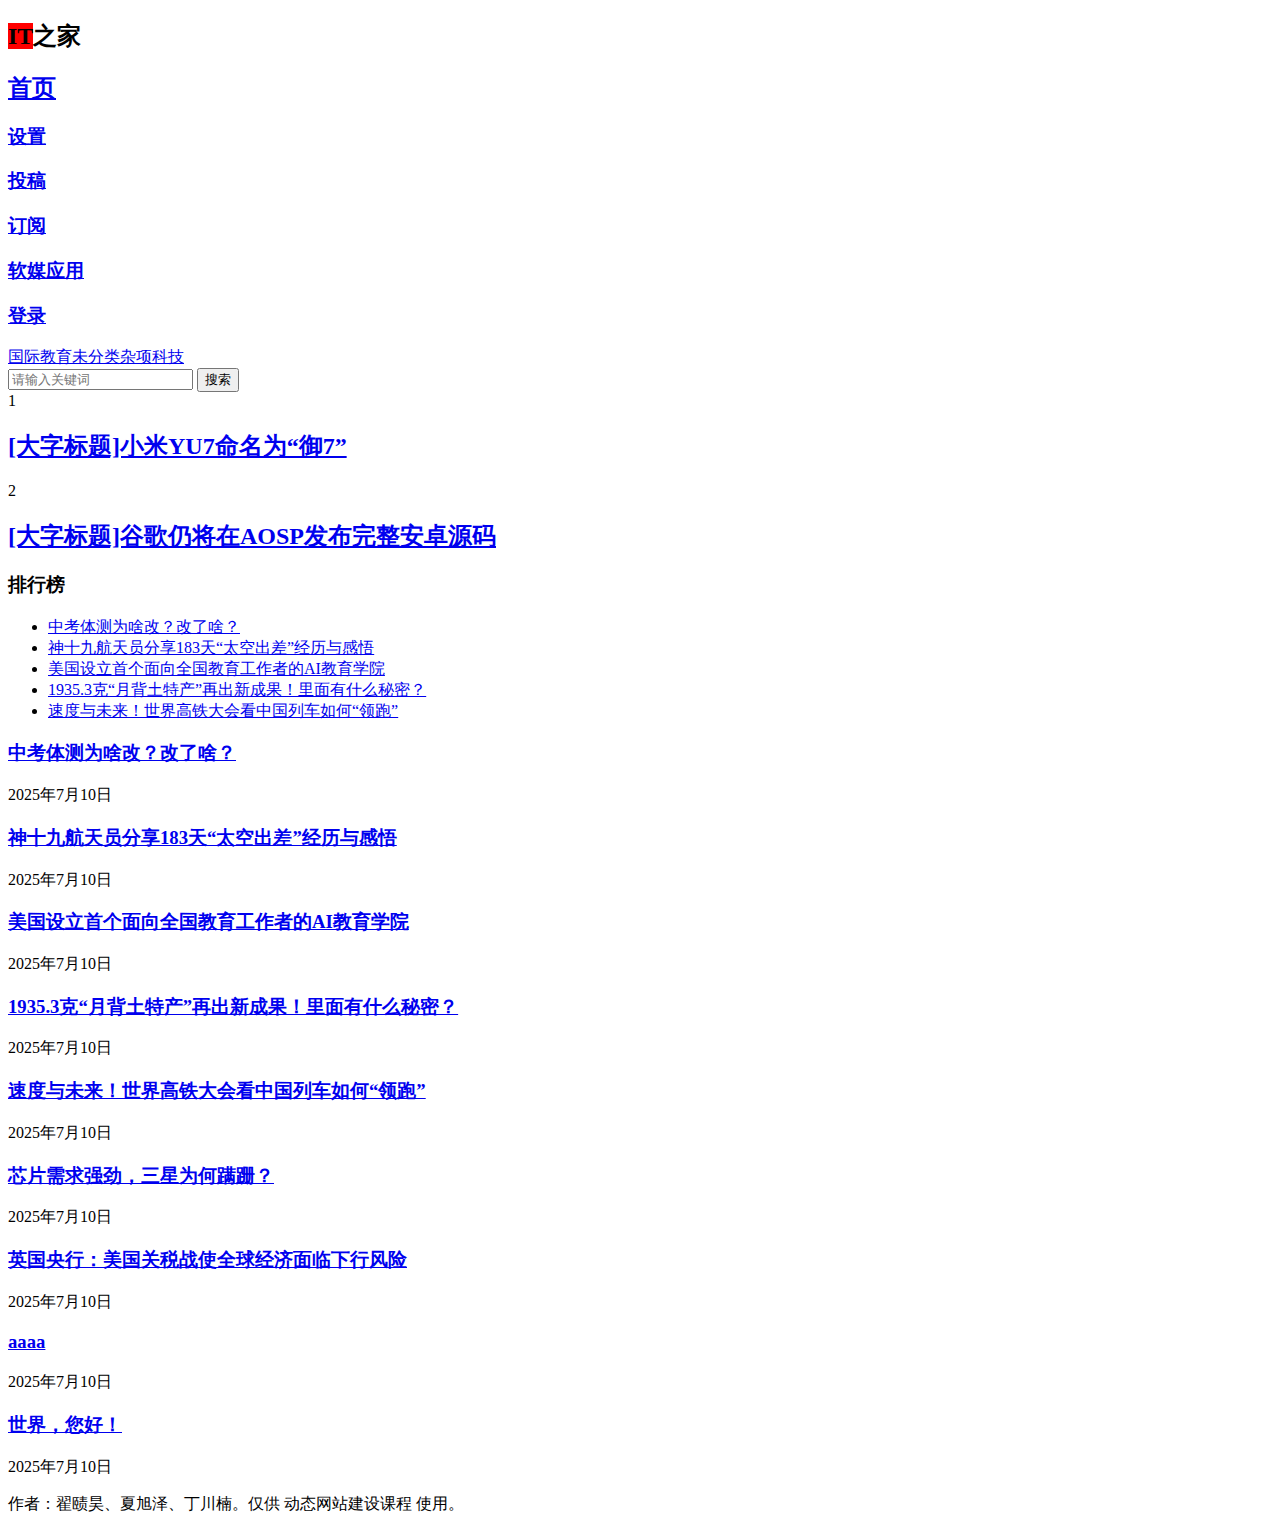
<file: index.html>
<!DOCTYPE html>
<html lang="zh-Hans">
<head>
    <meta charset="UTF-8">
    <meta name="viewport" content="width=device-width, initial-scale=1.0">
    <title></title>
    <title>WebCourse</title>
<meta name="robots" content="max-image-preview:large">
	<style>img:is([sizes="auto" i], [sizes^="auto," i]) { contain-intrinsic-size: 3000px 1500px }</style>
	<script type="text/javascript">
/* <![CDATA[ */
window._wpemojiSettings = {"baseUrl":"https:\/\/s.w.org\/images\/core\/emoji\/15.1.0\/72x72\/","ext":".png","svgUrl":"https:\/\/s.w.org\/images\/core\/emoji\/15.1.0\/svg\/","svgExt":".svg","source":{"concatemoji":"https:\/\/https:\/\/mikecfbdsir2149.github.io\/WebCourse\/wp-includes\/js\/wp-emoji-release.min.js?ver=6.8.1"}};
/*! This file is auto-generated */
!function(i,n){var o,s,e;function c(e){try{var t={supportTests:e,timestamp:(new Date).valueOf()};sessionStorage.setItem(o,JSON.stringify(t))}catch(e){}}function p(e,t,n){e.clearRect(0,0,e.canvas.width,e.canvas.height),e.fillText(t,0,0);var t=new Uint32Array(e.getImageData(0,0,e.canvas.width,e.canvas.height).data),r=(e.clearRect(0,0,e.canvas.width,e.canvas.height),e.fillText(n,0,0),new Uint32Array(e.getImageData(0,0,e.canvas.width,e.canvas.height).data));return t.every(function(e,t){return e===r[t]})}function u(e,t,n){switch(t){case"flag":return n(e,"🏳️‍⚧️","🏳️​⚧️")?!1:!n(e,"🇺🇳","🇺​🇳")&&!n(e,"🏴󠁧󠁢󠁥󠁮󠁧󠁿","🏴​󠁧​󠁢​󠁥​󠁮​󠁧​󠁿");case"emoji":return!n(e,"🐦‍🔥","🐦​🔥")}return!1}function f(e,t,n){var r="undefined"!=typeof WorkerGlobalScope&&self instanceof WorkerGlobalScope?new OffscreenCanvas(300,150):i.createElement("canvas"),a=r.getContext("2d",{willReadFrequently:!0}),o=(a.textBaseline="top",a.font="600 32px Arial",{});return e.forEach(function(e){o[e]=t(a,e,n)}),o}function t(e){var t=i.createElement("script");t.src=e,t.defer=!0,i.head.appendChild(t)}"undefined"!=typeof Promise&&(o="wpEmojiSettingsSupports",s=["flag","emoji"],n.supports={everything:!0,everythingExceptFlag:!0},e=new Promise(function(e){i.addEventListener("DOMContentLoaded",e,{once:!0})}),new Promise(function(t){var n=function(){try{var e=JSON.parse(sessionStorage.getItem(o));if("object"==typeof e&&"number"==typeof e.timestamp&&(new Date).valueOf()<e.timestamp+604800&&"object"==typeof e.supportTests)return e.supportTests}catch(e){}return null}();if(!n){if("undefined"!=typeof Worker&&"undefined"!=typeof OffscreenCanvas&&"undefined"!=typeof URL&&URL.createObjectURL&&"undefined"!=typeof Blob)try{var e="postMessage("+f.toString()+"("+[JSON.stringify(s),u.toString(),p.toString()].join(",")+"));",r=new Blob([e],{type:"text/javascript"}),a=new Worker(URL.createObjectURL(r),{name:"wpTestEmojiSupports"});return void(a.onmessage=function(e){c(n=e.data),a.terminate(),t(n)})}catch(e){}c(n=f(s,u,p))}t(n)}).then(function(e){for(var t in e)n.supports[t]=e[t],n.supports.everything=n.supports.everything&&n.supports[t],"flag"!==t&&(n.supports.everythingExceptFlag=n.supports.everythingExceptFlag&&n.supports[t]);n.supports.everythingExceptFlag=n.supports.everythingExceptFlag&&!n.supports.flag,n.DOMReady=!1,n.readyCallback=function(){n.DOMReady=!0}}).then(function(){return e}).then(function(){var e;n.supports.everything||(n.readyCallback(),(e=n.source||{}).concatemoji?t(e.concatemoji):e.wpemoji&&e.twemoji&&(t(e.twemoji),t(e.wpemoji)))}))}((window,document),window._wpemojiSettings);
/* ]]> */
</script>
<style id="wp-emoji-styles-inline-css" type="text/css">img.wp-smiley, img.emoji {
		display: inline !important;
		border: none !important;
		box-shadow: none !important;
		height: 1em !important;
		width: 1em !important;
		margin: 0 0.07em !important;
		vertical-align: -0.1em !important;
		background: none !important;
		padding: 0 !important;
	}</style>
<link rel="stylesheet" id="wp-block-library-css" href="https://https://mikecfbdsir2149.github.io/WebCourse/wp-includes/css/dist/block-library/style.min.css?ver=6.8.1" type="text/css" media="all">
<style id="classic-theme-styles-inline-css" type="text/css">/*! This file is auto-generated */
.wp-block-button__link{color:#fff;background-color:#32373c;border-radius:9999px;box-shadow:none;text-decoration:none;padding:calc(.667em + 2px) calc(1.333em + 2px);font-size:1.125em}.wp-block-file__button{background:#32373c;color:#fff;text-decoration:none}</style>
<style id="global-styles-inline-css" type="text/css">:root{--wp--preset--aspect-ratio--square: 1;--wp--preset--aspect-ratio--4-3: 4/3;--wp--preset--aspect-ratio--3-4: 3/4;--wp--preset--aspect-ratio--3-2: 3/2;--wp--preset--aspect-ratio--2-3: 2/3;--wp--preset--aspect-ratio--16-9: 16/9;--wp--preset--aspect-ratio--9-16: 9/16;--wp--preset--color--black: #000000;--wp--preset--color--cyan-bluish-gray: #abb8c3;--wp--preset--color--white: #ffffff;--wp--preset--color--pale-pink: #f78da7;--wp--preset--color--vivid-red: #cf2e2e;--wp--preset--color--luminous-vivid-orange: #ff6900;--wp--preset--color--luminous-vivid-amber: #fcb900;--wp--preset--color--light-green-cyan: #7bdcb5;--wp--preset--color--vivid-green-cyan: #00d084;--wp--preset--color--pale-cyan-blue: #8ed1fc;--wp--preset--color--vivid-cyan-blue: #0693e3;--wp--preset--color--vivid-purple: #9b51e0;--wp--preset--gradient--vivid-cyan-blue-to-vivid-purple: linear-gradient(135deg,rgba(6,147,227,1) 0%,rgb(155,81,224) 100%);--wp--preset--gradient--light-green-cyan-to-vivid-green-cyan: linear-gradient(135deg,rgb(122,220,180) 0%,rgb(0,208,130) 100%);--wp--preset--gradient--luminous-vivid-amber-to-luminous-vivid-orange: linear-gradient(135deg,rgba(252,185,0,1) 0%,rgba(255,105,0,1) 100%);--wp--preset--gradient--luminous-vivid-orange-to-vivid-red: linear-gradient(135deg,rgba(255,105,0,1) 0%,rgb(207,46,46) 100%);--wp--preset--gradient--very-light-gray-to-cyan-bluish-gray: linear-gradient(135deg,rgb(238,238,238) 0%,rgb(169,184,195) 100%);--wp--preset--gradient--cool-to-warm-spectrum: linear-gradient(135deg,rgb(74,234,220) 0%,rgb(151,120,209) 20%,rgb(207,42,186) 40%,rgb(238,44,130) 60%,rgb(251,105,98) 80%,rgb(254,248,76) 100%);--wp--preset--gradient--blush-light-purple: linear-gradient(135deg,rgb(255,206,236) 0%,rgb(152,150,240) 100%);--wp--preset--gradient--blush-bordeaux: linear-gradient(135deg,rgb(254,205,165) 0%,rgb(254,45,45) 50%,rgb(107,0,62) 100%);--wp--preset--gradient--luminous-dusk: linear-gradient(135deg,rgb(255,203,112) 0%,rgb(199,81,192) 50%,rgb(65,88,208) 100%);--wp--preset--gradient--pale-ocean: linear-gradient(135deg,rgb(255,245,203) 0%,rgb(182,227,212) 50%,rgb(51,167,181) 100%);--wp--preset--gradient--electric-grass: linear-gradient(135deg,rgb(202,248,128) 0%,rgb(113,206,126) 100%);--wp--preset--gradient--midnight: linear-gradient(135deg,rgb(2,3,129) 0%,rgb(40,116,252) 100%);--wp--preset--font-size--small: 13px;--wp--preset--font-size--medium: 20px;--wp--preset--font-size--large: 36px;--wp--preset--font-size--x-large: 42px;--wp--preset--spacing--20: 0.44rem;--wp--preset--spacing--30: 0.67rem;--wp--preset--spacing--40: 1rem;--wp--preset--spacing--50: 1.5rem;--wp--preset--spacing--60: 2.25rem;--wp--preset--spacing--70: 3.38rem;--wp--preset--spacing--80: 5.06rem;--wp--preset--shadow--natural: 6px 6px 9px rgba(0, 0, 0, 0.2);--wp--preset--shadow--deep: 12px 12px 50px rgba(0, 0, 0, 0.4);--wp--preset--shadow--sharp: 6px 6px 0px rgba(0, 0, 0, 0.2);--wp--preset--shadow--outlined: 6px 6px 0px -3px rgba(255, 255, 255, 1), 6px 6px rgba(0, 0, 0, 1);--wp--preset--shadow--crisp: 6px 6px 0px rgba(0, 0, 0, 1);}:where(.is-layout-flex){gap: 0.5em;}:where(.is-layout-grid){gap: 0.5em;}body .is-layout-flex{display: flex;}.is-layout-flex{flex-wrap: wrap;align-items: center;}.is-layout-flex > :is(*, div){margin: 0;}body .is-layout-grid{display: grid;}.is-layout-grid > :is(*, div){margin: 0;}:where(.wp-block-columns.is-layout-flex){gap: 2em;}:where(.wp-block-columns.is-layout-grid){gap: 2em;}:where(.wp-block-post-template.is-layout-flex){gap: 1.25em;}:where(.wp-block-post-template.is-layout-grid){gap: 1.25em;}.has-black-color{color: var(--wp--preset--color--black) !important;}.has-cyan-bluish-gray-color{color: var(--wp--preset--color--cyan-bluish-gray) !important;}.has-white-color{color: var(--wp--preset--color--white) !important;}.has-pale-pink-color{color: var(--wp--preset--color--pale-pink) !important;}.has-vivid-red-color{color: var(--wp--preset--color--vivid-red) !important;}.has-luminous-vivid-orange-color{color: var(--wp--preset--color--luminous-vivid-orange) !important;}.has-luminous-vivid-amber-color{color: var(--wp--preset--color--luminous-vivid-amber) !important;}.has-light-green-cyan-color{color: var(--wp--preset--color--light-green-cyan) !important;}.has-vivid-green-cyan-color{color: var(--wp--preset--color--vivid-green-cyan) !important;}.has-pale-cyan-blue-color{color: var(--wp--preset--color--pale-cyan-blue) !important;}.has-vivid-cyan-blue-color{color: var(--wp--preset--color--vivid-cyan-blue) !important;}.has-vivid-purple-color{color: var(--wp--preset--color--vivid-purple) !important;}.has-black-background-color{background-color: var(--wp--preset--color--black) !important;}.has-cyan-bluish-gray-background-color{background-color: var(--wp--preset--color--cyan-bluish-gray) !important;}.has-white-background-color{background-color: var(--wp--preset--color--white) !important;}.has-pale-pink-background-color{background-color: var(--wp--preset--color--pale-pink) !important;}.has-vivid-red-background-color{background-color: var(--wp--preset--color--vivid-red) !important;}.has-luminous-vivid-orange-background-color{background-color: var(--wp--preset--color--luminous-vivid-orange) !important;}.has-luminous-vivid-amber-background-color{background-color: var(--wp--preset--color--luminous-vivid-amber) !important;}.has-light-green-cyan-background-color{background-color: var(--wp--preset--color--light-green-cyan) !important;}.has-vivid-green-cyan-background-color{background-color: var(--wp--preset--color--vivid-green-cyan) !important;}.has-pale-cyan-blue-background-color{background-color: var(--wp--preset--color--pale-cyan-blue) !important;}.has-vivid-cyan-blue-background-color{background-color: var(--wp--preset--color--vivid-cyan-blue) !important;}.has-vivid-purple-background-color{background-color: var(--wp--preset--color--vivid-purple) !important;}.has-black-border-color{border-color: var(--wp--preset--color--black) !important;}.has-cyan-bluish-gray-border-color{border-color: var(--wp--preset--color--cyan-bluish-gray) !important;}.has-white-border-color{border-color: var(--wp--preset--color--white) !important;}.has-pale-pink-border-color{border-color: var(--wp--preset--color--pale-pink) !important;}.has-vivid-red-border-color{border-color: var(--wp--preset--color--vivid-red) !important;}.has-luminous-vivid-orange-border-color{border-color: var(--wp--preset--color--luminous-vivid-orange) !important;}.has-luminous-vivid-amber-border-color{border-color: var(--wp--preset--color--luminous-vivid-amber) !important;}.has-light-green-cyan-border-color{border-color: var(--wp--preset--color--light-green-cyan) !important;}.has-vivid-green-cyan-border-color{border-color: var(--wp--preset--color--vivid-green-cyan) !important;}.has-pale-cyan-blue-border-color{border-color: var(--wp--preset--color--pale-cyan-blue) !important;}.has-vivid-cyan-blue-border-color{border-color: var(--wp--preset--color--vivid-cyan-blue) !important;}.has-vivid-purple-border-color{border-color: var(--wp--preset--color--vivid-purple) !important;}.has-vivid-cyan-blue-to-vivid-purple-gradient-background{background: var(--wp--preset--gradient--vivid-cyan-blue-to-vivid-purple) !important;}.has-light-green-cyan-to-vivid-green-cyan-gradient-background{background: var(--wp--preset--gradient--light-green-cyan-to-vivid-green-cyan) !important;}.has-luminous-vivid-amber-to-luminous-vivid-orange-gradient-background{background: var(--wp--preset--gradient--luminous-vivid-amber-to-luminous-vivid-orange) !important;}.has-luminous-vivid-orange-to-vivid-red-gradient-background{background: var(--wp--preset--gradient--luminous-vivid-orange-to-vivid-red) !important;}.has-very-light-gray-to-cyan-bluish-gray-gradient-background{background: var(--wp--preset--gradient--very-light-gray-to-cyan-bluish-gray) !important;}.has-cool-to-warm-spectrum-gradient-background{background: var(--wp--preset--gradient--cool-to-warm-spectrum) !important;}.has-blush-light-purple-gradient-background{background: var(--wp--preset--gradient--blush-light-purple) !important;}.has-blush-bordeaux-gradient-background{background: var(--wp--preset--gradient--blush-bordeaux) !important;}.has-luminous-dusk-gradient-background{background: var(--wp--preset--gradient--luminous-dusk) !important;}.has-pale-ocean-gradient-background{background: var(--wp--preset--gradient--pale-ocean) !important;}.has-electric-grass-gradient-background{background: var(--wp--preset--gradient--electric-grass) !important;}.has-midnight-gradient-background{background: var(--wp--preset--gradient--midnight) !important;}.has-small-font-size{font-size: var(--wp--preset--font-size--small) !important;}.has-medium-font-size{font-size: var(--wp--preset--font-size--medium) !important;}.has-large-font-size{font-size: var(--wp--preset--font-size--large) !important;}.has-x-large-font-size{font-size: var(--wp--preset--font-size--x-large) !important;}
:where(.wp-block-post-template.is-layout-flex){gap: 1.25em;}:where(.wp-block-post-template.is-layout-grid){gap: 1.25em;}
:where(.wp-block-columns.is-layout-flex){gap: 2em;}:where(.wp-block-columns.is-layout-grid){gap: 2em;}
:root :where(.wp-block-pullquote){font-size: 1.5em;line-height: 1.6;}</style>
<link rel="stylesheet" id="it-style-css" href="https://https://mikecfbdsir2149.github.io/WebCourse/wp-content/themes/zzh/style.css?ver=6.8.1" type="text/css" media="all">
<link rel="https://api.w.org/" href="https://https://mikecfbdsir2149.github.io/WebCourse/wp-json/">
<link rel="EditURI" type="application/rsd+xml" title="RSD" href="https://https://mikecfbdsir2149.github.io/WebCourse/xmlrpc.php?rsd">
<meta name="generator" content="WordPress 6.8.1">
</head>
<body class="home blog wp-theme-zzh">
    <header>
        <nav>
            <div class="left-menu">
                <h2>
<span style="background-color: red;">IT</span>之家</h2>
                <h2><a href="https://https://mikecfbdsir2149.github.io/WebCourse/">首页</a></h2>
            </div>
            <div class="right-menu">
                <h3><a href="#">设置</a></h3>
                <h3><a href="#">投稿</a></h3>
                <h3><a href="#">订阅</a></h3>
                <h3><a href="#">软媒应用</a></h3>
                <h3><a href="#">登录</a></h3>
            </div>
        </nav>

        <div class="top-row">
            <div class="tag-list">
                <a href="https://https://mikecfbdsir2149.github.io/WebCourse/category/%e5%9b%bd%e9%99%85/">国际</a><a href="https://https://mikecfbdsir2149.github.io/WebCourse/category/%e6%95%99%e8%82%b2/">教育</a><a href="https://https://mikecfbdsir2149.github.io/WebCourse/category/uncategorized/">未分类</a><a href="https://https://mikecfbdsir2149.github.io/WebCourse/category/%e6%9d%82%e9%a1%b9/">杂项</a><a href="https://https://mikecfbdsir2149.github.io/WebCourse/category/%e7%a7%91%e6%8a%80/">科技</a>            </div>
            <div class="search-bar">
                
<form role="search" method="get" class="search-form" action="https://https://mikecfbdsir2149.github.io/WebCourse/">
    <input type="search" class="search-field" placeholder="请输入关键词" value="" name="s">
    <button type="submit" class="search-submit">搜索</button>
</form>            </div>
        </div>
        
        <div class="main-title">
            <div class="article-number">1</div>
            <h2><a href="#">[大字标题]小米YU7命名为“御7”</a></h2>
            <div class="article-number">2</div>
            <h2><a href="#">[大字标题]谷歌仍将在AOSP发布完整安卓源码</a></h2>
        </div>
    </header>
<div class="container">
    <div class="left-column">
        <h3>排行榜</h3>
        <ul>
                                <li><a href="https://https://mikecfbdsir2149.github.io/WebCourse/2025/07/10/%e4%b8%ad%e8%80%83%e4%bd%93%e6%b5%8b%e4%b8%ba%e5%95%a5%e6%94%b9%ef%bc%9f%e6%94%b9%e4%ba%86%e5%95%a5%ef%bc%9f/">中考体测为啥改？改了啥？</a></li>
                                        <li><a href="https://https://mikecfbdsir2149.github.io/WebCourse/2025/07/10/%e7%a5%9e%e5%8d%81%e4%b9%9d%e8%88%aa%e5%a4%a9%e5%91%98%e5%88%86%e4%ba%ab183%e5%a4%a9%e5%a4%aa%e7%a9%ba%e5%87%ba%e5%b7%ae%e7%bb%8f%e5%8e%86%e4%b8%8e%e6%84%9f%e6%82%9f/">神十九航天员分享183天“太空出差”经历与感悟</a></li>
                                        <li><a href="https://https://mikecfbdsir2149.github.io/WebCourse/2025/07/10/%e7%be%8e%e5%9b%bd%e8%ae%be%e7%ab%8b%e9%a6%96%e4%b8%aa%e9%9d%a2%e5%90%91%e5%85%a8%e5%9b%bd%e6%95%99%e8%82%b2%e5%b7%a5%e4%bd%9c%e8%80%85%e7%9a%84ai%e6%95%99%e8%82%b2%e5%ad%a6%e9%99%a2/">美国设立首个面向全国教育工作者的AI教育学院</a></li>
                                        <li><a href="https://https://mikecfbdsir2149.github.io/WebCourse/2025/07/10/1935-3%e5%85%8b%e6%9c%88%e8%83%8c%e5%9c%9f%e7%89%b9%e4%ba%a7%e5%86%8d%e5%87%ba%e6%96%b0%e6%88%90%e6%9e%9c%ef%bc%81%e9%87%8c%e9%9d%a2%e6%9c%89%e4%bb%80%e4%b9%88%e7%a7%98%e5%af%86/">1935.3克“月背土特产”再出新成果！里面有什么秘密？</a></li>
                                        <li><a href="https://https://mikecfbdsir2149.github.io/WebCourse/2025/07/10/%e9%80%9f%e5%ba%a6%e4%b8%8e%e6%9c%aa%e6%9d%a5%ef%bc%81%e4%b8%96%e7%95%8c%e9%ab%98%e9%93%81%e5%a4%a7%e4%bc%9a%e7%9c%8b%e4%b8%ad%e5%9b%bd%e5%88%97%e8%bd%a6%e5%a6%82%e4%bd%95%e9%a2%86%e8%b7%91/">速度与未来！世界高铁大会看中国列车如何“领跑”</a></li>
                            </ul>
    </div>

    <div class="right-column">
                                    <div class="article">
                    <h3><a href="https://https://mikecfbdsir2149.github.io/WebCourse/2025/07/10/%e4%b8%ad%e8%80%83%e4%bd%93%e6%b5%8b%e4%b8%ba%e5%95%a5%e6%94%b9%ef%bc%9f%e6%94%b9%e4%ba%86%e5%95%a5%ef%bc%9f/">中考体测为啥改？改了啥？</a></h3>
                    <span class="date">2025年7月10日</span> </div>
                            <div class="article">
                    <h3><a href="https://https://mikecfbdsir2149.github.io/WebCourse/2025/07/10/%e7%a5%9e%e5%8d%81%e4%b9%9d%e8%88%aa%e5%a4%a9%e5%91%98%e5%88%86%e4%ba%ab183%e5%a4%a9%e5%a4%aa%e7%a9%ba%e5%87%ba%e5%b7%ae%e7%bb%8f%e5%8e%86%e4%b8%8e%e6%84%9f%e6%82%9f/">神十九航天员分享183天“太空出差”经历与感悟</a></h3>
                    <span class="date">2025年7月10日</span> </div>
                            <div class="article">
                    <h3><a href="https://https://mikecfbdsir2149.github.io/WebCourse/2025/07/10/%e7%be%8e%e5%9b%bd%e8%ae%be%e7%ab%8b%e9%a6%96%e4%b8%aa%e9%9d%a2%e5%90%91%e5%85%a8%e5%9b%bd%e6%95%99%e8%82%b2%e5%b7%a5%e4%bd%9c%e8%80%85%e7%9a%84ai%e6%95%99%e8%82%b2%e5%ad%a6%e9%99%a2/">美国设立首个面向全国教育工作者的AI教育学院</a></h3>
                    <span class="date">2025年7月10日</span> </div>
                            <div class="article">
                    <h3><a href="https://https://mikecfbdsir2149.github.io/WebCourse/2025/07/10/1935-3%e5%85%8b%e6%9c%88%e8%83%8c%e5%9c%9f%e7%89%b9%e4%ba%a7%e5%86%8d%e5%87%ba%e6%96%b0%e6%88%90%e6%9e%9c%ef%bc%81%e9%87%8c%e9%9d%a2%e6%9c%89%e4%bb%80%e4%b9%88%e7%a7%98%e5%af%86/">1935.3克“月背土特产”再出新成果！里面有什么秘密？</a></h3>
                    <span class="date">2025年7月10日</span> </div>
                            <div class="article">
                    <h3><a href="https://https://mikecfbdsir2149.github.io/WebCourse/2025/07/10/%e9%80%9f%e5%ba%a6%e4%b8%8e%e6%9c%aa%e6%9d%a5%ef%bc%81%e4%b8%96%e7%95%8c%e9%ab%98%e9%93%81%e5%a4%a7%e4%bc%9a%e7%9c%8b%e4%b8%ad%e5%9b%bd%e5%88%97%e8%bd%a6%e5%a6%82%e4%bd%95%e9%a2%86%e8%b7%91/">速度与未来！世界高铁大会看中国列车如何“领跑”</a></h3>
                    <span class="date">2025年7月10日</span> </div>
                            <div class="article">
                    <h3><a href="https://https://mikecfbdsir2149.github.io/WebCourse/2025/07/10/%e8%8a%af%e7%89%87%e9%9c%80%e6%b1%82%e5%bc%ba%e5%8a%b2%ef%bc%8c%e4%b8%89%e6%98%9f%e4%b8%ba%e4%bd%95%e8%b9%92%e8%b7%9a%ef%bc%9f/">芯片需求强劲，三星为何蹒跚？</a></h3>
                    <span class="date">2025年7月10日</span> </div>
                            <div class="article">
                    <h3><a href="https://https://mikecfbdsir2149.github.io/WebCourse/2025/07/10/%e8%8b%b1%e5%9b%bd%e5%a4%ae%e8%a1%8c%ef%bc%9a%e7%be%8e%e5%9b%bd%e5%85%b3%e7%a8%8e%e6%88%98%e4%bd%bf%e5%85%a8%e7%90%83%e7%bb%8f%e6%b5%8e%e9%9d%a2%e4%b8%b4%e4%b8%8b%e8%a1%8c%e9%a3%8e%e9%99%a9/">英国央行：美国关税战使全球经济面临下行风险</a></h3>
                    <span class="date">2025年7月10日</span> </div>
                            <div class="article">
                    <h3><a href="https://https://mikecfbdsir2149.github.io/WebCourse/2025/07/10/aaaa/">aaaa</a></h3>
                    <span class="date">2025年7月10日</span> </div>
                            <div class="article">
                    <h3><a href="https://https://mikecfbdsir2149.github.io/WebCourse/2025/07/10/hello-world/">世界，您好！</a></h3>
                    <span class="date">2025年7月10日</span> </div>
                        </div>
</div>

<footer>
    <p>作者：翟赜昊、夏旭泽、丁川楠。仅供 动态网站建设课程 使用。</p>
</footer>

<script type="speculationrules">{"prefetch":[{"source":"document","where":{"and":[{"href_matches":"\/wordpress\/*"},{"not":{"href_matches":["\/wordpress\/wp-*.php","\/wordpress\/wp-admin\/*","\/wordpress\/wp-content\/uploads\/*","\/wordpress\/wp-content\/*","\/wordpress\/wp-content\/plugins\/*","\/wordpress\/wp-content\/themes\/zzh\/*","\/wordpress\/*\\?(.+)"]}},{"not":{"selector_matches":"a[rel~=\"nofollow\"]"}},{"not":{"selector_matches":".no-prefetch, .no-prefetch a"}}]},"eagerness":"conservative"}]}</script>
<script type="text/javascript" src="https://https://mikecfbdsir2149.github.io/WebCourse/wp-content/themes/zzh/assets/js/main.js?ver=6.8.1" id="it-script-js"></script>
</body>
</html>
</file>
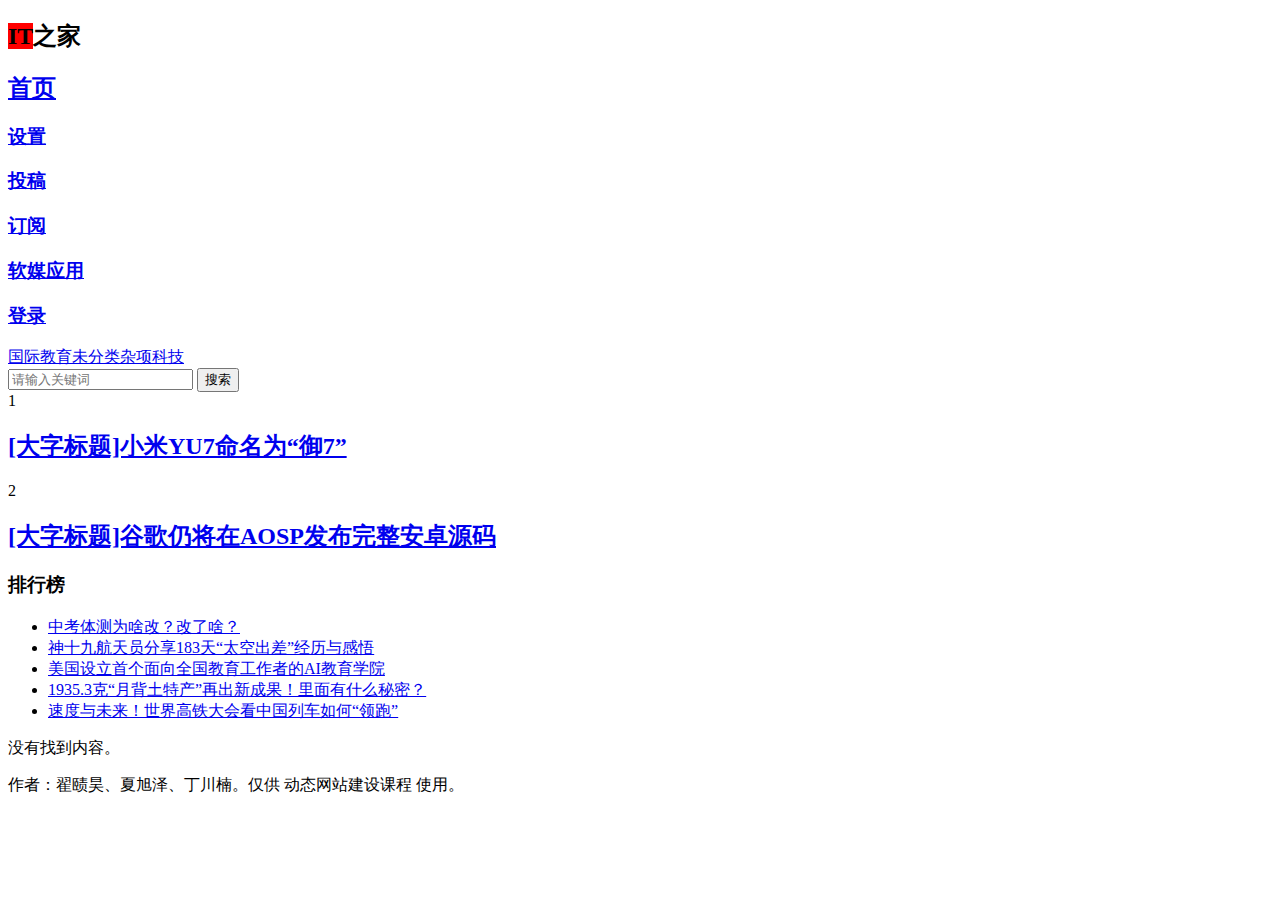
<file: category/uncategorized/index.html>
<!DOCTYPE html>
<html lang="zh-Hans">
<head>
    <meta charset="UTF-8">
    <meta name="viewport" content="width=device-width, initial-scale=1.0">
    <title> &raquo; 未分类</title>
    <title>未分类 &#8211; WebCourse</title>
<meta name="robots" content="max-image-preview:large">
	<style>img:is([sizes="auto" i], [sizes^="auto," i]) { contain-intrinsic-size: 3000px 1500px }</style>
	<link rel="alternate" type="application/rss+xml" title="WebCourse &raquo; 未分类 分类 Feed" href="https://https://mikecfbdsir2149.github.io/WebCourse/category/uncategorized/feed/">
<script type="text/javascript">
/* <![CDATA[ */
window._wpemojiSettings = {"baseUrl":"https:\/\/s.w.org\/images\/core\/emoji\/15.1.0\/72x72\/","ext":".png","svgUrl":"https:\/\/s.w.org\/images\/core\/emoji\/15.1.0\/svg\/","svgExt":".svg","source":{"concatemoji":"https:\/\/https:\/\/mikecfbdsir2149.github.io\/WebCourse\/wp-includes\/js\/wp-emoji-release.min.js?ver=6.8.1"}};
/*! This file is auto-generated */
!function(i,n){var o,s,e;function c(e){try{var t={supportTests:e,timestamp:(new Date).valueOf()};sessionStorage.setItem(o,JSON.stringify(t))}catch(e){}}function p(e,t,n){e.clearRect(0,0,e.canvas.width,e.canvas.height),e.fillText(t,0,0);var t=new Uint32Array(e.getImageData(0,0,e.canvas.width,e.canvas.height).data),r=(e.clearRect(0,0,e.canvas.width,e.canvas.height),e.fillText(n,0,0),new Uint32Array(e.getImageData(0,0,e.canvas.width,e.canvas.height).data));return t.every(function(e,t){return e===r[t]})}function u(e,t,n){switch(t){case"flag":return n(e,"🏳️‍⚧️","🏳️​⚧️")?!1:!n(e,"🇺🇳","🇺​🇳")&&!n(e,"🏴󠁧󠁢󠁥󠁮󠁧󠁿","🏴​󠁧​󠁢​󠁥​󠁮​󠁧​󠁿");case"emoji":return!n(e,"🐦‍🔥","🐦​🔥")}return!1}function f(e,t,n){var r="undefined"!=typeof WorkerGlobalScope&&self instanceof WorkerGlobalScope?new OffscreenCanvas(300,150):i.createElement("canvas"),a=r.getContext("2d",{willReadFrequently:!0}),o=(a.textBaseline="top",a.font="600 32px Arial",{});return e.forEach(function(e){o[e]=t(a,e,n)}),o}function t(e){var t=i.createElement("script");t.src=e,t.defer=!0,i.head.appendChild(t)}"undefined"!=typeof Promise&&(o="wpEmojiSettingsSupports",s=["flag","emoji"],n.supports={everything:!0,everythingExceptFlag:!0},e=new Promise(function(e){i.addEventListener("DOMContentLoaded",e,{once:!0})}),new Promise(function(t){var n=function(){try{var e=JSON.parse(sessionStorage.getItem(o));if("object"==typeof e&&"number"==typeof e.timestamp&&(new Date).valueOf()<e.timestamp+604800&&"object"==typeof e.supportTests)return e.supportTests}catch(e){}return null}();if(!n){if("undefined"!=typeof Worker&&"undefined"!=typeof OffscreenCanvas&&"undefined"!=typeof URL&&URL.createObjectURL&&"undefined"!=typeof Blob)try{var e="postMessage("+f.toString()+"("+[JSON.stringify(s),u.toString(),p.toString()].join(",")+"));",r=new Blob([e],{type:"text/javascript"}),a=new Worker(URL.createObjectURL(r),{name:"wpTestEmojiSupports"});return void(a.onmessage=function(e){c(n=e.data),a.terminate(),t(n)})}catch(e){}c(n=f(s,u,p))}t(n)}).then(function(e){for(var t in e)n.supports[t]=e[t],n.supports.everything=n.supports.everything&&n.supports[t],"flag"!==t&&(n.supports.everythingExceptFlag=n.supports.everythingExceptFlag&&n.supports[t]);n.supports.everythingExceptFlag=n.supports.everythingExceptFlag&&!n.supports.flag,n.DOMReady=!1,n.readyCallback=function(){n.DOMReady=!0}}).then(function(){return e}).then(function(){var e;n.supports.everything||(n.readyCallback(),(e=n.source||{}).concatemoji?t(e.concatemoji):e.wpemoji&&e.twemoji&&(t(e.twemoji),t(e.wpemoji)))}))}((window,document),window._wpemojiSettings);
/* ]]> */
</script>
<style id="wp-emoji-styles-inline-css" type="text/css">img.wp-smiley, img.emoji {
		display: inline !important;
		border: none !important;
		box-shadow: none !important;
		height: 1em !important;
		width: 1em !important;
		margin: 0 0.07em !important;
		vertical-align: -0.1em !important;
		background: none !important;
		padding: 0 !important;
	}</style>
<link rel="stylesheet" id="wp-block-library-css" href="https://https://mikecfbdsir2149.github.io/WebCourse/wp-includes/css/dist/block-library/style.min.css?ver=6.8.1" type="text/css" media="all">
<style id="classic-theme-styles-inline-css" type="text/css">/*! This file is auto-generated */
.wp-block-button__link{color:#fff;background-color:#32373c;border-radius:9999px;box-shadow:none;text-decoration:none;padding:calc(.667em + 2px) calc(1.333em + 2px);font-size:1.125em}.wp-block-file__button{background:#32373c;color:#fff;text-decoration:none}</style>
<style id="global-styles-inline-css" type="text/css">:root{--wp--preset--aspect-ratio--square: 1;--wp--preset--aspect-ratio--4-3: 4/3;--wp--preset--aspect-ratio--3-4: 3/4;--wp--preset--aspect-ratio--3-2: 3/2;--wp--preset--aspect-ratio--2-3: 2/3;--wp--preset--aspect-ratio--16-9: 16/9;--wp--preset--aspect-ratio--9-16: 9/16;--wp--preset--color--black: #000000;--wp--preset--color--cyan-bluish-gray: #abb8c3;--wp--preset--color--white: #ffffff;--wp--preset--color--pale-pink: #f78da7;--wp--preset--color--vivid-red: #cf2e2e;--wp--preset--color--luminous-vivid-orange: #ff6900;--wp--preset--color--luminous-vivid-amber: #fcb900;--wp--preset--color--light-green-cyan: #7bdcb5;--wp--preset--color--vivid-green-cyan: #00d084;--wp--preset--color--pale-cyan-blue: #8ed1fc;--wp--preset--color--vivid-cyan-blue: #0693e3;--wp--preset--color--vivid-purple: #9b51e0;--wp--preset--gradient--vivid-cyan-blue-to-vivid-purple: linear-gradient(135deg,rgba(6,147,227,1) 0%,rgb(155,81,224) 100%);--wp--preset--gradient--light-green-cyan-to-vivid-green-cyan: linear-gradient(135deg,rgb(122,220,180) 0%,rgb(0,208,130) 100%);--wp--preset--gradient--luminous-vivid-amber-to-luminous-vivid-orange: linear-gradient(135deg,rgba(252,185,0,1) 0%,rgba(255,105,0,1) 100%);--wp--preset--gradient--luminous-vivid-orange-to-vivid-red: linear-gradient(135deg,rgba(255,105,0,1) 0%,rgb(207,46,46) 100%);--wp--preset--gradient--very-light-gray-to-cyan-bluish-gray: linear-gradient(135deg,rgb(238,238,238) 0%,rgb(169,184,195) 100%);--wp--preset--gradient--cool-to-warm-spectrum: linear-gradient(135deg,rgb(74,234,220) 0%,rgb(151,120,209) 20%,rgb(207,42,186) 40%,rgb(238,44,130) 60%,rgb(251,105,98) 80%,rgb(254,248,76) 100%);--wp--preset--gradient--blush-light-purple: linear-gradient(135deg,rgb(255,206,236) 0%,rgb(152,150,240) 100%);--wp--preset--gradient--blush-bordeaux: linear-gradient(135deg,rgb(254,205,165) 0%,rgb(254,45,45) 50%,rgb(107,0,62) 100%);--wp--preset--gradient--luminous-dusk: linear-gradient(135deg,rgb(255,203,112) 0%,rgb(199,81,192) 50%,rgb(65,88,208) 100%);--wp--preset--gradient--pale-ocean: linear-gradient(135deg,rgb(255,245,203) 0%,rgb(182,227,212) 50%,rgb(51,167,181) 100%);--wp--preset--gradient--electric-grass: linear-gradient(135deg,rgb(202,248,128) 0%,rgb(113,206,126) 100%);--wp--preset--gradient--midnight: linear-gradient(135deg,rgb(2,3,129) 0%,rgb(40,116,252) 100%);--wp--preset--font-size--small: 13px;--wp--preset--font-size--medium: 20px;--wp--preset--font-size--large: 36px;--wp--preset--font-size--x-large: 42px;--wp--preset--spacing--20: 0.44rem;--wp--preset--spacing--30: 0.67rem;--wp--preset--spacing--40: 1rem;--wp--preset--spacing--50: 1.5rem;--wp--preset--spacing--60: 2.25rem;--wp--preset--spacing--70: 3.38rem;--wp--preset--spacing--80: 5.06rem;--wp--preset--shadow--natural: 6px 6px 9px rgba(0, 0, 0, 0.2);--wp--preset--shadow--deep: 12px 12px 50px rgba(0, 0, 0, 0.4);--wp--preset--shadow--sharp: 6px 6px 0px rgba(0, 0, 0, 0.2);--wp--preset--shadow--outlined: 6px 6px 0px -3px rgba(255, 255, 255, 1), 6px 6px rgba(0, 0, 0, 1);--wp--preset--shadow--crisp: 6px 6px 0px rgba(0, 0, 0, 1);}:where(.is-layout-flex){gap: 0.5em;}:where(.is-layout-grid){gap: 0.5em;}body .is-layout-flex{display: flex;}.is-layout-flex{flex-wrap: wrap;align-items: center;}.is-layout-flex > :is(*, div){margin: 0;}body .is-layout-grid{display: grid;}.is-layout-grid > :is(*, div){margin: 0;}:where(.wp-block-columns.is-layout-flex){gap: 2em;}:where(.wp-block-columns.is-layout-grid){gap: 2em;}:where(.wp-block-post-template.is-layout-flex){gap: 1.25em;}:where(.wp-block-post-template.is-layout-grid){gap: 1.25em;}.has-black-color{color: var(--wp--preset--color--black) !important;}.has-cyan-bluish-gray-color{color: var(--wp--preset--color--cyan-bluish-gray) !important;}.has-white-color{color: var(--wp--preset--color--white) !important;}.has-pale-pink-color{color: var(--wp--preset--color--pale-pink) !important;}.has-vivid-red-color{color: var(--wp--preset--color--vivid-red) !important;}.has-luminous-vivid-orange-color{color: var(--wp--preset--color--luminous-vivid-orange) !important;}.has-luminous-vivid-amber-color{color: var(--wp--preset--color--luminous-vivid-amber) !important;}.has-light-green-cyan-color{color: var(--wp--preset--color--light-green-cyan) !important;}.has-vivid-green-cyan-color{color: var(--wp--preset--color--vivid-green-cyan) !important;}.has-pale-cyan-blue-color{color: var(--wp--preset--color--pale-cyan-blue) !important;}.has-vivid-cyan-blue-color{color: var(--wp--preset--color--vivid-cyan-blue) !important;}.has-vivid-purple-color{color: var(--wp--preset--color--vivid-purple) !important;}.has-black-background-color{background-color: var(--wp--preset--color--black) !important;}.has-cyan-bluish-gray-background-color{background-color: var(--wp--preset--color--cyan-bluish-gray) !important;}.has-white-background-color{background-color: var(--wp--preset--color--white) !important;}.has-pale-pink-background-color{background-color: var(--wp--preset--color--pale-pink) !important;}.has-vivid-red-background-color{background-color: var(--wp--preset--color--vivid-red) !important;}.has-luminous-vivid-orange-background-color{background-color: var(--wp--preset--color--luminous-vivid-orange) !important;}.has-luminous-vivid-amber-background-color{background-color: var(--wp--preset--color--luminous-vivid-amber) !important;}.has-light-green-cyan-background-color{background-color: var(--wp--preset--color--light-green-cyan) !important;}.has-vivid-green-cyan-background-color{background-color: var(--wp--preset--color--vivid-green-cyan) !important;}.has-pale-cyan-blue-background-color{background-color: var(--wp--preset--color--pale-cyan-blue) !important;}.has-vivid-cyan-blue-background-color{background-color: var(--wp--preset--color--vivid-cyan-blue) !important;}.has-vivid-purple-background-color{background-color: var(--wp--preset--color--vivid-purple) !important;}.has-black-border-color{border-color: var(--wp--preset--color--black) !important;}.has-cyan-bluish-gray-border-color{border-color: var(--wp--preset--color--cyan-bluish-gray) !important;}.has-white-border-color{border-color: var(--wp--preset--color--white) !important;}.has-pale-pink-border-color{border-color: var(--wp--preset--color--pale-pink) !important;}.has-vivid-red-border-color{border-color: var(--wp--preset--color--vivid-red) !important;}.has-luminous-vivid-orange-border-color{border-color: var(--wp--preset--color--luminous-vivid-orange) !important;}.has-luminous-vivid-amber-border-color{border-color: var(--wp--preset--color--luminous-vivid-amber) !important;}.has-light-green-cyan-border-color{border-color: var(--wp--preset--color--light-green-cyan) !important;}.has-vivid-green-cyan-border-color{border-color: var(--wp--preset--color--vivid-green-cyan) !important;}.has-pale-cyan-blue-border-color{border-color: var(--wp--preset--color--pale-cyan-blue) !important;}.has-vivid-cyan-blue-border-color{border-color: var(--wp--preset--color--vivid-cyan-blue) !important;}.has-vivid-purple-border-color{border-color: var(--wp--preset--color--vivid-purple) !important;}.has-vivid-cyan-blue-to-vivid-purple-gradient-background{background: var(--wp--preset--gradient--vivid-cyan-blue-to-vivid-purple) !important;}.has-light-green-cyan-to-vivid-green-cyan-gradient-background{background: var(--wp--preset--gradient--light-green-cyan-to-vivid-green-cyan) !important;}.has-luminous-vivid-amber-to-luminous-vivid-orange-gradient-background{background: var(--wp--preset--gradient--luminous-vivid-amber-to-luminous-vivid-orange) !important;}.has-luminous-vivid-orange-to-vivid-red-gradient-background{background: var(--wp--preset--gradient--luminous-vivid-orange-to-vivid-red) !important;}.has-very-light-gray-to-cyan-bluish-gray-gradient-background{background: var(--wp--preset--gradient--very-light-gray-to-cyan-bluish-gray) !important;}.has-cool-to-warm-spectrum-gradient-background{background: var(--wp--preset--gradient--cool-to-warm-spectrum) !important;}.has-blush-light-purple-gradient-background{background: var(--wp--preset--gradient--blush-light-purple) !important;}.has-blush-bordeaux-gradient-background{background: var(--wp--preset--gradient--blush-bordeaux) !important;}.has-luminous-dusk-gradient-background{background: var(--wp--preset--gradient--luminous-dusk) !important;}.has-pale-ocean-gradient-background{background: var(--wp--preset--gradient--pale-ocean) !important;}.has-electric-grass-gradient-background{background: var(--wp--preset--gradient--electric-grass) !important;}.has-midnight-gradient-background{background: var(--wp--preset--gradient--midnight) !important;}.has-small-font-size{font-size: var(--wp--preset--font-size--small) !important;}.has-medium-font-size{font-size: var(--wp--preset--font-size--medium) !important;}.has-large-font-size{font-size: var(--wp--preset--font-size--large) !important;}.has-x-large-font-size{font-size: var(--wp--preset--font-size--x-large) !important;}
:where(.wp-block-post-template.is-layout-flex){gap: 1.25em;}:where(.wp-block-post-template.is-layout-grid){gap: 1.25em;}
:where(.wp-block-columns.is-layout-flex){gap: 2em;}:where(.wp-block-columns.is-layout-grid){gap: 2em;}
:root :where(.wp-block-pullquote){font-size: 1.5em;line-height: 1.6;}</style>
<link rel="stylesheet" id="it-style-css" href="https://https://mikecfbdsir2149.github.io/WebCourse/wp-content/themes/zzh/style.css?ver=6.8.1" type="text/css" media="all">
<link rel="https://api.w.org/" href="https://https://mikecfbdsir2149.github.io/WebCourse/wp-json/">
<link rel="alternate" title="JSON" type="application/json" href="https://https://mikecfbdsir2149.github.io/WebCourse/wp-json/wp/v2/categories/1">
<link rel="EditURI" type="application/rsd+xml" title="RSD" href="https://https://mikecfbdsir2149.github.io/WebCourse/xmlrpc.php?rsd">
<meta name="generator" content="WordPress 6.8.1">
</head>
<body class="archive category category-uncategorized category-1 wp-theme-zzh">
    <header>
        <nav>
            <div class="left-menu">
                <h2>
<span style="background-color: red;">IT</span>之家</h2>
                <h2><a href="https://https://mikecfbdsir2149.github.io/WebCourse/">首页</a></h2>
            </div>
            <div class="right-menu">
                <h3><a href="#">设置</a></h3>
                <h3><a href="#">投稿</a></h3>
                <h3><a href="#">订阅</a></h3>
                <h3><a href="#">软媒应用</a></h3>
                <h3><a href="#">登录</a></h3>
            </div>
        </nav>

        <div class="top-row">
            <div class="tag-list">
                <a href="https://https://mikecfbdsir2149.github.io/WebCourse/category/%e5%9b%bd%e9%99%85/">国际</a><a href="https://https://mikecfbdsir2149.github.io/WebCourse/category/%e6%95%99%e8%82%b2/">教育</a><a href="https://https://mikecfbdsir2149.github.io/WebCourse/category/uncategorized/">未分类</a><a href="https://https://mikecfbdsir2149.github.io/WebCourse/category/%e6%9d%82%e9%a1%b9/">杂项</a><a href="https://https://mikecfbdsir2149.github.io/WebCourse/category/%e7%a7%91%e6%8a%80/">科技</a>            </div>
            <div class="search-bar">
                
<form role="search" method="get" class="search-form" action="https://https://mikecfbdsir2149.github.io/WebCourse/">
    <input type="search" class="search-field" placeholder="请输入关键词" value="" name="s">
    <button type="submit" class="search-submit">搜索</button>
</form>            </div>
        </div>
        
        <div class="main-title">
            <div class="article-number">1</div>
            <h2><a href="#">[大字标题]小米YU7命名为“御7”</a></h2>
            <div class="article-number">2</div>
            <h2><a href="#">[大字标题]谷歌仍将在AOSP发布完整安卓源码</a></h2>
        </div>
    </header>
<div class="container">
    <div class="left-column">
        <h3>排行榜</h3>
        <ul>
                                <li><a href="https://https://mikecfbdsir2149.github.io/WebCourse/2025/07/10/%e4%b8%ad%e8%80%83%e4%bd%93%e6%b5%8b%e4%b8%ba%e5%95%a5%e6%94%b9%ef%bc%9f%e6%94%b9%e4%ba%86%e5%95%a5%ef%bc%9f/">中考体测为啥改？改了啥？</a></li>
                                        <li><a href="https://https://mikecfbdsir2149.github.io/WebCourse/2025/07/10/%e7%a5%9e%e5%8d%81%e4%b9%9d%e8%88%aa%e5%a4%a9%e5%91%98%e5%88%86%e4%ba%ab183%e5%a4%a9%e5%a4%aa%e7%a9%ba%e5%87%ba%e5%b7%ae%e7%bb%8f%e5%8e%86%e4%b8%8e%e6%84%9f%e6%82%9f/">神十九航天员分享183天“太空出差”经历与感悟</a></li>
                                        <li><a href="https://https://mikecfbdsir2149.github.io/WebCourse/2025/07/10/%e7%be%8e%e5%9b%bd%e8%ae%be%e7%ab%8b%e9%a6%96%e4%b8%aa%e9%9d%a2%e5%90%91%e5%85%a8%e5%9b%bd%e6%95%99%e8%82%b2%e5%b7%a5%e4%bd%9c%e8%80%85%e7%9a%84ai%e6%95%99%e8%82%b2%e5%ad%a6%e9%99%a2/">美国设立首个面向全国教育工作者的AI教育学院</a></li>
                                        <li><a href="https://https://mikecfbdsir2149.github.io/WebCourse/2025/07/10/1935-3%e5%85%8b%e6%9c%88%e8%83%8c%e5%9c%9f%e7%89%b9%e4%ba%a7%e5%86%8d%e5%87%ba%e6%96%b0%e6%88%90%e6%9e%9c%ef%bc%81%e9%87%8c%e9%9d%a2%e6%9c%89%e4%bb%80%e4%b9%88%e7%a7%98%e5%af%86/">1935.3克“月背土特产”再出新成果！里面有什么秘密？</a></li>
                                        <li><a href="https://https://mikecfbdsir2149.github.io/WebCourse/2025/07/10/%e9%80%9f%e5%ba%a6%e4%b8%8e%e6%9c%aa%e6%9d%a5%ef%bc%81%e4%b8%96%e7%95%8c%e9%ab%98%e9%93%81%e5%a4%a7%e4%bc%9a%e7%9c%8b%e4%b8%ad%e5%9b%bd%e5%88%97%e8%bd%a6%e5%a6%82%e4%bd%95%e9%a2%86%e8%b7%91/">速度与未来！世界高铁大会看中国列车如何“领跑”</a></li>
                            </ul>
    </div>

    <div class="right-column">
                    <p>没有找到内容。</p>
            </div>
</div>

<footer>
    <p>作者：翟赜昊、夏旭泽、丁川楠。仅供 动态网站建设课程 使用。</p>
</footer>

<script type="speculationrules">{"prefetch":[{"source":"document","where":{"and":[{"href_matches":"\/wordpress\/*"},{"not":{"href_matches":["\/wordpress\/wp-*.php","\/wordpress\/wp-admin\/*","\/wordpress\/wp-content\/uploads\/*","\/wordpress\/wp-content\/*","\/wordpress\/wp-content\/plugins\/*","\/wordpress\/wp-content\/themes\/zzh\/*","\/wordpress\/*\\?(.+)"]}},{"not":{"selector_matches":"a[rel~=\"nofollow\"]"}},{"not":{"selector_matches":".no-prefetch, .no-prefetch a"}}]},"eagerness":"conservative"}]}</script>
<script type="text/javascript" src="https://https://mikecfbdsir2149.github.io/WebCourse/wp-content/themes/zzh/assets/js/main.js?ver=6.8.1" id="it-script-js"></script>
</body>
</html>
</file>
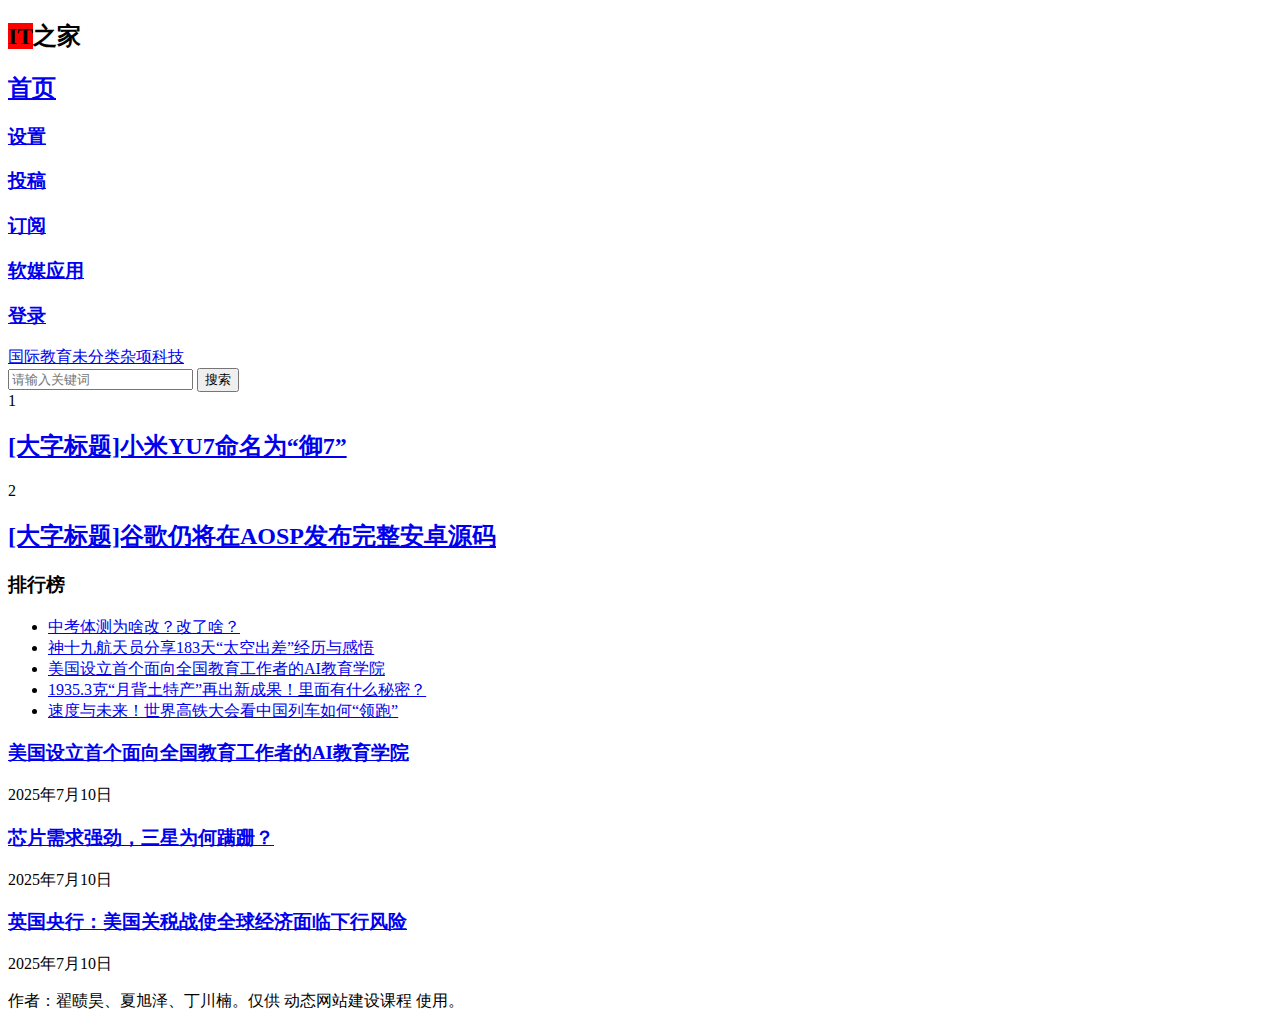
<file: category/国际/index.html>
<!DOCTYPE html>
<html lang="zh-Hans">
<head>
    <meta charset="UTF-8">
    <meta name="viewport" content="width=device-width, initial-scale=1.0">
    <title> &raquo; 国际</title>
    <title>国际 &#8211; WebCourse</title>
<meta name="robots" content="max-image-preview:large">
	<style>img:is([sizes="auto" i], [sizes^="auto," i]) { contain-intrinsic-size: 3000px 1500px }</style>
	<link rel="alternate" type="application/rss+xml" title="WebCourse &raquo; 国际 分类 Feed" href="https://https://mikecfbdsir2149.github.io/WebCourse/category/%e5%9b%bd%e9%99%85/feed/">
<script type="text/javascript">
/* <![CDATA[ */
window._wpemojiSettings = {"baseUrl":"https:\/\/s.w.org\/images\/core\/emoji\/15.1.0\/72x72\/","ext":".png","svgUrl":"https:\/\/s.w.org\/images\/core\/emoji\/15.1.0\/svg\/","svgExt":".svg","source":{"concatemoji":"https:\/\/https:\/\/mikecfbdsir2149.github.io\/WebCourse\/wp-includes\/js\/wp-emoji-release.min.js?ver=6.8.1"}};
/*! This file is auto-generated */
!function(i,n){var o,s,e;function c(e){try{var t={supportTests:e,timestamp:(new Date).valueOf()};sessionStorage.setItem(o,JSON.stringify(t))}catch(e){}}function p(e,t,n){e.clearRect(0,0,e.canvas.width,e.canvas.height),e.fillText(t,0,0);var t=new Uint32Array(e.getImageData(0,0,e.canvas.width,e.canvas.height).data),r=(e.clearRect(0,0,e.canvas.width,e.canvas.height),e.fillText(n,0,0),new Uint32Array(e.getImageData(0,0,e.canvas.width,e.canvas.height).data));return t.every(function(e,t){return e===r[t]})}function u(e,t,n){switch(t){case"flag":return n(e,"🏳️‍⚧️","🏳️​⚧️")?!1:!n(e,"🇺🇳","🇺​🇳")&&!n(e,"🏴󠁧󠁢󠁥󠁮󠁧󠁿","🏴​󠁧​󠁢​󠁥​󠁮​󠁧​󠁿");case"emoji":return!n(e,"🐦‍🔥","🐦​🔥")}return!1}function f(e,t,n){var r="undefined"!=typeof WorkerGlobalScope&&self instanceof WorkerGlobalScope?new OffscreenCanvas(300,150):i.createElement("canvas"),a=r.getContext("2d",{willReadFrequently:!0}),o=(a.textBaseline="top",a.font="600 32px Arial",{});return e.forEach(function(e){o[e]=t(a,e,n)}),o}function t(e){var t=i.createElement("script");t.src=e,t.defer=!0,i.head.appendChild(t)}"undefined"!=typeof Promise&&(o="wpEmojiSettingsSupports",s=["flag","emoji"],n.supports={everything:!0,everythingExceptFlag:!0},e=new Promise(function(e){i.addEventListener("DOMContentLoaded",e,{once:!0})}),new Promise(function(t){var n=function(){try{var e=JSON.parse(sessionStorage.getItem(o));if("object"==typeof e&&"number"==typeof e.timestamp&&(new Date).valueOf()<e.timestamp+604800&&"object"==typeof e.supportTests)return e.supportTests}catch(e){}return null}();if(!n){if("undefined"!=typeof Worker&&"undefined"!=typeof OffscreenCanvas&&"undefined"!=typeof URL&&URL.createObjectURL&&"undefined"!=typeof Blob)try{var e="postMessage("+f.toString()+"("+[JSON.stringify(s),u.toString(),p.toString()].join(",")+"));",r=new Blob([e],{type:"text/javascript"}),a=new Worker(URL.createObjectURL(r),{name:"wpTestEmojiSupports"});return void(a.onmessage=function(e){c(n=e.data),a.terminate(),t(n)})}catch(e){}c(n=f(s,u,p))}t(n)}).then(function(e){for(var t in e)n.supports[t]=e[t],n.supports.everything=n.supports.everything&&n.supports[t],"flag"!==t&&(n.supports.everythingExceptFlag=n.supports.everythingExceptFlag&&n.supports[t]);n.supports.everythingExceptFlag=n.supports.everythingExceptFlag&&!n.supports.flag,n.DOMReady=!1,n.readyCallback=function(){n.DOMReady=!0}}).then(function(){return e}).then(function(){var e;n.supports.everything||(n.readyCallback(),(e=n.source||{}).concatemoji?t(e.concatemoji):e.wpemoji&&e.twemoji&&(t(e.twemoji),t(e.wpemoji)))}))}((window,document),window._wpemojiSettings);
/* ]]> */
</script>
<style id="wp-emoji-styles-inline-css" type="text/css">img.wp-smiley, img.emoji {
		display: inline !important;
		border: none !important;
		box-shadow: none !important;
		height: 1em !important;
		width: 1em !important;
		margin: 0 0.07em !important;
		vertical-align: -0.1em !important;
		background: none !important;
		padding: 0 !important;
	}</style>
<link rel="stylesheet" id="wp-block-library-css" href="https://https://mikecfbdsir2149.github.io/WebCourse/wp-includes/css/dist/block-library/style.min.css?ver=6.8.1" type="text/css" media="all">
<style id="classic-theme-styles-inline-css" type="text/css">/*! This file is auto-generated */
.wp-block-button__link{color:#fff;background-color:#32373c;border-radius:9999px;box-shadow:none;text-decoration:none;padding:calc(.667em + 2px) calc(1.333em + 2px);font-size:1.125em}.wp-block-file__button{background:#32373c;color:#fff;text-decoration:none}</style>
<style id="global-styles-inline-css" type="text/css">:root{--wp--preset--aspect-ratio--square: 1;--wp--preset--aspect-ratio--4-3: 4/3;--wp--preset--aspect-ratio--3-4: 3/4;--wp--preset--aspect-ratio--3-2: 3/2;--wp--preset--aspect-ratio--2-3: 2/3;--wp--preset--aspect-ratio--16-9: 16/9;--wp--preset--aspect-ratio--9-16: 9/16;--wp--preset--color--black: #000000;--wp--preset--color--cyan-bluish-gray: #abb8c3;--wp--preset--color--white: #ffffff;--wp--preset--color--pale-pink: #f78da7;--wp--preset--color--vivid-red: #cf2e2e;--wp--preset--color--luminous-vivid-orange: #ff6900;--wp--preset--color--luminous-vivid-amber: #fcb900;--wp--preset--color--light-green-cyan: #7bdcb5;--wp--preset--color--vivid-green-cyan: #00d084;--wp--preset--color--pale-cyan-blue: #8ed1fc;--wp--preset--color--vivid-cyan-blue: #0693e3;--wp--preset--color--vivid-purple: #9b51e0;--wp--preset--gradient--vivid-cyan-blue-to-vivid-purple: linear-gradient(135deg,rgba(6,147,227,1) 0%,rgb(155,81,224) 100%);--wp--preset--gradient--light-green-cyan-to-vivid-green-cyan: linear-gradient(135deg,rgb(122,220,180) 0%,rgb(0,208,130) 100%);--wp--preset--gradient--luminous-vivid-amber-to-luminous-vivid-orange: linear-gradient(135deg,rgba(252,185,0,1) 0%,rgba(255,105,0,1) 100%);--wp--preset--gradient--luminous-vivid-orange-to-vivid-red: linear-gradient(135deg,rgba(255,105,0,1) 0%,rgb(207,46,46) 100%);--wp--preset--gradient--very-light-gray-to-cyan-bluish-gray: linear-gradient(135deg,rgb(238,238,238) 0%,rgb(169,184,195) 100%);--wp--preset--gradient--cool-to-warm-spectrum: linear-gradient(135deg,rgb(74,234,220) 0%,rgb(151,120,209) 20%,rgb(207,42,186) 40%,rgb(238,44,130) 60%,rgb(251,105,98) 80%,rgb(254,248,76) 100%);--wp--preset--gradient--blush-light-purple: linear-gradient(135deg,rgb(255,206,236) 0%,rgb(152,150,240) 100%);--wp--preset--gradient--blush-bordeaux: linear-gradient(135deg,rgb(254,205,165) 0%,rgb(254,45,45) 50%,rgb(107,0,62) 100%);--wp--preset--gradient--luminous-dusk: linear-gradient(135deg,rgb(255,203,112) 0%,rgb(199,81,192) 50%,rgb(65,88,208) 100%);--wp--preset--gradient--pale-ocean: linear-gradient(135deg,rgb(255,245,203) 0%,rgb(182,227,212) 50%,rgb(51,167,181) 100%);--wp--preset--gradient--electric-grass: linear-gradient(135deg,rgb(202,248,128) 0%,rgb(113,206,126) 100%);--wp--preset--gradient--midnight: linear-gradient(135deg,rgb(2,3,129) 0%,rgb(40,116,252) 100%);--wp--preset--font-size--small: 13px;--wp--preset--font-size--medium: 20px;--wp--preset--font-size--large: 36px;--wp--preset--font-size--x-large: 42px;--wp--preset--spacing--20: 0.44rem;--wp--preset--spacing--30: 0.67rem;--wp--preset--spacing--40: 1rem;--wp--preset--spacing--50: 1.5rem;--wp--preset--spacing--60: 2.25rem;--wp--preset--spacing--70: 3.38rem;--wp--preset--spacing--80: 5.06rem;--wp--preset--shadow--natural: 6px 6px 9px rgba(0, 0, 0, 0.2);--wp--preset--shadow--deep: 12px 12px 50px rgba(0, 0, 0, 0.4);--wp--preset--shadow--sharp: 6px 6px 0px rgba(0, 0, 0, 0.2);--wp--preset--shadow--outlined: 6px 6px 0px -3px rgba(255, 255, 255, 1), 6px 6px rgba(0, 0, 0, 1);--wp--preset--shadow--crisp: 6px 6px 0px rgba(0, 0, 0, 1);}:where(.is-layout-flex){gap: 0.5em;}:where(.is-layout-grid){gap: 0.5em;}body .is-layout-flex{display: flex;}.is-layout-flex{flex-wrap: wrap;align-items: center;}.is-layout-flex > :is(*, div){margin: 0;}body .is-layout-grid{display: grid;}.is-layout-grid > :is(*, div){margin: 0;}:where(.wp-block-columns.is-layout-flex){gap: 2em;}:where(.wp-block-columns.is-layout-grid){gap: 2em;}:where(.wp-block-post-template.is-layout-flex){gap: 1.25em;}:where(.wp-block-post-template.is-layout-grid){gap: 1.25em;}.has-black-color{color: var(--wp--preset--color--black) !important;}.has-cyan-bluish-gray-color{color: var(--wp--preset--color--cyan-bluish-gray) !important;}.has-white-color{color: var(--wp--preset--color--white) !important;}.has-pale-pink-color{color: var(--wp--preset--color--pale-pink) !important;}.has-vivid-red-color{color: var(--wp--preset--color--vivid-red) !important;}.has-luminous-vivid-orange-color{color: var(--wp--preset--color--luminous-vivid-orange) !important;}.has-luminous-vivid-amber-color{color: var(--wp--preset--color--luminous-vivid-amber) !important;}.has-light-green-cyan-color{color: var(--wp--preset--color--light-green-cyan) !important;}.has-vivid-green-cyan-color{color: var(--wp--preset--color--vivid-green-cyan) !important;}.has-pale-cyan-blue-color{color: var(--wp--preset--color--pale-cyan-blue) !important;}.has-vivid-cyan-blue-color{color: var(--wp--preset--color--vivid-cyan-blue) !important;}.has-vivid-purple-color{color: var(--wp--preset--color--vivid-purple) !important;}.has-black-background-color{background-color: var(--wp--preset--color--black) !important;}.has-cyan-bluish-gray-background-color{background-color: var(--wp--preset--color--cyan-bluish-gray) !important;}.has-white-background-color{background-color: var(--wp--preset--color--white) !important;}.has-pale-pink-background-color{background-color: var(--wp--preset--color--pale-pink) !important;}.has-vivid-red-background-color{background-color: var(--wp--preset--color--vivid-red) !important;}.has-luminous-vivid-orange-background-color{background-color: var(--wp--preset--color--luminous-vivid-orange) !important;}.has-luminous-vivid-amber-background-color{background-color: var(--wp--preset--color--luminous-vivid-amber) !important;}.has-light-green-cyan-background-color{background-color: var(--wp--preset--color--light-green-cyan) !important;}.has-vivid-green-cyan-background-color{background-color: var(--wp--preset--color--vivid-green-cyan) !important;}.has-pale-cyan-blue-background-color{background-color: var(--wp--preset--color--pale-cyan-blue) !important;}.has-vivid-cyan-blue-background-color{background-color: var(--wp--preset--color--vivid-cyan-blue) !important;}.has-vivid-purple-background-color{background-color: var(--wp--preset--color--vivid-purple) !important;}.has-black-border-color{border-color: var(--wp--preset--color--black) !important;}.has-cyan-bluish-gray-border-color{border-color: var(--wp--preset--color--cyan-bluish-gray) !important;}.has-white-border-color{border-color: var(--wp--preset--color--white) !important;}.has-pale-pink-border-color{border-color: var(--wp--preset--color--pale-pink) !important;}.has-vivid-red-border-color{border-color: var(--wp--preset--color--vivid-red) !important;}.has-luminous-vivid-orange-border-color{border-color: var(--wp--preset--color--luminous-vivid-orange) !important;}.has-luminous-vivid-amber-border-color{border-color: var(--wp--preset--color--luminous-vivid-amber) !important;}.has-light-green-cyan-border-color{border-color: var(--wp--preset--color--light-green-cyan) !important;}.has-vivid-green-cyan-border-color{border-color: var(--wp--preset--color--vivid-green-cyan) !important;}.has-pale-cyan-blue-border-color{border-color: var(--wp--preset--color--pale-cyan-blue) !important;}.has-vivid-cyan-blue-border-color{border-color: var(--wp--preset--color--vivid-cyan-blue) !important;}.has-vivid-purple-border-color{border-color: var(--wp--preset--color--vivid-purple) !important;}.has-vivid-cyan-blue-to-vivid-purple-gradient-background{background: var(--wp--preset--gradient--vivid-cyan-blue-to-vivid-purple) !important;}.has-light-green-cyan-to-vivid-green-cyan-gradient-background{background: var(--wp--preset--gradient--light-green-cyan-to-vivid-green-cyan) !important;}.has-luminous-vivid-amber-to-luminous-vivid-orange-gradient-background{background: var(--wp--preset--gradient--luminous-vivid-amber-to-luminous-vivid-orange) !important;}.has-luminous-vivid-orange-to-vivid-red-gradient-background{background: var(--wp--preset--gradient--luminous-vivid-orange-to-vivid-red) !important;}.has-very-light-gray-to-cyan-bluish-gray-gradient-background{background: var(--wp--preset--gradient--very-light-gray-to-cyan-bluish-gray) !important;}.has-cool-to-warm-spectrum-gradient-background{background: var(--wp--preset--gradient--cool-to-warm-spectrum) !important;}.has-blush-light-purple-gradient-background{background: var(--wp--preset--gradient--blush-light-purple) !important;}.has-blush-bordeaux-gradient-background{background: var(--wp--preset--gradient--blush-bordeaux) !important;}.has-luminous-dusk-gradient-background{background: var(--wp--preset--gradient--luminous-dusk) !important;}.has-pale-ocean-gradient-background{background: var(--wp--preset--gradient--pale-ocean) !important;}.has-electric-grass-gradient-background{background: var(--wp--preset--gradient--electric-grass) !important;}.has-midnight-gradient-background{background: var(--wp--preset--gradient--midnight) !important;}.has-small-font-size{font-size: var(--wp--preset--font-size--small) !important;}.has-medium-font-size{font-size: var(--wp--preset--font-size--medium) !important;}.has-large-font-size{font-size: var(--wp--preset--font-size--large) !important;}.has-x-large-font-size{font-size: var(--wp--preset--font-size--x-large) !important;}
:where(.wp-block-post-template.is-layout-flex){gap: 1.25em;}:where(.wp-block-post-template.is-layout-grid){gap: 1.25em;}
:where(.wp-block-columns.is-layout-flex){gap: 2em;}:where(.wp-block-columns.is-layout-grid){gap: 2em;}
:root :where(.wp-block-pullquote){font-size: 1.5em;line-height: 1.6;}</style>
<link rel="stylesheet" id="it-style-css" href="https://https://mikecfbdsir2149.github.io/WebCourse/wp-content/themes/zzh/style.css?ver=6.8.1" type="text/css" media="all">
<link rel="https://api.w.org/" href="https://https://mikecfbdsir2149.github.io/WebCourse/wp-json/">
<link rel="alternate" title="JSON" type="application/json" href="https://https://mikecfbdsir2149.github.io/WebCourse/wp-json/wp/v2/categories/4">
<link rel="EditURI" type="application/rsd+xml" title="RSD" href="https://https://mikecfbdsir2149.github.io/WebCourse/xmlrpc.php?rsd">
<meta name="generator" content="WordPress 6.8.1">
</head>
<body class="archive category category-4 wp-theme-zzh">
    <header>
        <nav>
            <div class="left-menu">
                <h2>
<span style="background-color: red;">IT</span>之家</h2>
                <h2><a href="https://https://mikecfbdsir2149.github.io/WebCourse/">首页</a></h2>
            </div>
            <div class="right-menu">
                <h3><a href="#">设置</a></h3>
                <h3><a href="#">投稿</a></h3>
                <h3><a href="#">订阅</a></h3>
                <h3><a href="#">软媒应用</a></h3>
                <h3><a href="#">登录</a></h3>
            </div>
        </nav>

        <div class="top-row">
            <div class="tag-list">
                <a href="https://https://mikecfbdsir2149.github.io/WebCourse/category/%e5%9b%bd%e9%99%85/">国际</a><a href="https://https://mikecfbdsir2149.github.io/WebCourse/category/%e6%95%99%e8%82%b2/">教育</a><a href="https://https://mikecfbdsir2149.github.io/WebCourse/category/uncategorized/">未分类</a><a href="https://https://mikecfbdsir2149.github.io/WebCourse/category/%e6%9d%82%e9%a1%b9/">杂项</a><a href="https://https://mikecfbdsir2149.github.io/WebCourse/category/%e7%a7%91%e6%8a%80/">科技</a>            </div>
            <div class="search-bar">
                
<form role="search" method="get" class="search-form" action="https://https://mikecfbdsir2149.github.io/WebCourse/">
    <input type="search" class="search-field" placeholder="请输入关键词" value="" name="s">
    <button type="submit" class="search-submit">搜索</button>
</form>            </div>
        </div>
        
        <div class="main-title">
            <div class="article-number">1</div>
            <h2><a href="#">[大字标题]小米YU7命名为“御7”</a></h2>
            <div class="article-number">2</div>
            <h2><a href="#">[大字标题]谷歌仍将在AOSP发布完整安卓源码</a></h2>
        </div>
    </header>
<div class="container">
    <div class="left-column">
        <h3>排行榜</h3>
        <ul>
                                <li><a href="https://https://mikecfbdsir2149.github.io/WebCourse/2025/07/10/%e4%b8%ad%e8%80%83%e4%bd%93%e6%b5%8b%e4%b8%ba%e5%95%a5%e6%94%b9%ef%bc%9f%e6%94%b9%e4%ba%86%e5%95%a5%ef%bc%9f/">中考体测为啥改？改了啥？</a></li>
                                        <li><a href="https://https://mikecfbdsir2149.github.io/WebCourse/2025/07/10/%e7%a5%9e%e5%8d%81%e4%b9%9d%e8%88%aa%e5%a4%a9%e5%91%98%e5%88%86%e4%ba%ab183%e5%a4%a9%e5%a4%aa%e7%a9%ba%e5%87%ba%e5%b7%ae%e7%bb%8f%e5%8e%86%e4%b8%8e%e6%84%9f%e6%82%9f/">神十九航天员分享183天“太空出差”经历与感悟</a></li>
                                        <li><a href="https://https://mikecfbdsir2149.github.io/WebCourse/2025/07/10/%e7%be%8e%e5%9b%bd%e8%ae%be%e7%ab%8b%e9%a6%96%e4%b8%aa%e9%9d%a2%e5%90%91%e5%85%a8%e5%9b%bd%e6%95%99%e8%82%b2%e5%b7%a5%e4%bd%9c%e8%80%85%e7%9a%84ai%e6%95%99%e8%82%b2%e5%ad%a6%e9%99%a2/">美国设立首个面向全国教育工作者的AI教育学院</a></li>
                                        <li><a href="https://https://mikecfbdsir2149.github.io/WebCourse/2025/07/10/1935-3%e5%85%8b%e6%9c%88%e8%83%8c%e5%9c%9f%e7%89%b9%e4%ba%a7%e5%86%8d%e5%87%ba%e6%96%b0%e6%88%90%e6%9e%9c%ef%bc%81%e9%87%8c%e9%9d%a2%e6%9c%89%e4%bb%80%e4%b9%88%e7%a7%98%e5%af%86/">1935.3克“月背土特产”再出新成果！里面有什么秘密？</a></li>
                                        <li><a href="https://https://mikecfbdsir2149.github.io/WebCourse/2025/07/10/%e9%80%9f%e5%ba%a6%e4%b8%8e%e6%9c%aa%e6%9d%a5%ef%bc%81%e4%b8%96%e7%95%8c%e9%ab%98%e9%93%81%e5%a4%a7%e4%bc%9a%e7%9c%8b%e4%b8%ad%e5%9b%bd%e5%88%97%e8%bd%a6%e5%a6%82%e4%bd%95%e9%a2%86%e8%b7%91/">速度与未来！世界高铁大会看中国列车如何“领跑”</a></li>
                            </ul>
    </div>

    <div class="right-column">
                                    <div class="article">
                    <h3><a href="https://https://mikecfbdsir2149.github.io/WebCourse/2025/07/10/%e7%be%8e%e5%9b%bd%e8%ae%be%e7%ab%8b%e9%a6%96%e4%b8%aa%e9%9d%a2%e5%90%91%e5%85%a8%e5%9b%bd%e6%95%99%e8%82%b2%e5%b7%a5%e4%bd%9c%e8%80%85%e7%9a%84ai%e6%95%99%e8%82%b2%e5%ad%a6%e9%99%a2/">美国设立首个面向全国教育工作者的AI教育学院</a></h3>
                    <span class="date">2025年7月10日</span> </div>
                            <div class="article">
                    <h3><a href="https://https://mikecfbdsir2149.github.io/WebCourse/2025/07/10/%e8%8a%af%e7%89%87%e9%9c%80%e6%b1%82%e5%bc%ba%e5%8a%b2%ef%bc%8c%e4%b8%89%e6%98%9f%e4%b8%ba%e4%bd%95%e8%b9%92%e8%b7%9a%ef%bc%9f/">芯片需求强劲，三星为何蹒跚？</a></h3>
                    <span class="date">2025年7月10日</span> </div>
                            <div class="article">
                    <h3><a href="https://https://mikecfbdsir2149.github.io/WebCourse/2025/07/10/%e8%8b%b1%e5%9b%bd%e5%a4%ae%e8%a1%8c%ef%bc%9a%e7%be%8e%e5%9b%bd%e5%85%b3%e7%a8%8e%e6%88%98%e4%bd%bf%e5%85%a8%e7%90%83%e7%bb%8f%e6%b5%8e%e9%9d%a2%e4%b8%b4%e4%b8%8b%e8%a1%8c%e9%a3%8e%e9%99%a9/">英国央行：美国关税战使全球经济面临下行风险</a></h3>
                    <span class="date">2025年7月10日</span> </div>
                        </div>
</div>

<footer>
    <p>作者：翟赜昊、夏旭泽、丁川楠。仅供 动态网站建设课程 使用。</p>
</footer>

<script type="speculationrules">{"prefetch":[{"source":"document","where":{"and":[{"href_matches":"\/wordpress\/*"},{"not":{"href_matches":["\/wordpress\/wp-*.php","\/wordpress\/wp-admin\/*","\/wordpress\/wp-content\/uploads\/*","\/wordpress\/wp-content\/*","\/wordpress\/wp-content\/plugins\/*","\/wordpress\/wp-content\/themes\/zzh\/*","\/wordpress\/*\\?(.+)"]}},{"not":{"selector_matches":"a[rel~=\"nofollow\"]"}},{"not":{"selector_matches":".no-prefetch, .no-prefetch a"}}]},"eagerness":"conservative"}]}</script>
<script type="text/javascript" src="https://https://mikecfbdsir2149.github.io/WebCourse/wp-content/themes/zzh/assets/js/main.js?ver=6.8.1" id="it-script-js"></script>
</body>
</html>
</file>
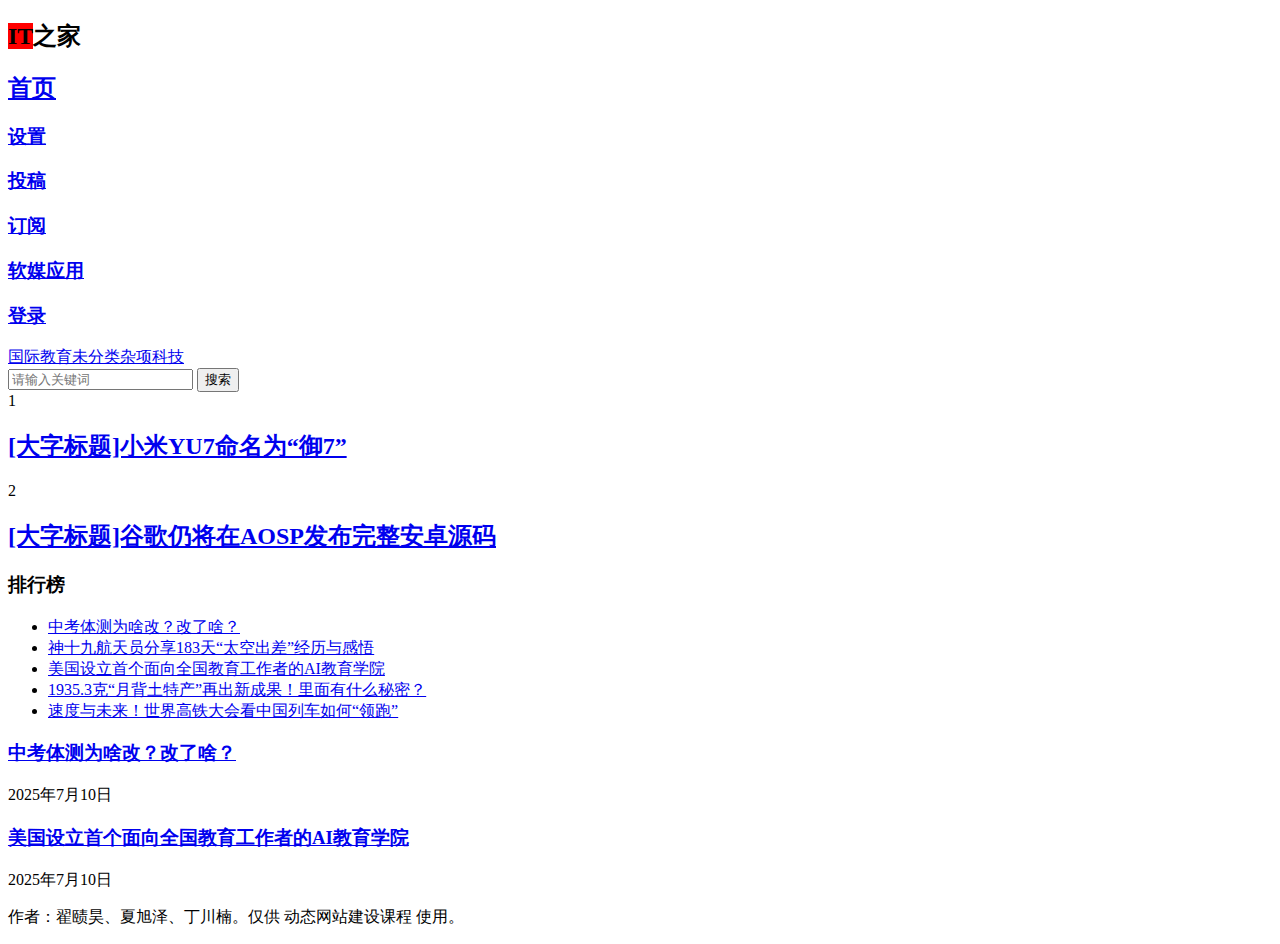
<file: category/教育/index.html>
<!DOCTYPE html>
<html lang="zh-Hans">
<head>
    <meta charset="UTF-8">
    <meta name="viewport" content="width=device-width, initial-scale=1.0">
    <title> &raquo; 教育</title>
    <title>教育 &#8211; WebCourse</title>
<meta name="robots" content="max-image-preview:large">
	<style>img:is([sizes="auto" i], [sizes^="auto," i]) { contain-intrinsic-size: 3000px 1500px }</style>
	<link rel="alternate" type="application/rss+xml" title="WebCourse &raquo; 教育 分类 Feed" href="https://https://mikecfbdsir2149.github.io/WebCourse/category/%e6%95%99%e8%82%b2/feed/">
<script type="text/javascript">
/* <![CDATA[ */
window._wpemojiSettings = {"baseUrl":"https:\/\/s.w.org\/images\/core\/emoji\/15.1.0\/72x72\/","ext":".png","svgUrl":"https:\/\/s.w.org\/images\/core\/emoji\/15.1.0\/svg\/","svgExt":".svg","source":{"concatemoji":"https:\/\/https:\/\/mikecfbdsir2149.github.io\/WebCourse\/wp-includes\/js\/wp-emoji-release.min.js?ver=6.8.1"}};
/*! This file is auto-generated */
!function(i,n){var o,s,e;function c(e){try{var t={supportTests:e,timestamp:(new Date).valueOf()};sessionStorage.setItem(o,JSON.stringify(t))}catch(e){}}function p(e,t,n){e.clearRect(0,0,e.canvas.width,e.canvas.height),e.fillText(t,0,0);var t=new Uint32Array(e.getImageData(0,0,e.canvas.width,e.canvas.height).data),r=(e.clearRect(0,0,e.canvas.width,e.canvas.height),e.fillText(n,0,0),new Uint32Array(e.getImageData(0,0,e.canvas.width,e.canvas.height).data));return t.every(function(e,t){return e===r[t]})}function u(e,t,n){switch(t){case"flag":return n(e,"🏳️‍⚧️","🏳️​⚧️")?!1:!n(e,"🇺🇳","🇺​🇳")&&!n(e,"🏴󠁧󠁢󠁥󠁮󠁧󠁿","🏴​󠁧​󠁢​󠁥​󠁮​󠁧​󠁿");case"emoji":return!n(e,"🐦‍🔥","🐦​🔥")}return!1}function f(e,t,n){var r="undefined"!=typeof WorkerGlobalScope&&self instanceof WorkerGlobalScope?new OffscreenCanvas(300,150):i.createElement("canvas"),a=r.getContext("2d",{willReadFrequently:!0}),o=(a.textBaseline="top",a.font="600 32px Arial",{});return e.forEach(function(e){o[e]=t(a,e,n)}),o}function t(e){var t=i.createElement("script");t.src=e,t.defer=!0,i.head.appendChild(t)}"undefined"!=typeof Promise&&(o="wpEmojiSettingsSupports",s=["flag","emoji"],n.supports={everything:!0,everythingExceptFlag:!0},e=new Promise(function(e){i.addEventListener("DOMContentLoaded",e,{once:!0})}),new Promise(function(t){var n=function(){try{var e=JSON.parse(sessionStorage.getItem(o));if("object"==typeof e&&"number"==typeof e.timestamp&&(new Date).valueOf()<e.timestamp+604800&&"object"==typeof e.supportTests)return e.supportTests}catch(e){}return null}();if(!n){if("undefined"!=typeof Worker&&"undefined"!=typeof OffscreenCanvas&&"undefined"!=typeof URL&&URL.createObjectURL&&"undefined"!=typeof Blob)try{var e="postMessage("+f.toString()+"("+[JSON.stringify(s),u.toString(),p.toString()].join(",")+"));",r=new Blob([e],{type:"text/javascript"}),a=new Worker(URL.createObjectURL(r),{name:"wpTestEmojiSupports"});return void(a.onmessage=function(e){c(n=e.data),a.terminate(),t(n)})}catch(e){}c(n=f(s,u,p))}t(n)}).then(function(e){for(var t in e)n.supports[t]=e[t],n.supports.everything=n.supports.everything&&n.supports[t],"flag"!==t&&(n.supports.everythingExceptFlag=n.supports.everythingExceptFlag&&n.supports[t]);n.supports.everythingExceptFlag=n.supports.everythingExceptFlag&&!n.supports.flag,n.DOMReady=!1,n.readyCallback=function(){n.DOMReady=!0}}).then(function(){return e}).then(function(){var e;n.supports.everything||(n.readyCallback(),(e=n.source||{}).concatemoji?t(e.concatemoji):e.wpemoji&&e.twemoji&&(t(e.twemoji),t(e.wpemoji)))}))}((window,document),window._wpemojiSettings);
/* ]]> */
</script>
<style id="wp-emoji-styles-inline-css" type="text/css">img.wp-smiley, img.emoji {
		display: inline !important;
		border: none !important;
		box-shadow: none !important;
		height: 1em !important;
		width: 1em !important;
		margin: 0 0.07em !important;
		vertical-align: -0.1em !important;
		background: none !important;
		padding: 0 !important;
	}</style>
<link rel="stylesheet" id="wp-block-library-css" href="https://https://mikecfbdsir2149.github.io/WebCourse/wp-includes/css/dist/block-library/style.min.css?ver=6.8.1" type="text/css" media="all">
<style id="classic-theme-styles-inline-css" type="text/css">/*! This file is auto-generated */
.wp-block-button__link{color:#fff;background-color:#32373c;border-radius:9999px;box-shadow:none;text-decoration:none;padding:calc(.667em + 2px) calc(1.333em + 2px);font-size:1.125em}.wp-block-file__button{background:#32373c;color:#fff;text-decoration:none}</style>
<style id="global-styles-inline-css" type="text/css">:root{--wp--preset--aspect-ratio--square: 1;--wp--preset--aspect-ratio--4-3: 4/3;--wp--preset--aspect-ratio--3-4: 3/4;--wp--preset--aspect-ratio--3-2: 3/2;--wp--preset--aspect-ratio--2-3: 2/3;--wp--preset--aspect-ratio--16-9: 16/9;--wp--preset--aspect-ratio--9-16: 9/16;--wp--preset--color--black: #000000;--wp--preset--color--cyan-bluish-gray: #abb8c3;--wp--preset--color--white: #ffffff;--wp--preset--color--pale-pink: #f78da7;--wp--preset--color--vivid-red: #cf2e2e;--wp--preset--color--luminous-vivid-orange: #ff6900;--wp--preset--color--luminous-vivid-amber: #fcb900;--wp--preset--color--light-green-cyan: #7bdcb5;--wp--preset--color--vivid-green-cyan: #00d084;--wp--preset--color--pale-cyan-blue: #8ed1fc;--wp--preset--color--vivid-cyan-blue: #0693e3;--wp--preset--color--vivid-purple: #9b51e0;--wp--preset--gradient--vivid-cyan-blue-to-vivid-purple: linear-gradient(135deg,rgba(6,147,227,1) 0%,rgb(155,81,224) 100%);--wp--preset--gradient--light-green-cyan-to-vivid-green-cyan: linear-gradient(135deg,rgb(122,220,180) 0%,rgb(0,208,130) 100%);--wp--preset--gradient--luminous-vivid-amber-to-luminous-vivid-orange: linear-gradient(135deg,rgba(252,185,0,1) 0%,rgba(255,105,0,1) 100%);--wp--preset--gradient--luminous-vivid-orange-to-vivid-red: linear-gradient(135deg,rgba(255,105,0,1) 0%,rgb(207,46,46) 100%);--wp--preset--gradient--very-light-gray-to-cyan-bluish-gray: linear-gradient(135deg,rgb(238,238,238) 0%,rgb(169,184,195) 100%);--wp--preset--gradient--cool-to-warm-spectrum: linear-gradient(135deg,rgb(74,234,220) 0%,rgb(151,120,209) 20%,rgb(207,42,186) 40%,rgb(238,44,130) 60%,rgb(251,105,98) 80%,rgb(254,248,76) 100%);--wp--preset--gradient--blush-light-purple: linear-gradient(135deg,rgb(255,206,236) 0%,rgb(152,150,240) 100%);--wp--preset--gradient--blush-bordeaux: linear-gradient(135deg,rgb(254,205,165) 0%,rgb(254,45,45) 50%,rgb(107,0,62) 100%);--wp--preset--gradient--luminous-dusk: linear-gradient(135deg,rgb(255,203,112) 0%,rgb(199,81,192) 50%,rgb(65,88,208) 100%);--wp--preset--gradient--pale-ocean: linear-gradient(135deg,rgb(255,245,203) 0%,rgb(182,227,212) 50%,rgb(51,167,181) 100%);--wp--preset--gradient--electric-grass: linear-gradient(135deg,rgb(202,248,128) 0%,rgb(113,206,126) 100%);--wp--preset--gradient--midnight: linear-gradient(135deg,rgb(2,3,129) 0%,rgb(40,116,252) 100%);--wp--preset--font-size--small: 13px;--wp--preset--font-size--medium: 20px;--wp--preset--font-size--large: 36px;--wp--preset--font-size--x-large: 42px;--wp--preset--spacing--20: 0.44rem;--wp--preset--spacing--30: 0.67rem;--wp--preset--spacing--40: 1rem;--wp--preset--spacing--50: 1.5rem;--wp--preset--spacing--60: 2.25rem;--wp--preset--spacing--70: 3.38rem;--wp--preset--spacing--80: 5.06rem;--wp--preset--shadow--natural: 6px 6px 9px rgba(0, 0, 0, 0.2);--wp--preset--shadow--deep: 12px 12px 50px rgba(0, 0, 0, 0.4);--wp--preset--shadow--sharp: 6px 6px 0px rgba(0, 0, 0, 0.2);--wp--preset--shadow--outlined: 6px 6px 0px -3px rgba(255, 255, 255, 1), 6px 6px rgba(0, 0, 0, 1);--wp--preset--shadow--crisp: 6px 6px 0px rgba(0, 0, 0, 1);}:where(.is-layout-flex){gap: 0.5em;}:where(.is-layout-grid){gap: 0.5em;}body .is-layout-flex{display: flex;}.is-layout-flex{flex-wrap: wrap;align-items: center;}.is-layout-flex > :is(*, div){margin: 0;}body .is-layout-grid{display: grid;}.is-layout-grid > :is(*, div){margin: 0;}:where(.wp-block-columns.is-layout-flex){gap: 2em;}:where(.wp-block-columns.is-layout-grid){gap: 2em;}:where(.wp-block-post-template.is-layout-flex){gap: 1.25em;}:where(.wp-block-post-template.is-layout-grid){gap: 1.25em;}.has-black-color{color: var(--wp--preset--color--black) !important;}.has-cyan-bluish-gray-color{color: var(--wp--preset--color--cyan-bluish-gray) !important;}.has-white-color{color: var(--wp--preset--color--white) !important;}.has-pale-pink-color{color: var(--wp--preset--color--pale-pink) !important;}.has-vivid-red-color{color: var(--wp--preset--color--vivid-red) !important;}.has-luminous-vivid-orange-color{color: var(--wp--preset--color--luminous-vivid-orange) !important;}.has-luminous-vivid-amber-color{color: var(--wp--preset--color--luminous-vivid-amber) !important;}.has-light-green-cyan-color{color: var(--wp--preset--color--light-green-cyan) !important;}.has-vivid-green-cyan-color{color: var(--wp--preset--color--vivid-green-cyan) !important;}.has-pale-cyan-blue-color{color: var(--wp--preset--color--pale-cyan-blue) !important;}.has-vivid-cyan-blue-color{color: var(--wp--preset--color--vivid-cyan-blue) !important;}.has-vivid-purple-color{color: var(--wp--preset--color--vivid-purple) !important;}.has-black-background-color{background-color: var(--wp--preset--color--black) !important;}.has-cyan-bluish-gray-background-color{background-color: var(--wp--preset--color--cyan-bluish-gray) !important;}.has-white-background-color{background-color: var(--wp--preset--color--white) !important;}.has-pale-pink-background-color{background-color: var(--wp--preset--color--pale-pink) !important;}.has-vivid-red-background-color{background-color: var(--wp--preset--color--vivid-red) !important;}.has-luminous-vivid-orange-background-color{background-color: var(--wp--preset--color--luminous-vivid-orange) !important;}.has-luminous-vivid-amber-background-color{background-color: var(--wp--preset--color--luminous-vivid-amber) !important;}.has-light-green-cyan-background-color{background-color: var(--wp--preset--color--light-green-cyan) !important;}.has-vivid-green-cyan-background-color{background-color: var(--wp--preset--color--vivid-green-cyan) !important;}.has-pale-cyan-blue-background-color{background-color: var(--wp--preset--color--pale-cyan-blue) !important;}.has-vivid-cyan-blue-background-color{background-color: var(--wp--preset--color--vivid-cyan-blue) !important;}.has-vivid-purple-background-color{background-color: var(--wp--preset--color--vivid-purple) !important;}.has-black-border-color{border-color: var(--wp--preset--color--black) !important;}.has-cyan-bluish-gray-border-color{border-color: var(--wp--preset--color--cyan-bluish-gray) !important;}.has-white-border-color{border-color: var(--wp--preset--color--white) !important;}.has-pale-pink-border-color{border-color: var(--wp--preset--color--pale-pink) !important;}.has-vivid-red-border-color{border-color: var(--wp--preset--color--vivid-red) !important;}.has-luminous-vivid-orange-border-color{border-color: var(--wp--preset--color--luminous-vivid-orange) !important;}.has-luminous-vivid-amber-border-color{border-color: var(--wp--preset--color--luminous-vivid-amber) !important;}.has-light-green-cyan-border-color{border-color: var(--wp--preset--color--light-green-cyan) !important;}.has-vivid-green-cyan-border-color{border-color: var(--wp--preset--color--vivid-green-cyan) !important;}.has-pale-cyan-blue-border-color{border-color: var(--wp--preset--color--pale-cyan-blue) !important;}.has-vivid-cyan-blue-border-color{border-color: var(--wp--preset--color--vivid-cyan-blue) !important;}.has-vivid-purple-border-color{border-color: var(--wp--preset--color--vivid-purple) !important;}.has-vivid-cyan-blue-to-vivid-purple-gradient-background{background: var(--wp--preset--gradient--vivid-cyan-blue-to-vivid-purple) !important;}.has-light-green-cyan-to-vivid-green-cyan-gradient-background{background: var(--wp--preset--gradient--light-green-cyan-to-vivid-green-cyan) !important;}.has-luminous-vivid-amber-to-luminous-vivid-orange-gradient-background{background: var(--wp--preset--gradient--luminous-vivid-amber-to-luminous-vivid-orange) !important;}.has-luminous-vivid-orange-to-vivid-red-gradient-background{background: var(--wp--preset--gradient--luminous-vivid-orange-to-vivid-red) !important;}.has-very-light-gray-to-cyan-bluish-gray-gradient-background{background: var(--wp--preset--gradient--very-light-gray-to-cyan-bluish-gray) !important;}.has-cool-to-warm-spectrum-gradient-background{background: var(--wp--preset--gradient--cool-to-warm-spectrum) !important;}.has-blush-light-purple-gradient-background{background: var(--wp--preset--gradient--blush-light-purple) !important;}.has-blush-bordeaux-gradient-background{background: var(--wp--preset--gradient--blush-bordeaux) !important;}.has-luminous-dusk-gradient-background{background: var(--wp--preset--gradient--luminous-dusk) !important;}.has-pale-ocean-gradient-background{background: var(--wp--preset--gradient--pale-ocean) !important;}.has-electric-grass-gradient-background{background: var(--wp--preset--gradient--electric-grass) !important;}.has-midnight-gradient-background{background: var(--wp--preset--gradient--midnight) !important;}.has-small-font-size{font-size: var(--wp--preset--font-size--small) !important;}.has-medium-font-size{font-size: var(--wp--preset--font-size--medium) !important;}.has-large-font-size{font-size: var(--wp--preset--font-size--large) !important;}.has-x-large-font-size{font-size: var(--wp--preset--font-size--x-large) !important;}
:where(.wp-block-post-template.is-layout-flex){gap: 1.25em;}:where(.wp-block-post-template.is-layout-grid){gap: 1.25em;}
:where(.wp-block-columns.is-layout-flex){gap: 2em;}:where(.wp-block-columns.is-layout-grid){gap: 2em;}
:root :where(.wp-block-pullquote){font-size: 1.5em;line-height: 1.6;}</style>
<link rel="stylesheet" id="it-style-css" href="https://https://mikecfbdsir2149.github.io/WebCourse/wp-content/themes/zzh/style.css?ver=6.8.1" type="text/css" media="all">
<link rel="https://api.w.org/" href="https://https://mikecfbdsir2149.github.io/WebCourse/wp-json/">
<link rel="alternate" title="JSON" type="application/json" href="https://https://mikecfbdsir2149.github.io/WebCourse/wp-json/wp/v2/categories/5">
<link rel="EditURI" type="application/rsd+xml" title="RSD" href="https://https://mikecfbdsir2149.github.io/WebCourse/xmlrpc.php?rsd">
<meta name="generator" content="WordPress 6.8.1">
</head>
<body class="archive category category-5 wp-theme-zzh">
    <header>
        <nav>
            <div class="left-menu">
                <h2>
<span style="background-color: red;">IT</span>之家</h2>
                <h2><a href="https://https://mikecfbdsir2149.github.io/WebCourse/">首页</a></h2>
            </div>
            <div class="right-menu">
                <h3><a href="#">设置</a></h3>
                <h3><a href="#">投稿</a></h3>
                <h3><a href="#">订阅</a></h3>
                <h3><a href="#">软媒应用</a></h3>
                <h3><a href="#">登录</a></h3>
            </div>
        </nav>

        <div class="top-row">
            <div class="tag-list">
                <a href="https://https://mikecfbdsir2149.github.io/WebCourse/category/%e5%9b%bd%e9%99%85/">国际</a><a href="https://https://mikecfbdsir2149.github.io/WebCourse/category/%e6%95%99%e8%82%b2/">教育</a><a href="https://https://mikecfbdsir2149.github.io/WebCourse/category/uncategorized/">未分类</a><a href="https://https://mikecfbdsir2149.github.io/WebCourse/category/%e6%9d%82%e9%a1%b9/">杂项</a><a href="https://https://mikecfbdsir2149.github.io/WebCourse/category/%e7%a7%91%e6%8a%80/">科技</a>            </div>
            <div class="search-bar">
                
<form role="search" method="get" class="search-form" action="https://https://mikecfbdsir2149.github.io/WebCourse/">
    <input type="search" class="search-field" placeholder="请输入关键词" value="" name="s">
    <button type="submit" class="search-submit">搜索</button>
</form>            </div>
        </div>
        
        <div class="main-title">
            <div class="article-number">1</div>
            <h2><a href="#">[大字标题]小米YU7命名为“御7”</a></h2>
            <div class="article-number">2</div>
            <h2><a href="#">[大字标题]谷歌仍将在AOSP发布完整安卓源码</a></h2>
        </div>
    </header>
<div class="container">
    <div class="left-column">
        <h3>排行榜</h3>
        <ul>
                                <li><a href="https://https://mikecfbdsir2149.github.io/WebCourse/2025/07/10/%e4%b8%ad%e8%80%83%e4%bd%93%e6%b5%8b%e4%b8%ba%e5%95%a5%e6%94%b9%ef%bc%9f%e6%94%b9%e4%ba%86%e5%95%a5%ef%bc%9f/">中考体测为啥改？改了啥？</a></li>
                                        <li><a href="https://https://mikecfbdsir2149.github.io/WebCourse/2025/07/10/%e7%a5%9e%e5%8d%81%e4%b9%9d%e8%88%aa%e5%a4%a9%e5%91%98%e5%88%86%e4%ba%ab183%e5%a4%a9%e5%a4%aa%e7%a9%ba%e5%87%ba%e5%b7%ae%e7%bb%8f%e5%8e%86%e4%b8%8e%e6%84%9f%e6%82%9f/">神十九航天员分享183天“太空出差”经历与感悟</a></li>
                                        <li><a href="https://https://mikecfbdsir2149.github.io/WebCourse/2025/07/10/%e7%be%8e%e5%9b%bd%e8%ae%be%e7%ab%8b%e9%a6%96%e4%b8%aa%e9%9d%a2%e5%90%91%e5%85%a8%e5%9b%bd%e6%95%99%e8%82%b2%e5%b7%a5%e4%bd%9c%e8%80%85%e7%9a%84ai%e6%95%99%e8%82%b2%e5%ad%a6%e9%99%a2/">美国设立首个面向全国教育工作者的AI教育学院</a></li>
                                        <li><a href="https://https://mikecfbdsir2149.github.io/WebCourse/2025/07/10/1935-3%e5%85%8b%e6%9c%88%e8%83%8c%e5%9c%9f%e7%89%b9%e4%ba%a7%e5%86%8d%e5%87%ba%e6%96%b0%e6%88%90%e6%9e%9c%ef%bc%81%e9%87%8c%e9%9d%a2%e6%9c%89%e4%bb%80%e4%b9%88%e7%a7%98%e5%af%86/">1935.3克“月背土特产”再出新成果！里面有什么秘密？</a></li>
                                        <li><a href="https://https://mikecfbdsir2149.github.io/WebCourse/2025/07/10/%e9%80%9f%e5%ba%a6%e4%b8%8e%e6%9c%aa%e6%9d%a5%ef%bc%81%e4%b8%96%e7%95%8c%e9%ab%98%e9%93%81%e5%a4%a7%e4%bc%9a%e7%9c%8b%e4%b8%ad%e5%9b%bd%e5%88%97%e8%bd%a6%e5%a6%82%e4%bd%95%e9%a2%86%e8%b7%91/">速度与未来！世界高铁大会看中国列车如何“领跑”</a></li>
                            </ul>
    </div>

    <div class="right-column">
                                    <div class="article">
                    <h3><a href="https://https://mikecfbdsir2149.github.io/WebCourse/2025/07/10/%e4%b8%ad%e8%80%83%e4%bd%93%e6%b5%8b%e4%b8%ba%e5%95%a5%e6%94%b9%ef%bc%9f%e6%94%b9%e4%ba%86%e5%95%a5%ef%bc%9f/">中考体测为啥改？改了啥？</a></h3>
                    <span class="date">2025年7月10日</span> </div>
                            <div class="article">
                    <h3><a href="https://https://mikecfbdsir2149.github.io/WebCourse/2025/07/10/%e7%be%8e%e5%9b%bd%e8%ae%be%e7%ab%8b%e9%a6%96%e4%b8%aa%e9%9d%a2%e5%90%91%e5%85%a8%e5%9b%bd%e6%95%99%e8%82%b2%e5%b7%a5%e4%bd%9c%e8%80%85%e7%9a%84ai%e6%95%99%e8%82%b2%e5%ad%a6%e9%99%a2/">美国设立首个面向全国教育工作者的AI教育学院</a></h3>
                    <span class="date">2025年7月10日</span> </div>
                        </div>
</div>

<footer>
    <p>作者：翟赜昊、夏旭泽、丁川楠。仅供 动态网站建设课程 使用。</p>
</footer>

<script type="speculationrules">{"prefetch":[{"source":"document","where":{"and":[{"href_matches":"\/wordpress\/*"},{"not":{"href_matches":["\/wordpress\/wp-*.php","\/wordpress\/wp-admin\/*","\/wordpress\/wp-content\/uploads\/*","\/wordpress\/wp-content\/*","\/wordpress\/wp-content\/plugins\/*","\/wordpress\/wp-content\/themes\/zzh\/*","\/wordpress\/*\\?(.+)"]}},{"not":{"selector_matches":"a[rel~=\"nofollow\"]"}},{"not":{"selector_matches":".no-prefetch, .no-prefetch a"}}]},"eagerness":"conservative"}]}</script>
<script type="text/javascript" src="https://https://mikecfbdsir2149.github.io/WebCourse/wp-content/themes/zzh/assets/js/main.js?ver=6.8.1" id="it-script-js"></script>
</body>
</html>
</file>
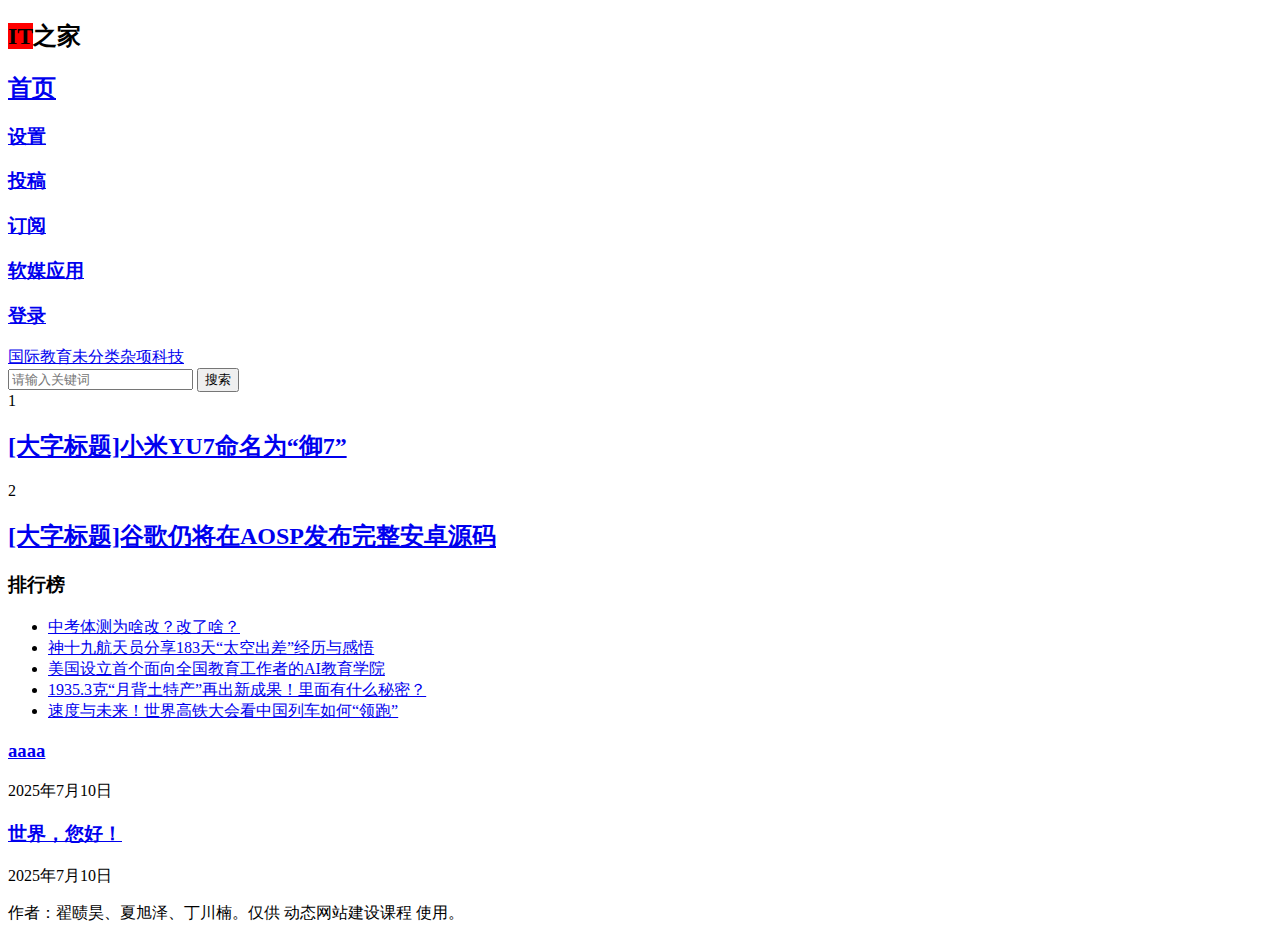
<file: category/杂项/index.html>
<!DOCTYPE html>
<html lang="zh-Hans">
<head>
    <meta charset="UTF-8">
    <meta name="viewport" content="width=device-width, initial-scale=1.0">
    <title> &raquo; 杂项</title>
    <title>杂项 &#8211; WebCourse</title>
<meta name="robots" content="max-image-preview:large">
	<style>img:is([sizes="auto" i], [sizes^="auto," i]) { contain-intrinsic-size: 3000px 1500px }</style>
	<link rel="alternate" type="application/rss+xml" title="WebCourse &raquo; 杂项 分类 Feed" href="https://https://mikecfbdsir2149.github.io/WebCourse/category/%e6%9d%82%e9%a1%b9/feed/">
<script type="text/javascript">
/* <![CDATA[ */
window._wpemojiSettings = {"baseUrl":"https:\/\/s.w.org\/images\/core\/emoji\/15.1.0\/72x72\/","ext":".png","svgUrl":"https:\/\/s.w.org\/images\/core\/emoji\/15.1.0\/svg\/","svgExt":".svg","source":{"concatemoji":"https:\/\/https:\/\/mikecfbdsir2149.github.io\/WebCourse\/wp-includes\/js\/wp-emoji-release.min.js?ver=6.8.1"}};
/*! This file is auto-generated */
!function(i,n){var o,s,e;function c(e){try{var t={supportTests:e,timestamp:(new Date).valueOf()};sessionStorage.setItem(o,JSON.stringify(t))}catch(e){}}function p(e,t,n){e.clearRect(0,0,e.canvas.width,e.canvas.height),e.fillText(t,0,0);var t=new Uint32Array(e.getImageData(0,0,e.canvas.width,e.canvas.height).data),r=(e.clearRect(0,0,e.canvas.width,e.canvas.height),e.fillText(n,0,0),new Uint32Array(e.getImageData(0,0,e.canvas.width,e.canvas.height).data));return t.every(function(e,t){return e===r[t]})}function u(e,t,n){switch(t){case"flag":return n(e,"🏳️‍⚧️","🏳️​⚧️")?!1:!n(e,"🇺🇳","🇺​🇳")&&!n(e,"🏴󠁧󠁢󠁥󠁮󠁧󠁿","🏴​󠁧​󠁢​󠁥​󠁮​󠁧​󠁿");case"emoji":return!n(e,"🐦‍🔥","🐦​🔥")}return!1}function f(e,t,n){var r="undefined"!=typeof WorkerGlobalScope&&self instanceof WorkerGlobalScope?new OffscreenCanvas(300,150):i.createElement("canvas"),a=r.getContext("2d",{willReadFrequently:!0}),o=(a.textBaseline="top",a.font="600 32px Arial",{});return e.forEach(function(e){o[e]=t(a,e,n)}),o}function t(e){var t=i.createElement("script");t.src=e,t.defer=!0,i.head.appendChild(t)}"undefined"!=typeof Promise&&(o="wpEmojiSettingsSupports",s=["flag","emoji"],n.supports={everything:!0,everythingExceptFlag:!0},e=new Promise(function(e){i.addEventListener("DOMContentLoaded",e,{once:!0})}),new Promise(function(t){var n=function(){try{var e=JSON.parse(sessionStorage.getItem(o));if("object"==typeof e&&"number"==typeof e.timestamp&&(new Date).valueOf()<e.timestamp+604800&&"object"==typeof e.supportTests)return e.supportTests}catch(e){}return null}();if(!n){if("undefined"!=typeof Worker&&"undefined"!=typeof OffscreenCanvas&&"undefined"!=typeof URL&&URL.createObjectURL&&"undefined"!=typeof Blob)try{var e="postMessage("+f.toString()+"("+[JSON.stringify(s),u.toString(),p.toString()].join(",")+"));",r=new Blob([e],{type:"text/javascript"}),a=new Worker(URL.createObjectURL(r),{name:"wpTestEmojiSupports"});return void(a.onmessage=function(e){c(n=e.data),a.terminate(),t(n)})}catch(e){}c(n=f(s,u,p))}t(n)}).then(function(e){for(var t in e)n.supports[t]=e[t],n.supports.everything=n.supports.everything&&n.supports[t],"flag"!==t&&(n.supports.everythingExceptFlag=n.supports.everythingExceptFlag&&n.supports[t]);n.supports.everythingExceptFlag=n.supports.everythingExceptFlag&&!n.supports.flag,n.DOMReady=!1,n.readyCallback=function(){n.DOMReady=!0}}).then(function(){return e}).then(function(){var e;n.supports.everything||(n.readyCallback(),(e=n.source||{}).concatemoji?t(e.concatemoji):e.wpemoji&&e.twemoji&&(t(e.twemoji),t(e.wpemoji)))}))}((window,document),window._wpemojiSettings);
/* ]]> */
</script>
<style id="wp-emoji-styles-inline-css" type="text/css">img.wp-smiley, img.emoji {
		display: inline !important;
		border: none !important;
		box-shadow: none !important;
		height: 1em !important;
		width: 1em !important;
		margin: 0 0.07em !important;
		vertical-align: -0.1em !important;
		background: none !important;
		padding: 0 !important;
	}</style>
<link rel="stylesheet" id="wp-block-library-css" href="https://https://mikecfbdsir2149.github.io/WebCourse/wp-includes/css/dist/block-library/style.min.css?ver=6.8.1" type="text/css" media="all">
<style id="classic-theme-styles-inline-css" type="text/css">/*! This file is auto-generated */
.wp-block-button__link{color:#fff;background-color:#32373c;border-radius:9999px;box-shadow:none;text-decoration:none;padding:calc(.667em + 2px) calc(1.333em + 2px);font-size:1.125em}.wp-block-file__button{background:#32373c;color:#fff;text-decoration:none}</style>
<style id="global-styles-inline-css" type="text/css">:root{--wp--preset--aspect-ratio--square: 1;--wp--preset--aspect-ratio--4-3: 4/3;--wp--preset--aspect-ratio--3-4: 3/4;--wp--preset--aspect-ratio--3-2: 3/2;--wp--preset--aspect-ratio--2-3: 2/3;--wp--preset--aspect-ratio--16-9: 16/9;--wp--preset--aspect-ratio--9-16: 9/16;--wp--preset--color--black: #000000;--wp--preset--color--cyan-bluish-gray: #abb8c3;--wp--preset--color--white: #ffffff;--wp--preset--color--pale-pink: #f78da7;--wp--preset--color--vivid-red: #cf2e2e;--wp--preset--color--luminous-vivid-orange: #ff6900;--wp--preset--color--luminous-vivid-amber: #fcb900;--wp--preset--color--light-green-cyan: #7bdcb5;--wp--preset--color--vivid-green-cyan: #00d084;--wp--preset--color--pale-cyan-blue: #8ed1fc;--wp--preset--color--vivid-cyan-blue: #0693e3;--wp--preset--color--vivid-purple: #9b51e0;--wp--preset--gradient--vivid-cyan-blue-to-vivid-purple: linear-gradient(135deg,rgba(6,147,227,1) 0%,rgb(155,81,224) 100%);--wp--preset--gradient--light-green-cyan-to-vivid-green-cyan: linear-gradient(135deg,rgb(122,220,180) 0%,rgb(0,208,130) 100%);--wp--preset--gradient--luminous-vivid-amber-to-luminous-vivid-orange: linear-gradient(135deg,rgba(252,185,0,1) 0%,rgba(255,105,0,1) 100%);--wp--preset--gradient--luminous-vivid-orange-to-vivid-red: linear-gradient(135deg,rgba(255,105,0,1) 0%,rgb(207,46,46) 100%);--wp--preset--gradient--very-light-gray-to-cyan-bluish-gray: linear-gradient(135deg,rgb(238,238,238) 0%,rgb(169,184,195) 100%);--wp--preset--gradient--cool-to-warm-spectrum: linear-gradient(135deg,rgb(74,234,220) 0%,rgb(151,120,209) 20%,rgb(207,42,186) 40%,rgb(238,44,130) 60%,rgb(251,105,98) 80%,rgb(254,248,76) 100%);--wp--preset--gradient--blush-light-purple: linear-gradient(135deg,rgb(255,206,236) 0%,rgb(152,150,240) 100%);--wp--preset--gradient--blush-bordeaux: linear-gradient(135deg,rgb(254,205,165) 0%,rgb(254,45,45) 50%,rgb(107,0,62) 100%);--wp--preset--gradient--luminous-dusk: linear-gradient(135deg,rgb(255,203,112) 0%,rgb(199,81,192) 50%,rgb(65,88,208) 100%);--wp--preset--gradient--pale-ocean: linear-gradient(135deg,rgb(255,245,203) 0%,rgb(182,227,212) 50%,rgb(51,167,181) 100%);--wp--preset--gradient--electric-grass: linear-gradient(135deg,rgb(202,248,128) 0%,rgb(113,206,126) 100%);--wp--preset--gradient--midnight: linear-gradient(135deg,rgb(2,3,129) 0%,rgb(40,116,252) 100%);--wp--preset--font-size--small: 13px;--wp--preset--font-size--medium: 20px;--wp--preset--font-size--large: 36px;--wp--preset--font-size--x-large: 42px;--wp--preset--spacing--20: 0.44rem;--wp--preset--spacing--30: 0.67rem;--wp--preset--spacing--40: 1rem;--wp--preset--spacing--50: 1.5rem;--wp--preset--spacing--60: 2.25rem;--wp--preset--spacing--70: 3.38rem;--wp--preset--spacing--80: 5.06rem;--wp--preset--shadow--natural: 6px 6px 9px rgba(0, 0, 0, 0.2);--wp--preset--shadow--deep: 12px 12px 50px rgba(0, 0, 0, 0.4);--wp--preset--shadow--sharp: 6px 6px 0px rgba(0, 0, 0, 0.2);--wp--preset--shadow--outlined: 6px 6px 0px -3px rgba(255, 255, 255, 1), 6px 6px rgba(0, 0, 0, 1);--wp--preset--shadow--crisp: 6px 6px 0px rgba(0, 0, 0, 1);}:where(.is-layout-flex){gap: 0.5em;}:where(.is-layout-grid){gap: 0.5em;}body .is-layout-flex{display: flex;}.is-layout-flex{flex-wrap: wrap;align-items: center;}.is-layout-flex > :is(*, div){margin: 0;}body .is-layout-grid{display: grid;}.is-layout-grid > :is(*, div){margin: 0;}:where(.wp-block-columns.is-layout-flex){gap: 2em;}:where(.wp-block-columns.is-layout-grid){gap: 2em;}:where(.wp-block-post-template.is-layout-flex){gap: 1.25em;}:where(.wp-block-post-template.is-layout-grid){gap: 1.25em;}.has-black-color{color: var(--wp--preset--color--black) !important;}.has-cyan-bluish-gray-color{color: var(--wp--preset--color--cyan-bluish-gray) !important;}.has-white-color{color: var(--wp--preset--color--white) !important;}.has-pale-pink-color{color: var(--wp--preset--color--pale-pink) !important;}.has-vivid-red-color{color: var(--wp--preset--color--vivid-red) !important;}.has-luminous-vivid-orange-color{color: var(--wp--preset--color--luminous-vivid-orange) !important;}.has-luminous-vivid-amber-color{color: var(--wp--preset--color--luminous-vivid-amber) !important;}.has-light-green-cyan-color{color: var(--wp--preset--color--light-green-cyan) !important;}.has-vivid-green-cyan-color{color: var(--wp--preset--color--vivid-green-cyan) !important;}.has-pale-cyan-blue-color{color: var(--wp--preset--color--pale-cyan-blue) !important;}.has-vivid-cyan-blue-color{color: var(--wp--preset--color--vivid-cyan-blue) !important;}.has-vivid-purple-color{color: var(--wp--preset--color--vivid-purple) !important;}.has-black-background-color{background-color: var(--wp--preset--color--black) !important;}.has-cyan-bluish-gray-background-color{background-color: var(--wp--preset--color--cyan-bluish-gray) !important;}.has-white-background-color{background-color: var(--wp--preset--color--white) !important;}.has-pale-pink-background-color{background-color: var(--wp--preset--color--pale-pink) !important;}.has-vivid-red-background-color{background-color: var(--wp--preset--color--vivid-red) !important;}.has-luminous-vivid-orange-background-color{background-color: var(--wp--preset--color--luminous-vivid-orange) !important;}.has-luminous-vivid-amber-background-color{background-color: var(--wp--preset--color--luminous-vivid-amber) !important;}.has-light-green-cyan-background-color{background-color: var(--wp--preset--color--light-green-cyan) !important;}.has-vivid-green-cyan-background-color{background-color: var(--wp--preset--color--vivid-green-cyan) !important;}.has-pale-cyan-blue-background-color{background-color: var(--wp--preset--color--pale-cyan-blue) !important;}.has-vivid-cyan-blue-background-color{background-color: var(--wp--preset--color--vivid-cyan-blue) !important;}.has-vivid-purple-background-color{background-color: var(--wp--preset--color--vivid-purple) !important;}.has-black-border-color{border-color: var(--wp--preset--color--black) !important;}.has-cyan-bluish-gray-border-color{border-color: var(--wp--preset--color--cyan-bluish-gray) !important;}.has-white-border-color{border-color: var(--wp--preset--color--white) !important;}.has-pale-pink-border-color{border-color: var(--wp--preset--color--pale-pink) !important;}.has-vivid-red-border-color{border-color: var(--wp--preset--color--vivid-red) !important;}.has-luminous-vivid-orange-border-color{border-color: var(--wp--preset--color--luminous-vivid-orange) !important;}.has-luminous-vivid-amber-border-color{border-color: var(--wp--preset--color--luminous-vivid-amber) !important;}.has-light-green-cyan-border-color{border-color: var(--wp--preset--color--light-green-cyan) !important;}.has-vivid-green-cyan-border-color{border-color: var(--wp--preset--color--vivid-green-cyan) !important;}.has-pale-cyan-blue-border-color{border-color: var(--wp--preset--color--pale-cyan-blue) !important;}.has-vivid-cyan-blue-border-color{border-color: var(--wp--preset--color--vivid-cyan-blue) !important;}.has-vivid-purple-border-color{border-color: var(--wp--preset--color--vivid-purple) !important;}.has-vivid-cyan-blue-to-vivid-purple-gradient-background{background: var(--wp--preset--gradient--vivid-cyan-blue-to-vivid-purple) !important;}.has-light-green-cyan-to-vivid-green-cyan-gradient-background{background: var(--wp--preset--gradient--light-green-cyan-to-vivid-green-cyan) !important;}.has-luminous-vivid-amber-to-luminous-vivid-orange-gradient-background{background: var(--wp--preset--gradient--luminous-vivid-amber-to-luminous-vivid-orange) !important;}.has-luminous-vivid-orange-to-vivid-red-gradient-background{background: var(--wp--preset--gradient--luminous-vivid-orange-to-vivid-red) !important;}.has-very-light-gray-to-cyan-bluish-gray-gradient-background{background: var(--wp--preset--gradient--very-light-gray-to-cyan-bluish-gray) !important;}.has-cool-to-warm-spectrum-gradient-background{background: var(--wp--preset--gradient--cool-to-warm-spectrum) !important;}.has-blush-light-purple-gradient-background{background: var(--wp--preset--gradient--blush-light-purple) !important;}.has-blush-bordeaux-gradient-background{background: var(--wp--preset--gradient--blush-bordeaux) !important;}.has-luminous-dusk-gradient-background{background: var(--wp--preset--gradient--luminous-dusk) !important;}.has-pale-ocean-gradient-background{background: var(--wp--preset--gradient--pale-ocean) !important;}.has-electric-grass-gradient-background{background: var(--wp--preset--gradient--electric-grass) !important;}.has-midnight-gradient-background{background: var(--wp--preset--gradient--midnight) !important;}.has-small-font-size{font-size: var(--wp--preset--font-size--small) !important;}.has-medium-font-size{font-size: var(--wp--preset--font-size--medium) !important;}.has-large-font-size{font-size: var(--wp--preset--font-size--large) !important;}.has-x-large-font-size{font-size: var(--wp--preset--font-size--x-large) !important;}
:where(.wp-block-post-template.is-layout-flex){gap: 1.25em;}:where(.wp-block-post-template.is-layout-grid){gap: 1.25em;}
:where(.wp-block-columns.is-layout-flex){gap: 2em;}:where(.wp-block-columns.is-layout-grid){gap: 2em;}
:root :where(.wp-block-pullquote){font-size: 1.5em;line-height: 1.6;}</style>
<link rel="stylesheet" id="it-style-css" href="https://https://mikecfbdsir2149.github.io/WebCourse/wp-content/themes/zzh/style.css?ver=6.8.1" type="text/css" media="all">
<link rel="https://api.w.org/" href="https://https://mikecfbdsir2149.github.io/WebCourse/wp-json/">
<link rel="alternate" title="JSON" type="application/json" href="https://https://mikecfbdsir2149.github.io/WebCourse/wp-json/wp/v2/categories/2">
<link rel="EditURI" type="application/rsd+xml" title="RSD" href="https://https://mikecfbdsir2149.github.io/WebCourse/xmlrpc.php?rsd">
<meta name="generator" content="WordPress 6.8.1">
</head>
<body class="archive category category-2 wp-theme-zzh">
    <header>
        <nav>
            <div class="left-menu">
                <h2>
<span style="background-color: red;">IT</span>之家</h2>
                <h2><a href="https://https://mikecfbdsir2149.github.io/WebCourse/">首页</a></h2>
            </div>
            <div class="right-menu">
                <h3><a href="#">设置</a></h3>
                <h3><a href="#">投稿</a></h3>
                <h3><a href="#">订阅</a></h3>
                <h3><a href="#">软媒应用</a></h3>
                <h3><a href="#">登录</a></h3>
            </div>
        </nav>

        <div class="top-row">
            <div class="tag-list">
                <a href="https://https://mikecfbdsir2149.github.io/WebCourse/category/%e5%9b%bd%e9%99%85/">国际</a><a href="https://https://mikecfbdsir2149.github.io/WebCourse/category/%e6%95%99%e8%82%b2/">教育</a><a href="https://https://mikecfbdsir2149.github.io/WebCourse/category/uncategorized/">未分类</a><a href="https://https://mikecfbdsir2149.github.io/WebCourse/category/%e6%9d%82%e9%a1%b9/">杂项</a><a href="https://https://mikecfbdsir2149.github.io/WebCourse/category/%e7%a7%91%e6%8a%80/">科技</a>            </div>
            <div class="search-bar">
                
<form role="search" method="get" class="search-form" action="https://https://mikecfbdsir2149.github.io/WebCourse/">
    <input type="search" class="search-field" placeholder="请输入关键词" value="" name="s">
    <button type="submit" class="search-submit">搜索</button>
</form>            </div>
        </div>
        
        <div class="main-title">
            <div class="article-number">1</div>
            <h2><a href="#">[大字标题]小米YU7命名为“御7”</a></h2>
            <div class="article-number">2</div>
            <h2><a href="#">[大字标题]谷歌仍将在AOSP发布完整安卓源码</a></h2>
        </div>
    </header>
<div class="container">
    <div class="left-column">
        <h3>排行榜</h3>
        <ul>
                                <li><a href="https://https://mikecfbdsir2149.github.io/WebCourse/2025/07/10/%e4%b8%ad%e8%80%83%e4%bd%93%e6%b5%8b%e4%b8%ba%e5%95%a5%e6%94%b9%ef%bc%9f%e6%94%b9%e4%ba%86%e5%95%a5%ef%bc%9f/">中考体测为啥改？改了啥？</a></li>
                                        <li><a href="https://https://mikecfbdsir2149.github.io/WebCourse/2025/07/10/%e7%a5%9e%e5%8d%81%e4%b9%9d%e8%88%aa%e5%a4%a9%e5%91%98%e5%88%86%e4%ba%ab183%e5%a4%a9%e5%a4%aa%e7%a9%ba%e5%87%ba%e5%b7%ae%e7%bb%8f%e5%8e%86%e4%b8%8e%e6%84%9f%e6%82%9f/">神十九航天员分享183天“太空出差”经历与感悟</a></li>
                                        <li><a href="https://https://mikecfbdsir2149.github.io/WebCourse/2025/07/10/%e7%be%8e%e5%9b%bd%e8%ae%be%e7%ab%8b%e9%a6%96%e4%b8%aa%e9%9d%a2%e5%90%91%e5%85%a8%e5%9b%bd%e6%95%99%e8%82%b2%e5%b7%a5%e4%bd%9c%e8%80%85%e7%9a%84ai%e6%95%99%e8%82%b2%e5%ad%a6%e9%99%a2/">美国设立首个面向全国教育工作者的AI教育学院</a></li>
                                        <li><a href="https://https://mikecfbdsir2149.github.io/WebCourse/2025/07/10/1935-3%e5%85%8b%e6%9c%88%e8%83%8c%e5%9c%9f%e7%89%b9%e4%ba%a7%e5%86%8d%e5%87%ba%e6%96%b0%e6%88%90%e6%9e%9c%ef%bc%81%e9%87%8c%e9%9d%a2%e6%9c%89%e4%bb%80%e4%b9%88%e7%a7%98%e5%af%86/">1935.3克“月背土特产”再出新成果！里面有什么秘密？</a></li>
                                        <li><a href="https://https://mikecfbdsir2149.github.io/WebCourse/2025/07/10/%e9%80%9f%e5%ba%a6%e4%b8%8e%e6%9c%aa%e6%9d%a5%ef%bc%81%e4%b8%96%e7%95%8c%e9%ab%98%e9%93%81%e5%a4%a7%e4%bc%9a%e7%9c%8b%e4%b8%ad%e5%9b%bd%e5%88%97%e8%bd%a6%e5%a6%82%e4%bd%95%e9%a2%86%e8%b7%91/">速度与未来！世界高铁大会看中国列车如何“领跑”</a></li>
                            </ul>
    </div>

    <div class="right-column">
                                    <div class="article">
                    <h3><a href="https://https://mikecfbdsir2149.github.io/WebCourse/2025/07/10/aaaa/">aaaa</a></h3>
                    <span class="date">2025年7月10日</span> </div>
                            <div class="article">
                    <h3><a href="https://https://mikecfbdsir2149.github.io/WebCourse/2025/07/10/hello-world/">世界，您好！</a></h3>
                    <span class="date">2025年7月10日</span> </div>
                        </div>
</div>

<footer>
    <p>作者：翟赜昊、夏旭泽、丁川楠。仅供 动态网站建设课程 使用。</p>
</footer>

<script type="speculationrules">{"prefetch":[{"source":"document","where":{"and":[{"href_matches":"\/wordpress\/*"},{"not":{"href_matches":["\/wordpress\/wp-*.php","\/wordpress\/wp-admin\/*","\/wordpress\/wp-content\/uploads\/*","\/wordpress\/wp-content\/*","\/wordpress\/wp-content\/plugins\/*","\/wordpress\/wp-content\/themes\/zzh\/*","\/wordpress\/*\\?(.+)"]}},{"not":{"selector_matches":"a[rel~=\"nofollow\"]"}},{"not":{"selector_matches":".no-prefetch, .no-prefetch a"}}]},"eagerness":"conservative"}]}</script>
<script type="text/javascript" src="https://https://mikecfbdsir2149.github.io/WebCourse/wp-content/themes/zzh/assets/js/main.js?ver=6.8.1" id="it-script-js"></script>
</body>
</html>
</file>
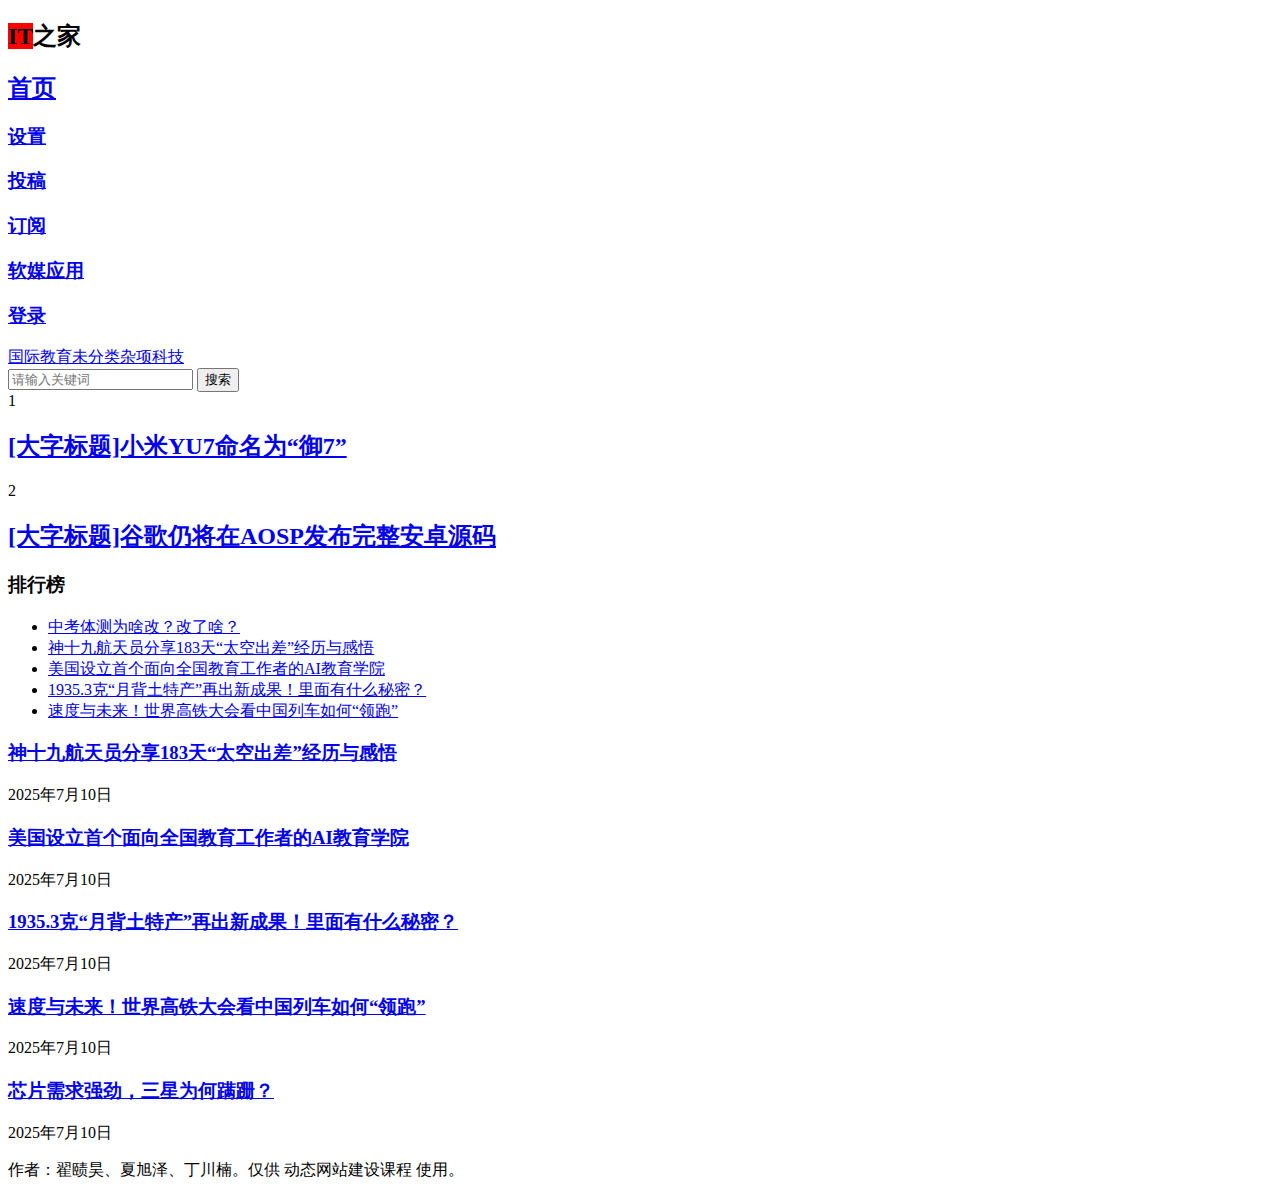
<file: category/科技/index.html>
<!DOCTYPE html>
<html lang="zh-Hans">
<head>
    <meta charset="UTF-8">
    <meta name="viewport" content="width=device-width, initial-scale=1.0">
    <title> &raquo; 科技</title>
    <title>科技 &#8211; WebCourse</title>
<meta name="robots" content="max-image-preview:large">
	<style>img:is([sizes="auto" i], [sizes^="auto," i]) { contain-intrinsic-size: 3000px 1500px }</style>
	<link rel="alternate" type="application/rss+xml" title="WebCourse &raquo; 科技 分类 Feed" href="https://https://mikecfbdsir2149.github.io/WebCourse/category/%e7%a7%91%e6%8a%80/feed/">
<script type="text/javascript">
/* <![CDATA[ */
window._wpemojiSettings = {"baseUrl":"https:\/\/s.w.org\/images\/core\/emoji\/15.1.0\/72x72\/","ext":".png","svgUrl":"https:\/\/s.w.org\/images\/core\/emoji\/15.1.0\/svg\/","svgExt":".svg","source":{"concatemoji":"https:\/\/https:\/\/mikecfbdsir2149.github.io\/WebCourse\/wp-includes\/js\/wp-emoji-release.min.js?ver=6.8.1"}};
/*! This file is auto-generated */
!function(i,n){var o,s,e;function c(e){try{var t={supportTests:e,timestamp:(new Date).valueOf()};sessionStorage.setItem(o,JSON.stringify(t))}catch(e){}}function p(e,t,n){e.clearRect(0,0,e.canvas.width,e.canvas.height),e.fillText(t,0,0);var t=new Uint32Array(e.getImageData(0,0,e.canvas.width,e.canvas.height).data),r=(e.clearRect(0,0,e.canvas.width,e.canvas.height),e.fillText(n,0,0),new Uint32Array(e.getImageData(0,0,e.canvas.width,e.canvas.height).data));return t.every(function(e,t){return e===r[t]})}function u(e,t,n){switch(t){case"flag":return n(e,"🏳️‍⚧️","🏳️​⚧️")?!1:!n(e,"🇺🇳","🇺​🇳")&&!n(e,"🏴󠁧󠁢󠁥󠁮󠁧󠁿","🏴​󠁧​󠁢​󠁥​󠁮​󠁧​󠁿");case"emoji":return!n(e,"🐦‍🔥","🐦​🔥")}return!1}function f(e,t,n){var r="undefined"!=typeof WorkerGlobalScope&&self instanceof WorkerGlobalScope?new OffscreenCanvas(300,150):i.createElement("canvas"),a=r.getContext("2d",{willReadFrequently:!0}),o=(a.textBaseline="top",a.font="600 32px Arial",{});return e.forEach(function(e){o[e]=t(a,e,n)}),o}function t(e){var t=i.createElement("script");t.src=e,t.defer=!0,i.head.appendChild(t)}"undefined"!=typeof Promise&&(o="wpEmojiSettingsSupports",s=["flag","emoji"],n.supports={everything:!0,everythingExceptFlag:!0},e=new Promise(function(e){i.addEventListener("DOMContentLoaded",e,{once:!0})}),new Promise(function(t){var n=function(){try{var e=JSON.parse(sessionStorage.getItem(o));if("object"==typeof e&&"number"==typeof e.timestamp&&(new Date).valueOf()<e.timestamp+604800&&"object"==typeof e.supportTests)return e.supportTests}catch(e){}return null}();if(!n){if("undefined"!=typeof Worker&&"undefined"!=typeof OffscreenCanvas&&"undefined"!=typeof URL&&URL.createObjectURL&&"undefined"!=typeof Blob)try{var e="postMessage("+f.toString()+"("+[JSON.stringify(s),u.toString(),p.toString()].join(",")+"));",r=new Blob([e],{type:"text/javascript"}),a=new Worker(URL.createObjectURL(r),{name:"wpTestEmojiSupports"});return void(a.onmessage=function(e){c(n=e.data),a.terminate(),t(n)})}catch(e){}c(n=f(s,u,p))}t(n)}).then(function(e){for(var t in e)n.supports[t]=e[t],n.supports.everything=n.supports.everything&&n.supports[t],"flag"!==t&&(n.supports.everythingExceptFlag=n.supports.everythingExceptFlag&&n.supports[t]);n.supports.everythingExceptFlag=n.supports.everythingExceptFlag&&!n.supports.flag,n.DOMReady=!1,n.readyCallback=function(){n.DOMReady=!0}}).then(function(){return e}).then(function(){var e;n.supports.everything||(n.readyCallback(),(e=n.source||{}).concatemoji?t(e.concatemoji):e.wpemoji&&e.twemoji&&(t(e.twemoji),t(e.wpemoji)))}))}((window,document),window._wpemojiSettings);
/* ]]> */
</script>
<style id="wp-emoji-styles-inline-css" type="text/css">img.wp-smiley, img.emoji {
		display: inline !important;
		border: none !important;
		box-shadow: none !important;
		height: 1em !important;
		width: 1em !important;
		margin: 0 0.07em !important;
		vertical-align: -0.1em !important;
		background: none !important;
		padding: 0 !important;
	}</style>
<link rel="stylesheet" id="wp-block-library-css" href="https://https://mikecfbdsir2149.github.io/WebCourse/wp-includes/css/dist/block-library/style.min.css?ver=6.8.1" type="text/css" media="all">
<style id="classic-theme-styles-inline-css" type="text/css">/*! This file is auto-generated */
.wp-block-button__link{color:#fff;background-color:#32373c;border-radius:9999px;box-shadow:none;text-decoration:none;padding:calc(.667em + 2px) calc(1.333em + 2px);font-size:1.125em}.wp-block-file__button{background:#32373c;color:#fff;text-decoration:none}</style>
<style id="global-styles-inline-css" type="text/css">:root{--wp--preset--aspect-ratio--square: 1;--wp--preset--aspect-ratio--4-3: 4/3;--wp--preset--aspect-ratio--3-4: 3/4;--wp--preset--aspect-ratio--3-2: 3/2;--wp--preset--aspect-ratio--2-3: 2/3;--wp--preset--aspect-ratio--16-9: 16/9;--wp--preset--aspect-ratio--9-16: 9/16;--wp--preset--color--black: #000000;--wp--preset--color--cyan-bluish-gray: #abb8c3;--wp--preset--color--white: #ffffff;--wp--preset--color--pale-pink: #f78da7;--wp--preset--color--vivid-red: #cf2e2e;--wp--preset--color--luminous-vivid-orange: #ff6900;--wp--preset--color--luminous-vivid-amber: #fcb900;--wp--preset--color--light-green-cyan: #7bdcb5;--wp--preset--color--vivid-green-cyan: #00d084;--wp--preset--color--pale-cyan-blue: #8ed1fc;--wp--preset--color--vivid-cyan-blue: #0693e3;--wp--preset--color--vivid-purple: #9b51e0;--wp--preset--gradient--vivid-cyan-blue-to-vivid-purple: linear-gradient(135deg,rgba(6,147,227,1) 0%,rgb(155,81,224) 100%);--wp--preset--gradient--light-green-cyan-to-vivid-green-cyan: linear-gradient(135deg,rgb(122,220,180) 0%,rgb(0,208,130) 100%);--wp--preset--gradient--luminous-vivid-amber-to-luminous-vivid-orange: linear-gradient(135deg,rgba(252,185,0,1) 0%,rgba(255,105,0,1) 100%);--wp--preset--gradient--luminous-vivid-orange-to-vivid-red: linear-gradient(135deg,rgba(255,105,0,1) 0%,rgb(207,46,46) 100%);--wp--preset--gradient--very-light-gray-to-cyan-bluish-gray: linear-gradient(135deg,rgb(238,238,238) 0%,rgb(169,184,195) 100%);--wp--preset--gradient--cool-to-warm-spectrum: linear-gradient(135deg,rgb(74,234,220) 0%,rgb(151,120,209) 20%,rgb(207,42,186) 40%,rgb(238,44,130) 60%,rgb(251,105,98) 80%,rgb(254,248,76) 100%);--wp--preset--gradient--blush-light-purple: linear-gradient(135deg,rgb(255,206,236) 0%,rgb(152,150,240) 100%);--wp--preset--gradient--blush-bordeaux: linear-gradient(135deg,rgb(254,205,165) 0%,rgb(254,45,45) 50%,rgb(107,0,62) 100%);--wp--preset--gradient--luminous-dusk: linear-gradient(135deg,rgb(255,203,112) 0%,rgb(199,81,192) 50%,rgb(65,88,208) 100%);--wp--preset--gradient--pale-ocean: linear-gradient(135deg,rgb(255,245,203) 0%,rgb(182,227,212) 50%,rgb(51,167,181) 100%);--wp--preset--gradient--electric-grass: linear-gradient(135deg,rgb(202,248,128) 0%,rgb(113,206,126) 100%);--wp--preset--gradient--midnight: linear-gradient(135deg,rgb(2,3,129) 0%,rgb(40,116,252) 100%);--wp--preset--font-size--small: 13px;--wp--preset--font-size--medium: 20px;--wp--preset--font-size--large: 36px;--wp--preset--font-size--x-large: 42px;--wp--preset--spacing--20: 0.44rem;--wp--preset--spacing--30: 0.67rem;--wp--preset--spacing--40: 1rem;--wp--preset--spacing--50: 1.5rem;--wp--preset--spacing--60: 2.25rem;--wp--preset--spacing--70: 3.38rem;--wp--preset--spacing--80: 5.06rem;--wp--preset--shadow--natural: 6px 6px 9px rgba(0, 0, 0, 0.2);--wp--preset--shadow--deep: 12px 12px 50px rgba(0, 0, 0, 0.4);--wp--preset--shadow--sharp: 6px 6px 0px rgba(0, 0, 0, 0.2);--wp--preset--shadow--outlined: 6px 6px 0px -3px rgba(255, 255, 255, 1), 6px 6px rgba(0, 0, 0, 1);--wp--preset--shadow--crisp: 6px 6px 0px rgba(0, 0, 0, 1);}:where(.is-layout-flex){gap: 0.5em;}:where(.is-layout-grid){gap: 0.5em;}body .is-layout-flex{display: flex;}.is-layout-flex{flex-wrap: wrap;align-items: center;}.is-layout-flex > :is(*, div){margin: 0;}body .is-layout-grid{display: grid;}.is-layout-grid > :is(*, div){margin: 0;}:where(.wp-block-columns.is-layout-flex){gap: 2em;}:where(.wp-block-columns.is-layout-grid){gap: 2em;}:where(.wp-block-post-template.is-layout-flex){gap: 1.25em;}:where(.wp-block-post-template.is-layout-grid){gap: 1.25em;}.has-black-color{color: var(--wp--preset--color--black) !important;}.has-cyan-bluish-gray-color{color: var(--wp--preset--color--cyan-bluish-gray) !important;}.has-white-color{color: var(--wp--preset--color--white) !important;}.has-pale-pink-color{color: var(--wp--preset--color--pale-pink) !important;}.has-vivid-red-color{color: var(--wp--preset--color--vivid-red) !important;}.has-luminous-vivid-orange-color{color: var(--wp--preset--color--luminous-vivid-orange) !important;}.has-luminous-vivid-amber-color{color: var(--wp--preset--color--luminous-vivid-amber) !important;}.has-light-green-cyan-color{color: var(--wp--preset--color--light-green-cyan) !important;}.has-vivid-green-cyan-color{color: var(--wp--preset--color--vivid-green-cyan) !important;}.has-pale-cyan-blue-color{color: var(--wp--preset--color--pale-cyan-blue) !important;}.has-vivid-cyan-blue-color{color: var(--wp--preset--color--vivid-cyan-blue) !important;}.has-vivid-purple-color{color: var(--wp--preset--color--vivid-purple) !important;}.has-black-background-color{background-color: var(--wp--preset--color--black) !important;}.has-cyan-bluish-gray-background-color{background-color: var(--wp--preset--color--cyan-bluish-gray) !important;}.has-white-background-color{background-color: var(--wp--preset--color--white) !important;}.has-pale-pink-background-color{background-color: var(--wp--preset--color--pale-pink) !important;}.has-vivid-red-background-color{background-color: var(--wp--preset--color--vivid-red) !important;}.has-luminous-vivid-orange-background-color{background-color: var(--wp--preset--color--luminous-vivid-orange) !important;}.has-luminous-vivid-amber-background-color{background-color: var(--wp--preset--color--luminous-vivid-amber) !important;}.has-light-green-cyan-background-color{background-color: var(--wp--preset--color--light-green-cyan) !important;}.has-vivid-green-cyan-background-color{background-color: var(--wp--preset--color--vivid-green-cyan) !important;}.has-pale-cyan-blue-background-color{background-color: var(--wp--preset--color--pale-cyan-blue) !important;}.has-vivid-cyan-blue-background-color{background-color: var(--wp--preset--color--vivid-cyan-blue) !important;}.has-vivid-purple-background-color{background-color: var(--wp--preset--color--vivid-purple) !important;}.has-black-border-color{border-color: var(--wp--preset--color--black) !important;}.has-cyan-bluish-gray-border-color{border-color: var(--wp--preset--color--cyan-bluish-gray) !important;}.has-white-border-color{border-color: var(--wp--preset--color--white) !important;}.has-pale-pink-border-color{border-color: var(--wp--preset--color--pale-pink) !important;}.has-vivid-red-border-color{border-color: var(--wp--preset--color--vivid-red) !important;}.has-luminous-vivid-orange-border-color{border-color: var(--wp--preset--color--luminous-vivid-orange) !important;}.has-luminous-vivid-amber-border-color{border-color: var(--wp--preset--color--luminous-vivid-amber) !important;}.has-light-green-cyan-border-color{border-color: var(--wp--preset--color--light-green-cyan) !important;}.has-vivid-green-cyan-border-color{border-color: var(--wp--preset--color--vivid-green-cyan) !important;}.has-pale-cyan-blue-border-color{border-color: var(--wp--preset--color--pale-cyan-blue) !important;}.has-vivid-cyan-blue-border-color{border-color: var(--wp--preset--color--vivid-cyan-blue) !important;}.has-vivid-purple-border-color{border-color: var(--wp--preset--color--vivid-purple) !important;}.has-vivid-cyan-blue-to-vivid-purple-gradient-background{background: var(--wp--preset--gradient--vivid-cyan-blue-to-vivid-purple) !important;}.has-light-green-cyan-to-vivid-green-cyan-gradient-background{background: var(--wp--preset--gradient--light-green-cyan-to-vivid-green-cyan) !important;}.has-luminous-vivid-amber-to-luminous-vivid-orange-gradient-background{background: var(--wp--preset--gradient--luminous-vivid-amber-to-luminous-vivid-orange) !important;}.has-luminous-vivid-orange-to-vivid-red-gradient-background{background: var(--wp--preset--gradient--luminous-vivid-orange-to-vivid-red) !important;}.has-very-light-gray-to-cyan-bluish-gray-gradient-background{background: var(--wp--preset--gradient--very-light-gray-to-cyan-bluish-gray) !important;}.has-cool-to-warm-spectrum-gradient-background{background: var(--wp--preset--gradient--cool-to-warm-spectrum) !important;}.has-blush-light-purple-gradient-background{background: var(--wp--preset--gradient--blush-light-purple) !important;}.has-blush-bordeaux-gradient-background{background: var(--wp--preset--gradient--blush-bordeaux) !important;}.has-luminous-dusk-gradient-background{background: var(--wp--preset--gradient--luminous-dusk) !important;}.has-pale-ocean-gradient-background{background: var(--wp--preset--gradient--pale-ocean) !important;}.has-electric-grass-gradient-background{background: var(--wp--preset--gradient--electric-grass) !important;}.has-midnight-gradient-background{background: var(--wp--preset--gradient--midnight) !important;}.has-small-font-size{font-size: var(--wp--preset--font-size--small) !important;}.has-medium-font-size{font-size: var(--wp--preset--font-size--medium) !important;}.has-large-font-size{font-size: var(--wp--preset--font-size--large) !important;}.has-x-large-font-size{font-size: var(--wp--preset--font-size--x-large) !important;}
:where(.wp-block-post-template.is-layout-flex){gap: 1.25em;}:where(.wp-block-post-template.is-layout-grid){gap: 1.25em;}
:where(.wp-block-columns.is-layout-flex){gap: 2em;}:where(.wp-block-columns.is-layout-grid){gap: 2em;}
:root :where(.wp-block-pullquote){font-size: 1.5em;line-height: 1.6;}</style>
<link rel="stylesheet" id="it-style-css" href="https://https://mikecfbdsir2149.github.io/WebCourse/wp-content/themes/zzh/style.css?ver=6.8.1" type="text/css" media="all">
<link rel="https://api.w.org/" href="https://https://mikecfbdsir2149.github.io/WebCourse/wp-json/">
<link rel="alternate" title="JSON" type="application/json" href="https://https://mikecfbdsir2149.github.io/WebCourse/wp-json/wp/v2/categories/3">
<link rel="EditURI" type="application/rsd+xml" title="RSD" href="https://https://mikecfbdsir2149.github.io/WebCourse/xmlrpc.php?rsd">
<meta name="generator" content="WordPress 6.8.1">
</head>
<body class="archive category category-3 wp-theme-zzh">
    <header>
        <nav>
            <div class="left-menu">
                <h2>
<span style="background-color: red;">IT</span>之家</h2>
                <h2><a href="https://https://mikecfbdsir2149.github.io/WebCourse/">首页</a></h2>
            </div>
            <div class="right-menu">
                <h3><a href="#">设置</a></h3>
                <h3><a href="#">投稿</a></h3>
                <h3><a href="#">订阅</a></h3>
                <h3><a href="#">软媒应用</a></h3>
                <h3><a href="#">登录</a></h3>
            </div>
        </nav>

        <div class="top-row">
            <div class="tag-list">
                <a href="https://https://mikecfbdsir2149.github.io/WebCourse/category/%e5%9b%bd%e9%99%85/">国际</a><a href="https://https://mikecfbdsir2149.github.io/WebCourse/category/%e6%95%99%e8%82%b2/">教育</a><a href="https://https://mikecfbdsir2149.github.io/WebCourse/category/uncategorized/">未分类</a><a href="https://https://mikecfbdsir2149.github.io/WebCourse/category/%e6%9d%82%e9%a1%b9/">杂项</a><a href="https://https://mikecfbdsir2149.github.io/WebCourse/category/%e7%a7%91%e6%8a%80/">科技</a>            </div>
            <div class="search-bar">
                
<form role="search" method="get" class="search-form" action="https://https://mikecfbdsir2149.github.io/WebCourse/">
    <input type="search" class="search-field" placeholder="请输入关键词" value="" name="s">
    <button type="submit" class="search-submit">搜索</button>
</form>            </div>
        </div>
        
        <div class="main-title">
            <div class="article-number">1</div>
            <h2><a href="#">[大字标题]小米YU7命名为“御7”</a></h2>
            <div class="article-number">2</div>
            <h2><a href="#">[大字标题]谷歌仍将在AOSP发布完整安卓源码</a></h2>
        </div>
    </header>
<div class="container">
    <div class="left-column">
        <h3>排行榜</h3>
        <ul>
                                <li><a href="https://https://mikecfbdsir2149.github.io/WebCourse/2025/07/10/%e4%b8%ad%e8%80%83%e4%bd%93%e6%b5%8b%e4%b8%ba%e5%95%a5%e6%94%b9%ef%bc%9f%e6%94%b9%e4%ba%86%e5%95%a5%ef%bc%9f/">中考体测为啥改？改了啥？</a></li>
                                        <li><a href="https://https://mikecfbdsir2149.github.io/WebCourse/2025/07/10/%e7%a5%9e%e5%8d%81%e4%b9%9d%e8%88%aa%e5%a4%a9%e5%91%98%e5%88%86%e4%ba%ab183%e5%a4%a9%e5%a4%aa%e7%a9%ba%e5%87%ba%e5%b7%ae%e7%bb%8f%e5%8e%86%e4%b8%8e%e6%84%9f%e6%82%9f/">神十九航天员分享183天“太空出差”经历与感悟</a></li>
                                        <li><a href="https://https://mikecfbdsir2149.github.io/WebCourse/2025/07/10/%e7%be%8e%e5%9b%bd%e8%ae%be%e7%ab%8b%e9%a6%96%e4%b8%aa%e9%9d%a2%e5%90%91%e5%85%a8%e5%9b%bd%e6%95%99%e8%82%b2%e5%b7%a5%e4%bd%9c%e8%80%85%e7%9a%84ai%e6%95%99%e8%82%b2%e5%ad%a6%e9%99%a2/">美国设立首个面向全国教育工作者的AI教育学院</a></li>
                                        <li><a href="https://https://mikecfbdsir2149.github.io/WebCourse/2025/07/10/1935-3%e5%85%8b%e6%9c%88%e8%83%8c%e5%9c%9f%e7%89%b9%e4%ba%a7%e5%86%8d%e5%87%ba%e6%96%b0%e6%88%90%e6%9e%9c%ef%bc%81%e9%87%8c%e9%9d%a2%e6%9c%89%e4%bb%80%e4%b9%88%e7%a7%98%e5%af%86/">1935.3克“月背土特产”再出新成果！里面有什么秘密？</a></li>
                                        <li><a href="https://https://mikecfbdsir2149.github.io/WebCourse/2025/07/10/%e9%80%9f%e5%ba%a6%e4%b8%8e%e6%9c%aa%e6%9d%a5%ef%bc%81%e4%b8%96%e7%95%8c%e9%ab%98%e9%93%81%e5%a4%a7%e4%bc%9a%e7%9c%8b%e4%b8%ad%e5%9b%bd%e5%88%97%e8%bd%a6%e5%a6%82%e4%bd%95%e9%a2%86%e8%b7%91/">速度与未来！世界高铁大会看中国列车如何“领跑”</a></li>
                            </ul>
    </div>

    <div class="right-column">
                                    <div class="article">
                    <h3><a href="https://https://mikecfbdsir2149.github.io/WebCourse/2025/07/10/%e7%a5%9e%e5%8d%81%e4%b9%9d%e8%88%aa%e5%a4%a9%e5%91%98%e5%88%86%e4%ba%ab183%e5%a4%a9%e5%a4%aa%e7%a9%ba%e5%87%ba%e5%b7%ae%e7%bb%8f%e5%8e%86%e4%b8%8e%e6%84%9f%e6%82%9f/">神十九航天员分享183天“太空出差”经历与感悟</a></h3>
                    <span class="date">2025年7月10日</span> </div>
                            <div class="article">
                    <h3><a href="https://https://mikecfbdsir2149.github.io/WebCourse/2025/07/10/%e7%be%8e%e5%9b%bd%e8%ae%be%e7%ab%8b%e9%a6%96%e4%b8%aa%e9%9d%a2%e5%90%91%e5%85%a8%e5%9b%bd%e6%95%99%e8%82%b2%e5%b7%a5%e4%bd%9c%e8%80%85%e7%9a%84ai%e6%95%99%e8%82%b2%e5%ad%a6%e9%99%a2/">美国设立首个面向全国教育工作者的AI教育学院</a></h3>
                    <span class="date">2025年7月10日</span> </div>
                            <div class="article">
                    <h3><a href="https://https://mikecfbdsir2149.github.io/WebCourse/2025/07/10/1935-3%e5%85%8b%e6%9c%88%e8%83%8c%e5%9c%9f%e7%89%b9%e4%ba%a7%e5%86%8d%e5%87%ba%e6%96%b0%e6%88%90%e6%9e%9c%ef%bc%81%e9%87%8c%e9%9d%a2%e6%9c%89%e4%bb%80%e4%b9%88%e7%a7%98%e5%af%86/">1935.3克“月背土特产”再出新成果！里面有什么秘密？</a></h3>
                    <span class="date">2025年7月10日</span> </div>
                            <div class="article">
                    <h3><a href="https://https://mikecfbdsir2149.github.io/WebCourse/2025/07/10/%e9%80%9f%e5%ba%a6%e4%b8%8e%e6%9c%aa%e6%9d%a5%ef%bc%81%e4%b8%96%e7%95%8c%e9%ab%98%e9%93%81%e5%a4%a7%e4%bc%9a%e7%9c%8b%e4%b8%ad%e5%9b%bd%e5%88%97%e8%bd%a6%e5%a6%82%e4%bd%95%e9%a2%86%e8%b7%91/">速度与未来！世界高铁大会看中国列车如何“领跑”</a></h3>
                    <span class="date">2025年7月10日</span> </div>
                            <div class="article">
                    <h3><a href="https://https://mikecfbdsir2149.github.io/WebCourse/2025/07/10/%e8%8a%af%e7%89%87%e9%9c%80%e6%b1%82%e5%bc%ba%e5%8a%b2%ef%bc%8c%e4%b8%89%e6%98%9f%e4%b8%ba%e4%bd%95%e8%b9%92%e8%b7%9a%ef%bc%9f/">芯片需求强劲，三星为何蹒跚？</a></h3>
                    <span class="date">2025年7月10日</span> </div>
                        </div>
</div>

<footer>
    <p>作者：翟赜昊、夏旭泽、丁川楠。仅供 动态网站建设课程 使用。</p>
</footer>

<script type="speculationrules">{"prefetch":[{"source":"document","where":{"and":[{"href_matches":"\/wordpress\/*"},{"not":{"href_matches":["\/wordpress\/wp-*.php","\/wordpress\/wp-admin\/*","\/wordpress\/wp-content\/uploads\/*","\/wordpress\/wp-content\/*","\/wordpress\/wp-content\/plugins\/*","\/wordpress\/wp-content\/themes\/zzh\/*","\/wordpress\/*\\?(.+)"]}},{"not":{"selector_matches":"a[rel~=\"nofollow\"]"}},{"not":{"selector_matches":".no-prefetch, .no-prefetch a"}}]},"eagerness":"conservative"}]}</script>
<script type="text/javascript" src="https://https://mikecfbdsir2149.github.io/WebCourse/wp-content/themes/zzh/assets/js/main.js?ver=6.8.1" id="it-script-js"></script>
</body>
</html>
</file>
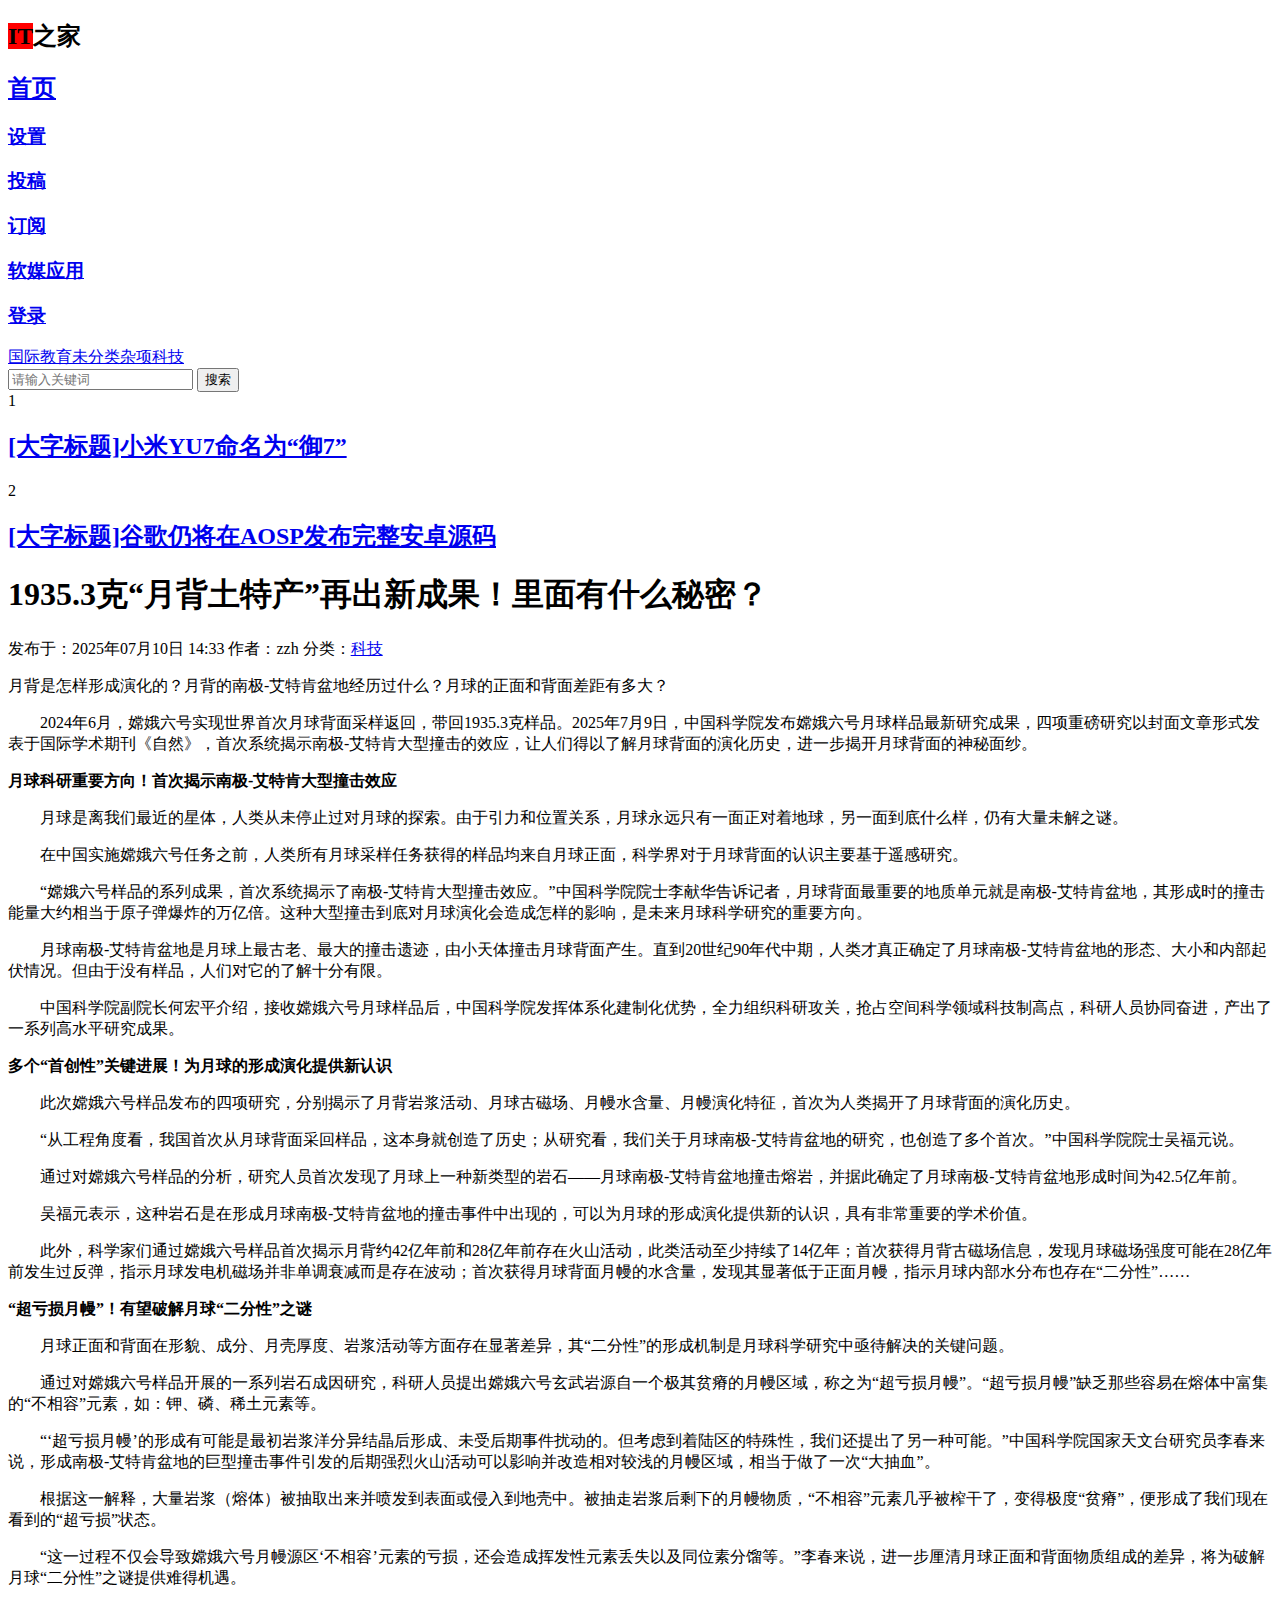
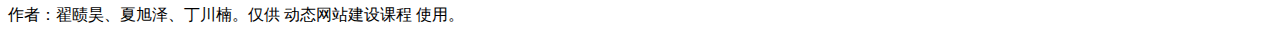
<file: 2025/07/10/1935-3克月背土特产再出新成果！里面有什么秘密/index.html>
<!DOCTYPE html>
<html lang="zh-Hans">
<head>
    <meta charset="UTF-8">
    <meta name="viewport" content="width=device-width, initial-scale=1.0">
    <title> &raquo; 1935.3克“月背土特产”再出新成果！里面有什么秘密？</title>
    <title>1935.3克“月背土特产”再出新成果！里面有什么秘密？ &#8211; WebCourse</title>
<meta name="robots" content="max-image-preview:large">
	<style>img:is([sizes="auto" i], [sizes^="auto," i]) { contain-intrinsic-size: 3000px 1500px }</style>
	<link rel="alternate" type="application/rss+xml" title="WebCourse &raquo; 1935.3克“月背土特产”再出新成果！里面有什么秘密？ 评论 Feed" href="https://https://mikecfbdsir2149.github.io/WebCourse/2025/07/10/1935-3%e5%85%8b%e6%9c%88%e8%83%8c%e5%9c%9f%e7%89%b9%e4%ba%a7%e5%86%8d%e5%87%ba%e6%96%b0%e6%88%90%e6%9e%9c%ef%bc%81%e9%87%8c%e9%9d%a2%e6%9c%89%e4%bb%80%e4%b9%88%e7%a7%98%e5%af%86/feed/">
<script type="text/javascript">
/* <![CDATA[ */
window._wpemojiSettings = {"baseUrl":"https:\/\/s.w.org\/images\/core\/emoji\/15.1.0\/72x72\/","ext":".png","svgUrl":"https:\/\/s.w.org\/images\/core\/emoji\/15.1.0\/svg\/","svgExt":".svg","source":{"concatemoji":"https:\/\/https:\/\/mikecfbdsir2149.github.io\/WebCourse\/wp-includes\/js\/wp-emoji-release.min.js?ver=6.8.1"}};
/*! This file is auto-generated */
!function(i,n){var o,s,e;function c(e){try{var t={supportTests:e,timestamp:(new Date).valueOf()};sessionStorage.setItem(o,JSON.stringify(t))}catch(e){}}function p(e,t,n){e.clearRect(0,0,e.canvas.width,e.canvas.height),e.fillText(t,0,0);var t=new Uint32Array(e.getImageData(0,0,e.canvas.width,e.canvas.height).data),r=(e.clearRect(0,0,e.canvas.width,e.canvas.height),e.fillText(n,0,0),new Uint32Array(e.getImageData(0,0,e.canvas.width,e.canvas.height).data));return t.every(function(e,t){return e===r[t]})}function u(e,t,n){switch(t){case"flag":return n(e,"🏳️‍⚧️","🏳️​⚧️")?!1:!n(e,"🇺🇳","🇺​🇳")&&!n(e,"🏴󠁧󠁢󠁥󠁮󠁧󠁿","🏴​󠁧​󠁢​󠁥​󠁮​󠁧​󠁿");case"emoji":return!n(e,"🐦‍🔥","🐦​🔥")}return!1}function f(e,t,n){var r="undefined"!=typeof WorkerGlobalScope&&self instanceof WorkerGlobalScope?new OffscreenCanvas(300,150):i.createElement("canvas"),a=r.getContext("2d",{willReadFrequently:!0}),o=(a.textBaseline="top",a.font="600 32px Arial",{});return e.forEach(function(e){o[e]=t(a,e,n)}),o}function t(e){var t=i.createElement("script");t.src=e,t.defer=!0,i.head.appendChild(t)}"undefined"!=typeof Promise&&(o="wpEmojiSettingsSupports",s=["flag","emoji"],n.supports={everything:!0,everythingExceptFlag:!0},e=new Promise(function(e){i.addEventListener("DOMContentLoaded",e,{once:!0})}),new Promise(function(t){var n=function(){try{var e=JSON.parse(sessionStorage.getItem(o));if("object"==typeof e&&"number"==typeof e.timestamp&&(new Date).valueOf()<e.timestamp+604800&&"object"==typeof e.supportTests)return e.supportTests}catch(e){}return null}();if(!n){if("undefined"!=typeof Worker&&"undefined"!=typeof OffscreenCanvas&&"undefined"!=typeof URL&&URL.createObjectURL&&"undefined"!=typeof Blob)try{var e="postMessage("+f.toString()+"("+[JSON.stringify(s),u.toString(),p.toString()].join(",")+"));",r=new Blob([e],{type:"text/javascript"}),a=new Worker(URL.createObjectURL(r),{name:"wpTestEmojiSupports"});return void(a.onmessage=function(e){c(n=e.data),a.terminate(),t(n)})}catch(e){}c(n=f(s,u,p))}t(n)}).then(function(e){for(var t in e)n.supports[t]=e[t],n.supports.everything=n.supports.everything&&n.supports[t],"flag"!==t&&(n.supports.everythingExceptFlag=n.supports.everythingExceptFlag&&n.supports[t]);n.supports.everythingExceptFlag=n.supports.everythingExceptFlag&&!n.supports.flag,n.DOMReady=!1,n.readyCallback=function(){n.DOMReady=!0}}).then(function(){return e}).then(function(){var e;n.supports.everything||(n.readyCallback(),(e=n.source||{}).concatemoji?t(e.concatemoji):e.wpemoji&&e.twemoji&&(t(e.twemoji),t(e.wpemoji)))}))}((window,document),window._wpemojiSettings);
/* ]]> */
</script>
<style id="wp-emoji-styles-inline-css" type="text/css">img.wp-smiley, img.emoji {
		display: inline !important;
		border: none !important;
		box-shadow: none !important;
		height: 1em !important;
		width: 1em !important;
		margin: 0 0.07em !important;
		vertical-align: -0.1em !important;
		background: none !important;
		padding: 0 !important;
	}</style>
<link rel="stylesheet" id="wp-block-library-css" href="https://https://mikecfbdsir2149.github.io/WebCourse/wp-includes/css/dist/block-library/style.min.css?ver=6.8.1" type="text/css" media="all">
<style id="classic-theme-styles-inline-css" type="text/css">/*! This file is auto-generated */
.wp-block-button__link{color:#fff;background-color:#32373c;border-radius:9999px;box-shadow:none;text-decoration:none;padding:calc(.667em + 2px) calc(1.333em + 2px);font-size:1.125em}.wp-block-file__button{background:#32373c;color:#fff;text-decoration:none}</style>
<style id="global-styles-inline-css" type="text/css">:root{--wp--preset--aspect-ratio--square: 1;--wp--preset--aspect-ratio--4-3: 4/3;--wp--preset--aspect-ratio--3-4: 3/4;--wp--preset--aspect-ratio--3-2: 3/2;--wp--preset--aspect-ratio--2-3: 2/3;--wp--preset--aspect-ratio--16-9: 16/9;--wp--preset--aspect-ratio--9-16: 9/16;--wp--preset--color--black: #000000;--wp--preset--color--cyan-bluish-gray: #abb8c3;--wp--preset--color--white: #ffffff;--wp--preset--color--pale-pink: #f78da7;--wp--preset--color--vivid-red: #cf2e2e;--wp--preset--color--luminous-vivid-orange: #ff6900;--wp--preset--color--luminous-vivid-amber: #fcb900;--wp--preset--color--light-green-cyan: #7bdcb5;--wp--preset--color--vivid-green-cyan: #00d084;--wp--preset--color--pale-cyan-blue: #8ed1fc;--wp--preset--color--vivid-cyan-blue: #0693e3;--wp--preset--color--vivid-purple: #9b51e0;--wp--preset--gradient--vivid-cyan-blue-to-vivid-purple: linear-gradient(135deg,rgba(6,147,227,1) 0%,rgb(155,81,224) 100%);--wp--preset--gradient--light-green-cyan-to-vivid-green-cyan: linear-gradient(135deg,rgb(122,220,180) 0%,rgb(0,208,130) 100%);--wp--preset--gradient--luminous-vivid-amber-to-luminous-vivid-orange: linear-gradient(135deg,rgba(252,185,0,1) 0%,rgba(255,105,0,1) 100%);--wp--preset--gradient--luminous-vivid-orange-to-vivid-red: linear-gradient(135deg,rgba(255,105,0,1) 0%,rgb(207,46,46) 100%);--wp--preset--gradient--very-light-gray-to-cyan-bluish-gray: linear-gradient(135deg,rgb(238,238,238) 0%,rgb(169,184,195) 100%);--wp--preset--gradient--cool-to-warm-spectrum: linear-gradient(135deg,rgb(74,234,220) 0%,rgb(151,120,209) 20%,rgb(207,42,186) 40%,rgb(238,44,130) 60%,rgb(251,105,98) 80%,rgb(254,248,76) 100%);--wp--preset--gradient--blush-light-purple: linear-gradient(135deg,rgb(255,206,236) 0%,rgb(152,150,240) 100%);--wp--preset--gradient--blush-bordeaux: linear-gradient(135deg,rgb(254,205,165) 0%,rgb(254,45,45) 50%,rgb(107,0,62) 100%);--wp--preset--gradient--luminous-dusk: linear-gradient(135deg,rgb(255,203,112) 0%,rgb(199,81,192) 50%,rgb(65,88,208) 100%);--wp--preset--gradient--pale-ocean: linear-gradient(135deg,rgb(255,245,203) 0%,rgb(182,227,212) 50%,rgb(51,167,181) 100%);--wp--preset--gradient--electric-grass: linear-gradient(135deg,rgb(202,248,128) 0%,rgb(113,206,126) 100%);--wp--preset--gradient--midnight: linear-gradient(135deg,rgb(2,3,129) 0%,rgb(40,116,252) 100%);--wp--preset--font-size--small: 13px;--wp--preset--font-size--medium: 20px;--wp--preset--font-size--large: 36px;--wp--preset--font-size--x-large: 42px;--wp--preset--spacing--20: 0.44rem;--wp--preset--spacing--30: 0.67rem;--wp--preset--spacing--40: 1rem;--wp--preset--spacing--50: 1.5rem;--wp--preset--spacing--60: 2.25rem;--wp--preset--spacing--70: 3.38rem;--wp--preset--spacing--80: 5.06rem;--wp--preset--shadow--natural: 6px 6px 9px rgba(0, 0, 0, 0.2);--wp--preset--shadow--deep: 12px 12px 50px rgba(0, 0, 0, 0.4);--wp--preset--shadow--sharp: 6px 6px 0px rgba(0, 0, 0, 0.2);--wp--preset--shadow--outlined: 6px 6px 0px -3px rgba(255, 255, 255, 1), 6px 6px rgba(0, 0, 0, 1);--wp--preset--shadow--crisp: 6px 6px 0px rgba(0, 0, 0, 1);}:where(.is-layout-flex){gap: 0.5em;}:where(.is-layout-grid){gap: 0.5em;}body .is-layout-flex{display: flex;}.is-layout-flex{flex-wrap: wrap;align-items: center;}.is-layout-flex > :is(*, div){margin: 0;}body .is-layout-grid{display: grid;}.is-layout-grid > :is(*, div){margin: 0;}:where(.wp-block-columns.is-layout-flex){gap: 2em;}:where(.wp-block-columns.is-layout-grid){gap: 2em;}:where(.wp-block-post-template.is-layout-flex){gap: 1.25em;}:where(.wp-block-post-template.is-layout-grid){gap: 1.25em;}.has-black-color{color: var(--wp--preset--color--black) !important;}.has-cyan-bluish-gray-color{color: var(--wp--preset--color--cyan-bluish-gray) !important;}.has-white-color{color: var(--wp--preset--color--white) !important;}.has-pale-pink-color{color: var(--wp--preset--color--pale-pink) !important;}.has-vivid-red-color{color: var(--wp--preset--color--vivid-red) !important;}.has-luminous-vivid-orange-color{color: var(--wp--preset--color--luminous-vivid-orange) !important;}.has-luminous-vivid-amber-color{color: var(--wp--preset--color--luminous-vivid-amber) !important;}.has-light-green-cyan-color{color: var(--wp--preset--color--light-green-cyan) !important;}.has-vivid-green-cyan-color{color: var(--wp--preset--color--vivid-green-cyan) !important;}.has-pale-cyan-blue-color{color: var(--wp--preset--color--pale-cyan-blue) !important;}.has-vivid-cyan-blue-color{color: var(--wp--preset--color--vivid-cyan-blue) !important;}.has-vivid-purple-color{color: var(--wp--preset--color--vivid-purple) !important;}.has-black-background-color{background-color: var(--wp--preset--color--black) !important;}.has-cyan-bluish-gray-background-color{background-color: var(--wp--preset--color--cyan-bluish-gray) !important;}.has-white-background-color{background-color: var(--wp--preset--color--white) !important;}.has-pale-pink-background-color{background-color: var(--wp--preset--color--pale-pink) !important;}.has-vivid-red-background-color{background-color: var(--wp--preset--color--vivid-red) !important;}.has-luminous-vivid-orange-background-color{background-color: var(--wp--preset--color--luminous-vivid-orange) !important;}.has-luminous-vivid-amber-background-color{background-color: var(--wp--preset--color--luminous-vivid-amber) !important;}.has-light-green-cyan-background-color{background-color: var(--wp--preset--color--light-green-cyan) !important;}.has-vivid-green-cyan-background-color{background-color: var(--wp--preset--color--vivid-green-cyan) !important;}.has-pale-cyan-blue-background-color{background-color: var(--wp--preset--color--pale-cyan-blue) !important;}.has-vivid-cyan-blue-background-color{background-color: var(--wp--preset--color--vivid-cyan-blue) !important;}.has-vivid-purple-background-color{background-color: var(--wp--preset--color--vivid-purple) !important;}.has-black-border-color{border-color: var(--wp--preset--color--black) !important;}.has-cyan-bluish-gray-border-color{border-color: var(--wp--preset--color--cyan-bluish-gray) !important;}.has-white-border-color{border-color: var(--wp--preset--color--white) !important;}.has-pale-pink-border-color{border-color: var(--wp--preset--color--pale-pink) !important;}.has-vivid-red-border-color{border-color: var(--wp--preset--color--vivid-red) !important;}.has-luminous-vivid-orange-border-color{border-color: var(--wp--preset--color--luminous-vivid-orange) !important;}.has-luminous-vivid-amber-border-color{border-color: var(--wp--preset--color--luminous-vivid-amber) !important;}.has-light-green-cyan-border-color{border-color: var(--wp--preset--color--light-green-cyan) !important;}.has-vivid-green-cyan-border-color{border-color: var(--wp--preset--color--vivid-green-cyan) !important;}.has-pale-cyan-blue-border-color{border-color: var(--wp--preset--color--pale-cyan-blue) !important;}.has-vivid-cyan-blue-border-color{border-color: var(--wp--preset--color--vivid-cyan-blue) !important;}.has-vivid-purple-border-color{border-color: var(--wp--preset--color--vivid-purple) !important;}.has-vivid-cyan-blue-to-vivid-purple-gradient-background{background: var(--wp--preset--gradient--vivid-cyan-blue-to-vivid-purple) !important;}.has-light-green-cyan-to-vivid-green-cyan-gradient-background{background: var(--wp--preset--gradient--light-green-cyan-to-vivid-green-cyan) !important;}.has-luminous-vivid-amber-to-luminous-vivid-orange-gradient-background{background: var(--wp--preset--gradient--luminous-vivid-amber-to-luminous-vivid-orange) !important;}.has-luminous-vivid-orange-to-vivid-red-gradient-background{background: var(--wp--preset--gradient--luminous-vivid-orange-to-vivid-red) !important;}.has-very-light-gray-to-cyan-bluish-gray-gradient-background{background: var(--wp--preset--gradient--very-light-gray-to-cyan-bluish-gray) !important;}.has-cool-to-warm-spectrum-gradient-background{background: var(--wp--preset--gradient--cool-to-warm-spectrum) !important;}.has-blush-light-purple-gradient-background{background: var(--wp--preset--gradient--blush-light-purple) !important;}.has-blush-bordeaux-gradient-background{background: var(--wp--preset--gradient--blush-bordeaux) !important;}.has-luminous-dusk-gradient-background{background: var(--wp--preset--gradient--luminous-dusk) !important;}.has-pale-ocean-gradient-background{background: var(--wp--preset--gradient--pale-ocean) !important;}.has-electric-grass-gradient-background{background: var(--wp--preset--gradient--electric-grass) !important;}.has-midnight-gradient-background{background: var(--wp--preset--gradient--midnight) !important;}.has-small-font-size{font-size: var(--wp--preset--font-size--small) !important;}.has-medium-font-size{font-size: var(--wp--preset--font-size--medium) !important;}.has-large-font-size{font-size: var(--wp--preset--font-size--large) !important;}.has-x-large-font-size{font-size: var(--wp--preset--font-size--x-large) !important;}
:where(.wp-block-post-template.is-layout-flex){gap: 1.25em;}:where(.wp-block-post-template.is-layout-grid){gap: 1.25em;}
:where(.wp-block-columns.is-layout-flex){gap: 2em;}:where(.wp-block-columns.is-layout-grid){gap: 2em;}
:root :where(.wp-block-pullquote){font-size: 1.5em;line-height: 1.6;}</style>
<link rel="stylesheet" id="it-style-css" href="https://https://mikecfbdsir2149.github.io/WebCourse/wp-content/themes/zzh/style.css?ver=6.8.1" type="text/css" media="all">
<link rel="https://api.w.org/" href="https://https://mikecfbdsir2149.github.io/WebCourse/wp-json/">
<link rel="alternate" title="JSON" type="application/json" href="https://https://mikecfbdsir2149.github.io/WebCourse/wp-json/wp/v2/posts/15">
<link rel="EditURI" type="application/rsd+xml" title="RSD" href="https://https://mikecfbdsir2149.github.io/WebCourse/xmlrpc.php?rsd">
<meta name="generator" content="WordPress 6.8.1">
<link rel="canonical" href="https://https://mikecfbdsir2149.github.io/WebCourse/2025/07/10/1935-3%e5%85%8b%e6%9c%88%e8%83%8c%e5%9c%9f%e7%89%b9%e4%ba%a7%e5%86%8d%e5%87%ba%e6%96%b0%e6%88%90%e6%9e%9c%ef%bc%81%e9%87%8c%e9%9d%a2%e6%9c%89%e4%bb%80%e4%b9%88%e7%a7%98%e5%af%86/">
<link rel="shortlink" href="https://https://mikecfbdsir2149.github.io/WebCourse/?p=15">
<link rel="alternate" title="oEmbed (JSON)" type="application/json+oembed" href="https://https://mikecfbdsir2149.github.io/WebCourse/wp-json/oembed/1.0/embed?url=https%3A%2F%2Fhttps%3A%2F%2Fmikecfbdsir2149.github.io%2FWebCourse%2F2025%2F07%2F10%2F1935-3%25e5%2585%258b%25e6%259c%2588%25e8%2583%258c%25e5%259c%259f%25e7%2589%25b9%25e4%25ba%25a7%25e5%2586%258d%25e5%2587%25ba%25e6%2596%25b0%25e6%2588%2590%25e6%259e%259c%25ef%25bc%2581%25e9%2587%258c%25e9%259d%25a2%25e6%259c%2589%25e4%25bb%2580%25e4%25b9%2588%25e7%25a7%2598%25e5%25af%2586%2F">
<link rel="alternate" title="oEmbed (XML)" type="text/xml+oembed" href="https://https://mikecfbdsir2149.github.io/WebCourse/wp-json/oembed/1.0/embed?url=https%3A%2F%2Fhttps%3A%2F%2Fmikecfbdsir2149.github.io%2FWebCourse%2F2025%2F07%2F10%2F1935-3%25e5%2585%258b%25e6%259c%2588%25e8%2583%258c%25e5%259c%259f%25e7%2589%25b9%25e4%25ba%25a7%25e5%2586%258d%25e5%2587%25ba%25e6%2596%25b0%25e6%2588%2590%25e6%259e%259c%25ef%25bc%2581%25e9%2587%258c%25e9%259d%25a2%25e6%259c%2589%25e4%25bb%2580%25e4%25b9%2588%25e7%25a7%2598%25e5%25af%2586%2F#038;format=xml">
</head>
<body class="wp-singular post-template-default single single-post postid-15 single-format-standard wp-theme-zzh">
    <header>
        <nav>
            <div class="left-menu">
                <h2>
<span style="background-color: red;">IT</span>之家</h2>
                <h2><a href="https://https://mikecfbdsir2149.github.io/WebCourse/">首页</a></h2>
            </div>
            <div class="right-menu">
                <h3><a href="#">设置</a></h3>
                <h3><a href="#">投稿</a></h3>
                <h3><a href="#">订阅</a></h3>
                <h3><a href="#">软媒应用</a></h3>
                <h3><a href="#">登录</a></h3>
            </div>
        </nav>

        <div class="top-row">
            <div class="tag-list">
                <a href="https://https://mikecfbdsir2149.github.io/WebCourse/category/%e5%9b%bd%e9%99%85/">国际</a><a href="https://https://mikecfbdsir2149.github.io/WebCourse/category/%e6%95%99%e8%82%b2/">教育</a><a href="https://https://mikecfbdsir2149.github.io/WebCourse/category/uncategorized/">未分类</a><a href="https://https://mikecfbdsir2149.github.io/WebCourse/category/%e6%9d%82%e9%a1%b9/">杂项</a><a href="https://https://mikecfbdsir2149.github.io/WebCourse/category/%e7%a7%91%e6%8a%80/">科技</a>            </div>
            <div class="search-bar">
                
<form role="search" method="get" class="search-form" action="https://https://mikecfbdsir2149.github.io/WebCourse/">
    <input type="search" class="search-field" placeholder="请输入关键词" value="" name="s">
    <button type="submit" class="search-submit">搜索</button>
</form>            </div>
        </div>
        
        <div class="main-title">
            <div class="article-number">1</div>
            <h2><a href="#">[大字标题]小米YU7命名为“御7”</a></h2>
            <div class="article-number">2</div>
            <h2><a href="#">[大字标题]谷歌仍将在AOSP发布完整安卓源码</a></h2>
        </div>
    </header>
<div class="container">
    <main class="post-container">
                                    <article id="post-15" class="post-15 post type-post status-publish format-standard hentry category-3">
                    
                    <header class="post-header">
                        <h1 class="post-title">1935.3克“月背土特产”再出新成果！里面有什么秘密？</h1>
                        <div class="post-meta">
                            <span>发布于：2025年07月10日 14:33</span>
                            <span>作者：zzh</span>
                            <span>分类：<a href="https://https://mikecfbdsir2149.github.io/WebCourse/category/%e7%a7%91%e6%8a%80/" rel="category tag">科技</a></span>
                        </div>
                    </header>

                    <div class="post-content">
                        
<p>月背是怎样形成演化的？月背的南极-艾特肯盆地经历过什么？月球的正面和背面差距有多大？</p>



<p>  2024年6月，嫦娥六号实现世界首次月球背面采样返回，带回1935.3克样品。2025年7月9日，中国科学院发布嫦娥六号月球样品最新研究成果，四项重磅研究以封面文章形式发表于国际学术期刊《自然》，首次系统揭示南极-艾特肯大型撞击的效应，让人们得以了解月球背面的演化历史，进一步揭开月球背面的神秘面纱。</p>



<p><strong>月球科研重要方向！首次揭示南极-艾特肯大型撞击效应</strong></p>



<p>  月球是离我们最近的星体，人类从未停止过对月球的探索。由于引力和位置关系，月球永远只有一面正对着地球，另一面到底什么样，仍有大量未解之谜。</p>



<p>  在中国实施嫦娥六号任务之前，人类所有月球采样任务获得的样品均来自月球正面，科学界对于月球背面的认识主要基于遥感研究。</p>



<p>  “嫦娥六号样品的系列成果，首次系统揭示了南极-艾特肯大型撞击效应。”中国科学院院士李献华告诉记者，月球背面最重要的地质单元就是南极-艾特肯盆地，其形成时的撞击能量大约相当于原子弹爆炸的万亿倍。这种大型撞击到底对月球演化会造成怎样的影响，是未来月球科学研究的重要方向。</p>



<p>  月球南极-艾特肯盆地是月球上最古老、最大的撞击遗迹，由小天体撞击月球背面产生。直到20世纪90年代中期，人类才真正确定了月球南极-艾特肯盆地的形态、大小和内部起伏情况。但由于没有样品，人们对它的了解十分有限。</p>



<p>  中国科学院副院长何宏平介绍，接收嫦娥六号月球样品后，中国科学院发挥体系化建制化优势，全力组织科研攻关，抢占空间科学领域科技制高点，科研人员协同奋进，产出了一系列高水平研究成果。</p>



<p><strong>多个“首创性”关键进展！为月球的形成演化提供新认识</strong></p>



<p>  此次嫦娥六号样品发布的四项研究，分别揭示了月背岩浆活动、月球古磁场、月幔水含量、月幔演化特征，首次为人类揭开了月球背面的演化历史。</p>



<p>  “从工程角度看，我国首次从月球背面采回样品，这本身就创造了历史；从研究看，我们关于月球南极-艾特肯盆地的研究，也创造了多个首次。”中国科学院院士吴福元说。</p>



<p>  通过对嫦娥六号样品的分析，研究人员首次发现了月球上一种新类型的岩石——月球南极-艾特肯盆地撞击熔岩，并据此确定了月球南极-艾特肯盆地形成时间为42.5亿年前。</p>



<p>  吴福元表示，这种岩石是在形成月球南极-艾特肯盆地的撞击事件中出现的，可以为月球的形成演化提供新的认识，具有非常重要的学术价值。</p>



<p>  此外，科学家们通过嫦娥六号样品首次揭示月背约42亿年前和28亿年前存在火山活动，此类活动至少持续了14亿年；首次获得月背古磁场信息，发现月球磁场强度可能在28亿年前发生过反弹，指示月球发电机磁场并非单调衰减而是存在波动；首次获得月球背面月幔的水含量，发现其显著低于正面月幔，指示月球内部水分布也存在“二分性”……</p>



<p><strong>“超亏损月幔”！有望破解月球“二分性”之谜</strong></p>



<p>  月球正面和背面在形貌、成分、月壳厚度、岩浆活动等方面存在显著差异，其“二分性”的形成机制是月球科学研究中亟待解决的关键问题。</p>



<p>  通过对嫦娥六号样品开展的一系列岩石成因研究，科研人员提出嫦娥六号玄武岩源自一个极其贫瘠的月幔区域，称之为“超亏损月幔”。“超亏损月幔”缺乏那些容易在熔体中富集的“不相容”元素，如：钾、磷、稀土元素等。</p>



<p>  “‘超亏损月幔’的形成有可能是最初岩浆洋分异结晶后形成、未受后期事件扰动的。但考虑到着陆区的特殊性，我们还提出了另一种可能。”中国科学院国家天文台研究员李春来说，形成南极-艾特肯盆地的巨型撞击事件引发的后期强烈火山活动可以影响并改造相对较浅的月幔区域，相当于做了一次“大抽血”。</p>



<p>  根据这一解释，大量岩浆（熔体）被抽取出来并喷发到表面或侵入到地壳中。被抽走岩浆后剩下的月幔物质，“不相容”元素几乎被榨干了，变得极度“贫瘠”，便形成了我们现在看到的“超亏损”状态。</p>



<p>  “这一过程不仅会导致嫦娥六号月幔源区‘不相容’元素的亏损，还会造成挥发性元素丢失以及同位素分馏等。”李春来说，进一步厘清月球正面和背面物质组成的差异，将为破解月球“二分性”之谜提供难得机遇。</p>
                    </div>

                    <footer class="post-footer">
                        <div class="post-tags">
                                                    </div>
                    </footer>
                    
                </article>
                        </main>
    
    </div>

<footer>
    <p>作者：翟赜昊、夏旭泽、丁川楠。仅供 动态网站建设课程 使用。</p>
</footer>

<script type="speculationrules">{"prefetch":[{"source":"document","where":{"and":[{"href_matches":"\/wordpress\/*"},{"not":{"href_matches":["\/wordpress\/wp-*.php","\/wordpress\/wp-admin\/*","\/wordpress\/wp-content\/uploads\/*","\/wordpress\/wp-content\/*","\/wordpress\/wp-content\/plugins\/*","\/wordpress\/wp-content\/themes\/zzh\/*","\/wordpress\/*\\?(.+)"]}},{"not":{"selector_matches":"a[rel~=\"nofollow\"]"}},{"not":{"selector_matches":".no-prefetch, .no-prefetch a"}}]},"eagerness":"conservative"}]}</script>
<script type="text/javascript" src="https://https://mikecfbdsir2149.github.io/WebCourse/wp-content/themes/zzh/assets/js/main.js?ver=6.8.1" id="it-script-js"></script>
</body>
</html>
</file>
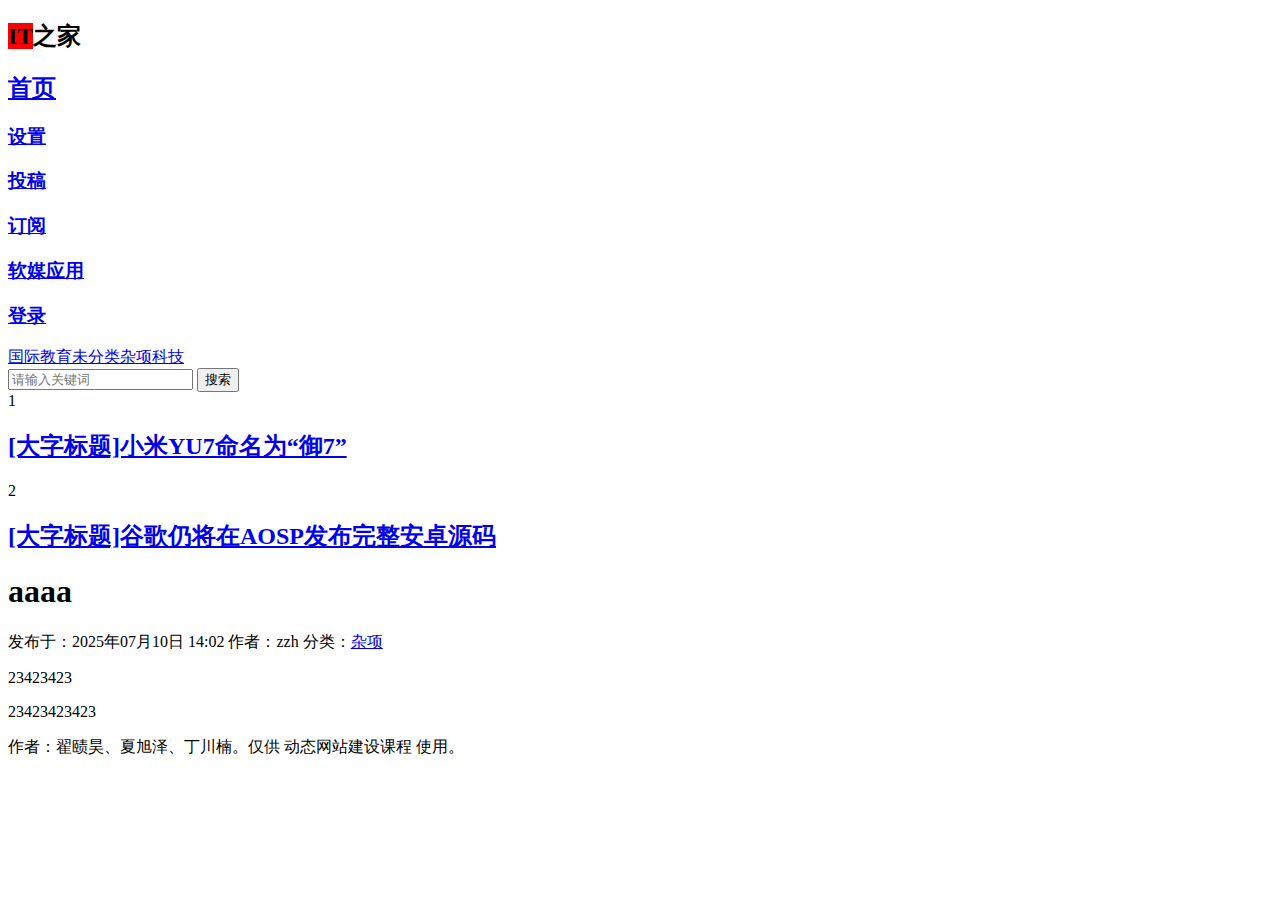
<file: 2025/07/10/aaaa/index.html>
<!DOCTYPE html>
<html lang="zh-Hans">
<head>
    <meta charset="UTF-8">
    <meta name="viewport" content="width=device-width, initial-scale=1.0">
    <title> &raquo; aaaa</title>
    <title>aaaa &#8211; WebCourse</title>
<meta name="robots" content="max-image-preview:large">
	<style>img:is([sizes="auto" i], [sizes^="auto," i]) { contain-intrinsic-size: 3000px 1500px }</style>
	<link rel="alternate" type="application/rss+xml" title="WebCourse &raquo; aaaa 评论 Feed" href="https://https://mikecfbdsir2149.github.io/WebCourse/2025/07/10/aaaa/feed/">
<script type="text/javascript">
/* <![CDATA[ */
window._wpemojiSettings = {"baseUrl":"https:\/\/s.w.org\/images\/core\/emoji\/15.1.0\/72x72\/","ext":".png","svgUrl":"https:\/\/s.w.org\/images\/core\/emoji\/15.1.0\/svg\/","svgExt":".svg","source":{"concatemoji":"https:\/\/https:\/\/mikecfbdsir2149.github.io\/WebCourse\/wp-includes\/js\/wp-emoji-release.min.js?ver=6.8.1"}};
/*! This file is auto-generated */
!function(i,n){var o,s,e;function c(e){try{var t={supportTests:e,timestamp:(new Date).valueOf()};sessionStorage.setItem(o,JSON.stringify(t))}catch(e){}}function p(e,t,n){e.clearRect(0,0,e.canvas.width,e.canvas.height),e.fillText(t,0,0);var t=new Uint32Array(e.getImageData(0,0,e.canvas.width,e.canvas.height).data),r=(e.clearRect(0,0,e.canvas.width,e.canvas.height),e.fillText(n,0,0),new Uint32Array(e.getImageData(0,0,e.canvas.width,e.canvas.height).data));return t.every(function(e,t){return e===r[t]})}function u(e,t,n){switch(t){case"flag":return n(e,"🏳️‍⚧️","🏳️​⚧️")?!1:!n(e,"🇺🇳","🇺​🇳")&&!n(e,"🏴󠁧󠁢󠁥󠁮󠁧󠁿","🏴​󠁧​󠁢​󠁥​󠁮​󠁧​󠁿");case"emoji":return!n(e,"🐦‍🔥","🐦​🔥")}return!1}function f(e,t,n){var r="undefined"!=typeof WorkerGlobalScope&&self instanceof WorkerGlobalScope?new OffscreenCanvas(300,150):i.createElement("canvas"),a=r.getContext("2d",{willReadFrequently:!0}),o=(a.textBaseline="top",a.font="600 32px Arial",{});return e.forEach(function(e){o[e]=t(a,e,n)}),o}function t(e){var t=i.createElement("script");t.src=e,t.defer=!0,i.head.appendChild(t)}"undefined"!=typeof Promise&&(o="wpEmojiSettingsSupports",s=["flag","emoji"],n.supports={everything:!0,everythingExceptFlag:!0},e=new Promise(function(e){i.addEventListener("DOMContentLoaded",e,{once:!0})}),new Promise(function(t){var n=function(){try{var e=JSON.parse(sessionStorage.getItem(o));if("object"==typeof e&&"number"==typeof e.timestamp&&(new Date).valueOf()<e.timestamp+604800&&"object"==typeof e.supportTests)return e.supportTests}catch(e){}return null}();if(!n){if("undefined"!=typeof Worker&&"undefined"!=typeof OffscreenCanvas&&"undefined"!=typeof URL&&URL.createObjectURL&&"undefined"!=typeof Blob)try{var e="postMessage("+f.toString()+"("+[JSON.stringify(s),u.toString(),p.toString()].join(",")+"));",r=new Blob([e],{type:"text/javascript"}),a=new Worker(URL.createObjectURL(r),{name:"wpTestEmojiSupports"});return void(a.onmessage=function(e){c(n=e.data),a.terminate(),t(n)})}catch(e){}c(n=f(s,u,p))}t(n)}).then(function(e){for(var t in e)n.supports[t]=e[t],n.supports.everything=n.supports.everything&&n.supports[t],"flag"!==t&&(n.supports.everythingExceptFlag=n.supports.everythingExceptFlag&&n.supports[t]);n.supports.everythingExceptFlag=n.supports.everythingExceptFlag&&!n.supports.flag,n.DOMReady=!1,n.readyCallback=function(){n.DOMReady=!0}}).then(function(){return e}).then(function(){var e;n.supports.everything||(n.readyCallback(),(e=n.source||{}).concatemoji?t(e.concatemoji):e.wpemoji&&e.twemoji&&(t(e.twemoji),t(e.wpemoji)))}))}((window,document),window._wpemojiSettings);
/* ]]> */
</script>
<style id="wp-emoji-styles-inline-css" type="text/css">img.wp-smiley, img.emoji {
		display: inline !important;
		border: none !important;
		box-shadow: none !important;
		height: 1em !important;
		width: 1em !important;
		margin: 0 0.07em !important;
		vertical-align: -0.1em !important;
		background: none !important;
		padding: 0 !important;
	}</style>
<link rel="stylesheet" id="wp-block-library-css" href="https://https://mikecfbdsir2149.github.io/WebCourse/wp-includes/css/dist/block-library/style.min.css?ver=6.8.1" type="text/css" media="all">
<style id="classic-theme-styles-inline-css" type="text/css">/*! This file is auto-generated */
.wp-block-button__link{color:#fff;background-color:#32373c;border-radius:9999px;box-shadow:none;text-decoration:none;padding:calc(.667em + 2px) calc(1.333em + 2px);font-size:1.125em}.wp-block-file__button{background:#32373c;color:#fff;text-decoration:none}</style>
<style id="global-styles-inline-css" type="text/css">:root{--wp--preset--aspect-ratio--square: 1;--wp--preset--aspect-ratio--4-3: 4/3;--wp--preset--aspect-ratio--3-4: 3/4;--wp--preset--aspect-ratio--3-2: 3/2;--wp--preset--aspect-ratio--2-3: 2/3;--wp--preset--aspect-ratio--16-9: 16/9;--wp--preset--aspect-ratio--9-16: 9/16;--wp--preset--color--black: #000000;--wp--preset--color--cyan-bluish-gray: #abb8c3;--wp--preset--color--white: #ffffff;--wp--preset--color--pale-pink: #f78da7;--wp--preset--color--vivid-red: #cf2e2e;--wp--preset--color--luminous-vivid-orange: #ff6900;--wp--preset--color--luminous-vivid-amber: #fcb900;--wp--preset--color--light-green-cyan: #7bdcb5;--wp--preset--color--vivid-green-cyan: #00d084;--wp--preset--color--pale-cyan-blue: #8ed1fc;--wp--preset--color--vivid-cyan-blue: #0693e3;--wp--preset--color--vivid-purple: #9b51e0;--wp--preset--gradient--vivid-cyan-blue-to-vivid-purple: linear-gradient(135deg,rgba(6,147,227,1) 0%,rgb(155,81,224) 100%);--wp--preset--gradient--light-green-cyan-to-vivid-green-cyan: linear-gradient(135deg,rgb(122,220,180) 0%,rgb(0,208,130) 100%);--wp--preset--gradient--luminous-vivid-amber-to-luminous-vivid-orange: linear-gradient(135deg,rgba(252,185,0,1) 0%,rgba(255,105,0,1) 100%);--wp--preset--gradient--luminous-vivid-orange-to-vivid-red: linear-gradient(135deg,rgba(255,105,0,1) 0%,rgb(207,46,46) 100%);--wp--preset--gradient--very-light-gray-to-cyan-bluish-gray: linear-gradient(135deg,rgb(238,238,238) 0%,rgb(169,184,195) 100%);--wp--preset--gradient--cool-to-warm-spectrum: linear-gradient(135deg,rgb(74,234,220) 0%,rgb(151,120,209) 20%,rgb(207,42,186) 40%,rgb(238,44,130) 60%,rgb(251,105,98) 80%,rgb(254,248,76) 100%);--wp--preset--gradient--blush-light-purple: linear-gradient(135deg,rgb(255,206,236) 0%,rgb(152,150,240) 100%);--wp--preset--gradient--blush-bordeaux: linear-gradient(135deg,rgb(254,205,165) 0%,rgb(254,45,45) 50%,rgb(107,0,62) 100%);--wp--preset--gradient--luminous-dusk: linear-gradient(135deg,rgb(255,203,112) 0%,rgb(199,81,192) 50%,rgb(65,88,208) 100%);--wp--preset--gradient--pale-ocean: linear-gradient(135deg,rgb(255,245,203) 0%,rgb(182,227,212) 50%,rgb(51,167,181) 100%);--wp--preset--gradient--electric-grass: linear-gradient(135deg,rgb(202,248,128) 0%,rgb(113,206,126) 100%);--wp--preset--gradient--midnight: linear-gradient(135deg,rgb(2,3,129) 0%,rgb(40,116,252) 100%);--wp--preset--font-size--small: 13px;--wp--preset--font-size--medium: 20px;--wp--preset--font-size--large: 36px;--wp--preset--font-size--x-large: 42px;--wp--preset--spacing--20: 0.44rem;--wp--preset--spacing--30: 0.67rem;--wp--preset--spacing--40: 1rem;--wp--preset--spacing--50: 1.5rem;--wp--preset--spacing--60: 2.25rem;--wp--preset--spacing--70: 3.38rem;--wp--preset--spacing--80: 5.06rem;--wp--preset--shadow--natural: 6px 6px 9px rgba(0, 0, 0, 0.2);--wp--preset--shadow--deep: 12px 12px 50px rgba(0, 0, 0, 0.4);--wp--preset--shadow--sharp: 6px 6px 0px rgba(0, 0, 0, 0.2);--wp--preset--shadow--outlined: 6px 6px 0px -3px rgba(255, 255, 255, 1), 6px 6px rgba(0, 0, 0, 1);--wp--preset--shadow--crisp: 6px 6px 0px rgba(0, 0, 0, 1);}:where(.is-layout-flex){gap: 0.5em;}:where(.is-layout-grid){gap: 0.5em;}body .is-layout-flex{display: flex;}.is-layout-flex{flex-wrap: wrap;align-items: center;}.is-layout-flex > :is(*, div){margin: 0;}body .is-layout-grid{display: grid;}.is-layout-grid > :is(*, div){margin: 0;}:where(.wp-block-columns.is-layout-flex){gap: 2em;}:where(.wp-block-columns.is-layout-grid){gap: 2em;}:where(.wp-block-post-template.is-layout-flex){gap: 1.25em;}:where(.wp-block-post-template.is-layout-grid){gap: 1.25em;}.has-black-color{color: var(--wp--preset--color--black) !important;}.has-cyan-bluish-gray-color{color: var(--wp--preset--color--cyan-bluish-gray) !important;}.has-white-color{color: var(--wp--preset--color--white) !important;}.has-pale-pink-color{color: var(--wp--preset--color--pale-pink) !important;}.has-vivid-red-color{color: var(--wp--preset--color--vivid-red) !important;}.has-luminous-vivid-orange-color{color: var(--wp--preset--color--luminous-vivid-orange) !important;}.has-luminous-vivid-amber-color{color: var(--wp--preset--color--luminous-vivid-amber) !important;}.has-light-green-cyan-color{color: var(--wp--preset--color--light-green-cyan) !important;}.has-vivid-green-cyan-color{color: var(--wp--preset--color--vivid-green-cyan) !important;}.has-pale-cyan-blue-color{color: var(--wp--preset--color--pale-cyan-blue) !important;}.has-vivid-cyan-blue-color{color: var(--wp--preset--color--vivid-cyan-blue) !important;}.has-vivid-purple-color{color: var(--wp--preset--color--vivid-purple) !important;}.has-black-background-color{background-color: var(--wp--preset--color--black) !important;}.has-cyan-bluish-gray-background-color{background-color: var(--wp--preset--color--cyan-bluish-gray) !important;}.has-white-background-color{background-color: var(--wp--preset--color--white) !important;}.has-pale-pink-background-color{background-color: var(--wp--preset--color--pale-pink) !important;}.has-vivid-red-background-color{background-color: var(--wp--preset--color--vivid-red) !important;}.has-luminous-vivid-orange-background-color{background-color: var(--wp--preset--color--luminous-vivid-orange) !important;}.has-luminous-vivid-amber-background-color{background-color: var(--wp--preset--color--luminous-vivid-amber) !important;}.has-light-green-cyan-background-color{background-color: var(--wp--preset--color--light-green-cyan) !important;}.has-vivid-green-cyan-background-color{background-color: var(--wp--preset--color--vivid-green-cyan) !important;}.has-pale-cyan-blue-background-color{background-color: var(--wp--preset--color--pale-cyan-blue) !important;}.has-vivid-cyan-blue-background-color{background-color: var(--wp--preset--color--vivid-cyan-blue) !important;}.has-vivid-purple-background-color{background-color: var(--wp--preset--color--vivid-purple) !important;}.has-black-border-color{border-color: var(--wp--preset--color--black) !important;}.has-cyan-bluish-gray-border-color{border-color: var(--wp--preset--color--cyan-bluish-gray) !important;}.has-white-border-color{border-color: var(--wp--preset--color--white) !important;}.has-pale-pink-border-color{border-color: var(--wp--preset--color--pale-pink) !important;}.has-vivid-red-border-color{border-color: var(--wp--preset--color--vivid-red) !important;}.has-luminous-vivid-orange-border-color{border-color: var(--wp--preset--color--luminous-vivid-orange) !important;}.has-luminous-vivid-amber-border-color{border-color: var(--wp--preset--color--luminous-vivid-amber) !important;}.has-light-green-cyan-border-color{border-color: var(--wp--preset--color--light-green-cyan) !important;}.has-vivid-green-cyan-border-color{border-color: var(--wp--preset--color--vivid-green-cyan) !important;}.has-pale-cyan-blue-border-color{border-color: var(--wp--preset--color--pale-cyan-blue) !important;}.has-vivid-cyan-blue-border-color{border-color: var(--wp--preset--color--vivid-cyan-blue) !important;}.has-vivid-purple-border-color{border-color: var(--wp--preset--color--vivid-purple) !important;}.has-vivid-cyan-blue-to-vivid-purple-gradient-background{background: var(--wp--preset--gradient--vivid-cyan-blue-to-vivid-purple) !important;}.has-light-green-cyan-to-vivid-green-cyan-gradient-background{background: var(--wp--preset--gradient--light-green-cyan-to-vivid-green-cyan) !important;}.has-luminous-vivid-amber-to-luminous-vivid-orange-gradient-background{background: var(--wp--preset--gradient--luminous-vivid-amber-to-luminous-vivid-orange) !important;}.has-luminous-vivid-orange-to-vivid-red-gradient-background{background: var(--wp--preset--gradient--luminous-vivid-orange-to-vivid-red) !important;}.has-very-light-gray-to-cyan-bluish-gray-gradient-background{background: var(--wp--preset--gradient--very-light-gray-to-cyan-bluish-gray) !important;}.has-cool-to-warm-spectrum-gradient-background{background: var(--wp--preset--gradient--cool-to-warm-spectrum) !important;}.has-blush-light-purple-gradient-background{background: var(--wp--preset--gradient--blush-light-purple) !important;}.has-blush-bordeaux-gradient-background{background: var(--wp--preset--gradient--blush-bordeaux) !important;}.has-luminous-dusk-gradient-background{background: var(--wp--preset--gradient--luminous-dusk) !important;}.has-pale-ocean-gradient-background{background: var(--wp--preset--gradient--pale-ocean) !important;}.has-electric-grass-gradient-background{background: var(--wp--preset--gradient--electric-grass) !important;}.has-midnight-gradient-background{background: var(--wp--preset--gradient--midnight) !important;}.has-small-font-size{font-size: var(--wp--preset--font-size--small) !important;}.has-medium-font-size{font-size: var(--wp--preset--font-size--medium) !important;}.has-large-font-size{font-size: var(--wp--preset--font-size--large) !important;}.has-x-large-font-size{font-size: var(--wp--preset--font-size--x-large) !important;}
:where(.wp-block-post-template.is-layout-flex){gap: 1.25em;}:where(.wp-block-post-template.is-layout-grid){gap: 1.25em;}
:where(.wp-block-columns.is-layout-flex){gap: 2em;}:where(.wp-block-columns.is-layout-grid){gap: 2em;}
:root :where(.wp-block-pullquote){font-size: 1.5em;line-height: 1.6;}</style>
<link rel="stylesheet" id="it-style-css" href="https://https://mikecfbdsir2149.github.io/WebCourse/wp-content/themes/zzh/style.css?ver=6.8.1" type="text/css" media="all">
<link rel="https://api.w.org/" href="https://https://mikecfbdsir2149.github.io/WebCourse/wp-json/">
<link rel="alternate" title="JSON" type="application/json" href="https://https://mikecfbdsir2149.github.io/WebCourse/wp-json/wp/v2/posts/6">
<link rel="EditURI" type="application/rsd+xml" title="RSD" href="https://https://mikecfbdsir2149.github.io/WebCourse/xmlrpc.php?rsd">
<meta name="generator" content="WordPress 6.8.1">
<link rel="canonical" href="https://https://mikecfbdsir2149.github.io/WebCourse/2025/07/10/aaaa/">
<link rel="shortlink" href="https://https://mikecfbdsir2149.github.io/WebCourse/?p=6">
<link rel="alternate" title="oEmbed (JSON)" type="application/json+oembed" href="https://https://mikecfbdsir2149.github.io/WebCourse/wp-json/oembed/1.0/embed?url=https%3A%2F%2Fhttps%3A%2F%2Fmikecfbdsir2149.github.io%2FWebCourse%2F2025%2F07%2F10%2Faaaa%2F">
<link rel="alternate" title="oEmbed (XML)" type="text/xml+oembed" href="https://https://mikecfbdsir2149.github.io/WebCourse/wp-json/oembed/1.0/embed?url=https%3A%2F%2Fhttps%3A%2F%2Fmikecfbdsir2149.github.io%2FWebCourse%2F2025%2F07%2F10%2Faaaa%2F#038;format=xml">
</head>
<body class="wp-singular post-template-default single single-post postid-6 single-format-standard wp-theme-zzh">
    <header>
        <nav>
            <div class="left-menu">
                <h2>
<span style="background-color: red;">IT</span>之家</h2>
                <h2><a href="https://https://mikecfbdsir2149.github.io/WebCourse/">首页</a></h2>
            </div>
            <div class="right-menu">
                <h3><a href="#">设置</a></h3>
                <h3><a href="#">投稿</a></h3>
                <h3><a href="#">订阅</a></h3>
                <h3><a href="#">软媒应用</a></h3>
                <h3><a href="#">登录</a></h3>
            </div>
        </nav>

        <div class="top-row">
            <div class="tag-list">
                <a href="https://https://mikecfbdsir2149.github.io/WebCourse/category/%e5%9b%bd%e9%99%85/">国际</a><a href="https://https://mikecfbdsir2149.github.io/WebCourse/category/%e6%95%99%e8%82%b2/">教育</a><a href="https://https://mikecfbdsir2149.github.io/WebCourse/category/uncategorized/">未分类</a><a href="https://https://mikecfbdsir2149.github.io/WebCourse/category/%e6%9d%82%e9%a1%b9/">杂项</a><a href="https://https://mikecfbdsir2149.github.io/WebCourse/category/%e7%a7%91%e6%8a%80/">科技</a>            </div>
            <div class="search-bar">
                
<form role="search" method="get" class="search-form" action="https://https://mikecfbdsir2149.github.io/WebCourse/">
    <input type="search" class="search-field" placeholder="请输入关键词" value="" name="s">
    <button type="submit" class="search-submit">搜索</button>
</form>            </div>
        </div>
        
        <div class="main-title">
            <div class="article-number">1</div>
            <h2><a href="#">[大字标题]小米YU7命名为“御7”</a></h2>
            <div class="article-number">2</div>
            <h2><a href="#">[大字标题]谷歌仍将在AOSP发布完整安卓源码</a></h2>
        </div>
    </header>
<div class="container">
    <main class="post-container">
                                    <article id="post-6" class="post-6 post type-post status-publish format-standard hentry category-2">
                    
                    <header class="post-header">
                        <h1 class="post-title">aaaa</h1>
                        <div class="post-meta">
                            <span>发布于：2025年07月10日 14:02</span>
                            <span>作者：zzh</span>
                            <span>分类：<a href="https://https://mikecfbdsir2149.github.io/WebCourse/category/%e6%9d%82%e9%a1%b9/" rel="category tag">杂项</a></span>
                        </div>
                    </header>

                    <div class="post-content">
                        
<p>23423423</p>



<p>23423423423</p>
                    </div>

                    <footer class="post-footer">
                        <div class="post-tags">
                                                    </div>
                    </footer>
                    
                </article>
                        </main>
    
    </div>

<footer>
    <p>作者：翟赜昊、夏旭泽、丁川楠。仅供 动态网站建设课程 使用。</p>
</footer>

<script type="speculationrules">{"prefetch":[{"source":"document","where":{"and":[{"href_matches":"\/wordpress\/*"},{"not":{"href_matches":["\/wordpress\/wp-*.php","\/wordpress\/wp-admin\/*","\/wordpress\/wp-content\/uploads\/*","\/wordpress\/wp-content\/*","\/wordpress\/wp-content\/plugins\/*","\/wordpress\/wp-content\/themes\/zzh\/*","\/wordpress\/*\\?(.+)"]}},{"not":{"selector_matches":"a[rel~=\"nofollow\"]"}},{"not":{"selector_matches":".no-prefetch, .no-prefetch a"}}]},"eagerness":"conservative"}]}</script>
<script type="text/javascript" src="https://https://mikecfbdsir2149.github.io/WebCourse/wp-content/themes/zzh/assets/js/main.js?ver=6.8.1" id="it-script-js"></script>
</body>
</html>
</file>
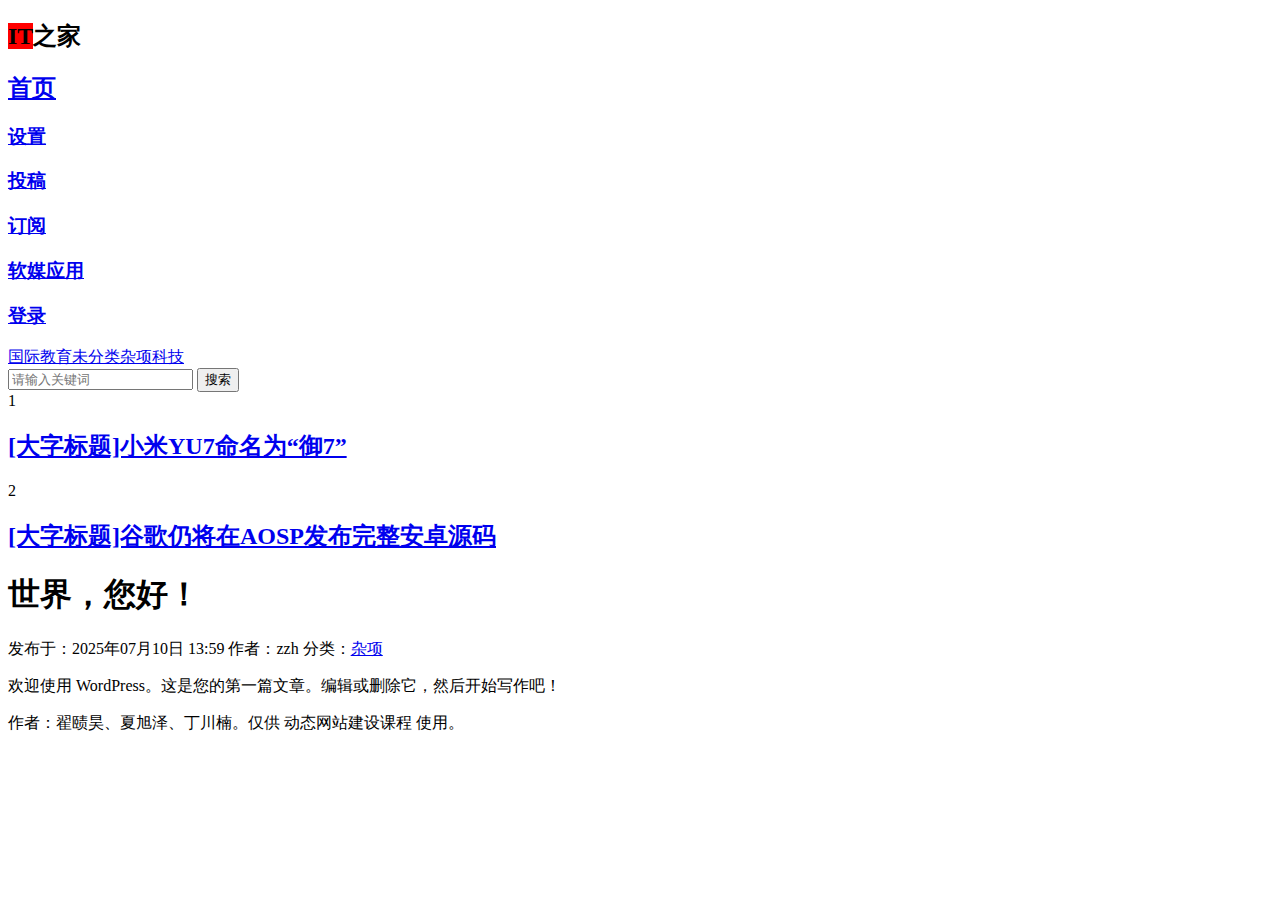
<file: 2025/07/10/hello-world/index.html>
<!DOCTYPE html>
<html lang="zh-Hans">
<head>
    <meta charset="UTF-8">
    <meta name="viewport" content="width=device-width, initial-scale=1.0">
    <title> &raquo; 世界，您好！</title>
    <title>世界，您好！ &#8211; WebCourse</title>
<meta name="robots" content="max-image-preview:large">
	<style>img:is([sizes="auto" i], [sizes^="auto," i]) { contain-intrinsic-size: 3000px 1500px }</style>
	<link rel="alternate" type="application/rss+xml" title="WebCourse &raquo; 世界，您好！ 评论 Feed" href="https://https://mikecfbdsir2149.github.io/WebCourse/2025/07/10/hello-world/feed/">
<script type="text/javascript">
/* <![CDATA[ */
window._wpemojiSettings = {"baseUrl":"https:\/\/s.w.org\/images\/core\/emoji\/15.1.0\/72x72\/","ext":".png","svgUrl":"https:\/\/s.w.org\/images\/core\/emoji\/15.1.0\/svg\/","svgExt":".svg","source":{"concatemoji":"https:\/\/https:\/\/mikecfbdsir2149.github.io\/WebCourse\/wp-includes\/js\/wp-emoji-release.min.js?ver=6.8.1"}};
/*! This file is auto-generated */
!function(i,n){var o,s,e;function c(e){try{var t={supportTests:e,timestamp:(new Date).valueOf()};sessionStorage.setItem(o,JSON.stringify(t))}catch(e){}}function p(e,t,n){e.clearRect(0,0,e.canvas.width,e.canvas.height),e.fillText(t,0,0);var t=new Uint32Array(e.getImageData(0,0,e.canvas.width,e.canvas.height).data),r=(e.clearRect(0,0,e.canvas.width,e.canvas.height),e.fillText(n,0,0),new Uint32Array(e.getImageData(0,0,e.canvas.width,e.canvas.height).data));return t.every(function(e,t){return e===r[t]})}function u(e,t,n){switch(t){case"flag":return n(e,"🏳️‍⚧️","🏳️​⚧️")?!1:!n(e,"🇺🇳","🇺​🇳")&&!n(e,"🏴󠁧󠁢󠁥󠁮󠁧󠁿","🏴​󠁧​󠁢​󠁥​󠁮​󠁧​󠁿");case"emoji":return!n(e,"🐦‍🔥","🐦​🔥")}return!1}function f(e,t,n){var r="undefined"!=typeof WorkerGlobalScope&&self instanceof WorkerGlobalScope?new OffscreenCanvas(300,150):i.createElement("canvas"),a=r.getContext("2d",{willReadFrequently:!0}),o=(a.textBaseline="top",a.font="600 32px Arial",{});return e.forEach(function(e){o[e]=t(a,e,n)}),o}function t(e){var t=i.createElement("script");t.src=e,t.defer=!0,i.head.appendChild(t)}"undefined"!=typeof Promise&&(o="wpEmojiSettingsSupports",s=["flag","emoji"],n.supports={everything:!0,everythingExceptFlag:!0},e=new Promise(function(e){i.addEventListener("DOMContentLoaded",e,{once:!0})}),new Promise(function(t){var n=function(){try{var e=JSON.parse(sessionStorage.getItem(o));if("object"==typeof e&&"number"==typeof e.timestamp&&(new Date).valueOf()<e.timestamp+604800&&"object"==typeof e.supportTests)return e.supportTests}catch(e){}return null}();if(!n){if("undefined"!=typeof Worker&&"undefined"!=typeof OffscreenCanvas&&"undefined"!=typeof URL&&URL.createObjectURL&&"undefined"!=typeof Blob)try{var e="postMessage("+f.toString()+"("+[JSON.stringify(s),u.toString(),p.toString()].join(",")+"));",r=new Blob([e],{type:"text/javascript"}),a=new Worker(URL.createObjectURL(r),{name:"wpTestEmojiSupports"});return void(a.onmessage=function(e){c(n=e.data),a.terminate(),t(n)})}catch(e){}c(n=f(s,u,p))}t(n)}).then(function(e){for(var t in e)n.supports[t]=e[t],n.supports.everything=n.supports.everything&&n.supports[t],"flag"!==t&&(n.supports.everythingExceptFlag=n.supports.everythingExceptFlag&&n.supports[t]);n.supports.everythingExceptFlag=n.supports.everythingExceptFlag&&!n.supports.flag,n.DOMReady=!1,n.readyCallback=function(){n.DOMReady=!0}}).then(function(){return e}).then(function(){var e;n.supports.everything||(n.readyCallback(),(e=n.source||{}).concatemoji?t(e.concatemoji):e.wpemoji&&e.twemoji&&(t(e.twemoji),t(e.wpemoji)))}))}((window,document),window._wpemojiSettings);
/* ]]> */
</script>
<style id="wp-emoji-styles-inline-css" type="text/css">img.wp-smiley, img.emoji {
		display: inline !important;
		border: none !important;
		box-shadow: none !important;
		height: 1em !important;
		width: 1em !important;
		margin: 0 0.07em !important;
		vertical-align: -0.1em !important;
		background: none !important;
		padding: 0 !important;
	}</style>
<link rel="stylesheet" id="wp-block-library-css" href="https://https://mikecfbdsir2149.github.io/WebCourse/wp-includes/css/dist/block-library/style.min.css?ver=6.8.1" type="text/css" media="all">
<style id="classic-theme-styles-inline-css" type="text/css">/*! This file is auto-generated */
.wp-block-button__link{color:#fff;background-color:#32373c;border-radius:9999px;box-shadow:none;text-decoration:none;padding:calc(.667em + 2px) calc(1.333em + 2px);font-size:1.125em}.wp-block-file__button{background:#32373c;color:#fff;text-decoration:none}</style>
<style id="global-styles-inline-css" type="text/css">:root{--wp--preset--aspect-ratio--square: 1;--wp--preset--aspect-ratio--4-3: 4/3;--wp--preset--aspect-ratio--3-4: 3/4;--wp--preset--aspect-ratio--3-2: 3/2;--wp--preset--aspect-ratio--2-3: 2/3;--wp--preset--aspect-ratio--16-9: 16/9;--wp--preset--aspect-ratio--9-16: 9/16;--wp--preset--color--black: #000000;--wp--preset--color--cyan-bluish-gray: #abb8c3;--wp--preset--color--white: #ffffff;--wp--preset--color--pale-pink: #f78da7;--wp--preset--color--vivid-red: #cf2e2e;--wp--preset--color--luminous-vivid-orange: #ff6900;--wp--preset--color--luminous-vivid-amber: #fcb900;--wp--preset--color--light-green-cyan: #7bdcb5;--wp--preset--color--vivid-green-cyan: #00d084;--wp--preset--color--pale-cyan-blue: #8ed1fc;--wp--preset--color--vivid-cyan-blue: #0693e3;--wp--preset--color--vivid-purple: #9b51e0;--wp--preset--gradient--vivid-cyan-blue-to-vivid-purple: linear-gradient(135deg,rgba(6,147,227,1) 0%,rgb(155,81,224) 100%);--wp--preset--gradient--light-green-cyan-to-vivid-green-cyan: linear-gradient(135deg,rgb(122,220,180) 0%,rgb(0,208,130) 100%);--wp--preset--gradient--luminous-vivid-amber-to-luminous-vivid-orange: linear-gradient(135deg,rgba(252,185,0,1) 0%,rgba(255,105,0,1) 100%);--wp--preset--gradient--luminous-vivid-orange-to-vivid-red: linear-gradient(135deg,rgba(255,105,0,1) 0%,rgb(207,46,46) 100%);--wp--preset--gradient--very-light-gray-to-cyan-bluish-gray: linear-gradient(135deg,rgb(238,238,238) 0%,rgb(169,184,195) 100%);--wp--preset--gradient--cool-to-warm-spectrum: linear-gradient(135deg,rgb(74,234,220) 0%,rgb(151,120,209) 20%,rgb(207,42,186) 40%,rgb(238,44,130) 60%,rgb(251,105,98) 80%,rgb(254,248,76) 100%);--wp--preset--gradient--blush-light-purple: linear-gradient(135deg,rgb(255,206,236) 0%,rgb(152,150,240) 100%);--wp--preset--gradient--blush-bordeaux: linear-gradient(135deg,rgb(254,205,165) 0%,rgb(254,45,45) 50%,rgb(107,0,62) 100%);--wp--preset--gradient--luminous-dusk: linear-gradient(135deg,rgb(255,203,112) 0%,rgb(199,81,192) 50%,rgb(65,88,208) 100%);--wp--preset--gradient--pale-ocean: linear-gradient(135deg,rgb(255,245,203) 0%,rgb(182,227,212) 50%,rgb(51,167,181) 100%);--wp--preset--gradient--electric-grass: linear-gradient(135deg,rgb(202,248,128) 0%,rgb(113,206,126) 100%);--wp--preset--gradient--midnight: linear-gradient(135deg,rgb(2,3,129) 0%,rgb(40,116,252) 100%);--wp--preset--font-size--small: 13px;--wp--preset--font-size--medium: 20px;--wp--preset--font-size--large: 36px;--wp--preset--font-size--x-large: 42px;--wp--preset--spacing--20: 0.44rem;--wp--preset--spacing--30: 0.67rem;--wp--preset--spacing--40: 1rem;--wp--preset--spacing--50: 1.5rem;--wp--preset--spacing--60: 2.25rem;--wp--preset--spacing--70: 3.38rem;--wp--preset--spacing--80: 5.06rem;--wp--preset--shadow--natural: 6px 6px 9px rgba(0, 0, 0, 0.2);--wp--preset--shadow--deep: 12px 12px 50px rgba(0, 0, 0, 0.4);--wp--preset--shadow--sharp: 6px 6px 0px rgba(0, 0, 0, 0.2);--wp--preset--shadow--outlined: 6px 6px 0px -3px rgba(255, 255, 255, 1), 6px 6px rgba(0, 0, 0, 1);--wp--preset--shadow--crisp: 6px 6px 0px rgba(0, 0, 0, 1);}:where(.is-layout-flex){gap: 0.5em;}:where(.is-layout-grid){gap: 0.5em;}body .is-layout-flex{display: flex;}.is-layout-flex{flex-wrap: wrap;align-items: center;}.is-layout-flex > :is(*, div){margin: 0;}body .is-layout-grid{display: grid;}.is-layout-grid > :is(*, div){margin: 0;}:where(.wp-block-columns.is-layout-flex){gap: 2em;}:where(.wp-block-columns.is-layout-grid){gap: 2em;}:where(.wp-block-post-template.is-layout-flex){gap: 1.25em;}:where(.wp-block-post-template.is-layout-grid){gap: 1.25em;}.has-black-color{color: var(--wp--preset--color--black) !important;}.has-cyan-bluish-gray-color{color: var(--wp--preset--color--cyan-bluish-gray) !important;}.has-white-color{color: var(--wp--preset--color--white) !important;}.has-pale-pink-color{color: var(--wp--preset--color--pale-pink) !important;}.has-vivid-red-color{color: var(--wp--preset--color--vivid-red) !important;}.has-luminous-vivid-orange-color{color: var(--wp--preset--color--luminous-vivid-orange) !important;}.has-luminous-vivid-amber-color{color: var(--wp--preset--color--luminous-vivid-amber) !important;}.has-light-green-cyan-color{color: var(--wp--preset--color--light-green-cyan) !important;}.has-vivid-green-cyan-color{color: var(--wp--preset--color--vivid-green-cyan) !important;}.has-pale-cyan-blue-color{color: var(--wp--preset--color--pale-cyan-blue) !important;}.has-vivid-cyan-blue-color{color: var(--wp--preset--color--vivid-cyan-blue) !important;}.has-vivid-purple-color{color: var(--wp--preset--color--vivid-purple) !important;}.has-black-background-color{background-color: var(--wp--preset--color--black) !important;}.has-cyan-bluish-gray-background-color{background-color: var(--wp--preset--color--cyan-bluish-gray) !important;}.has-white-background-color{background-color: var(--wp--preset--color--white) !important;}.has-pale-pink-background-color{background-color: var(--wp--preset--color--pale-pink) !important;}.has-vivid-red-background-color{background-color: var(--wp--preset--color--vivid-red) !important;}.has-luminous-vivid-orange-background-color{background-color: var(--wp--preset--color--luminous-vivid-orange) !important;}.has-luminous-vivid-amber-background-color{background-color: var(--wp--preset--color--luminous-vivid-amber) !important;}.has-light-green-cyan-background-color{background-color: var(--wp--preset--color--light-green-cyan) !important;}.has-vivid-green-cyan-background-color{background-color: var(--wp--preset--color--vivid-green-cyan) !important;}.has-pale-cyan-blue-background-color{background-color: var(--wp--preset--color--pale-cyan-blue) !important;}.has-vivid-cyan-blue-background-color{background-color: var(--wp--preset--color--vivid-cyan-blue) !important;}.has-vivid-purple-background-color{background-color: var(--wp--preset--color--vivid-purple) !important;}.has-black-border-color{border-color: var(--wp--preset--color--black) !important;}.has-cyan-bluish-gray-border-color{border-color: var(--wp--preset--color--cyan-bluish-gray) !important;}.has-white-border-color{border-color: var(--wp--preset--color--white) !important;}.has-pale-pink-border-color{border-color: var(--wp--preset--color--pale-pink) !important;}.has-vivid-red-border-color{border-color: var(--wp--preset--color--vivid-red) !important;}.has-luminous-vivid-orange-border-color{border-color: var(--wp--preset--color--luminous-vivid-orange) !important;}.has-luminous-vivid-amber-border-color{border-color: var(--wp--preset--color--luminous-vivid-amber) !important;}.has-light-green-cyan-border-color{border-color: var(--wp--preset--color--light-green-cyan) !important;}.has-vivid-green-cyan-border-color{border-color: var(--wp--preset--color--vivid-green-cyan) !important;}.has-pale-cyan-blue-border-color{border-color: var(--wp--preset--color--pale-cyan-blue) !important;}.has-vivid-cyan-blue-border-color{border-color: var(--wp--preset--color--vivid-cyan-blue) !important;}.has-vivid-purple-border-color{border-color: var(--wp--preset--color--vivid-purple) !important;}.has-vivid-cyan-blue-to-vivid-purple-gradient-background{background: var(--wp--preset--gradient--vivid-cyan-blue-to-vivid-purple) !important;}.has-light-green-cyan-to-vivid-green-cyan-gradient-background{background: var(--wp--preset--gradient--light-green-cyan-to-vivid-green-cyan) !important;}.has-luminous-vivid-amber-to-luminous-vivid-orange-gradient-background{background: var(--wp--preset--gradient--luminous-vivid-amber-to-luminous-vivid-orange) !important;}.has-luminous-vivid-orange-to-vivid-red-gradient-background{background: var(--wp--preset--gradient--luminous-vivid-orange-to-vivid-red) !important;}.has-very-light-gray-to-cyan-bluish-gray-gradient-background{background: var(--wp--preset--gradient--very-light-gray-to-cyan-bluish-gray) !important;}.has-cool-to-warm-spectrum-gradient-background{background: var(--wp--preset--gradient--cool-to-warm-spectrum) !important;}.has-blush-light-purple-gradient-background{background: var(--wp--preset--gradient--blush-light-purple) !important;}.has-blush-bordeaux-gradient-background{background: var(--wp--preset--gradient--blush-bordeaux) !important;}.has-luminous-dusk-gradient-background{background: var(--wp--preset--gradient--luminous-dusk) !important;}.has-pale-ocean-gradient-background{background: var(--wp--preset--gradient--pale-ocean) !important;}.has-electric-grass-gradient-background{background: var(--wp--preset--gradient--electric-grass) !important;}.has-midnight-gradient-background{background: var(--wp--preset--gradient--midnight) !important;}.has-small-font-size{font-size: var(--wp--preset--font-size--small) !important;}.has-medium-font-size{font-size: var(--wp--preset--font-size--medium) !important;}.has-large-font-size{font-size: var(--wp--preset--font-size--large) !important;}.has-x-large-font-size{font-size: var(--wp--preset--font-size--x-large) !important;}
:where(.wp-block-post-template.is-layout-flex){gap: 1.25em;}:where(.wp-block-post-template.is-layout-grid){gap: 1.25em;}
:where(.wp-block-columns.is-layout-flex){gap: 2em;}:where(.wp-block-columns.is-layout-grid){gap: 2em;}
:root :where(.wp-block-pullquote){font-size: 1.5em;line-height: 1.6;}</style>
<link rel="stylesheet" id="it-style-css" href="https://https://mikecfbdsir2149.github.io/WebCourse/wp-content/themes/zzh/style.css?ver=6.8.1" type="text/css" media="all">
<link rel="https://api.w.org/" href="https://https://mikecfbdsir2149.github.io/WebCourse/wp-json/">
<link rel="alternate" title="JSON" type="application/json" href="https://https://mikecfbdsir2149.github.io/WebCourse/wp-json/wp/v2/posts/1">
<link rel="EditURI" type="application/rsd+xml" title="RSD" href="https://https://mikecfbdsir2149.github.io/WebCourse/xmlrpc.php?rsd">
<meta name="generator" content="WordPress 6.8.1">
<link rel="canonical" href="https://https://mikecfbdsir2149.github.io/WebCourse/2025/07/10/hello-world/">
<link rel="shortlink" href="https://https://mikecfbdsir2149.github.io/WebCourse/?p=1">
<link rel="alternate" title="oEmbed (JSON)" type="application/json+oembed" href="https://https://mikecfbdsir2149.github.io/WebCourse/wp-json/oembed/1.0/embed?url=https%3A%2F%2Fhttps%3A%2F%2Fmikecfbdsir2149.github.io%2FWebCourse%2F2025%2F07%2F10%2Fhello-world%2F">
<link rel="alternate" title="oEmbed (XML)" type="text/xml+oembed" href="https://https://mikecfbdsir2149.github.io/WebCourse/wp-json/oembed/1.0/embed?url=https%3A%2F%2Fhttps%3A%2F%2Fmikecfbdsir2149.github.io%2FWebCourse%2F2025%2F07%2F10%2Fhello-world%2F#038;format=xml">
</head>
<body class="wp-singular post-template-default single single-post postid-1 single-format-standard wp-theme-zzh">
    <header>
        <nav>
            <div class="left-menu">
                <h2>
<span style="background-color: red;">IT</span>之家</h2>
                <h2><a href="https://https://mikecfbdsir2149.github.io/WebCourse/">首页</a></h2>
            </div>
            <div class="right-menu">
                <h3><a href="#">设置</a></h3>
                <h3><a href="#">投稿</a></h3>
                <h3><a href="#">订阅</a></h3>
                <h3><a href="#">软媒应用</a></h3>
                <h3><a href="#">登录</a></h3>
            </div>
        </nav>

        <div class="top-row">
            <div class="tag-list">
                <a href="https://https://mikecfbdsir2149.github.io/WebCourse/category/%e5%9b%bd%e9%99%85/">国际</a><a href="https://https://mikecfbdsir2149.github.io/WebCourse/category/%e6%95%99%e8%82%b2/">教育</a><a href="https://https://mikecfbdsir2149.github.io/WebCourse/category/uncategorized/">未分类</a><a href="https://https://mikecfbdsir2149.github.io/WebCourse/category/%e6%9d%82%e9%a1%b9/">杂项</a><a href="https://https://mikecfbdsir2149.github.io/WebCourse/category/%e7%a7%91%e6%8a%80/">科技</a>            </div>
            <div class="search-bar">
                
<form role="search" method="get" class="search-form" action="https://https://mikecfbdsir2149.github.io/WebCourse/">
    <input type="search" class="search-field" placeholder="请输入关键词" value="" name="s">
    <button type="submit" class="search-submit">搜索</button>
</form>            </div>
        </div>
        
        <div class="main-title">
            <div class="article-number">1</div>
            <h2><a href="#">[大字标题]小米YU7命名为“御7”</a></h2>
            <div class="article-number">2</div>
            <h2><a href="#">[大字标题]谷歌仍将在AOSP发布完整安卓源码</a></h2>
        </div>
    </header>
<div class="container">
    <main class="post-container">
                                    <article id="post-1" class="post-1 post type-post status-publish format-standard hentry category-2">
                    
                    <header class="post-header">
                        <h1 class="post-title">世界，您好！</h1>
                        <div class="post-meta">
                            <span>发布于：2025年07月10日 13:59</span>
                            <span>作者：zzh</span>
                            <span>分类：<a href="https://https://mikecfbdsir2149.github.io/WebCourse/category/%e6%9d%82%e9%a1%b9/" rel="category tag">杂项</a></span>
                        </div>
                    </header>

                    <div class="post-content">
                        
<p>欢迎使用 WordPress。这是您的第一篇文章。编辑或删除它，然后开始写作吧！</p>
                    </div>

                    <footer class="post-footer">
                        <div class="post-tags">
                                                    </div>
                    </footer>
                    
                </article>
                        </main>
    
    </div>

<footer>
    <p>作者：翟赜昊、夏旭泽、丁川楠。仅供 动态网站建设课程 使用。</p>
</footer>

<script type="speculationrules">{"prefetch":[{"source":"document","where":{"and":[{"href_matches":"\/wordpress\/*"},{"not":{"href_matches":["\/wordpress\/wp-*.php","\/wordpress\/wp-admin\/*","\/wordpress\/wp-content\/uploads\/*","\/wordpress\/wp-content\/*","\/wordpress\/wp-content\/plugins\/*","\/wordpress\/wp-content\/themes\/zzh\/*","\/wordpress\/*\\?(.+)"]}},{"not":{"selector_matches":"a[rel~=\"nofollow\"]"}},{"not":{"selector_matches":".no-prefetch, .no-prefetch a"}}]},"eagerness":"conservative"}]}</script>
<script type="text/javascript" src="https://https://mikecfbdsir2149.github.io/WebCourse/wp-content/themes/zzh/assets/js/main.js?ver=6.8.1" id="it-script-js"></script>
</body>
</html>
</file>
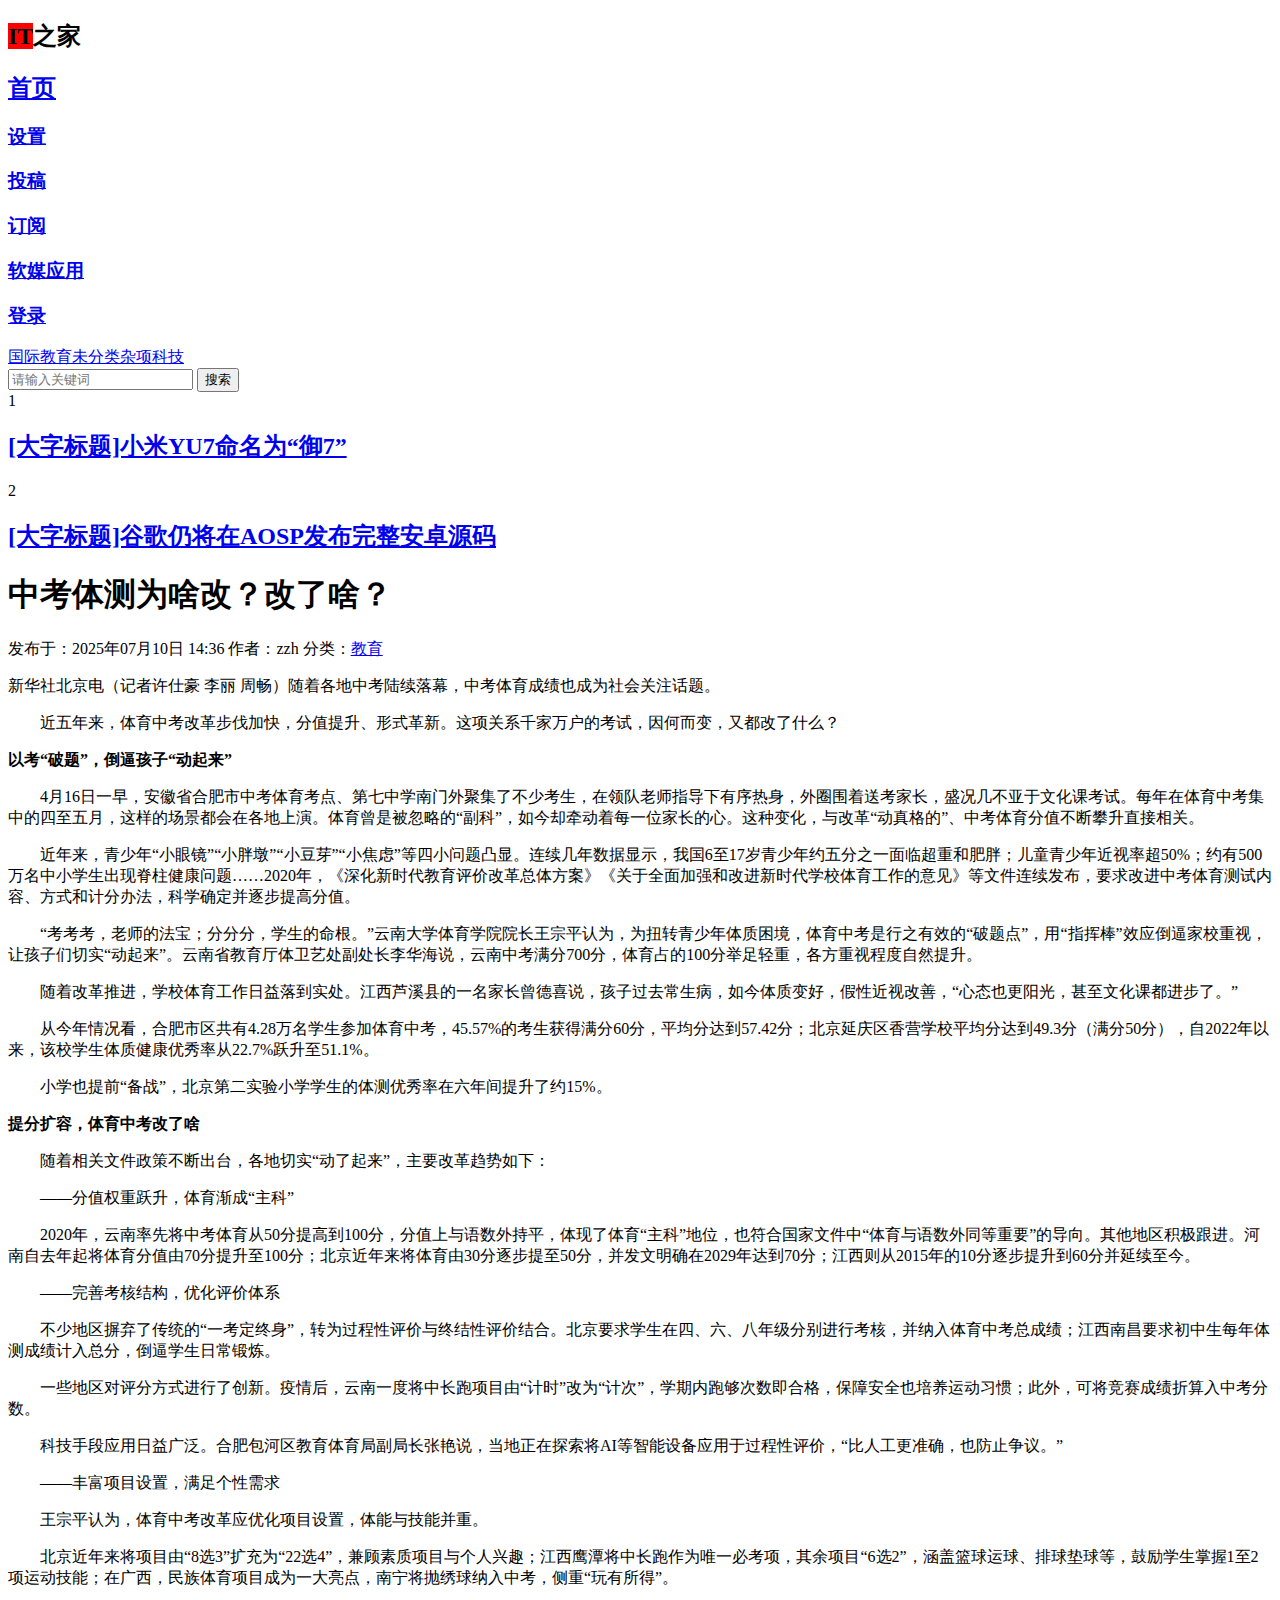
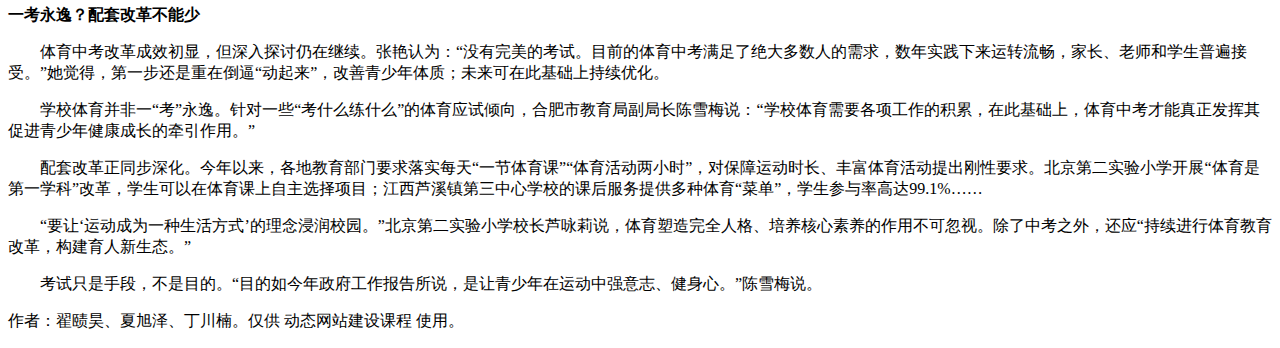
<file: 2025/07/10/中考体测为啥改？改了啥？/index.html>
<!DOCTYPE html>
<html lang="zh-Hans">
<head>
    <meta charset="UTF-8">
    <meta name="viewport" content="width=device-width, initial-scale=1.0">
    <title> &raquo; 中考体测为啥改？改了啥？</title>
    <title>中考体测为啥改？改了啥？ &#8211; WebCourse</title>
<meta name="robots" content="max-image-preview:large">
	<style>img:is([sizes="auto" i], [sizes^="auto," i]) { contain-intrinsic-size: 3000px 1500px }</style>
	<link rel="alternate" type="application/rss+xml" title="WebCourse &raquo; 中考体测为啥改？改了啥？ 评论 Feed" href="https://https://mikecfbdsir2149.github.io/WebCourse/2025/07/10/%e4%b8%ad%e8%80%83%e4%bd%93%e6%b5%8b%e4%b8%ba%e5%95%a5%e6%94%b9%ef%bc%9f%e6%94%b9%e4%ba%86%e5%95%a5%ef%bc%9f/feed/">
<script type="text/javascript">
/* <![CDATA[ */
window._wpemojiSettings = {"baseUrl":"https:\/\/s.w.org\/images\/core\/emoji\/15.1.0\/72x72\/","ext":".png","svgUrl":"https:\/\/s.w.org\/images\/core\/emoji\/15.1.0\/svg\/","svgExt":".svg","source":{"concatemoji":"https:\/\/https:\/\/mikecfbdsir2149.github.io\/WebCourse\/wp-includes\/js\/wp-emoji-release.min.js?ver=6.8.1"}};
/*! This file is auto-generated */
!function(i,n){var o,s,e;function c(e){try{var t={supportTests:e,timestamp:(new Date).valueOf()};sessionStorage.setItem(o,JSON.stringify(t))}catch(e){}}function p(e,t,n){e.clearRect(0,0,e.canvas.width,e.canvas.height),e.fillText(t,0,0);var t=new Uint32Array(e.getImageData(0,0,e.canvas.width,e.canvas.height).data),r=(e.clearRect(0,0,e.canvas.width,e.canvas.height),e.fillText(n,0,0),new Uint32Array(e.getImageData(0,0,e.canvas.width,e.canvas.height).data));return t.every(function(e,t){return e===r[t]})}function u(e,t,n){switch(t){case"flag":return n(e,"🏳️‍⚧️","🏳️​⚧️")?!1:!n(e,"🇺🇳","🇺​🇳")&&!n(e,"🏴󠁧󠁢󠁥󠁮󠁧󠁿","🏴​󠁧​󠁢​󠁥​󠁮​󠁧​󠁿");case"emoji":return!n(e,"🐦‍🔥","🐦​🔥")}return!1}function f(e,t,n){var r="undefined"!=typeof WorkerGlobalScope&&self instanceof WorkerGlobalScope?new OffscreenCanvas(300,150):i.createElement("canvas"),a=r.getContext("2d",{willReadFrequently:!0}),o=(a.textBaseline="top",a.font="600 32px Arial",{});return e.forEach(function(e){o[e]=t(a,e,n)}),o}function t(e){var t=i.createElement("script");t.src=e,t.defer=!0,i.head.appendChild(t)}"undefined"!=typeof Promise&&(o="wpEmojiSettingsSupports",s=["flag","emoji"],n.supports={everything:!0,everythingExceptFlag:!0},e=new Promise(function(e){i.addEventListener("DOMContentLoaded",e,{once:!0})}),new Promise(function(t){var n=function(){try{var e=JSON.parse(sessionStorage.getItem(o));if("object"==typeof e&&"number"==typeof e.timestamp&&(new Date).valueOf()<e.timestamp+604800&&"object"==typeof e.supportTests)return e.supportTests}catch(e){}return null}();if(!n){if("undefined"!=typeof Worker&&"undefined"!=typeof OffscreenCanvas&&"undefined"!=typeof URL&&URL.createObjectURL&&"undefined"!=typeof Blob)try{var e="postMessage("+f.toString()+"("+[JSON.stringify(s),u.toString(),p.toString()].join(",")+"));",r=new Blob([e],{type:"text/javascript"}),a=new Worker(URL.createObjectURL(r),{name:"wpTestEmojiSupports"});return void(a.onmessage=function(e){c(n=e.data),a.terminate(),t(n)})}catch(e){}c(n=f(s,u,p))}t(n)}).then(function(e){for(var t in e)n.supports[t]=e[t],n.supports.everything=n.supports.everything&&n.supports[t],"flag"!==t&&(n.supports.everythingExceptFlag=n.supports.everythingExceptFlag&&n.supports[t]);n.supports.everythingExceptFlag=n.supports.everythingExceptFlag&&!n.supports.flag,n.DOMReady=!1,n.readyCallback=function(){n.DOMReady=!0}}).then(function(){return e}).then(function(){var e;n.supports.everything||(n.readyCallback(),(e=n.source||{}).concatemoji?t(e.concatemoji):e.wpemoji&&e.twemoji&&(t(e.twemoji),t(e.wpemoji)))}))}((window,document),window._wpemojiSettings);
/* ]]> */
</script>
<style id="wp-emoji-styles-inline-css" type="text/css">img.wp-smiley, img.emoji {
		display: inline !important;
		border: none !important;
		box-shadow: none !important;
		height: 1em !important;
		width: 1em !important;
		margin: 0 0.07em !important;
		vertical-align: -0.1em !important;
		background: none !important;
		padding: 0 !important;
	}</style>
<link rel="stylesheet" id="wp-block-library-css" href="https://https://mikecfbdsir2149.github.io/WebCourse/wp-includes/css/dist/block-library/style.min.css?ver=6.8.1" type="text/css" media="all">
<style id="classic-theme-styles-inline-css" type="text/css">/*! This file is auto-generated */
.wp-block-button__link{color:#fff;background-color:#32373c;border-radius:9999px;box-shadow:none;text-decoration:none;padding:calc(.667em + 2px) calc(1.333em + 2px);font-size:1.125em}.wp-block-file__button{background:#32373c;color:#fff;text-decoration:none}</style>
<style id="global-styles-inline-css" type="text/css">:root{--wp--preset--aspect-ratio--square: 1;--wp--preset--aspect-ratio--4-3: 4/3;--wp--preset--aspect-ratio--3-4: 3/4;--wp--preset--aspect-ratio--3-2: 3/2;--wp--preset--aspect-ratio--2-3: 2/3;--wp--preset--aspect-ratio--16-9: 16/9;--wp--preset--aspect-ratio--9-16: 9/16;--wp--preset--color--black: #000000;--wp--preset--color--cyan-bluish-gray: #abb8c3;--wp--preset--color--white: #ffffff;--wp--preset--color--pale-pink: #f78da7;--wp--preset--color--vivid-red: #cf2e2e;--wp--preset--color--luminous-vivid-orange: #ff6900;--wp--preset--color--luminous-vivid-amber: #fcb900;--wp--preset--color--light-green-cyan: #7bdcb5;--wp--preset--color--vivid-green-cyan: #00d084;--wp--preset--color--pale-cyan-blue: #8ed1fc;--wp--preset--color--vivid-cyan-blue: #0693e3;--wp--preset--color--vivid-purple: #9b51e0;--wp--preset--gradient--vivid-cyan-blue-to-vivid-purple: linear-gradient(135deg,rgba(6,147,227,1) 0%,rgb(155,81,224) 100%);--wp--preset--gradient--light-green-cyan-to-vivid-green-cyan: linear-gradient(135deg,rgb(122,220,180) 0%,rgb(0,208,130) 100%);--wp--preset--gradient--luminous-vivid-amber-to-luminous-vivid-orange: linear-gradient(135deg,rgba(252,185,0,1) 0%,rgba(255,105,0,1) 100%);--wp--preset--gradient--luminous-vivid-orange-to-vivid-red: linear-gradient(135deg,rgba(255,105,0,1) 0%,rgb(207,46,46) 100%);--wp--preset--gradient--very-light-gray-to-cyan-bluish-gray: linear-gradient(135deg,rgb(238,238,238) 0%,rgb(169,184,195) 100%);--wp--preset--gradient--cool-to-warm-spectrum: linear-gradient(135deg,rgb(74,234,220) 0%,rgb(151,120,209) 20%,rgb(207,42,186) 40%,rgb(238,44,130) 60%,rgb(251,105,98) 80%,rgb(254,248,76) 100%);--wp--preset--gradient--blush-light-purple: linear-gradient(135deg,rgb(255,206,236) 0%,rgb(152,150,240) 100%);--wp--preset--gradient--blush-bordeaux: linear-gradient(135deg,rgb(254,205,165) 0%,rgb(254,45,45) 50%,rgb(107,0,62) 100%);--wp--preset--gradient--luminous-dusk: linear-gradient(135deg,rgb(255,203,112) 0%,rgb(199,81,192) 50%,rgb(65,88,208) 100%);--wp--preset--gradient--pale-ocean: linear-gradient(135deg,rgb(255,245,203) 0%,rgb(182,227,212) 50%,rgb(51,167,181) 100%);--wp--preset--gradient--electric-grass: linear-gradient(135deg,rgb(202,248,128) 0%,rgb(113,206,126) 100%);--wp--preset--gradient--midnight: linear-gradient(135deg,rgb(2,3,129) 0%,rgb(40,116,252) 100%);--wp--preset--font-size--small: 13px;--wp--preset--font-size--medium: 20px;--wp--preset--font-size--large: 36px;--wp--preset--font-size--x-large: 42px;--wp--preset--spacing--20: 0.44rem;--wp--preset--spacing--30: 0.67rem;--wp--preset--spacing--40: 1rem;--wp--preset--spacing--50: 1.5rem;--wp--preset--spacing--60: 2.25rem;--wp--preset--spacing--70: 3.38rem;--wp--preset--spacing--80: 5.06rem;--wp--preset--shadow--natural: 6px 6px 9px rgba(0, 0, 0, 0.2);--wp--preset--shadow--deep: 12px 12px 50px rgba(0, 0, 0, 0.4);--wp--preset--shadow--sharp: 6px 6px 0px rgba(0, 0, 0, 0.2);--wp--preset--shadow--outlined: 6px 6px 0px -3px rgba(255, 255, 255, 1), 6px 6px rgba(0, 0, 0, 1);--wp--preset--shadow--crisp: 6px 6px 0px rgba(0, 0, 0, 1);}:where(.is-layout-flex){gap: 0.5em;}:where(.is-layout-grid){gap: 0.5em;}body .is-layout-flex{display: flex;}.is-layout-flex{flex-wrap: wrap;align-items: center;}.is-layout-flex > :is(*, div){margin: 0;}body .is-layout-grid{display: grid;}.is-layout-grid > :is(*, div){margin: 0;}:where(.wp-block-columns.is-layout-flex){gap: 2em;}:where(.wp-block-columns.is-layout-grid){gap: 2em;}:where(.wp-block-post-template.is-layout-flex){gap: 1.25em;}:where(.wp-block-post-template.is-layout-grid){gap: 1.25em;}.has-black-color{color: var(--wp--preset--color--black) !important;}.has-cyan-bluish-gray-color{color: var(--wp--preset--color--cyan-bluish-gray) !important;}.has-white-color{color: var(--wp--preset--color--white) !important;}.has-pale-pink-color{color: var(--wp--preset--color--pale-pink) !important;}.has-vivid-red-color{color: var(--wp--preset--color--vivid-red) !important;}.has-luminous-vivid-orange-color{color: var(--wp--preset--color--luminous-vivid-orange) !important;}.has-luminous-vivid-amber-color{color: var(--wp--preset--color--luminous-vivid-amber) !important;}.has-light-green-cyan-color{color: var(--wp--preset--color--light-green-cyan) !important;}.has-vivid-green-cyan-color{color: var(--wp--preset--color--vivid-green-cyan) !important;}.has-pale-cyan-blue-color{color: var(--wp--preset--color--pale-cyan-blue) !important;}.has-vivid-cyan-blue-color{color: var(--wp--preset--color--vivid-cyan-blue) !important;}.has-vivid-purple-color{color: var(--wp--preset--color--vivid-purple) !important;}.has-black-background-color{background-color: var(--wp--preset--color--black) !important;}.has-cyan-bluish-gray-background-color{background-color: var(--wp--preset--color--cyan-bluish-gray) !important;}.has-white-background-color{background-color: var(--wp--preset--color--white) !important;}.has-pale-pink-background-color{background-color: var(--wp--preset--color--pale-pink) !important;}.has-vivid-red-background-color{background-color: var(--wp--preset--color--vivid-red) !important;}.has-luminous-vivid-orange-background-color{background-color: var(--wp--preset--color--luminous-vivid-orange) !important;}.has-luminous-vivid-amber-background-color{background-color: var(--wp--preset--color--luminous-vivid-amber) !important;}.has-light-green-cyan-background-color{background-color: var(--wp--preset--color--light-green-cyan) !important;}.has-vivid-green-cyan-background-color{background-color: var(--wp--preset--color--vivid-green-cyan) !important;}.has-pale-cyan-blue-background-color{background-color: var(--wp--preset--color--pale-cyan-blue) !important;}.has-vivid-cyan-blue-background-color{background-color: var(--wp--preset--color--vivid-cyan-blue) !important;}.has-vivid-purple-background-color{background-color: var(--wp--preset--color--vivid-purple) !important;}.has-black-border-color{border-color: var(--wp--preset--color--black) !important;}.has-cyan-bluish-gray-border-color{border-color: var(--wp--preset--color--cyan-bluish-gray) !important;}.has-white-border-color{border-color: var(--wp--preset--color--white) !important;}.has-pale-pink-border-color{border-color: var(--wp--preset--color--pale-pink) !important;}.has-vivid-red-border-color{border-color: var(--wp--preset--color--vivid-red) !important;}.has-luminous-vivid-orange-border-color{border-color: var(--wp--preset--color--luminous-vivid-orange) !important;}.has-luminous-vivid-amber-border-color{border-color: var(--wp--preset--color--luminous-vivid-amber) !important;}.has-light-green-cyan-border-color{border-color: var(--wp--preset--color--light-green-cyan) !important;}.has-vivid-green-cyan-border-color{border-color: var(--wp--preset--color--vivid-green-cyan) !important;}.has-pale-cyan-blue-border-color{border-color: var(--wp--preset--color--pale-cyan-blue) !important;}.has-vivid-cyan-blue-border-color{border-color: var(--wp--preset--color--vivid-cyan-blue) !important;}.has-vivid-purple-border-color{border-color: var(--wp--preset--color--vivid-purple) !important;}.has-vivid-cyan-blue-to-vivid-purple-gradient-background{background: var(--wp--preset--gradient--vivid-cyan-blue-to-vivid-purple) !important;}.has-light-green-cyan-to-vivid-green-cyan-gradient-background{background: var(--wp--preset--gradient--light-green-cyan-to-vivid-green-cyan) !important;}.has-luminous-vivid-amber-to-luminous-vivid-orange-gradient-background{background: var(--wp--preset--gradient--luminous-vivid-amber-to-luminous-vivid-orange) !important;}.has-luminous-vivid-orange-to-vivid-red-gradient-background{background: var(--wp--preset--gradient--luminous-vivid-orange-to-vivid-red) !important;}.has-very-light-gray-to-cyan-bluish-gray-gradient-background{background: var(--wp--preset--gradient--very-light-gray-to-cyan-bluish-gray) !important;}.has-cool-to-warm-spectrum-gradient-background{background: var(--wp--preset--gradient--cool-to-warm-spectrum) !important;}.has-blush-light-purple-gradient-background{background: var(--wp--preset--gradient--blush-light-purple) !important;}.has-blush-bordeaux-gradient-background{background: var(--wp--preset--gradient--blush-bordeaux) !important;}.has-luminous-dusk-gradient-background{background: var(--wp--preset--gradient--luminous-dusk) !important;}.has-pale-ocean-gradient-background{background: var(--wp--preset--gradient--pale-ocean) !important;}.has-electric-grass-gradient-background{background: var(--wp--preset--gradient--electric-grass) !important;}.has-midnight-gradient-background{background: var(--wp--preset--gradient--midnight) !important;}.has-small-font-size{font-size: var(--wp--preset--font-size--small) !important;}.has-medium-font-size{font-size: var(--wp--preset--font-size--medium) !important;}.has-large-font-size{font-size: var(--wp--preset--font-size--large) !important;}.has-x-large-font-size{font-size: var(--wp--preset--font-size--x-large) !important;}
:where(.wp-block-post-template.is-layout-flex){gap: 1.25em;}:where(.wp-block-post-template.is-layout-grid){gap: 1.25em;}
:where(.wp-block-columns.is-layout-flex){gap: 2em;}:where(.wp-block-columns.is-layout-grid){gap: 2em;}
:root :where(.wp-block-pullquote){font-size: 1.5em;line-height: 1.6;}</style>
<link rel="stylesheet" id="it-style-css" href="https://https://mikecfbdsir2149.github.io/WebCourse/wp-content/themes/zzh/style.css?ver=6.8.1" type="text/css" media="all">
<link rel="https://api.w.org/" href="https://https://mikecfbdsir2149.github.io/WebCourse/wp-json/">
<link rel="alternate" title="JSON" type="application/json" href="https://https://mikecfbdsir2149.github.io/WebCourse/wp-json/wp/v2/posts/21">
<link rel="EditURI" type="application/rsd+xml" title="RSD" href="https://https://mikecfbdsir2149.github.io/WebCourse/xmlrpc.php?rsd">
<meta name="generator" content="WordPress 6.8.1">
<link rel="canonical" href="https://https://mikecfbdsir2149.github.io/WebCourse/2025/07/10/%e4%b8%ad%e8%80%83%e4%bd%93%e6%b5%8b%e4%b8%ba%e5%95%a5%e6%94%b9%ef%bc%9f%e6%94%b9%e4%ba%86%e5%95%a5%ef%bc%9f/">
<link rel="shortlink" href="https://https://mikecfbdsir2149.github.io/WebCourse/?p=21">
<link rel="alternate" title="oEmbed (JSON)" type="application/json+oembed" href="https://https://mikecfbdsir2149.github.io/WebCourse/wp-json/oembed/1.0/embed?url=https%3A%2F%2Fhttps%3A%2F%2Fmikecfbdsir2149.github.io%2FWebCourse%2F2025%2F07%2F10%2F%25e4%25b8%25ad%25e8%2580%2583%25e4%25bd%2593%25e6%25b5%258b%25e4%25b8%25ba%25e5%2595%25a5%25e6%2594%25b9%25ef%25bc%259f%25e6%2594%25b9%25e4%25ba%2586%25e5%2595%25a5%25ef%25bc%259f%2F">
<link rel="alternate" title="oEmbed (XML)" type="text/xml+oembed" href="https://https://mikecfbdsir2149.github.io/WebCourse/wp-json/oembed/1.0/embed?url=https%3A%2F%2Fhttps%3A%2F%2Fmikecfbdsir2149.github.io%2FWebCourse%2F2025%2F07%2F10%2F%25e4%25b8%25ad%25e8%2580%2583%25e4%25bd%2593%25e6%25b5%258b%25e4%25b8%25ba%25e5%2595%25a5%25e6%2594%25b9%25ef%25bc%259f%25e6%2594%25b9%25e4%25ba%2586%25e5%2595%25a5%25ef%25bc%259f%2F#038;format=xml">
</head>
<body class="wp-singular post-template-default single single-post postid-21 single-format-standard wp-theme-zzh">
    <header>
        <nav>
            <div class="left-menu">
                <h2>
<span style="background-color: red;">IT</span>之家</h2>
                <h2><a href="https://https://mikecfbdsir2149.github.io/WebCourse/">首页</a></h2>
            </div>
            <div class="right-menu">
                <h3><a href="#">设置</a></h3>
                <h3><a href="#">投稿</a></h3>
                <h3><a href="#">订阅</a></h3>
                <h3><a href="#">软媒应用</a></h3>
                <h3><a href="#">登录</a></h3>
            </div>
        </nav>

        <div class="top-row">
            <div class="tag-list">
                <a href="https://https://mikecfbdsir2149.github.io/WebCourse/category/%e5%9b%bd%e9%99%85/">国际</a><a href="https://https://mikecfbdsir2149.github.io/WebCourse/category/%e6%95%99%e8%82%b2/">教育</a><a href="https://https://mikecfbdsir2149.github.io/WebCourse/category/uncategorized/">未分类</a><a href="https://https://mikecfbdsir2149.github.io/WebCourse/category/%e6%9d%82%e9%a1%b9/">杂项</a><a href="https://https://mikecfbdsir2149.github.io/WebCourse/category/%e7%a7%91%e6%8a%80/">科技</a>            </div>
            <div class="search-bar">
                
<form role="search" method="get" class="search-form" action="https://https://mikecfbdsir2149.github.io/WebCourse/">
    <input type="search" class="search-field" placeholder="请输入关键词" value="" name="s">
    <button type="submit" class="search-submit">搜索</button>
</form>            </div>
        </div>
        
        <div class="main-title">
            <div class="article-number">1</div>
            <h2><a href="#">[大字标题]小米YU7命名为“御7”</a></h2>
            <div class="article-number">2</div>
            <h2><a href="#">[大字标题]谷歌仍将在AOSP发布完整安卓源码</a></h2>
        </div>
    </header>
<div class="container">
    <main class="post-container">
                                    <article id="post-21" class="post-21 post type-post status-publish format-standard hentry category-5">
                    
                    <header class="post-header">
                        <h1 class="post-title">中考体测为啥改？改了啥？</h1>
                        <div class="post-meta">
                            <span>发布于：2025年07月10日 14:36</span>
                            <span>作者：zzh</span>
                            <span>分类：<a href="https://https://mikecfbdsir2149.github.io/WebCourse/category/%e6%95%99%e8%82%b2/" rel="category tag">教育</a></span>
                        </div>
                    </header>

                    <div class="post-content">
                        
<p>新华社北京电（记者许仕豪 李丽 周畅）随着各地中考陆续落幕，中考体育成绩也成为社会关注话题。</p>



<p>　　近五年来，体育中考改革步伐加快，分值提升、形式革新。这项关系千家万户的考试，因何而变，又都改了什么？</p>



<p><strong>以考“破题”，倒逼孩子“动起来”</strong></p>



<p>　　4月16日一早，安徽省合肥市中考体育考点、第七中学南门外聚集了不少考生，在领队老师指导下有序热身，外圈围着送考家长，盛况几不亚于文化课考试。每年在体育中考集中的四至五月，这样的场景都会在各地上演。体育曾是被忽略的“副科”，如今却牵动着每一位家长的心。这种变化，与改革“动真格的”、中考体育分值不断攀升直接相关。</p>



<p>　　近年来，青少年“小眼镜”“小胖墩”“小豆芽”“小焦虑”等四小问题凸显。连续几年数据显示，我国6至17岁青少年约五分之一面临超重和肥胖；儿童青少年近视率超50%；约有500万名中小学生出现脊柱健康问题……2020年，《深化新时代教育评价改革总体方案》《关于全面加强和改进新时代学校体育工作的意见》等文件连续发布，要求改进中考体育测试内容、方式和计分办法，科学确定并逐步提高分值。</p>



<p>　　“考考考，老师的法宝；分分分，学生的命根。”云南大学体育学院院长王宗平认为，为扭转青少年体质困境，体育中考是行之有效的“破题点”，用“指挥棒”效应倒逼家校重视，让孩子们切实“动起来”。云南省教育厅体卫艺处副处长李华海说，云南中考满分700分，体育占的100分举足轻重，各方重视程度自然提升。</p>



<p>　　随着改革推进，学校体育工作日益落到实处。江西芦溪县的一名家长曾德喜说，孩子过去常生病，如今体质变好，假性近视改善，“心态也更阳光，甚至文化课都进步了。”</p>



<p>　　从今年情况看，合肥市区共有4.28万名学生参加体育中考，45.57%的考生获得满分60分，平均分达到57.42分；北京延庆区香营学校平均分达到49.3分（满分50分），自2022年以来，该校学生体质健康优秀率从22.7%跃升至51.1%。</p>



<p>　　小学也提前“备战”，北京第二实验小学学生的体测优秀率在六年间提升了约15%。</p>



<p><strong>提分扩容，体育中考改了啥</strong></p>



<p>　　随着相关文件政策不断出台，各地切实“动了起来”，主要改革趋势如下：</p>



<p>　　——分值权重跃升，体育渐成“主科”</p>



<p>　　2020年，云南率先将中考体育从50分提高到100分，分值上与语数外持平，体现了体育“主科”地位，也符合国家文件中“体育与语数外同等重要”的导向。其他地区积极跟进。河南自去年起将体育分值由70分提升至100分；北京近年来将体育由30分逐步提至50分，并发文明确在2029年达到70分；江西则从2015年的10分逐步提升到60分并延续至今。</p>



<p>　　——完善考核结构，优化评价体系</p>



<p>　　不少地区摒弃了传统的“一考定终身”，转为过程性评价与终结性评价结合。北京要求学生在四、六、八年级分别进行考核，并纳入体育中考总成绩；江西南昌要求初中生每年体测成绩计入总分，倒逼学生日常锻炼。</p>



<p>　　一些地区对评分方式进行了创新。疫情后，云南一度将中长跑项目由“计时”改为“计次”，学期内跑够次数即合格，保障安全也培养运动习惯；此外，可将竞赛成绩折算入中考分数。</p>



<p>　　科技手段应用日益广泛。合肥包河区教育体育局副局长张艳说，当地正在探索将AI等智能设备应用于过程性评价，“比人工更准确，也防止争议。”</p>



<p>　　——丰富项目设置，满足个性需求</p>



<p>　　王宗平认为，体育中考改革应优化项目设置，体能与技能并重。</p>



<p>　　北京近年来将项目由“8选3”扩充为“22选4”，兼顾素质项目与个人兴趣；江西鹰潭将中长跑作为唯一必考项，其余项目“6选2”，涵盖篮球运球、排球垫球等，鼓励学生掌握1至2项运动技能；在广西，民族体育项目成为一大亮点，南宁将抛绣球纳入中考，侧重“玩有所得”。</p>



<p><strong>一考永逸？配套改革不能少</strong></p>



<p>　　体育中考改革成效初显，但深入探讨仍在继续。张艳认为：“没有完美的考试。目前的体育中考满足了绝大多数人的需求，数年实践下来运转流畅，家长、老师和学生普遍接受。”她觉得，第一步还是重在倒逼“动起来”，改善青少年体质；未来可在此基础上持续优化。</p>



<p>　　学校体育并非一“考”永逸。针对一些“考什么练什么”的体育应试倾向，合肥市教育局副局长陈雪梅说：“学校体育需要各项工作的积累，在此基础上，体育中考才能真正发挥其促进青少年健康成长的牵引作用。”</p>



<p>　　配套改革正同步深化。今年以来，各地教育部门要求落实每天“一节体育课”“体育活动两小时”，对保障运动时长、丰富体育活动提出刚性要求。北京第二实验小学开展“体育是第一学科”改革，学生可以在体育课上自主选择项目；江西芦溪镇第三中心学校的课后服务提供多种体育“菜单”，学生参与率高达99.1%……</p>



<p>　　“要让‘运动成为一种生活方式’的理念浸润校园。”北京第二实验小学校长芦咏莉说，体育塑造完全人格、培养核心素养的作用不可忽视。除了中考之外，还应“持续进行体育教育改革，构建育人新生态。”</p>



<p>　　考试只是手段，不是目的。“目的如今年政府工作报告所说，是让青少年在运动中强意志、健身心。”陈雪梅说。</p>
                    </div>

                    <footer class="post-footer">
                        <div class="post-tags">
                                                    </div>
                    </footer>
                    
                </article>
                        </main>
    
    </div>

<footer>
    <p>作者：翟赜昊、夏旭泽、丁川楠。仅供 动态网站建设课程 使用。</p>
</footer>

<script type="speculationrules">{"prefetch":[{"source":"document","where":{"and":[{"href_matches":"\/wordpress\/*"},{"not":{"href_matches":["\/wordpress\/wp-*.php","\/wordpress\/wp-admin\/*","\/wordpress\/wp-content\/uploads\/*","\/wordpress\/wp-content\/*","\/wordpress\/wp-content\/plugins\/*","\/wordpress\/wp-content\/themes\/zzh\/*","\/wordpress\/*\\?(.+)"]}},{"not":{"selector_matches":"a[rel~=\"nofollow\"]"}},{"not":{"selector_matches":".no-prefetch, .no-prefetch a"}}]},"eagerness":"conservative"}]}</script>
<script type="text/javascript" src="https://https://mikecfbdsir2149.github.io/WebCourse/wp-content/themes/zzh/assets/js/main.js?ver=6.8.1" id="it-script-js"></script>
</body>
</html>
</file>
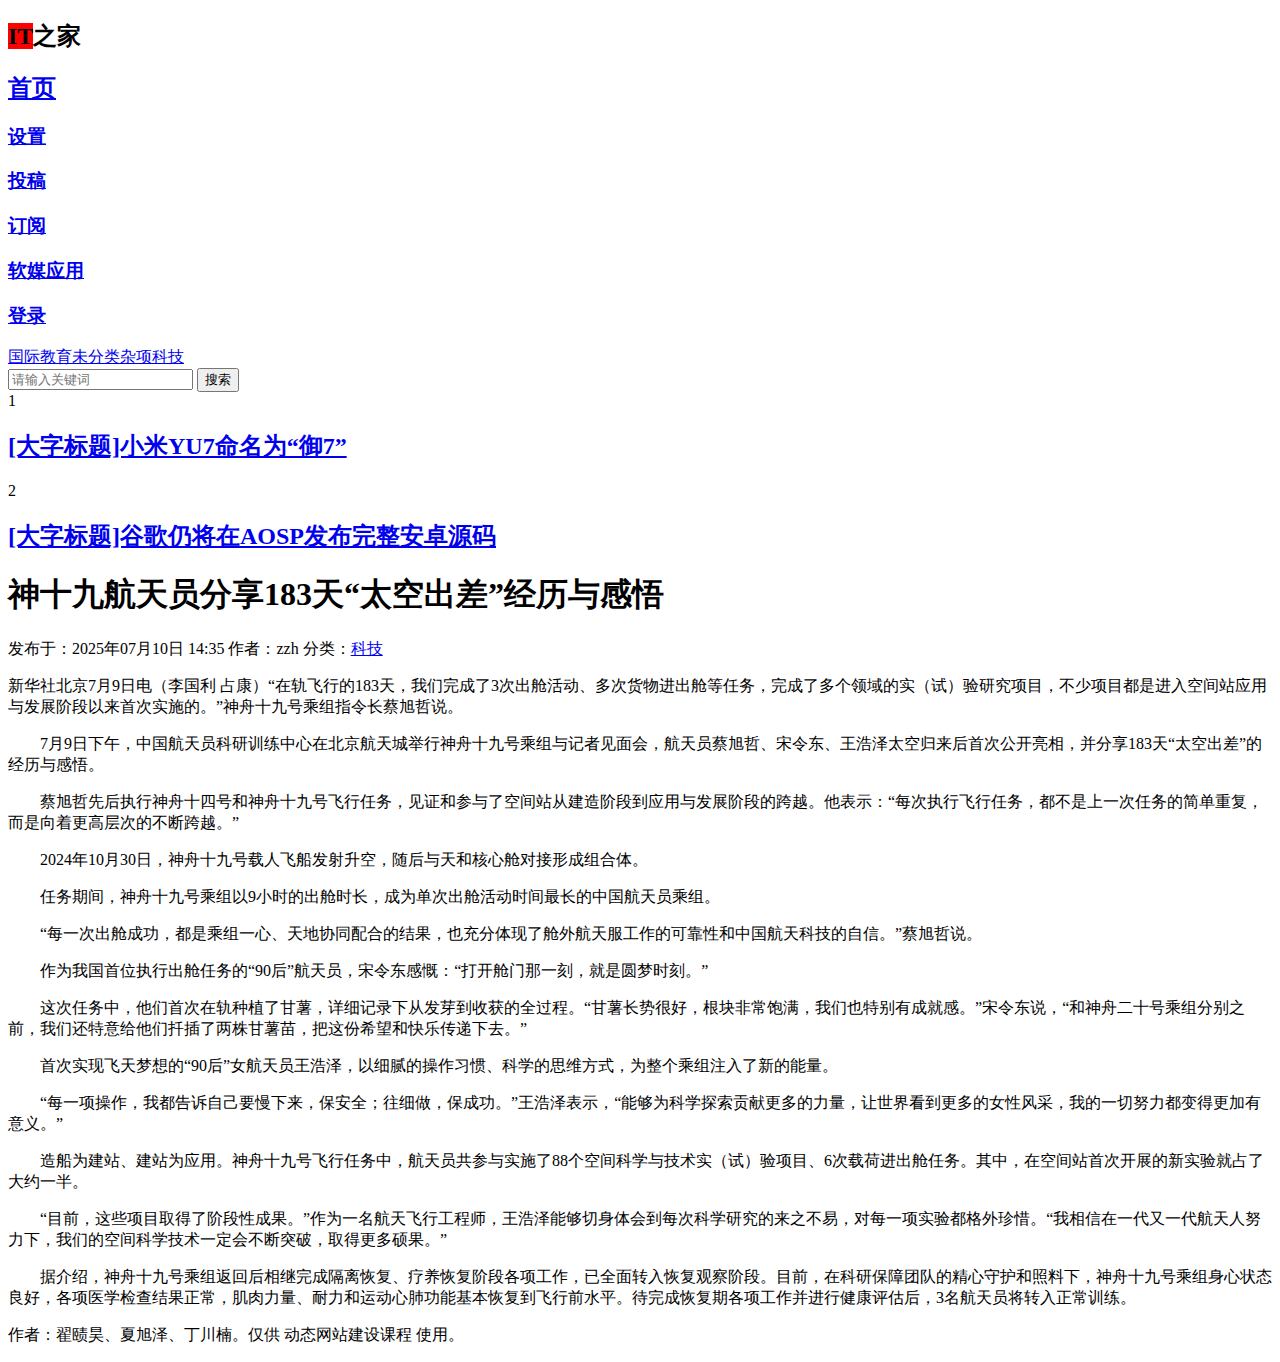
<file: 2025/07/10/神十九航天员分享183天太空出差经历与感悟/index.html>
<!DOCTYPE html>
<html lang="zh-Hans">
<head>
    <meta charset="UTF-8">
    <meta name="viewport" content="width=device-width, initial-scale=1.0">
    <title> &raquo; 神十九航天员分享183天“太空出差”经历与感悟</title>
    <title>神十九航天员分享183天“太空出差”经历与感悟 &#8211; WebCourse</title>
<meta name="robots" content="max-image-preview:large">
	<style>img:is([sizes="auto" i], [sizes^="auto," i]) { contain-intrinsic-size: 3000px 1500px }</style>
	<link rel="alternate" type="application/rss+xml" title="WebCourse &raquo; 神十九航天员分享183天“太空出差”经历与感悟 评论 Feed" href="https://https://mikecfbdsir2149.github.io/WebCourse/2025/07/10/%e7%a5%9e%e5%8d%81%e4%b9%9d%e8%88%aa%e5%a4%a9%e5%91%98%e5%88%86%e4%ba%ab183%e5%a4%a9%e5%a4%aa%e7%a9%ba%e5%87%ba%e5%b7%ae%e7%bb%8f%e5%8e%86%e4%b8%8e%e6%84%9f%e6%82%9f/feed/">
<script type="text/javascript">
/* <![CDATA[ */
window._wpemojiSettings = {"baseUrl":"https:\/\/s.w.org\/images\/core\/emoji\/15.1.0\/72x72\/","ext":".png","svgUrl":"https:\/\/s.w.org\/images\/core\/emoji\/15.1.0\/svg\/","svgExt":".svg","source":{"concatemoji":"https:\/\/https:\/\/mikecfbdsir2149.github.io\/WebCourse\/wp-includes\/js\/wp-emoji-release.min.js?ver=6.8.1"}};
/*! This file is auto-generated */
!function(i,n){var o,s,e;function c(e){try{var t={supportTests:e,timestamp:(new Date).valueOf()};sessionStorage.setItem(o,JSON.stringify(t))}catch(e){}}function p(e,t,n){e.clearRect(0,0,e.canvas.width,e.canvas.height),e.fillText(t,0,0);var t=new Uint32Array(e.getImageData(0,0,e.canvas.width,e.canvas.height).data),r=(e.clearRect(0,0,e.canvas.width,e.canvas.height),e.fillText(n,0,0),new Uint32Array(e.getImageData(0,0,e.canvas.width,e.canvas.height).data));return t.every(function(e,t){return e===r[t]})}function u(e,t,n){switch(t){case"flag":return n(e,"🏳️‍⚧️","🏳️​⚧️")?!1:!n(e,"🇺🇳","🇺​🇳")&&!n(e,"🏴󠁧󠁢󠁥󠁮󠁧󠁿","🏴​󠁧​󠁢​󠁥​󠁮​󠁧​󠁿");case"emoji":return!n(e,"🐦‍🔥","🐦​🔥")}return!1}function f(e,t,n){var r="undefined"!=typeof WorkerGlobalScope&&self instanceof WorkerGlobalScope?new OffscreenCanvas(300,150):i.createElement("canvas"),a=r.getContext("2d",{willReadFrequently:!0}),o=(a.textBaseline="top",a.font="600 32px Arial",{});return e.forEach(function(e){o[e]=t(a,e,n)}),o}function t(e){var t=i.createElement("script");t.src=e,t.defer=!0,i.head.appendChild(t)}"undefined"!=typeof Promise&&(o="wpEmojiSettingsSupports",s=["flag","emoji"],n.supports={everything:!0,everythingExceptFlag:!0},e=new Promise(function(e){i.addEventListener("DOMContentLoaded",e,{once:!0})}),new Promise(function(t){var n=function(){try{var e=JSON.parse(sessionStorage.getItem(o));if("object"==typeof e&&"number"==typeof e.timestamp&&(new Date).valueOf()<e.timestamp+604800&&"object"==typeof e.supportTests)return e.supportTests}catch(e){}return null}();if(!n){if("undefined"!=typeof Worker&&"undefined"!=typeof OffscreenCanvas&&"undefined"!=typeof URL&&URL.createObjectURL&&"undefined"!=typeof Blob)try{var e="postMessage("+f.toString()+"("+[JSON.stringify(s),u.toString(),p.toString()].join(",")+"));",r=new Blob([e],{type:"text/javascript"}),a=new Worker(URL.createObjectURL(r),{name:"wpTestEmojiSupports"});return void(a.onmessage=function(e){c(n=e.data),a.terminate(),t(n)})}catch(e){}c(n=f(s,u,p))}t(n)}).then(function(e){for(var t in e)n.supports[t]=e[t],n.supports.everything=n.supports.everything&&n.supports[t],"flag"!==t&&(n.supports.everythingExceptFlag=n.supports.everythingExceptFlag&&n.supports[t]);n.supports.everythingExceptFlag=n.supports.everythingExceptFlag&&!n.supports.flag,n.DOMReady=!1,n.readyCallback=function(){n.DOMReady=!0}}).then(function(){return e}).then(function(){var e;n.supports.everything||(n.readyCallback(),(e=n.source||{}).concatemoji?t(e.concatemoji):e.wpemoji&&e.twemoji&&(t(e.twemoji),t(e.wpemoji)))}))}((window,document),window._wpemojiSettings);
/* ]]> */
</script>
<style id="wp-emoji-styles-inline-css" type="text/css">img.wp-smiley, img.emoji {
		display: inline !important;
		border: none !important;
		box-shadow: none !important;
		height: 1em !important;
		width: 1em !important;
		margin: 0 0.07em !important;
		vertical-align: -0.1em !important;
		background: none !important;
		padding: 0 !important;
	}</style>
<link rel="stylesheet" id="wp-block-library-css" href="https://https://mikecfbdsir2149.github.io/WebCourse/wp-includes/css/dist/block-library/style.min.css?ver=6.8.1" type="text/css" media="all">
<style id="classic-theme-styles-inline-css" type="text/css">/*! This file is auto-generated */
.wp-block-button__link{color:#fff;background-color:#32373c;border-radius:9999px;box-shadow:none;text-decoration:none;padding:calc(.667em + 2px) calc(1.333em + 2px);font-size:1.125em}.wp-block-file__button{background:#32373c;color:#fff;text-decoration:none}</style>
<style id="global-styles-inline-css" type="text/css">:root{--wp--preset--aspect-ratio--square: 1;--wp--preset--aspect-ratio--4-3: 4/3;--wp--preset--aspect-ratio--3-4: 3/4;--wp--preset--aspect-ratio--3-2: 3/2;--wp--preset--aspect-ratio--2-3: 2/3;--wp--preset--aspect-ratio--16-9: 16/9;--wp--preset--aspect-ratio--9-16: 9/16;--wp--preset--color--black: #000000;--wp--preset--color--cyan-bluish-gray: #abb8c3;--wp--preset--color--white: #ffffff;--wp--preset--color--pale-pink: #f78da7;--wp--preset--color--vivid-red: #cf2e2e;--wp--preset--color--luminous-vivid-orange: #ff6900;--wp--preset--color--luminous-vivid-amber: #fcb900;--wp--preset--color--light-green-cyan: #7bdcb5;--wp--preset--color--vivid-green-cyan: #00d084;--wp--preset--color--pale-cyan-blue: #8ed1fc;--wp--preset--color--vivid-cyan-blue: #0693e3;--wp--preset--color--vivid-purple: #9b51e0;--wp--preset--gradient--vivid-cyan-blue-to-vivid-purple: linear-gradient(135deg,rgba(6,147,227,1) 0%,rgb(155,81,224) 100%);--wp--preset--gradient--light-green-cyan-to-vivid-green-cyan: linear-gradient(135deg,rgb(122,220,180) 0%,rgb(0,208,130) 100%);--wp--preset--gradient--luminous-vivid-amber-to-luminous-vivid-orange: linear-gradient(135deg,rgba(252,185,0,1) 0%,rgba(255,105,0,1) 100%);--wp--preset--gradient--luminous-vivid-orange-to-vivid-red: linear-gradient(135deg,rgba(255,105,0,1) 0%,rgb(207,46,46) 100%);--wp--preset--gradient--very-light-gray-to-cyan-bluish-gray: linear-gradient(135deg,rgb(238,238,238) 0%,rgb(169,184,195) 100%);--wp--preset--gradient--cool-to-warm-spectrum: linear-gradient(135deg,rgb(74,234,220) 0%,rgb(151,120,209) 20%,rgb(207,42,186) 40%,rgb(238,44,130) 60%,rgb(251,105,98) 80%,rgb(254,248,76) 100%);--wp--preset--gradient--blush-light-purple: linear-gradient(135deg,rgb(255,206,236) 0%,rgb(152,150,240) 100%);--wp--preset--gradient--blush-bordeaux: linear-gradient(135deg,rgb(254,205,165) 0%,rgb(254,45,45) 50%,rgb(107,0,62) 100%);--wp--preset--gradient--luminous-dusk: linear-gradient(135deg,rgb(255,203,112) 0%,rgb(199,81,192) 50%,rgb(65,88,208) 100%);--wp--preset--gradient--pale-ocean: linear-gradient(135deg,rgb(255,245,203) 0%,rgb(182,227,212) 50%,rgb(51,167,181) 100%);--wp--preset--gradient--electric-grass: linear-gradient(135deg,rgb(202,248,128) 0%,rgb(113,206,126) 100%);--wp--preset--gradient--midnight: linear-gradient(135deg,rgb(2,3,129) 0%,rgb(40,116,252) 100%);--wp--preset--font-size--small: 13px;--wp--preset--font-size--medium: 20px;--wp--preset--font-size--large: 36px;--wp--preset--font-size--x-large: 42px;--wp--preset--spacing--20: 0.44rem;--wp--preset--spacing--30: 0.67rem;--wp--preset--spacing--40: 1rem;--wp--preset--spacing--50: 1.5rem;--wp--preset--spacing--60: 2.25rem;--wp--preset--spacing--70: 3.38rem;--wp--preset--spacing--80: 5.06rem;--wp--preset--shadow--natural: 6px 6px 9px rgba(0, 0, 0, 0.2);--wp--preset--shadow--deep: 12px 12px 50px rgba(0, 0, 0, 0.4);--wp--preset--shadow--sharp: 6px 6px 0px rgba(0, 0, 0, 0.2);--wp--preset--shadow--outlined: 6px 6px 0px -3px rgba(255, 255, 255, 1), 6px 6px rgba(0, 0, 0, 1);--wp--preset--shadow--crisp: 6px 6px 0px rgba(0, 0, 0, 1);}:where(.is-layout-flex){gap: 0.5em;}:where(.is-layout-grid){gap: 0.5em;}body .is-layout-flex{display: flex;}.is-layout-flex{flex-wrap: wrap;align-items: center;}.is-layout-flex > :is(*, div){margin: 0;}body .is-layout-grid{display: grid;}.is-layout-grid > :is(*, div){margin: 0;}:where(.wp-block-columns.is-layout-flex){gap: 2em;}:where(.wp-block-columns.is-layout-grid){gap: 2em;}:where(.wp-block-post-template.is-layout-flex){gap: 1.25em;}:where(.wp-block-post-template.is-layout-grid){gap: 1.25em;}.has-black-color{color: var(--wp--preset--color--black) !important;}.has-cyan-bluish-gray-color{color: var(--wp--preset--color--cyan-bluish-gray) !important;}.has-white-color{color: var(--wp--preset--color--white) !important;}.has-pale-pink-color{color: var(--wp--preset--color--pale-pink) !important;}.has-vivid-red-color{color: var(--wp--preset--color--vivid-red) !important;}.has-luminous-vivid-orange-color{color: var(--wp--preset--color--luminous-vivid-orange) !important;}.has-luminous-vivid-amber-color{color: var(--wp--preset--color--luminous-vivid-amber) !important;}.has-light-green-cyan-color{color: var(--wp--preset--color--light-green-cyan) !important;}.has-vivid-green-cyan-color{color: var(--wp--preset--color--vivid-green-cyan) !important;}.has-pale-cyan-blue-color{color: var(--wp--preset--color--pale-cyan-blue) !important;}.has-vivid-cyan-blue-color{color: var(--wp--preset--color--vivid-cyan-blue) !important;}.has-vivid-purple-color{color: var(--wp--preset--color--vivid-purple) !important;}.has-black-background-color{background-color: var(--wp--preset--color--black) !important;}.has-cyan-bluish-gray-background-color{background-color: var(--wp--preset--color--cyan-bluish-gray) !important;}.has-white-background-color{background-color: var(--wp--preset--color--white) !important;}.has-pale-pink-background-color{background-color: var(--wp--preset--color--pale-pink) !important;}.has-vivid-red-background-color{background-color: var(--wp--preset--color--vivid-red) !important;}.has-luminous-vivid-orange-background-color{background-color: var(--wp--preset--color--luminous-vivid-orange) !important;}.has-luminous-vivid-amber-background-color{background-color: var(--wp--preset--color--luminous-vivid-amber) !important;}.has-light-green-cyan-background-color{background-color: var(--wp--preset--color--light-green-cyan) !important;}.has-vivid-green-cyan-background-color{background-color: var(--wp--preset--color--vivid-green-cyan) !important;}.has-pale-cyan-blue-background-color{background-color: var(--wp--preset--color--pale-cyan-blue) !important;}.has-vivid-cyan-blue-background-color{background-color: var(--wp--preset--color--vivid-cyan-blue) !important;}.has-vivid-purple-background-color{background-color: var(--wp--preset--color--vivid-purple) !important;}.has-black-border-color{border-color: var(--wp--preset--color--black) !important;}.has-cyan-bluish-gray-border-color{border-color: var(--wp--preset--color--cyan-bluish-gray) !important;}.has-white-border-color{border-color: var(--wp--preset--color--white) !important;}.has-pale-pink-border-color{border-color: var(--wp--preset--color--pale-pink) !important;}.has-vivid-red-border-color{border-color: var(--wp--preset--color--vivid-red) !important;}.has-luminous-vivid-orange-border-color{border-color: var(--wp--preset--color--luminous-vivid-orange) !important;}.has-luminous-vivid-amber-border-color{border-color: var(--wp--preset--color--luminous-vivid-amber) !important;}.has-light-green-cyan-border-color{border-color: var(--wp--preset--color--light-green-cyan) !important;}.has-vivid-green-cyan-border-color{border-color: var(--wp--preset--color--vivid-green-cyan) !important;}.has-pale-cyan-blue-border-color{border-color: var(--wp--preset--color--pale-cyan-blue) !important;}.has-vivid-cyan-blue-border-color{border-color: var(--wp--preset--color--vivid-cyan-blue) !important;}.has-vivid-purple-border-color{border-color: var(--wp--preset--color--vivid-purple) !important;}.has-vivid-cyan-blue-to-vivid-purple-gradient-background{background: var(--wp--preset--gradient--vivid-cyan-blue-to-vivid-purple) !important;}.has-light-green-cyan-to-vivid-green-cyan-gradient-background{background: var(--wp--preset--gradient--light-green-cyan-to-vivid-green-cyan) !important;}.has-luminous-vivid-amber-to-luminous-vivid-orange-gradient-background{background: var(--wp--preset--gradient--luminous-vivid-amber-to-luminous-vivid-orange) !important;}.has-luminous-vivid-orange-to-vivid-red-gradient-background{background: var(--wp--preset--gradient--luminous-vivid-orange-to-vivid-red) !important;}.has-very-light-gray-to-cyan-bluish-gray-gradient-background{background: var(--wp--preset--gradient--very-light-gray-to-cyan-bluish-gray) !important;}.has-cool-to-warm-spectrum-gradient-background{background: var(--wp--preset--gradient--cool-to-warm-spectrum) !important;}.has-blush-light-purple-gradient-background{background: var(--wp--preset--gradient--blush-light-purple) !important;}.has-blush-bordeaux-gradient-background{background: var(--wp--preset--gradient--blush-bordeaux) !important;}.has-luminous-dusk-gradient-background{background: var(--wp--preset--gradient--luminous-dusk) !important;}.has-pale-ocean-gradient-background{background: var(--wp--preset--gradient--pale-ocean) !important;}.has-electric-grass-gradient-background{background: var(--wp--preset--gradient--electric-grass) !important;}.has-midnight-gradient-background{background: var(--wp--preset--gradient--midnight) !important;}.has-small-font-size{font-size: var(--wp--preset--font-size--small) !important;}.has-medium-font-size{font-size: var(--wp--preset--font-size--medium) !important;}.has-large-font-size{font-size: var(--wp--preset--font-size--large) !important;}.has-x-large-font-size{font-size: var(--wp--preset--font-size--x-large) !important;}
:where(.wp-block-post-template.is-layout-flex){gap: 1.25em;}:where(.wp-block-post-template.is-layout-grid){gap: 1.25em;}
:where(.wp-block-columns.is-layout-flex){gap: 2em;}:where(.wp-block-columns.is-layout-grid){gap: 2em;}
:root :where(.wp-block-pullquote){font-size: 1.5em;line-height: 1.6;}</style>
<link rel="stylesheet" id="it-style-css" href="https://https://mikecfbdsir2149.github.io/WebCourse/wp-content/themes/zzh/style.css?ver=6.8.1" type="text/css" media="all">
<link rel="https://api.w.org/" href="https://https://mikecfbdsir2149.github.io/WebCourse/wp-json/">
<link rel="alternate" title="JSON" type="application/json" href="https://https://mikecfbdsir2149.github.io/WebCourse/wp-json/wp/v2/posts/19">
<link rel="EditURI" type="application/rsd+xml" title="RSD" href="https://https://mikecfbdsir2149.github.io/WebCourse/xmlrpc.php?rsd">
<meta name="generator" content="WordPress 6.8.1">
<link rel="canonical" href="https://https://mikecfbdsir2149.github.io/WebCourse/2025/07/10/%e7%a5%9e%e5%8d%81%e4%b9%9d%e8%88%aa%e5%a4%a9%e5%91%98%e5%88%86%e4%ba%ab183%e5%a4%a9%e5%a4%aa%e7%a9%ba%e5%87%ba%e5%b7%ae%e7%bb%8f%e5%8e%86%e4%b8%8e%e6%84%9f%e6%82%9f/">
<link rel="shortlink" href="https://https://mikecfbdsir2149.github.io/WebCourse/?p=19">
<link rel="alternate" title="oEmbed (JSON)" type="application/json+oembed" href="https://https://mikecfbdsir2149.github.io/WebCourse/wp-json/oembed/1.0/embed?url=https%3A%2F%2Fhttps%3A%2F%2Fmikecfbdsir2149.github.io%2FWebCourse%2F2025%2F07%2F10%2F%25e7%25a5%259e%25e5%258d%2581%25e4%25b9%259d%25e8%2588%25aa%25e5%25a4%25a9%25e5%2591%2598%25e5%2588%2586%25e4%25ba%25ab183%25e5%25a4%25a9%25e5%25a4%25aa%25e7%25a9%25ba%25e5%2587%25ba%25e5%25b7%25ae%25e7%25bb%258f%25e5%258e%2586%25e4%25b8%258e%25e6%2584%259f%25e6%2582%259f%2F">
<link rel="alternate" title="oEmbed (XML)" type="text/xml+oembed" href="https://https://mikecfbdsir2149.github.io/WebCourse/wp-json/oembed/1.0/embed?url=https%3A%2F%2Fhttps%3A%2F%2Fmikecfbdsir2149.github.io%2FWebCourse%2F2025%2F07%2F10%2F%25e7%25a5%259e%25e5%258d%2581%25e4%25b9%259d%25e8%2588%25aa%25e5%25a4%25a9%25e5%2591%2598%25e5%2588%2586%25e4%25ba%25ab183%25e5%25a4%25a9%25e5%25a4%25aa%25e7%25a9%25ba%25e5%2587%25ba%25e5%25b7%25ae%25e7%25bb%258f%25e5%258e%2586%25e4%25b8%258e%25e6%2584%259f%25e6%2582%259f%2F#038;format=xml">
</head>
<body class="wp-singular post-template-default single single-post postid-19 single-format-standard wp-theme-zzh">
    <header>
        <nav>
            <div class="left-menu">
                <h2>
<span style="background-color: red;">IT</span>之家</h2>
                <h2><a href="https://https://mikecfbdsir2149.github.io/WebCourse/">首页</a></h2>
            </div>
            <div class="right-menu">
                <h3><a href="#">设置</a></h3>
                <h3><a href="#">投稿</a></h3>
                <h3><a href="#">订阅</a></h3>
                <h3><a href="#">软媒应用</a></h3>
                <h3><a href="#">登录</a></h3>
            </div>
        </nav>

        <div class="top-row">
            <div class="tag-list">
                <a href="https://https://mikecfbdsir2149.github.io/WebCourse/category/%e5%9b%bd%e9%99%85/">国际</a><a href="https://https://mikecfbdsir2149.github.io/WebCourse/category/%e6%95%99%e8%82%b2/">教育</a><a href="https://https://mikecfbdsir2149.github.io/WebCourse/category/uncategorized/">未分类</a><a href="https://https://mikecfbdsir2149.github.io/WebCourse/category/%e6%9d%82%e9%a1%b9/">杂项</a><a href="https://https://mikecfbdsir2149.github.io/WebCourse/category/%e7%a7%91%e6%8a%80/">科技</a>            </div>
            <div class="search-bar">
                
<form role="search" method="get" class="search-form" action="https://https://mikecfbdsir2149.github.io/WebCourse/">
    <input type="search" class="search-field" placeholder="请输入关键词" value="" name="s">
    <button type="submit" class="search-submit">搜索</button>
</form>            </div>
        </div>
        
        <div class="main-title">
            <div class="article-number">1</div>
            <h2><a href="#">[大字标题]小米YU7命名为“御7”</a></h2>
            <div class="article-number">2</div>
            <h2><a href="#">[大字标题]谷歌仍将在AOSP发布完整安卓源码</a></h2>
        </div>
    </header>
<div class="container">
    <main class="post-container">
                                    <article id="post-19" class="post-19 post type-post status-publish format-standard hentry category-3">
                    
                    <header class="post-header">
                        <h1 class="post-title">神十九航天员分享183天“太空出差”经历与感悟</h1>
                        <div class="post-meta">
                            <span>发布于：2025年07月10日 14:35</span>
                            <span>作者：zzh</span>
                            <span>分类：<a href="https://https://mikecfbdsir2149.github.io/WebCourse/category/%e7%a7%91%e6%8a%80/" rel="category tag">科技</a></span>
                        </div>
                    </header>

                    <div class="post-content">
                        
<p>新华社北京7月9日电（李国利 占康）“在轨飞行的183天，我们完成了3次出舱活动、多次货物进出舱等任务，完成了多个领域的实（试）验研究项目，不少项目都是进入空间站应用与发展阶段以来首次实施的。”神舟十九号乘组指令长蔡旭哲说。</p>



<p>  7月9日下午，中国航天员科研训练中心在北京航天城举行神舟十九号乘组与记者见面会，航天员蔡旭哲、宋令东、王浩泽太空归来后首次公开亮相，并分享183天“太空出差”的经历与感悟。</p>



<p>  蔡旭哲先后执行神舟十四号和神舟十九号飞行任务，见证和参与了空间站从建造阶段到应用与发展阶段的跨越。他表示：“每次执行飞行任务，都不是上一次任务的简单重复，而是向着更高层次的不断跨越。”</p>



<p>  2024年10月30日，神舟十九号载人飞船发射升空，随后与天和核心舱对接形成组合体。</p>



<p>  任务期间，神舟十九号乘组以9小时的出舱时长，成为单次出舱活动时间最长的中国航天员乘组。</p>



<p>  “每一次出舱成功，都是乘组一心、天地协同配合的结果，也充分体现了舱外航天服工作的可靠性和中国航天科技的自信。”蔡旭哲说。</p>



<p>  作为我国首位执行出舱任务的“90后”航天员，宋令东感慨：“打开舱门那一刻，就是圆梦时刻。”</p>



<p>  这次任务中，他们首次在轨种植了甘薯，详细记录下从发芽到收获的全过程。“甘薯长势很好，根块非常饱满，我们也特别有成就感。”宋令东说，“和神舟二十号乘组分别之前，我们还特意给他们扦插了两株甘薯苗，把这份希望和快乐传递下去。”</p>



<p>  首次实现飞天梦想的“90后”女航天员王浩泽，以细腻的操作习惯、科学的思维方式，为整个乘组注入了新的能量。</p>



<p>  “每一项操作，我都告诉自己要慢下来，保安全；往细做，保成功。”王浩泽表示，“能够为科学探索贡献更多的力量，让世界看到更多的女性风采，我的一切努力都变得更加有意义。”</p>



<p>  造船为建站、建站为应用。神舟十九号飞行任务中，航天员共参与实施了88个空间科学与技术实（试）验项目、6次载荷进出舱任务。其中，在空间站首次开展的新实验就占了大约一半。</p>



<p>  “目前，这些项目取得了阶段性成果。”作为一名航天飞行工程师，王浩泽能够切身体会到每次科学研究的来之不易，对每一项实验都格外珍惜。“我相信在一代又一代航天人努力下，我们的空间科学技术一定会不断突破，取得更多硕果。”</p>



<p>  据介绍，神舟十九号乘组返回后相继完成隔离恢复、疗养恢复阶段各项工作，已全面转入恢复观察阶段。目前，在科研保障团队的精心守护和照料下，神舟十九号乘组身心状态良好，各项医学检查结果正常，肌肉力量、耐力和运动心肺功能基本恢复到飞行前水平。待完成恢复期各项工作并进行健康评估后，3名航天员将转入正常训练。</p>
                    </div>

                    <footer class="post-footer">
                        <div class="post-tags">
                                                    </div>
                    </footer>
                    
                </article>
                        </main>
    
    </div>

<footer>
    <p>作者：翟赜昊、夏旭泽、丁川楠。仅供 动态网站建设课程 使用。</p>
</footer>

<script type="speculationrules">{"prefetch":[{"source":"document","where":{"and":[{"href_matches":"\/wordpress\/*"},{"not":{"href_matches":["\/wordpress\/wp-*.php","\/wordpress\/wp-admin\/*","\/wordpress\/wp-content\/uploads\/*","\/wordpress\/wp-content\/*","\/wordpress\/wp-content\/plugins\/*","\/wordpress\/wp-content\/themes\/zzh\/*","\/wordpress\/*\\?(.+)"]}},{"not":{"selector_matches":"a[rel~=\"nofollow\"]"}},{"not":{"selector_matches":".no-prefetch, .no-prefetch a"}}]},"eagerness":"conservative"}]}</script>
<script type="text/javascript" src="https://https://mikecfbdsir2149.github.io/WebCourse/wp-content/themes/zzh/assets/js/main.js?ver=6.8.1" id="it-script-js"></script>
</body>
</html>
</file>
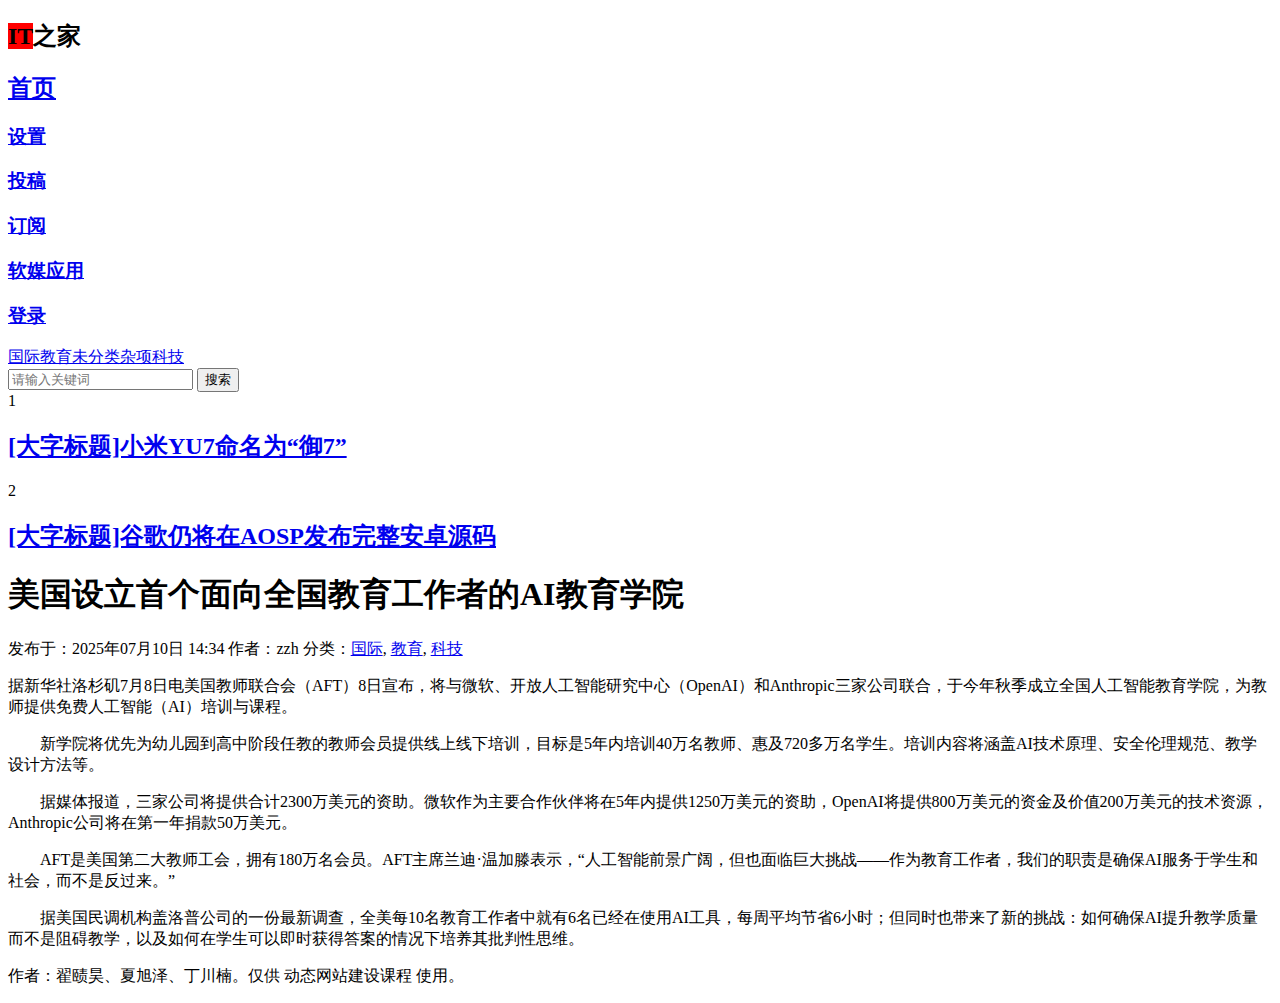
<file: 2025/07/10/美国设立首个面向全国教育工作者的ai教育学院/index.html>
<!DOCTYPE html>
<html lang="zh-Hans">
<head>
    <meta charset="UTF-8">
    <meta name="viewport" content="width=device-width, initial-scale=1.0">
    <title> &raquo; 美国设立首个面向全国教育工作者的AI教育学院</title>
    <title>美国设立首个面向全国教育工作者的AI教育学院 &#8211; WebCourse</title>
<meta name="robots" content="max-image-preview:large">
	<style>img:is([sizes="auto" i], [sizes^="auto," i]) { contain-intrinsic-size: 3000px 1500px }</style>
	<link rel="alternate" type="application/rss+xml" title="WebCourse &raquo; 美国设立首个面向全国教育工作者的AI教育学院 评论 Feed" href="https://https://mikecfbdsir2149.github.io/WebCourse/2025/07/10/%e7%be%8e%e5%9b%bd%e8%ae%be%e7%ab%8b%e9%a6%96%e4%b8%aa%e9%9d%a2%e5%90%91%e5%85%a8%e5%9b%bd%e6%95%99%e8%82%b2%e5%b7%a5%e4%bd%9c%e8%80%85%e7%9a%84ai%e6%95%99%e8%82%b2%e5%ad%a6%e9%99%a2/feed/">
<script type="text/javascript">
/* <![CDATA[ */
window._wpemojiSettings = {"baseUrl":"https:\/\/s.w.org\/images\/core\/emoji\/15.1.0\/72x72\/","ext":".png","svgUrl":"https:\/\/s.w.org\/images\/core\/emoji\/15.1.0\/svg\/","svgExt":".svg","source":{"concatemoji":"https:\/\/https:\/\/mikecfbdsir2149.github.io\/WebCourse\/wp-includes\/js\/wp-emoji-release.min.js?ver=6.8.1"}};
/*! This file is auto-generated */
!function(i,n){var o,s,e;function c(e){try{var t={supportTests:e,timestamp:(new Date).valueOf()};sessionStorage.setItem(o,JSON.stringify(t))}catch(e){}}function p(e,t,n){e.clearRect(0,0,e.canvas.width,e.canvas.height),e.fillText(t,0,0);var t=new Uint32Array(e.getImageData(0,0,e.canvas.width,e.canvas.height).data),r=(e.clearRect(0,0,e.canvas.width,e.canvas.height),e.fillText(n,0,0),new Uint32Array(e.getImageData(0,0,e.canvas.width,e.canvas.height).data));return t.every(function(e,t){return e===r[t]})}function u(e,t,n){switch(t){case"flag":return n(e,"🏳️‍⚧️","🏳️​⚧️")?!1:!n(e,"🇺🇳","🇺​🇳")&&!n(e,"🏴󠁧󠁢󠁥󠁮󠁧󠁿","🏴​󠁧​󠁢​󠁥​󠁮​󠁧​󠁿");case"emoji":return!n(e,"🐦‍🔥","🐦​🔥")}return!1}function f(e,t,n){var r="undefined"!=typeof WorkerGlobalScope&&self instanceof WorkerGlobalScope?new OffscreenCanvas(300,150):i.createElement("canvas"),a=r.getContext("2d",{willReadFrequently:!0}),o=(a.textBaseline="top",a.font="600 32px Arial",{});return e.forEach(function(e){o[e]=t(a,e,n)}),o}function t(e){var t=i.createElement("script");t.src=e,t.defer=!0,i.head.appendChild(t)}"undefined"!=typeof Promise&&(o="wpEmojiSettingsSupports",s=["flag","emoji"],n.supports={everything:!0,everythingExceptFlag:!0},e=new Promise(function(e){i.addEventListener("DOMContentLoaded",e,{once:!0})}),new Promise(function(t){var n=function(){try{var e=JSON.parse(sessionStorage.getItem(o));if("object"==typeof e&&"number"==typeof e.timestamp&&(new Date).valueOf()<e.timestamp+604800&&"object"==typeof e.supportTests)return e.supportTests}catch(e){}return null}();if(!n){if("undefined"!=typeof Worker&&"undefined"!=typeof OffscreenCanvas&&"undefined"!=typeof URL&&URL.createObjectURL&&"undefined"!=typeof Blob)try{var e="postMessage("+f.toString()+"("+[JSON.stringify(s),u.toString(),p.toString()].join(",")+"));",r=new Blob([e],{type:"text/javascript"}),a=new Worker(URL.createObjectURL(r),{name:"wpTestEmojiSupports"});return void(a.onmessage=function(e){c(n=e.data),a.terminate(),t(n)})}catch(e){}c(n=f(s,u,p))}t(n)}).then(function(e){for(var t in e)n.supports[t]=e[t],n.supports.everything=n.supports.everything&&n.supports[t],"flag"!==t&&(n.supports.everythingExceptFlag=n.supports.everythingExceptFlag&&n.supports[t]);n.supports.everythingExceptFlag=n.supports.everythingExceptFlag&&!n.supports.flag,n.DOMReady=!1,n.readyCallback=function(){n.DOMReady=!0}}).then(function(){return e}).then(function(){var e;n.supports.everything||(n.readyCallback(),(e=n.source||{}).concatemoji?t(e.concatemoji):e.wpemoji&&e.twemoji&&(t(e.twemoji),t(e.wpemoji)))}))}((window,document),window._wpemojiSettings);
/* ]]> */
</script>
<style id="wp-emoji-styles-inline-css" type="text/css">img.wp-smiley, img.emoji {
		display: inline !important;
		border: none !important;
		box-shadow: none !important;
		height: 1em !important;
		width: 1em !important;
		margin: 0 0.07em !important;
		vertical-align: -0.1em !important;
		background: none !important;
		padding: 0 !important;
	}</style>
<link rel="stylesheet" id="wp-block-library-css" href="https://https://mikecfbdsir2149.github.io/WebCourse/wp-includes/css/dist/block-library/style.min.css?ver=6.8.1" type="text/css" media="all">
<style id="classic-theme-styles-inline-css" type="text/css">/*! This file is auto-generated */
.wp-block-button__link{color:#fff;background-color:#32373c;border-radius:9999px;box-shadow:none;text-decoration:none;padding:calc(.667em + 2px) calc(1.333em + 2px);font-size:1.125em}.wp-block-file__button{background:#32373c;color:#fff;text-decoration:none}</style>
<style id="global-styles-inline-css" type="text/css">:root{--wp--preset--aspect-ratio--square: 1;--wp--preset--aspect-ratio--4-3: 4/3;--wp--preset--aspect-ratio--3-4: 3/4;--wp--preset--aspect-ratio--3-2: 3/2;--wp--preset--aspect-ratio--2-3: 2/3;--wp--preset--aspect-ratio--16-9: 16/9;--wp--preset--aspect-ratio--9-16: 9/16;--wp--preset--color--black: #000000;--wp--preset--color--cyan-bluish-gray: #abb8c3;--wp--preset--color--white: #ffffff;--wp--preset--color--pale-pink: #f78da7;--wp--preset--color--vivid-red: #cf2e2e;--wp--preset--color--luminous-vivid-orange: #ff6900;--wp--preset--color--luminous-vivid-amber: #fcb900;--wp--preset--color--light-green-cyan: #7bdcb5;--wp--preset--color--vivid-green-cyan: #00d084;--wp--preset--color--pale-cyan-blue: #8ed1fc;--wp--preset--color--vivid-cyan-blue: #0693e3;--wp--preset--color--vivid-purple: #9b51e0;--wp--preset--gradient--vivid-cyan-blue-to-vivid-purple: linear-gradient(135deg,rgba(6,147,227,1) 0%,rgb(155,81,224) 100%);--wp--preset--gradient--light-green-cyan-to-vivid-green-cyan: linear-gradient(135deg,rgb(122,220,180) 0%,rgb(0,208,130) 100%);--wp--preset--gradient--luminous-vivid-amber-to-luminous-vivid-orange: linear-gradient(135deg,rgba(252,185,0,1) 0%,rgba(255,105,0,1) 100%);--wp--preset--gradient--luminous-vivid-orange-to-vivid-red: linear-gradient(135deg,rgba(255,105,0,1) 0%,rgb(207,46,46) 100%);--wp--preset--gradient--very-light-gray-to-cyan-bluish-gray: linear-gradient(135deg,rgb(238,238,238) 0%,rgb(169,184,195) 100%);--wp--preset--gradient--cool-to-warm-spectrum: linear-gradient(135deg,rgb(74,234,220) 0%,rgb(151,120,209) 20%,rgb(207,42,186) 40%,rgb(238,44,130) 60%,rgb(251,105,98) 80%,rgb(254,248,76) 100%);--wp--preset--gradient--blush-light-purple: linear-gradient(135deg,rgb(255,206,236) 0%,rgb(152,150,240) 100%);--wp--preset--gradient--blush-bordeaux: linear-gradient(135deg,rgb(254,205,165) 0%,rgb(254,45,45) 50%,rgb(107,0,62) 100%);--wp--preset--gradient--luminous-dusk: linear-gradient(135deg,rgb(255,203,112) 0%,rgb(199,81,192) 50%,rgb(65,88,208) 100%);--wp--preset--gradient--pale-ocean: linear-gradient(135deg,rgb(255,245,203) 0%,rgb(182,227,212) 50%,rgb(51,167,181) 100%);--wp--preset--gradient--electric-grass: linear-gradient(135deg,rgb(202,248,128) 0%,rgb(113,206,126) 100%);--wp--preset--gradient--midnight: linear-gradient(135deg,rgb(2,3,129) 0%,rgb(40,116,252) 100%);--wp--preset--font-size--small: 13px;--wp--preset--font-size--medium: 20px;--wp--preset--font-size--large: 36px;--wp--preset--font-size--x-large: 42px;--wp--preset--spacing--20: 0.44rem;--wp--preset--spacing--30: 0.67rem;--wp--preset--spacing--40: 1rem;--wp--preset--spacing--50: 1.5rem;--wp--preset--spacing--60: 2.25rem;--wp--preset--spacing--70: 3.38rem;--wp--preset--spacing--80: 5.06rem;--wp--preset--shadow--natural: 6px 6px 9px rgba(0, 0, 0, 0.2);--wp--preset--shadow--deep: 12px 12px 50px rgba(0, 0, 0, 0.4);--wp--preset--shadow--sharp: 6px 6px 0px rgba(0, 0, 0, 0.2);--wp--preset--shadow--outlined: 6px 6px 0px -3px rgba(255, 255, 255, 1), 6px 6px rgba(0, 0, 0, 1);--wp--preset--shadow--crisp: 6px 6px 0px rgba(0, 0, 0, 1);}:where(.is-layout-flex){gap: 0.5em;}:where(.is-layout-grid){gap: 0.5em;}body .is-layout-flex{display: flex;}.is-layout-flex{flex-wrap: wrap;align-items: center;}.is-layout-flex > :is(*, div){margin: 0;}body .is-layout-grid{display: grid;}.is-layout-grid > :is(*, div){margin: 0;}:where(.wp-block-columns.is-layout-flex){gap: 2em;}:where(.wp-block-columns.is-layout-grid){gap: 2em;}:where(.wp-block-post-template.is-layout-flex){gap: 1.25em;}:where(.wp-block-post-template.is-layout-grid){gap: 1.25em;}.has-black-color{color: var(--wp--preset--color--black) !important;}.has-cyan-bluish-gray-color{color: var(--wp--preset--color--cyan-bluish-gray) !important;}.has-white-color{color: var(--wp--preset--color--white) !important;}.has-pale-pink-color{color: var(--wp--preset--color--pale-pink) !important;}.has-vivid-red-color{color: var(--wp--preset--color--vivid-red) !important;}.has-luminous-vivid-orange-color{color: var(--wp--preset--color--luminous-vivid-orange) !important;}.has-luminous-vivid-amber-color{color: var(--wp--preset--color--luminous-vivid-amber) !important;}.has-light-green-cyan-color{color: var(--wp--preset--color--light-green-cyan) !important;}.has-vivid-green-cyan-color{color: var(--wp--preset--color--vivid-green-cyan) !important;}.has-pale-cyan-blue-color{color: var(--wp--preset--color--pale-cyan-blue) !important;}.has-vivid-cyan-blue-color{color: var(--wp--preset--color--vivid-cyan-blue) !important;}.has-vivid-purple-color{color: var(--wp--preset--color--vivid-purple) !important;}.has-black-background-color{background-color: var(--wp--preset--color--black) !important;}.has-cyan-bluish-gray-background-color{background-color: var(--wp--preset--color--cyan-bluish-gray) !important;}.has-white-background-color{background-color: var(--wp--preset--color--white) !important;}.has-pale-pink-background-color{background-color: var(--wp--preset--color--pale-pink) !important;}.has-vivid-red-background-color{background-color: var(--wp--preset--color--vivid-red) !important;}.has-luminous-vivid-orange-background-color{background-color: var(--wp--preset--color--luminous-vivid-orange) !important;}.has-luminous-vivid-amber-background-color{background-color: var(--wp--preset--color--luminous-vivid-amber) !important;}.has-light-green-cyan-background-color{background-color: var(--wp--preset--color--light-green-cyan) !important;}.has-vivid-green-cyan-background-color{background-color: var(--wp--preset--color--vivid-green-cyan) !important;}.has-pale-cyan-blue-background-color{background-color: var(--wp--preset--color--pale-cyan-blue) !important;}.has-vivid-cyan-blue-background-color{background-color: var(--wp--preset--color--vivid-cyan-blue) !important;}.has-vivid-purple-background-color{background-color: var(--wp--preset--color--vivid-purple) !important;}.has-black-border-color{border-color: var(--wp--preset--color--black) !important;}.has-cyan-bluish-gray-border-color{border-color: var(--wp--preset--color--cyan-bluish-gray) !important;}.has-white-border-color{border-color: var(--wp--preset--color--white) !important;}.has-pale-pink-border-color{border-color: var(--wp--preset--color--pale-pink) !important;}.has-vivid-red-border-color{border-color: var(--wp--preset--color--vivid-red) !important;}.has-luminous-vivid-orange-border-color{border-color: var(--wp--preset--color--luminous-vivid-orange) !important;}.has-luminous-vivid-amber-border-color{border-color: var(--wp--preset--color--luminous-vivid-amber) !important;}.has-light-green-cyan-border-color{border-color: var(--wp--preset--color--light-green-cyan) !important;}.has-vivid-green-cyan-border-color{border-color: var(--wp--preset--color--vivid-green-cyan) !important;}.has-pale-cyan-blue-border-color{border-color: var(--wp--preset--color--pale-cyan-blue) !important;}.has-vivid-cyan-blue-border-color{border-color: var(--wp--preset--color--vivid-cyan-blue) !important;}.has-vivid-purple-border-color{border-color: var(--wp--preset--color--vivid-purple) !important;}.has-vivid-cyan-blue-to-vivid-purple-gradient-background{background: var(--wp--preset--gradient--vivid-cyan-blue-to-vivid-purple) !important;}.has-light-green-cyan-to-vivid-green-cyan-gradient-background{background: var(--wp--preset--gradient--light-green-cyan-to-vivid-green-cyan) !important;}.has-luminous-vivid-amber-to-luminous-vivid-orange-gradient-background{background: var(--wp--preset--gradient--luminous-vivid-amber-to-luminous-vivid-orange) !important;}.has-luminous-vivid-orange-to-vivid-red-gradient-background{background: var(--wp--preset--gradient--luminous-vivid-orange-to-vivid-red) !important;}.has-very-light-gray-to-cyan-bluish-gray-gradient-background{background: var(--wp--preset--gradient--very-light-gray-to-cyan-bluish-gray) !important;}.has-cool-to-warm-spectrum-gradient-background{background: var(--wp--preset--gradient--cool-to-warm-spectrum) !important;}.has-blush-light-purple-gradient-background{background: var(--wp--preset--gradient--blush-light-purple) !important;}.has-blush-bordeaux-gradient-background{background: var(--wp--preset--gradient--blush-bordeaux) !important;}.has-luminous-dusk-gradient-background{background: var(--wp--preset--gradient--luminous-dusk) !important;}.has-pale-ocean-gradient-background{background: var(--wp--preset--gradient--pale-ocean) !important;}.has-electric-grass-gradient-background{background: var(--wp--preset--gradient--electric-grass) !important;}.has-midnight-gradient-background{background: var(--wp--preset--gradient--midnight) !important;}.has-small-font-size{font-size: var(--wp--preset--font-size--small) !important;}.has-medium-font-size{font-size: var(--wp--preset--font-size--medium) !important;}.has-large-font-size{font-size: var(--wp--preset--font-size--large) !important;}.has-x-large-font-size{font-size: var(--wp--preset--font-size--x-large) !important;}
:where(.wp-block-post-template.is-layout-flex){gap: 1.25em;}:where(.wp-block-post-template.is-layout-grid){gap: 1.25em;}
:where(.wp-block-columns.is-layout-flex){gap: 2em;}:where(.wp-block-columns.is-layout-grid){gap: 2em;}
:root :where(.wp-block-pullquote){font-size: 1.5em;line-height: 1.6;}</style>
<link rel="stylesheet" id="it-style-css" href="https://https://mikecfbdsir2149.github.io/WebCourse/wp-content/themes/zzh/style.css?ver=6.8.1" type="text/css" media="all">
<link rel="https://api.w.org/" href="https://https://mikecfbdsir2149.github.io/WebCourse/wp-json/">
<link rel="alternate" title="JSON" type="application/json" href="https://https://mikecfbdsir2149.github.io/WebCourse/wp-json/wp/v2/posts/17">
<link rel="EditURI" type="application/rsd+xml" title="RSD" href="https://https://mikecfbdsir2149.github.io/WebCourse/xmlrpc.php?rsd">
<meta name="generator" content="WordPress 6.8.1">
<link rel="canonical" href="https://https://mikecfbdsir2149.github.io/WebCourse/2025/07/10/%e7%be%8e%e5%9b%bd%e8%ae%be%e7%ab%8b%e9%a6%96%e4%b8%aa%e9%9d%a2%e5%90%91%e5%85%a8%e5%9b%bd%e6%95%99%e8%82%b2%e5%b7%a5%e4%bd%9c%e8%80%85%e7%9a%84ai%e6%95%99%e8%82%b2%e5%ad%a6%e9%99%a2/">
<link rel="shortlink" href="https://https://mikecfbdsir2149.github.io/WebCourse/?p=17">
<link rel="alternate" title="oEmbed (JSON)" type="application/json+oembed" href="https://https://mikecfbdsir2149.github.io/WebCourse/wp-json/oembed/1.0/embed?url=https%3A%2F%2Fhttps%3A%2F%2Fmikecfbdsir2149.github.io%2FWebCourse%2F2025%2F07%2F10%2F%25e7%25be%258e%25e5%259b%25bd%25e8%25ae%25be%25e7%25ab%258b%25e9%25a6%2596%25e4%25b8%25aa%25e9%259d%25a2%25e5%2590%2591%25e5%2585%25a8%25e5%259b%25bd%25e6%2595%2599%25e8%2582%25b2%25e5%25b7%25a5%25e4%25bd%259c%25e8%2580%2585%25e7%259a%2584ai%25e6%2595%2599%25e8%2582%25b2%25e5%25ad%25a6%25e9%2599%25a2%2F">
<link rel="alternate" title="oEmbed (XML)" type="text/xml+oembed" href="https://https://mikecfbdsir2149.github.io/WebCourse/wp-json/oembed/1.0/embed?url=https%3A%2F%2Fhttps%3A%2F%2Fmikecfbdsir2149.github.io%2FWebCourse%2F2025%2F07%2F10%2F%25e7%25be%258e%25e5%259b%25bd%25e8%25ae%25be%25e7%25ab%258b%25e9%25a6%2596%25e4%25b8%25aa%25e9%259d%25a2%25e5%2590%2591%25e5%2585%25a8%25e5%259b%25bd%25e6%2595%2599%25e8%2582%25b2%25e5%25b7%25a5%25e4%25bd%259c%25e8%2580%2585%25e7%259a%2584ai%25e6%2595%2599%25e8%2582%25b2%25e5%25ad%25a6%25e9%2599%25a2%2F#038;format=xml">
</head>
<body class="wp-singular post-template-default single single-post postid-17 single-format-standard wp-theme-zzh">
    <header>
        <nav>
            <div class="left-menu">
                <h2>
<span style="background-color: red;">IT</span>之家</h2>
                <h2><a href="https://https://mikecfbdsir2149.github.io/WebCourse/">首页</a></h2>
            </div>
            <div class="right-menu">
                <h3><a href="#">设置</a></h3>
                <h3><a href="#">投稿</a></h3>
                <h3><a href="#">订阅</a></h3>
                <h3><a href="#">软媒应用</a></h3>
                <h3><a href="#">登录</a></h3>
            </div>
        </nav>

        <div class="top-row">
            <div class="tag-list">
                <a href="https://https://mikecfbdsir2149.github.io/WebCourse/category/%e5%9b%bd%e9%99%85/">国际</a><a href="https://https://mikecfbdsir2149.github.io/WebCourse/category/%e6%95%99%e8%82%b2/">教育</a><a href="https://https://mikecfbdsir2149.github.io/WebCourse/category/uncategorized/">未分类</a><a href="https://https://mikecfbdsir2149.github.io/WebCourse/category/%e6%9d%82%e9%a1%b9/">杂项</a><a href="https://https://mikecfbdsir2149.github.io/WebCourse/category/%e7%a7%91%e6%8a%80/">科技</a>            </div>
            <div class="search-bar">
                
<form role="search" method="get" class="search-form" action="https://https://mikecfbdsir2149.github.io/WebCourse/">
    <input type="search" class="search-field" placeholder="请输入关键词" value="" name="s">
    <button type="submit" class="search-submit">搜索</button>
</form>            </div>
        </div>
        
        <div class="main-title">
            <div class="article-number">1</div>
            <h2><a href="#">[大字标题]小米YU7命名为“御7”</a></h2>
            <div class="article-number">2</div>
            <h2><a href="#">[大字标题]谷歌仍将在AOSP发布完整安卓源码</a></h2>
        </div>
    </header>
<div class="container">
    <main class="post-container">
                                    <article id="post-17" class="post-17 post type-post status-publish format-standard hentry category-4 category-5 category-3">
                    
                    <header class="post-header">
                        <h1 class="post-title">美国设立首个面向全国教育工作者的AI教育学院</h1>
                        <div class="post-meta">
                            <span>发布于：2025年07月10日 14:34</span>
                            <span>作者：zzh</span>
                            <span>分类：<a href="https://https://mikecfbdsir2149.github.io/WebCourse/category/%e5%9b%bd%e9%99%85/" rel="category tag">国际</a>, <a href="https://https://mikecfbdsir2149.github.io/WebCourse/category/%e6%95%99%e8%82%b2/" rel="category tag">教育</a>, <a href="https://https://mikecfbdsir2149.github.io/WebCourse/category/%e7%a7%91%e6%8a%80/" rel="category tag">科技</a></span>
                        </div>
                    </header>

                    <div class="post-content">
                        
<p>据新华社洛杉矶7月8日电美国教师联合会（AFT）8日宣布，将与微软、开放人工智能研究中心（OpenAI）和Anthropic三家公司联合，于今年秋季成立全国人工智能教育学院，为教师提供免费人工智能（AI）培训与课程。</p>



<p>  新学院将优先为幼儿园到高中阶段任教的教师会员提供线上线下培训，目标是5年内培训40万名教师、惠及720多万名学生。培训内容将涵盖AI技术原理、安全伦理规范、教学设计方法等。</p>



<p>  据媒体报道，三家公司将提供合计2300万美元的资助。微软作为主要合作伙伴将在5年内提供1250万美元的资助，OpenAI将提供800万美元的资金及价值200万美元的技术资源，Anthropic公司将在第一年捐款50万美元。</p>



<p>  AFT是美国第二大教师工会，拥有180万名会员。AFT主席兰迪·温加滕表示，“人工智能前景广阔，但也面临巨大挑战——作为教育工作者，我们的职责是确保AI服务于学生和社会，而不是反过来。”</p>



<p>  据美国民调机构盖洛普公司的一份最新调查，全美每10名教育工作者中就有6名已经在使用AI工具，每周平均节省6小时；但同时也带来了新的挑战：如何确保AI提升教学质量而不是阻碍教学，以及如何在学生可以即时获得答案的情况下培养其批判性思维。</p>
                    </div>

                    <footer class="post-footer">
                        <div class="post-tags">
                                                    </div>
                    </footer>
                    
                </article>
                        </main>
    
    </div>

<footer>
    <p>作者：翟赜昊、夏旭泽、丁川楠。仅供 动态网站建设课程 使用。</p>
</footer>

<script type="speculationrules">{"prefetch":[{"source":"document","where":{"and":[{"href_matches":"\/wordpress\/*"},{"not":{"href_matches":["\/wordpress\/wp-*.php","\/wordpress\/wp-admin\/*","\/wordpress\/wp-content\/uploads\/*","\/wordpress\/wp-content\/*","\/wordpress\/wp-content\/plugins\/*","\/wordpress\/wp-content\/themes\/zzh\/*","\/wordpress\/*\\?(.+)"]}},{"not":{"selector_matches":"a[rel~=\"nofollow\"]"}},{"not":{"selector_matches":".no-prefetch, .no-prefetch a"}}]},"eagerness":"conservative"}]}</script>
<script type="text/javascript" src="https://https://mikecfbdsir2149.github.io/WebCourse/wp-content/themes/zzh/assets/js/main.js?ver=6.8.1" id="it-script-js"></script>
</body>
</html>
</file>
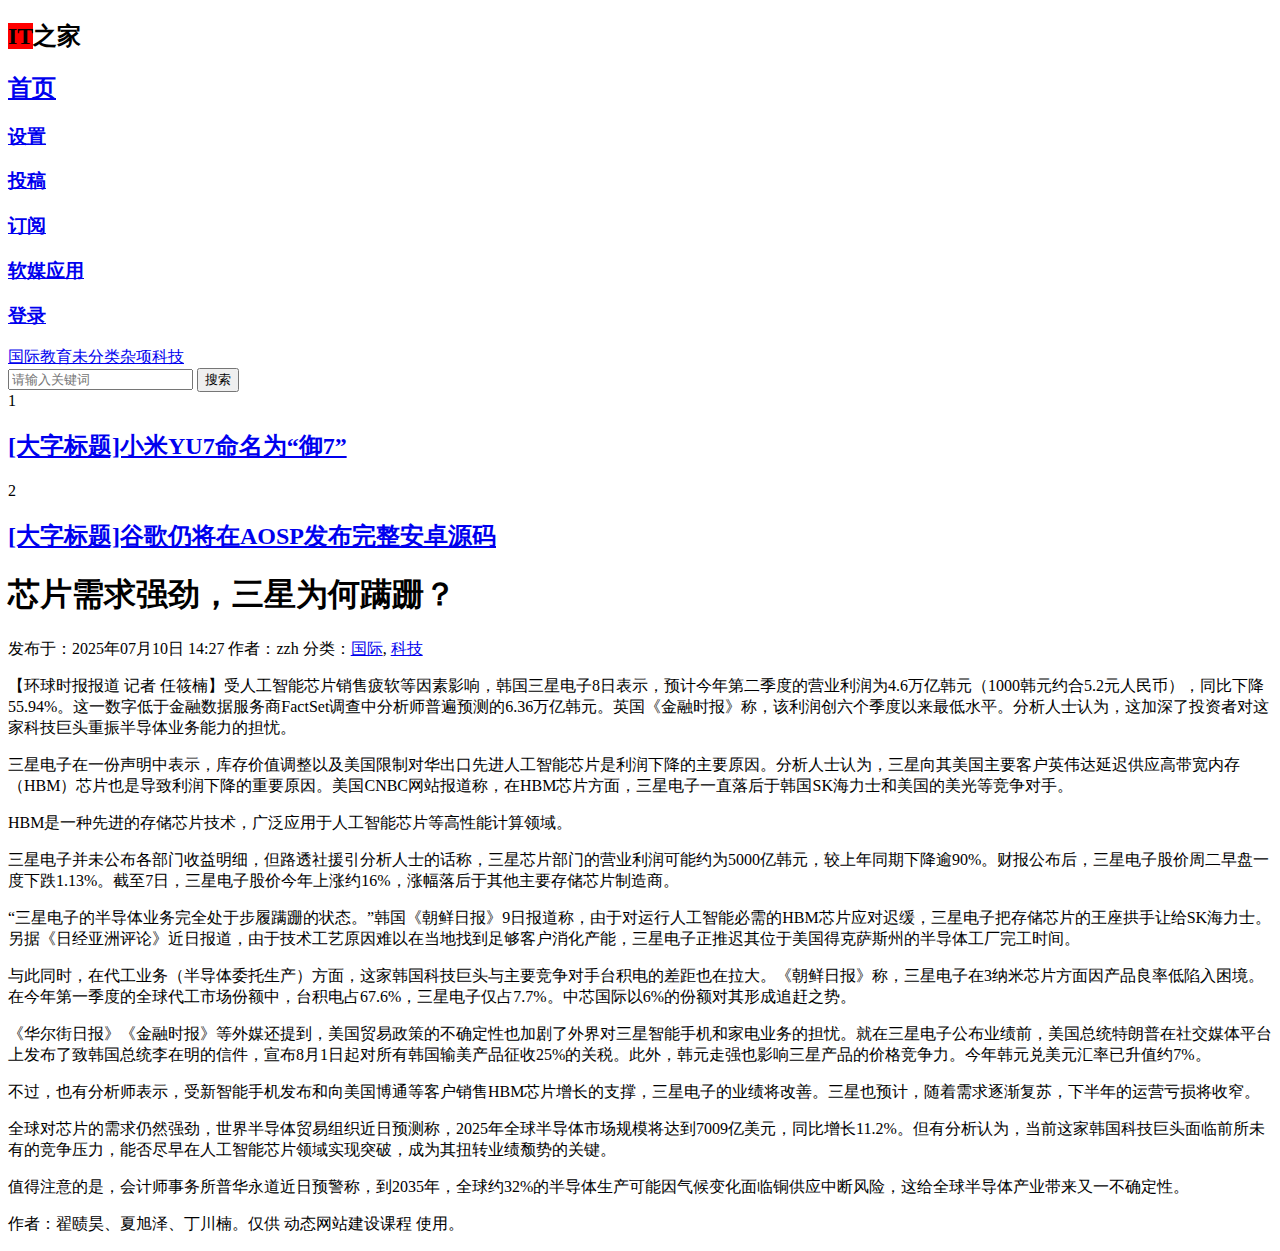
<file: 2025/07/10/芯片需求强劲，三星为何蹒跚？/index.html>
<!DOCTYPE html>
<html lang="zh-Hans">
<head>
    <meta charset="UTF-8">
    <meta name="viewport" content="width=device-width, initial-scale=1.0">
    <title> &raquo; 芯片需求强劲，三星为何蹒跚？</title>
    <title>芯片需求强劲，三星为何蹒跚？ &#8211; WebCourse</title>
<meta name="robots" content="max-image-preview:large">
	<style>img:is([sizes="auto" i], [sizes^="auto," i]) { contain-intrinsic-size: 3000px 1500px }</style>
	<link rel="alternate" type="application/rss+xml" title="WebCourse &raquo; 芯片需求强劲，三星为何蹒跚？ 评论 Feed" href="https://https://mikecfbdsir2149.github.io/WebCourse/2025/07/10/%e8%8a%af%e7%89%87%e9%9c%80%e6%b1%82%e5%bc%ba%e5%8a%b2%ef%bc%8c%e4%b8%89%e6%98%9f%e4%b8%ba%e4%bd%95%e8%b9%92%e8%b7%9a%ef%bc%9f/feed/">
<script type="text/javascript">
/* <![CDATA[ */
window._wpemojiSettings = {"baseUrl":"https:\/\/s.w.org\/images\/core\/emoji\/15.1.0\/72x72\/","ext":".png","svgUrl":"https:\/\/s.w.org\/images\/core\/emoji\/15.1.0\/svg\/","svgExt":".svg","source":{"concatemoji":"https:\/\/https:\/\/mikecfbdsir2149.github.io\/WebCourse\/wp-includes\/js\/wp-emoji-release.min.js?ver=6.8.1"}};
/*! This file is auto-generated */
!function(i,n){var o,s,e;function c(e){try{var t={supportTests:e,timestamp:(new Date).valueOf()};sessionStorage.setItem(o,JSON.stringify(t))}catch(e){}}function p(e,t,n){e.clearRect(0,0,e.canvas.width,e.canvas.height),e.fillText(t,0,0);var t=new Uint32Array(e.getImageData(0,0,e.canvas.width,e.canvas.height).data),r=(e.clearRect(0,0,e.canvas.width,e.canvas.height),e.fillText(n,0,0),new Uint32Array(e.getImageData(0,0,e.canvas.width,e.canvas.height).data));return t.every(function(e,t){return e===r[t]})}function u(e,t,n){switch(t){case"flag":return n(e,"🏳️‍⚧️","🏳️​⚧️")?!1:!n(e,"🇺🇳","🇺​🇳")&&!n(e,"🏴󠁧󠁢󠁥󠁮󠁧󠁿","🏴​󠁧​󠁢​󠁥​󠁮​󠁧​󠁿");case"emoji":return!n(e,"🐦‍🔥","🐦​🔥")}return!1}function f(e,t,n){var r="undefined"!=typeof WorkerGlobalScope&&self instanceof WorkerGlobalScope?new OffscreenCanvas(300,150):i.createElement("canvas"),a=r.getContext("2d",{willReadFrequently:!0}),o=(a.textBaseline="top",a.font="600 32px Arial",{});return e.forEach(function(e){o[e]=t(a,e,n)}),o}function t(e){var t=i.createElement("script");t.src=e,t.defer=!0,i.head.appendChild(t)}"undefined"!=typeof Promise&&(o="wpEmojiSettingsSupports",s=["flag","emoji"],n.supports={everything:!0,everythingExceptFlag:!0},e=new Promise(function(e){i.addEventListener("DOMContentLoaded",e,{once:!0})}),new Promise(function(t){var n=function(){try{var e=JSON.parse(sessionStorage.getItem(o));if("object"==typeof e&&"number"==typeof e.timestamp&&(new Date).valueOf()<e.timestamp+604800&&"object"==typeof e.supportTests)return e.supportTests}catch(e){}return null}();if(!n){if("undefined"!=typeof Worker&&"undefined"!=typeof OffscreenCanvas&&"undefined"!=typeof URL&&URL.createObjectURL&&"undefined"!=typeof Blob)try{var e="postMessage("+f.toString()+"("+[JSON.stringify(s),u.toString(),p.toString()].join(",")+"));",r=new Blob([e],{type:"text/javascript"}),a=new Worker(URL.createObjectURL(r),{name:"wpTestEmojiSupports"});return void(a.onmessage=function(e){c(n=e.data),a.terminate(),t(n)})}catch(e){}c(n=f(s,u,p))}t(n)}).then(function(e){for(var t in e)n.supports[t]=e[t],n.supports.everything=n.supports.everything&&n.supports[t],"flag"!==t&&(n.supports.everythingExceptFlag=n.supports.everythingExceptFlag&&n.supports[t]);n.supports.everythingExceptFlag=n.supports.everythingExceptFlag&&!n.supports.flag,n.DOMReady=!1,n.readyCallback=function(){n.DOMReady=!0}}).then(function(){return e}).then(function(){var e;n.supports.everything||(n.readyCallback(),(e=n.source||{}).concatemoji?t(e.concatemoji):e.wpemoji&&e.twemoji&&(t(e.twemoji),t(e.wpemoji)))}))}((window,document),window._wpemojiSettings);
/* ]]> */
</script>
<style id="wp-emoji-styles-inline-css" type="text/css">img.wp-smiley, img.emoji {
		display: inline !important;
		border: none !important;
		box-shadow: none !important;
		height: 1em !important;
		width: 1em !important;
		margin: 0 0.07em !important;
		vertical-align: -0.1em !important;
		background: none !important;
		padding: 0 !important;
	}</style>
<link rel="stylesheet" id="wp-block-library-css" href="https://https://mikecfbdsir2149.github.io/WebCourse/wp-includes/css/dist/block-library/style.min.css?ver=6.8.1" type="text/css" media="all">
<style id="classic-theme-styles-inline-css" type="text/css">/*! This file is auto-generated */
.wp-block-button__link{color:#fff;background-color:#32373c;border-radius:9999px;box-shadow:none;text-decoration:none;padding:calc(.667em + 2px) calc(1.333em + 2px);font-size:1.125em}.wp-block-file__button{background:#32373c;color:#fff;text-decoration:none}</style>
<style id="global-styles-inline-css" type="text/css">:root{--wp--preset--aspect-ratio--square: 1;--wp--preset--aspect-ratio--4-3: 4/3;--wp--preset--aspect-ratio--3-4: 3/4;--wp--preset--aspect-ratio--3-2: 3/2;--wp--preset--aspect-ratio--2-3: 2/3;--wp--preset--aspect-ratio--16-9: 16/9;--wp--preset--aspect-ratio--9-16: 9/16;--wp--preset--color--black: #000000;--wp--preset--color--cyan-bluish-gray: #abb8c3;--wp--preset--color--white: #ffffff;--wp--preset--color--pale-pink: #f78da7;--wp--preset--color--vivid-red: #cf2e2e;--wp--preset--color--luminous-vivid-orange: #ff6900;--wp--preset--color--luminous-vivid-amber: #fcb900;--wp--preset--color--light-green-cyan: #7bdcb5;--wp--preset--color--vivid-green-cyan: #00d084;--wp--preset--color--pale-cyan-blue: #8ed1fc;--wp--preset--color--vivid-cyan-blue: #0693e3;--wp--preset--color--vivid-purple: #9b51e0;--wp--preset--gradient--vivid-cyan-blue-to-vivid-purple: linear-gradient(135deg,rgba(6,147,227,1) 0%,rgb(155,81,224) 100%);--wp--preset--gradient--light-green-cyan-to-vivid-green-cyan: linear-gradient(135deg,rgb(122,220,180) 0%,rgb(0,208,130) 100%);--wp--preset--gradient--luminous-vivid-amber-to-luminous-vivid-orange: linear-gradient(135deg,rgba(252,185,0,1) 0%,rgba(255,105,0,1) 100%);--wp--preset--gradient--luminous-vivid-orange-to-vivid-red: linear-gradient(135deg,rgba(255,105,0,1) 0%,rgb(207,46,46) 100%);--wp--preset--gradient--very-light-gray-to-cyan-bluish-gray: linear-gradient(135deg,rgb(238,238,238) 0%,rgb(169,184,195) 100%);--wp--preset--gradient--cool-to-warm-spectrum: linear-gradient(135deg,rgb(74,234,220) 0%,rgb(151,120,209) 20%,rgb(207,42,186) 40%,rgb(238,44,130) 60%,rgb(251,105,98) 80%,rgb(254,248,76) 100%);--wp--preset--gradient--blush-light-purple: linear-gradient(135deg,rgb(255,206,236) 0%,rgb(152,150,240) 100%);--wp--preset--gradient--blush-bordeaux: linear-gradient(135deg,rgb(254,205,165) 0%,rgb(254,45,45) 50%,rgb(107,0,62) 100%);--wp--preset--gradient--luminous-dusk: linear-gradient(135deg,rgb(255,203,112) 0%,rgb(199,81,192) 50%,rgb(65,88,208) 100%);--wp--preset--gradient--pale-ocean: linear-gradient(135deg,rgb(255,245,203) 0%,rgb(182,227,212) 50%,rgb(51,167,181) 100%);--wp--preset--gradient--electric-grass: linear-gradient(135deg,rgb(202,248,128) 0%,rgb(113,206,126) 100%);--wp--preset--gradient--midnight: linear-gradient(135deg,rgb(2,3,129) 0%,rgb(40,116,252) 100%);--wp--preset--font-size--small: 13px;--wp--preset--font-size--medium: 20px;--wp--preset--font-size--large: 36px;--wp--preset--font-size--x-large: 42px;--wp--preset--spacing--20: 0.44rem;--wp--preset--spacing--30: 0.67rem;--wp--preset--spacing--40: 1rem;--wp--preset--spacing--50: 1.5rem;--wp--preset--spacing--60: 2.25rem;--wp--preset--spacing--70: 3.38rem;--wp--preset--spacing--80: 5.06rem;--wp--preset--shadow--natural: 6px 6px 9px rgba(0, 0, 0, 0.2);--wp--preset--shadow--deep: 12px 12px 50px rgba(0, 0, 0, 0.4);--wp--preset--shadow--sharp: 6px 6px 0px rgba(0, 0, 0, 0.2);--wp--preset--shadow--outlined: 6px 6px 0px -3px rgba(255, 255, 255, 1), 6px 6px rgba(0, 0, 0, 1);--wp--preset--shadow--crisp: 6px 6px 0px rgba(0, 0, 0, 1);}:where(.is-layout-flex){gap: 0.5em;}:where(.is-layout-grid){gap: 0.5em;}body .is-layout-flex{display: flex;}.is-layout-flex{flex-wrap: wrap;align-items: center;}.is-layout-flex > :is(*, div){margin: 0;}body .is-layout-grid{display: grid;}.is-layout-grid > :is(*, div){margin: 0;}:where(.wp-block-columns.is-layout-flex){gap: 2em;}:where(.wp-block-columns.is-layout-grid){gap: 2em;}:where(.wp-block-post-template.is-layout-flex){gap: 1.25em;}:where(.wp-block-post-template.is-layout-grid){gap: 1.25em;}.has-black-color{color: var(--wp--preset--color--black) !important;}.has-cyan-bluish-gray-color{color: var(--wp--preset--color--cyan-bluish-gray) !important;}.has-white-color{color: var(--wp--preset--color--white) !important;}.has-pale-pink-color{color: var(--wp--preset--color--pale-pink) !important;}.has-vivid-red-color{color: var(--wp--preset--color--vivid-red) !important;}.has-luminous-vivid-orange-color{color: var(--wp--preset--color--luminous-vivid-orange) !important;}.has-luminous-vivid-amber-color{color: var(--wp--preset--color--luminous-vivid-amber) !important;}.has-light-green-cyan-color{color: var(--wp--preset--color--light-green-cyan) !important;}.has-vivid-green-cyan-color{color: var(--wp--preset--color--vivid-green-cyan) !important;}.has-pale-cyan-blue-color{color: var(--wp--preset--color--pale-cyan-blue) !important;}.has-vivid-cyan-blue-color{color: var(--wp--preset--color--vivid-cyan-blue) !important;}.has-vivid-purple-color{color: var(--wp--preset--color--vivid-purple) !important;}.has-black-background-color{background-color: var(--wp--preset--color--black) !important;}.has-cyan-bluish-gray-background-color{background-color: var(--wp--preset--color--cyan-bluish-gray) !important;}.has-white-background-color{background-color: var(--wp--preset--color--white) !important;}.has-pale-pink-background-color{background-color: var(--wp--preset--color--pale-pink) !important;}.has-vivid-red-background-color{background-color: var(--wp--preset--color--vivid-red) !important;}.has-luminous-vivid-orange-background-color{background-color: var(--wp--preset--color--luminous-vivid-orange) !important;}.has-luminous-vivid-amber-background-color{background-color: var(--wp--preset--color--luminous-vivid-amber) !important;}.has-light-green-cyan-background-color{background-color: var(--wp--preset--color--light-green-cyan) !important;}.has-vivid-green-cyan-background-color{background-color: var(--wp--preset--color--vivid-green-cyan) !important;}.has-pale-cyan-blue-background-color{background-color: var(--wp--preset--color--pale-cyan-blue) !important;}.has-vivid-cyan-blue-background-color{background-color: var(--wp--preset--color--vivid-cyan-blue) !important;}.has-vivid-purple-background-color{background-color: var(--wp--preset--color--vivid-purple) !important;}.has-black-border-color{border-color: var(--wp--preset--color--black) !important;}.has-cyan-bluish-gray-border-color{border-color: var(--wp--preset--color--cyan-bluish-gray) !important;}.has-white-border-color{border-color: var(--wp--preset--color--white) !important;}.has-pale-pink-border-color{border-color: var(--wp--preset--color--pale-pink) !important;}.has-vivid-red-border-color{border-color: var(--wp--preset--color--vivid-red) !important;}.has-luminous-vivid-orange-border-color{border-color: var(--wp--preset--color--luminous-vivid-orange) !important;}.has-luminous-vivid-amber-border-color{border-color: var(--wp--preset--color--luminous-vivid-amber) !important;}.has-light-green-cyan-border-color{border-color: var(--wp--preset--color--light-green-cyan) !important;}.has-vivid-green-cyan-border-color{border-color: var(--wp--preset--color--vivid-green-cyan) !important;}.has-pale-cyan-blue-border-color{border-color: var(--wp--preset--color--pale-cyan-blue) !important;}.has-vivid-cyan-blue-border-color{border-color: var(--wp--preset--color--vivid-cyan-blue) !important;}.has-vivid-purple-border-color{border-color: var(--wp--preset--color--vivid-purple) !important;}.has-vivid-cyan-blue-to-vivid-purple-gradient-background{background: var(--wp--preset--gradient--vivid-cyan-blue-to-vivid-purple) !important;}.has-light-green-cyan-to-vivid-green-cyan-gradient-background{background: var(--wp--preset--gradient--light-green-cyan-to-vivid-green-cyan) !important;}.has-luminous-vivid-amber-to-luminous-vivid-orange-gradient-background{background: var(--wp--preset--gradient--luminous-vivid-amber-to-luminous-vivid-orange) !important;}.has-luminous-vivid-orange-to-vivid-red-gradient-background{background: var(--wp--preset--gradient--luminous-vivid-orange-to-vivid-red) !important;}.has-very-light-gray-to-cyan-bluish-gray-gradient-background{background: var(--wp--preset--gradient--very-light-gray-to-cyan-bluish-gray) !important;}.has-cool-to-warm-spectrum-gradient-background{background: var(--wp--preset--gradient--cool-to-warm-spectrum) !important;}.has-blush-light-purple-gradient-background{background: var(--wp--preset--gradient--blush-light-purple) !important;}.has-blush-bordeaux-gradient-background{background: var(--wp--preset--gradient--blush-bordeaux) !important;}.has-luminous-dusk-gradient-background{background: var(--wp--preset--gradient--luminous-dusk) !important;}.has-pale-ocean-gradient-background{background: var(--wp--preset--gradient--pale-ocean) !important;}.has-electric-grass-gradient-background{background: var(--wp--preset--gradient--electric-grass) !important;}.has-midnight-gradient-background{background: var(--wp--preset--gradient--midnight) !important;}.has-small-font-size{font-size: var(--wp--preset--font-size--small) !important;}.has-medium-font-size{font-size: var(--wp--preset--font-size--medium) !important;}.has-large-font-size{font-size: var(--wp--preset--font-size--large) !important;}.has-x-large-font-size{font-size: var(--wp--preset--font-size--x-large) !important;}
:where(.wp-block-post-template.is-layout-flex){gap: 1.25em;}:where(.wp-block-post-template.is-layout-grid){gap: 1.25em;}
:where(.wp-block-columns.is-layout-flex){gap: 2em;}:where(.wp-block-columns.is-layout-grid){gap: 2em;}
:root :where(.wp-block-pullquote){font-size: 1.5em;line-height: 1.6;}</style>
<link rel="stylesheet" id="it-style-css" href="https://https://mikecfbdsir2149.github.io/WebCourse/wp-content/themes/zzh/style.css?ver=6.8.1" type="text/css" media="all">
<link rel="https://api.w.org/" href="https://https://mikecfbdsir2149.github.io/WebCourse/wp-json/">
<link rel="alternate" title="JSON" type="application/json" href="https://https://mikecfbdsir2149.github.io/WebCourse/wp-json/wp/v2/posts/11">
<link rel="EditURI" type="application/rsd+xml" title="RSD" href="https://https://mikecfbdsir2149.github.io/WebCourse/xmlrpc.php?rsd">
<meta name="generator" content="WordPress 6.8.1">
<link rel="canonical" href="https://https://mikecfbdsir2149.github.io/WebCourse/2025/07/10/%e8%8a%af%e7%89%87%e9%9c%80%e6%b1%82%e5%bc%ba%e5%8a%b2%ef%bc%8c%e4%b8%89%e6%98%9f%e4%b8%ba%e4%bd%95%e8%b9%92%e8%b7%9a%ef%bc%9f/">
<link rel="shortlink" href="https://https://mikecfbdsir2149.github.io/WebCourse/?p=11">
<link rel="alternate" title="oEmbed (JSON)" type="application/json+oembed" href="https://https://mikecfbdsir2149.github.io/WebCourse/wp-json/oembed/1.0/embed?url=https%3A%2F%2Fhttps%3A%2F%2Fmikecfbdsir2149.github.io%2FWebCourse%2F2025%2F07%2F10%2F%25e8%258a%25af%25e7%2589%2587%25e9%259c%2580%25e6%25b1%2582%25e5%25bc%25ba%25e5%258a%25b2%25ef%25bc%258c%25e4%25b8%2589%25e6%2598%259f%25e4%25b8%25ba%25e4%25bd%2595%25e8%25b9%2592%25e8%25b7%259a%25ef%25bc%259f%2F">
<link rel="alternate" title="oEmbed (XML)" type="text/xml+oembed" href="https://https://mikecfbdsir2149.github.io/WebCourse/wp-json/oembed/1.0/embed?url=https%3A%2F%2Fhttps%3A%2F%2Fmikecfbdsir2149.github.io%2FWebCourse%2F2025%2F07%2F10%2F%25e8%258a%25af%25e7%2589%2587%25e9%259c%2580%25e6%25b1%2582%25e5%25bc%25ba%25e5%258a%25b2%25ef%25bc%258c%25e4%25b8%2589%25e6%2598%259f%25e4%25b8%25ba%25e4%25bd%2595%25e8%25b9%2592%25e8%25b7%259a%25ef%25bc%259f%2F#038;format=xml">
</head>
<body class="wp-singular post-template-default single single-post postid-11 single-format-standard wp-theme-zzh">
    <header>
        <nav>
            <div class="left-menu">
                <h2>
<span style="background-color: red;">IT</span>之家</h2>
                <h2><a href="https://https://mikecfbdsir2149.github.io/WebCourse/">首页</a></h2>
            </div>
            <div class="right-menu">
                <h3><a href="#">设置</a></h3>
                <h3><a href="#">投稿</a></h3>
                <h3><a href="#">订阅</a></h3>
                <h3><a href="#">软媒应用</a></h3>
                <h3><a href="#">登录</a></h3>
            </div>
        </nav>

        <div class="top-row">
            <div class="tag-list">
                <a href="https://https://mikecfbdsir2149.github.io/WebCourse/category/%e5%9b%bd%e9%99%85/">国际</a><a href="https://https://mikecfbdsir2149.github.io/WebCourse/category/%e6%95%99%e8%82%b2/">教育</a><a href="https://https://mikecfbdsir2149.github.io/WebCourse/category/uncategorized/">未分类</a><a href="https://https://mikecfbdsir2149.github.io/WebCourse/category/%e6%9d%82%e9%a1%b9/">杂项</a><a href="https://https://mikecfbdsir2149.github.io/WebCourse/category/%e7%a7%91%e6%8a%80/">科技</a>            </div>
            <div class="search-bar">
                
<form role="search" method="get" class="search-form" action="https://https://mikecfbdsir2149.github.io/WebCourse/">
    <input type="search" class="search-field" placeholder="请输入关键词" value="" name="s">
    <button type="submit" class="search-submit">搜索</button>
</form>            </div>
        </div>
        
        <div class="main-title">
            <div class="article-number">1</div>
            <h2><a href="#">[大字标题]小米YU7命名为“御7”</a></h2>
            <div class="article-number">2</div>
            <h2><a href="#">[大字标题]谷歌仍将在AOSP发布完整安卓源码</a></h2>
        </div>
    </header>
<div class="container">
    <main class="post-container">
                                    <article id="post-11" class="post-11 post type-post status-publish format-standard hentry category-4 category-3">
                    
                    <header class="post-header">
                        <h1 class="post-title">芯片需求强劲，三星为何蹒跚？</h1>
                        <div class="post-meta">
                            <span>发布于：2025年07月10日 14:27</span>
                            <span>作者：zzh</span>
                            <span>分类：<a href="https://https://mikecfbdsir2149.github.io/WebCourse/category/%e5%9b%bd%e9%99%85/" rel="category tag">国际</a>, <a href="https://https://mikecfbdsir2149.github.io/WebCourse/category/%e7%a7%91%e6%8a%80/" rel="category tag">科技</a></span>
                        </div>
                    </header>

                    <div class="post-content">
                        
<p>【环球时报报道 记者&nbsp;任筱楠】受人工智能芯片销售疲软等因素影响，韩国三星电子8日表示，预计今年第二季度的营业利润为4.6万亿韩元（1000韩元约合5.2元人民币），同比下降55.94%。这一数字低于金融数据服务商FactSet调查中分析师普遍预测的6.36万亿韩元。英国《金融时报》称，该利润创六个季度以来最低水平。分析人士认为，这加深了投资者对这家科技巨头重振半导体业务能力的担忧。</p>



<p>三星电子在一份声明中表示，库存价值调整以及美国限制对华出口先进人工智能芯片是利润下降的主要原因。分析人士认为，三星向其美国主要客户英伟达延迟供应高带宽内存（HBM）芯片也是导致利润下降的重要原因。美国CNBC网站报道称，在HBM芯片方面，三星电子一直落后于韩国SK海力士和美国的美光等竞争对手。</p>



<p>HBM是一种先进的存储芯片技术，广泛应用于人工智能芯片等高性能计算领域。</p>



<p>三星电子并未公布各部门收益明细，但路透社援引分析人士的话称，三星芯片部门的营业利润可能约为5000亿韩元，较上年同期下降逾90%。财报公布后，三星电子股价周二早盘一度下跌1.13%。截至7日，三星电子股价今年上涨约16%，涨幅落后于其他主要存储芯片制造商。</p>



<p>“三星电子的半导体业务完全处于步履蹒跚的状态。”韩国《朝鲜日报》9日报道称，由于对运行人工智能必需的HBM芯片应对迟缓，三星电子把存储芯片的王座拱手让给SK海力士。另据《日经亚洲评论》近日报道，由于技术工艺原因难以在当地找到足够客户消化产能，三星电子正推迟其位于美国得克萨斯州的半导体工厂完工时间。</p>



<p>与此同时，在代工业务（半导体委托生产）方面，这家韩国科技巨头与主要竞争对手台积电的差距也在拉大。《朝鲜日报》称，三星电子在3纳米芯片方面因产品良率低陷入困境。在今年第一季度的全球代工市场份额中，台积电占67.6%，三星电子仅占7.7%。中芯国际以6%的份额对其形成追赶之势。</p>



<p>《华尔街日报》《金融时报》等外媒还提到，美国贸易政策的不确定性也加剧了外界对三星智能手机和家电业务的担忧。就在三星电子公布业绩前，美国总统特朗普在社交媒体平台上发布了致韩国总统李在明的信件，宣布8月1日起对所有韩国输美产品征收25%的关税。此外，韩元走强也影响三星产品的价格竞争力。今年韩元兑美元汇率已升值约7%。</p>



<p>不过，也有分析师表示，受新智能手机发布和向美国博通等客户销售HBM芯片增长的支撑，三星电子的业绩将改善。三星也预计，随着需求逐渐复苏，下半年的运营亏损将收窄。</p>



<p>全球对芯片的需求仍然强劲，世界半导体贸易组织近日预测称，2025年全球半导体市场规模将达到7009亿美元，同比增长11.2%。但有分析认为，当前这家韩国科技巨头面临前所未有的竞争压力，能否尽早在人工智能芯片领域实现突破，成为其扭转业绩颓势的关键。</p>



<p>值得注意的是，会计师事务所普华永道近日预警称，到2035年，全球约32%的半导体生产可能因气候变化面临铜供应中断风险，这给全球半导体产业带来又一不确定性。</p>
                    </div>

                    <footer class="post-footer">
                        <div class="post-tags">
                                                    </div>
                    </footer>
                    
                </article>
                        </main>
    
    </div>

<footer>
    <p>作者：翟赜昊、夏旭泽、丁川楠。仅供 动态网站建设课程 使用。</p>
</footer>

<script type="speculationrules">{"prefetch":[{"source":"document","where":{"and":[{"href_matches":"\/wordpress\/*"},{"not":{"href_matches":["\/wordpress\/wp-*.php","\/wordpress\/wp-admin\/*","\/wordpress\/wp-content\/uploads\/*","\/wordpress\/wp-content\/*","\/wordpress\/wp-content\/plugins\/*","\/wordpress\/wp-content\/themes\/zzh\/*","\/wordpress\/*\\?(.+)"]}},{"not":{"selector_matches":"a[rel~=\"nofollow\"]"}},{"not":{"selector_matches":".no-prefetch, .no-prefetch a"}}]},"eagerness":"conservative"}]}</script>
<script type="text/javascript" src="https://https://mikecfbdsir2149.github.io/WebCourse/wp-content/themes/zzh/assets/js/main.js?ver=6.8.1" id="it-script-js"></script>
</body>
</html>
</file>
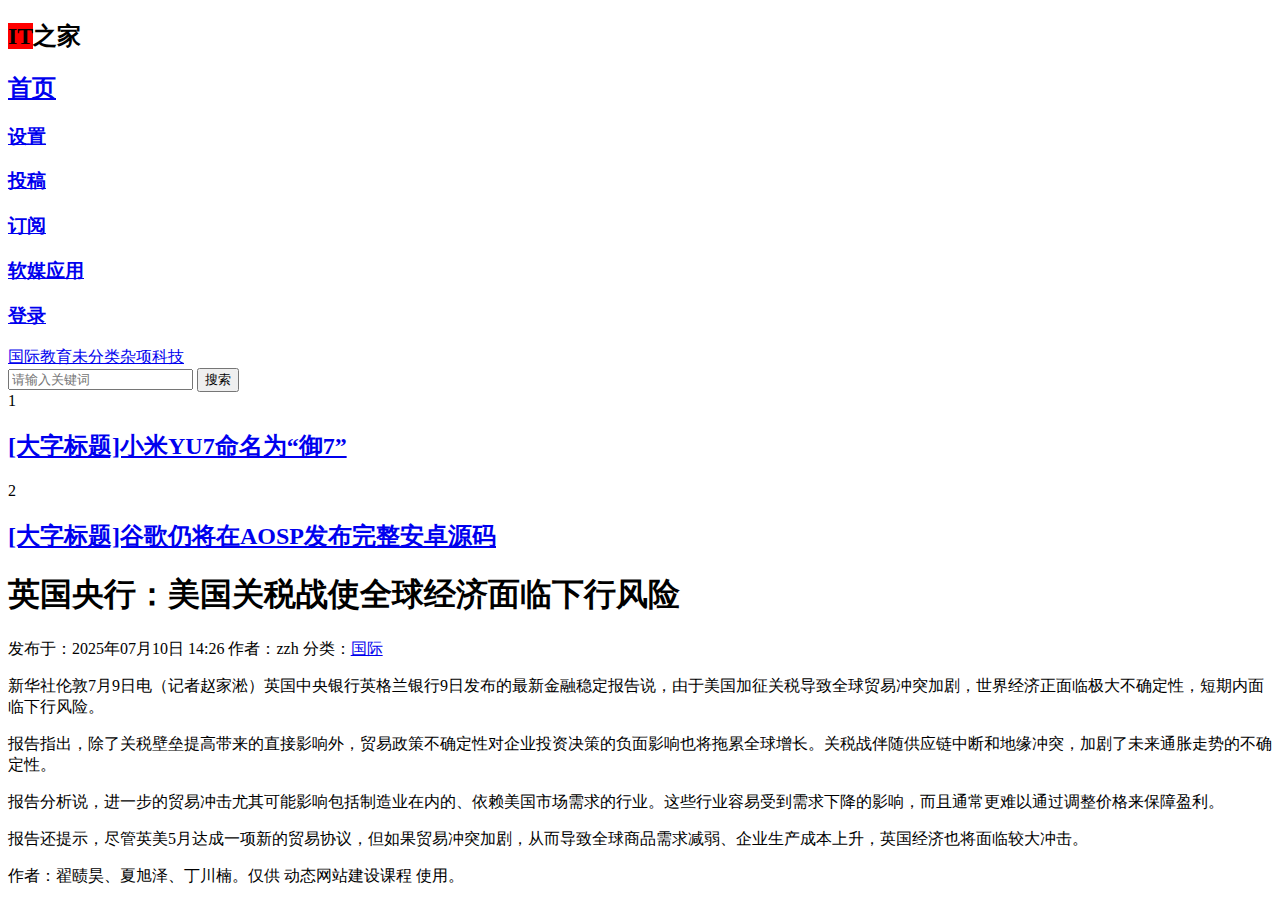
<file: 2025/07/10/英国央行：美国关税战使全球经济面临下行风险/index.html>
<!DOCTYPE html>
<html lang="zh-Hans">
<head>
    <meta charset="UTF-8">
    <meta name="viewport" content="width=device-width, initial-scale=1.0">
    <title> &raquo; 英国央行：美国关税战使全球经济面临下行风险</title>
    <title>英国央行：美国关税战使全球经济面临下行风险 &#8211; WebCourse</title>
<meta name="robots" content="max-image-preview:large">
	<style>img:is([sizes="auto" i], [sizes^="auto," i]) { contain-intrinsic-size: 3000px 1500px }</style>
	<link rel="alternate" type="application/rss+xml" title="WebCourse &raquo; 英国央行：美国关税战使全球经济面临下行风险 评论 Feed" href="https://https://mikecfbdsir2149.github.io/WebCourse/2025/07/10/%e8%8b%b1%e5%9b%bd%e5%a4%ae%e8%a1%8c%ef%bc%9a%e7%be%8e%e5%9b%bd%e5%85%b3%e7%a8%8e%e6%88%98%e4%bd%bf%e5%85%a8%e7%90%83%e7%bb%8f%e6%b5%8e%e9%9d%a2%e4%b8%b4%e4%b8%8b%e8%a1%8c%e9%a3%8e%e9%99%a9/feed/">
<script type="text/javascript">
/* <![CDATA[ */
window._wpemojiSettings = {"baseUrl":"https:\/\/s.w.org\/images\/core\/emoji\/15.1.0\/72x72\/","ext":".png","svgUrl":"https:\/\/s.w.org\/images\/core\/emoji\/15.1.0\/svg\/","svgExt":".svg","source":{"concatemoji":"https:\/\/https:\/\/mikecfbdsir2149.github.io\/WebCourse\/wp-includes\/js\/wp-emoji-release.min.js?ver=6.8.1"}};
/*! This file is auto-generated */
!function(i,n){var o,s,e;function c(e){try{var t={supportTests:e,timestamp:(new Date).valueOf()};sessionStorage.setItem(o,JSON.stringify(t))}catch(e){}}function p(e,t,n){e.clearRect(0,0,e.canvas.width,e.canvas.height),e.fillText(t,0,0);var t=new Uint32Array(e.getImageData(0,0,e.canvas.width,e.canvas.height).data),r=(e.clearRect(0,0,e.canvas.width,e.canvas.height),e.fillText(n,0,0),new Uint32Array(e.getImageData(0,0,e.canvas.width,e.canvas.height).data));return t.every(function(e,t){return e===r[t]})}function u(e,t,n){switch(t){case"flag":return n(e,"🏳️‍⚧️","🏳️​⚧️")?!1:!n(e,"🇺🇳","🇺​🇳")&&!n(e,"🏴󠁧󠁢󠁥󠁮󠁧󠁿","🏴​󠁧​󠁢​󠁥​󠁮​󠁧​󠁿");case"emoji":return!n(e,"🐦‍🔥","🐦​🔥")}return!1}function f(e,t,n){var r="undefined"!=typeof WorkerGlobalScope&&self instanceof WorkerGlobalScope?new OffscreenCanvas(300,150):i.createElement("canvas"),a=r.getContext("2d",{willReadFrequently:!0}),o=(a.textBaseline="top",a.font="600 32px Arial",{});return e.forEach(function(e){o[e]=t(a,e,n)}),o}function t(e){var t=i.createElement("script");t.src=e,t.defer=!0,i.head.appendChild(t)}"undefined"!=typeof Promise&&(o="wpEmojiSettingsSupports",s=["flag","emoji"],n.supports={everything:!0,everythingExceptFlag:!0},e=new Promise(function(e){i.addEventListener("DOMContentLoaded",e,{once:!0})}),new Promise(function(t){var n=function(){try{var e=JSON.parse(sessionStorage.getItem(o));if("object"==typeof e&&"number"==typeof e.timestamp&&(new Date).valueOf()<e.timestamp+604800&&"object"==typeof e.supportTests)return e.supportTests}catch(e){}return null}();if(!n){if("undefined"!=typeof Worker&&"undefined"!=typeof OffscreenCanvas&&"undefined"!=typeof URL&&URL.createObjectURL&&"undefined"!=typeof Blob)try{var e="postMessage("+f.toString()+"("+[JSON.stringify(s),u.toString(),p.toString()].join(",")+"));",r=new Blob([e],{type:"text/javascript"}),a=new Worker(URL.createObjectURL(r),{name:"wpTestEmojiSupports"});return void(a.onmessage=function(e){c(n=e.data),a.terminate(),t(n)})}catch(e){}c(n=f(s,u,p))}t(n)}).then(function(e){for(var t in e)n.supports[t]=e[t],n.supports.everything=n.supports.everything&&n.supports[t],"flag"!==t&&(n.supports.everythingExceptFlag=n.supports.everythingExceptFlag&&n.supports[t]);n.supports.everythingExceptFlag=n.supports.everythingExceptFlag&&!n.supports.flag,n.DOMReady=!1,n.readyCallback=function(){n.DOMReady=!0}}).then(function(){return e}).then(function(){var e;n.supports.everything||(n.readyCallback(),(e=n.source||{}).concatemoji?t(e.concatemoji):e.wpemoji&&e.twemoji&&(t(e.twemoji),t(e.wpemoji)))}))}((window,document),window._wpemojiSettings);
/* ]]> */
</script>
<style id="wp-emoji-styles-inline-css" type="text/css">img.wp-smiley, img.emoji {
		display: inline !important;
		border: none !important;
		box-shadow: none !important;
		height: 1em !important;
		width: 1em !important;
		margin: 0 0.07em !important;
		vertical-align: -0.1em !important;
		background: none !important;
		padding: 0 !important;
	}</style>
<link rel="stylesheet" id="wp-block-library-css" href="https://https://mikecfbdsir2149.github.io/WebCourse/wp-includes/css/dist/block-library/style.min.css?ver=6.8.1" type="text/css" media="all">
<style id="classic-theme-styles-inline-css" type="text/css">/*! This file is auto-generated */
.wp-block-button__link{color:#fff;background-color:#32373c;border-radius:9999px;box-shadow:none;text-decoration:none;padding:calc(.667em + 2px) calc(1.333em + 2px);font-size:1.125em}.wp-block-file__button{background:#32373c;color:#fff;text-decoration:none}</style>
<style id="global-styles-inline-css" type="text/css">:root{--wp--preset--aspect-ratio--square: 1;--wp--preset--aspect-ratio--4-3: 4/3;--wp--preset--aspect-ratio--3-4: 3/4;--wp--preset--aspect-ratio--3-2: 3/2;--wp--preset--aspect-ratio--2-3: 2/3;--wp--preset--aspect-ratio--16-9: 16/9;--wp--preset--aspect-ratio--9-16: 9/16;--wp--preset--color--black: #000000;--wp--preset--color--cyan-bluish-gray: #abb8c3;--wp--preset--color--white: #ffffff;--wp--preset--color--pale-pink: #f78da7;--wp--preset--color--vivid-red: #cf2e2e;--wp--preset--color--luminous-vivid-orange: #ff6900;--wp--preset--color--luminous-vivid-amber: #fcb900;--wp--preset--color--light-green-cyan: #7bdcb5;--wp--preset--color--vivid-green-cyan: #00d084;--wp--preset--color--pale-cyan-blue: #8ed1fc;--wp--preset--color--vivid-cyan-blue: #0693e3;--wp--preset--color--vivid-purple: #9b51e0;--wp--preset--gradient--vivid-cyan-blue-to-vivid-purple: linear-gradient(135deg,rgba(6,147,227,1) 0%,rgb(155,81,224) 100%);--wp--preset--gradient--light-green-cyan-to-vivid-green-cyan: linear-gradient(135deg,rgb(122,220,180) 0%,rgb(0,208,130) 100%);--wp--preset--gradient--luminous-vivid-amber-to-luminous-vivid-orange: linear-gradient(135deg,rgba(252,185,0,1) 0%,rgba(255,105,0,1) 100%);--wp--preset--gradient--luminous-vivid-orange-to-vivid-red: linear-gradient(135deg,rgba(255,105,0,1) 0%,rgb(207,46,46) 100%);--wp--preset--gradient--very-light-gray-to-cyan-bluish-gray: linear-gradient(135deg,rgb(238,238,238) 0%,rgb(169,184,195) 100%);--wp--preset--gradient--cool-to-warm-spectrum: linear-gradient(135deg,rgb(74,234,220) 0%,rgb(151,120,209) 20%,rgb(207,42,186) 40%,rgb(238,44,130) 60%,rgb(251,105,98) 80%,rgb(254,248,76) 100%);--wp--preset--gradient--blush-light-purple: linear-gradient(135deg,rgb(255,206,236) 0%,rgb(152,150,240) 100%);--wp--preset--gradient--blush-bordeaux: linear-gradient(135deg,rgb(254,205,165) 0%,rgb(254,45,45) 50%,rgb(107,0,62) 100%);--wp--preset--gradient--luminous-dusk: linear-gradient(135deg,rgb(255,203,112) 0%,rgb(199,81,192) 50%,rgb(65,88,208) 100%);--wp--preset--gradient--pale-ocean: linear-gradient(135deg,rgb(255,245,203) 0%,rgb(182,227,212) 50%,rgb(51,167,181) 100%);--wp--preset--gradient--electric-grass: linear-gradient(135deg,rgb(202,248,128) 0%,rgb(113,206,126) 100%);--wp--preset--gradient--midnight: linear-gradient(135deg,rgb(2,3,129) 0%,rgb(40,116,252) 100%);--wp--preset--font-size--small: 13px;--wp--preset--font-size--medium: 20px;--wp--preset--font-size--large: 36px;--wp--preset--font-size--x-large: 42px;--wp--preset--spacing--20: 0.44rem;--wp--preset--spacing--30: 0.67rem;--wp--preset--spacing--40: 1rem;--wp--preset--spacing--50: 1.5rem;--wp--preset--spacing--60: 2.25rem;--wp--preset--spacing--70: 3.38rem;--wp--preset--spacing--80: 5.06rem;--wp--preset--shadow--natural: 6px 6px 9px rgba(0, 0, 0, 0.2);--wp--preset--shadow--deep: 12px 12px 50px rgba(0, 0, 0, 0.4);--wp--preset--shadow--sharp: 6px 6px 0px rgba(0, 0, 0, 0.2);--wp--preset--shadow--outlined: 6px 6px 0px -3px rgba(255, 255, 255, 1), 6px 6px rgba(0, 0, 0, 1);--wp--preset--shadow--crisp: 6px 6px 0px rgba(0, 0, 0, 1);}:where(.is-layout-flex){gap: 0.5em;}:where(.is-layout-grid){gap: 0.5em;}body .is-layout-flex{display: flex;}.is-layout-flex{flex-wrap: wrap;align-items: center;}.is-layout-flex > :is(*, div){margin: 0;}body .is-layout-grid{display: grid;}.is-layout-grid > :is(*, div){margin: 0;}:where(.wp-block-columns.is-layout-flex){gap: 2em;}:where(.wp-block-columns.is-layout-grid){gap: 2em;}:where(.wp-block-post-template.is-layout-flex){gap: 1.25em;}:where(.wp-block-post-template.is-layout-grid){gap: 1.25em;}.has-black-color{color: var(--wp--preset--color--black) !important;}.has-cyan-bluish-gray-color{color: var(--wp--preset--color--cyan-bluish-gray) !important;}.has-white-color{color: var(--wp--preset--color--white) !important;}.has-pale-pink-color{color: var(--wp--preset--color--pale-pink) !important;}.has-vivid-red-color{color: var(--wp--preset--color--vivid-red) !important;}.has-luminous-vivid-orange-color{color: var(--wp--preset--color--luminous-vivid-orange) !important;}.has-luminous-vivid-amber-color{color: var(--wp--preset--color--luminous-vivid-amber) !important;}.has-light-green-cyan-color{color: var(--wp--preset--color--light-green-cyan) !important;}.has-vivid-green-cyan-color{color: var(--wp--preset--color--vivid-green-cyan) !important;}.has-pale-cyan-blue-color{color: var(--wp--preset--color--pale-cyan-blue) !important;}.has-vivid-cyan-blue-color{color: var(--wp--preset--color--vivid-cyan-blue) !important;}.has-vivid-purple-color{color: var(--wp--preset--color--vivid-purple) !important;}.has-black-background-color{background-color: var(--wp--preset--color--black) !important;}.has-cyan-bluish-gray-background-color{background-color: var(--wp--preset--color--cyan-bluish-gray) !important;}.has-white-background-color{background-color: var(--wp--preset--color--white) !important;}.has-pale-pink-background-color{background-color: var(--wp--preset--color--pale-pink) !important;}.has-vivid-red-background-color{background-color: var(--wp--preset--color--vivid-red) !important;}.has-luminous-vivid-orange-background-color{background-color: var(--wp--preset--color--luminous-vivid-orange) !important;}.has-luminous-vivid-amber-background-color{background-color: var(--wp--preset--color--luminous-vivid-amber) !important;}.has-light-green-cyan-background-color{background-color: var(--wp--preset--color--light-green-cyan) !important;}.has-vivid-green-cyan-background-color{background-color: var(--wp--preset--color--vivid-green-cyan) !important;}.has-pale-cyan-blue-background-color{background-color: var(--wp--preset--color--pale-cyan-blue) !important;}.has-vivid-cyan-blue-background-color{background-color: var(--wp--preset--color--vivid-cyan-blue) !important;}.has-vivid-purple-background-color{background-color: var(--wp--preset--color--vivid-purple) !important;}.has-black-border-color{border-color: var(--wp--preset--color--black) !important;}.has-cyan-bluish-gray-border-color{border-color: var(--wp--preset--color--cyan-bluish-gray) !important;}.has-white-border-color{border-color: var(--wp--preset--color--white) !important;}.has-pale-pink-border-color{border-color: var(--wp--preset--color--pale-pink) !important;}.has-vivid-red-border-color{border-color: var(--wp--preset--color--vivid-red) !important;}.has-luminous-vivid-orange-border-color{border-color: var(--wp--preset--color--luminous-vivid-orange) !important;}.has-luminous-vivid-amber-border-color{border-color: var(--wp--preset--color--luminous-vivid-amber) !important;}.has-light-green-cyan-border-color{border-color: var(--wp--preset--color--light-green-cyan) !important;}.has-vivid-green-cyan-border-color{border-color: var(--wp--preset--color--vivid-green-cyan) !important;}.has-pale-cyan-blue-border-color{border-color: var(--wp--preset--color--pale-cyan-blue) !important;}.has-vivid-cyan-blue-border-color{border-color: var(--wp--preset--color--vivid-cyan-blue) !important;}.has-vivid-purple-border-color{border-color: var(--wp--preset--color--vivid-purple) !important;}.has-vivid-cyan-blue-to-vivid-purple-gradient-background{background: var(--wp--preset--gradient--vivid-cyan-blue-to-vivid-purple) !important;}.has-light-green-cyan-to-vivid-green-cyan-gradient-background{background: var(--wp--preset--gradient--light-green-cyan-to-vivid-green-cyan) !important;}.has-luminous-vivid-amber-to-luminous-vivid-orange-gradient-background{background: var(--wp--preset--gradient--luminous-vivid-amber-to-luminous-vivid-orange) !important;}.has-luminous-vivid-orange-to-vivid-red-gradient-background{background: var(--wp--preset--gradient--luminous-vivid-orange-to-vivid-red) !important;}.has-very-light-gray-to-cyan-bluish-gray-gradient-background{background: var(--wp--preset--gradient--very-light-gray-to-cyan-bluish-gray) !important;}.has-cool-to-warm-spectrum-gradient-background{background: var(--wp--preset--gradient--cool-to-warm-spectrum) !important;}.has-blush-light-purple-gradient-background{background: var(--wp--preset--gradient--blush-light-purple) !important;}.has-blush-bordeaux-gradient-background{background: var(--wp--preset--gradient--blush-bordeaux) !important;}.has-luminous-dusk-gradient-background{background: var(--wp--preset--gradient--luminous-dusk) !important;}.has-pale-ocean-gradient-background{background: var(--wp--preset--gradient--pale-ocean) !important;}.has-electric-grass-gradient-background{background: var(--wp--preset--gradient--electric-grass) !important;}.has-midnight-gradient-background{background: var(--wp--preset--gradient--midnight) !important;}.has-small-font-size{font-size: var(--wp--preset--font-size--small) !important;}.has-medium-font-size{font-size: var(--wp--preset--font-size--medium) !important;}.has-large-font-size{font-size: var(--wp--preset--font-size--large) !important;}.has-x-large-font-size{font-size: var(--wp--preset--font-size--x-large) !important;}
:where(.wp-block-post-template.is-layout-flex){gap: 1.25em;}:where(.wp-block-post-template.is-layout-grid){gap: 1.25em;}
:where(.wp-block-columns.is-layout-flex){gap: 2em;}:where(.wp-block-columns.is-layout-grid){gap: 2em;}
:root :where(.wp-block-pullquote){font-size: 1.5em;line-height: 1.6;}</style>
<link rel="stylesheet" id="it-style-css" href="https://https://mikecfbdsir2149.github.io/WebCourse/wp-content/themes/zzh/style.css?ver=6.8.1" type="text/css" media="all">
<link rel="https://api.w.org/" href="https://https://mikecfbdsir2149.github.io/WebCourse/wp-json/">
<link rel="alternate" title="JSON" type="application/json" href="https://https://mikecfbdsir2149.github.io/WebCourse/wp-json/wp/v2/posts/8">
<link rel="EditURI" type="application/rsd+xml" title="RSD" href="https://https://mikecfbdsir2149.github.io/WebCourse/xmlrpc.php?rsd">
<meta name="generator" content="WordPress 6.8.1">
<link rel="canonical" href="https://https://mikecfbdsir2149.github.io/WebCourse/2025/07/10/%e8%8b%b1%e5%9b%bd%e5%a4%ae%e8%a1%8c%ef%bc%9a%e7%be%8e%e5%9b%bd%e5%85%b3%e7%a8%8e%e6%88%98%e4%bd%bf%e5%85%a8%e7%90%83%e7%bb%8f%e6%b5%8e%e9%9d%a2%e4%b8%b4%e4%b8%8b%e8%a1%8c%e9%a3%8e%e9%99%a9/">
<link rel="shortlink" href="https://https://mikecfbdsir2149.github.io/WebCourse/?p=8">
<link rel="alternate" title="oEmbed (JSON)" type="application/json+oembed" href="https://https://mikecfbdsir2149.github.io/WebCourse/wp-json/oembed/1.0/embed?url=https%3A%2F%2Fhttps%3A%2F%2Fmikecfbdsir2149.github.io%2FWebCourse%2F2025%2F07%2F10%2F%25e8%258b%25b1%25e5%259b%25bd%25e5%25a4%25ae%25e8%25a1%258c%25ef%25bc%259a%25e7%25be%258e%25e5%259b%25bd%25e5%2585%25b3%25e7%25a8%258e%25e6%2588%2598%25e4%25bd%25bf%25e5%2585%25a8%25e7%2590%2583%25e7%25bb%258f%25e6%25b5%258e%25e9%259d%25a2%25e4%25b8%25b4%25e4%25b8%258b%25e8%25a1%258c%25e9%25a3%258e%25e9%2599%25a9%2F">
<link rel="alternate" title="oEmbed (XML)" type="text/xml+oembed" href="https://https://mikecfbdsir2149.github.io/WebCourse/wp-json/oembed/1.0/embed?url=https%3A%2F%2Fhttps%3A%2F%2Fmikecfbdsir2149.github.io%2FWebCourse%2F2025%2F07%2F10%2F%25e8%258b%25b1%25e5%259b%25bd%25e5%25a4%25ae%25e8%25a1%258c%25ef%25bc%259a%25e7%25be%258e%25e5%259b%25bd%25e5%2585%25b3%25e7%25a8%258e%25e6%2588%2598%25e4%25bd%25bf%25e5%2585%25a8%25e7%2590%2583%25e7%25bb%258f%25e6%25b5%258e%25e9%259d%25a2%25e4%25b8%25b4%25e4%25b8%258b%25e8%25a1%258c%25e9%25a3%258e%25e9%2599%25a9%2F#038;format=xml">
</head>
<body class="wp-singular post-template-default single single-post postid-8 single-format-standard wp-theme-zzh">
    <header>
        <nav>
            <div class="left-menu">
                <h2>
<span style="background-color: red;">IT</span>之家</h2>
                <h2><a href="https://https://mikecfbdsir2149.github.io/WebCourse/">首页</a></h2>
            </div>
            <div class="right-menu">
                <h3><a href="#">设置</a></h3>
                <h3><a href="#">投稿</a></h3>
                <h3><a href="#">订阅</a></h3>
                <h3><a href="#">软媒应用</a></h3>
                <h3><a href="#">登录</a></h3>
            </div>
        </nav>

        <div class="top-row">
            <div class="tag-list">
                <a href="https://https://mikecfbdsir2149.github.io/WebCourse/category/%e5%9b%bd%e9%99%85/">国际</a><a href="https://https://mikecfbdsir2149.github.io/WebCourse/category/%e6%95%99%e8%82%b2/">教育</a><a href="https://https://mikecfbdsir2149.github.io/WebCourse/category/uncategorized/">未分类</a><a href="https://https://mikecfbdsir2149.github.io/WebCourse/category/%e6%9d%82%e9%a1%b9/">杂项</a><a href="https://https://mikecfbdsir2149.github.io/WebCourse/category/%e7%a7%91%e6%8a%80/">科技</a>            </div>
            <div class="search-bar">
                
<form role="search" method="get" class="search-form" action="https://https://mikecfbdsir2149.github.io/WebCourse/">
    <input type="search" class="search-field" placeholder="请输入关键词" value="" name="s">
    <button type="submit" class="search-submit">搜索</button>
</form>            </div>
        </div>
        
        <div class="main-title">
            <div class="article-number">1</div>
            <h2><a href="#">[大字标题]小米YU7命名为“御7”</a></h2>
            <div class="article-number">2</div>
            <h2><a href="#">[大字标题]谷歌仍将在AOSP发布完整安卓源码</a></h2>
        </div>
    </header>
<div class="container">
    <main class="post-container">
                                    <article id="post-8" class="post-8 post type-post status-publish format-standard hentry category-4">
                    
                    <header class="post-header">
                        <h1 class="post-title">英国央行：美国关税战使全球经济面临下行风险</h1>
                        <div class="post-meta">
                            <span>发布于：2025年07月10日 14:26</span>
                            <span>作者：zzh</span>
                            <span>分类：<a href="https://https://mikecfbdsir2149.github.io/WebCourse/category/%e5%9b%bd%e9%99%85/" rel="category tag">国际</a></span>
                        </div>
                    </header>

                    <div class="post-content">
                        
<p>新华社伦敦7月9日电（记者赵家淞）英国中央银行英格兰银行9日发布的最新金融稳定报告说，由于美国加征关税导致全球贸易冲突加剧，世界经济正面临极大不确定性，短期内面临下行风险。</p>



<p>报告指出，除了关税壁垒提高带来的直接影响外，贸易政策不确定性对企业投资决策的负面影响也将拖累全球增长。关税战伴随供应链中断和地缘冲突，加剧了未来通胀走势的不确定性。</p>



<p>报告分析说，进一步的贸易冲击尤其可能影响包括制造业在内的、依赖美国市场需求的行业。这些行业容易受到需求下降的影响，而且通常更难以通过调整价格来保障盈利。</p>



<p>报告还提示，尽管英美5月达成一项新的贸易协议，但如果贸易冲突加剧，从而导致全球商品需求减弱、企业生产成本上升，英国经济也将面临较大冲击。</p>
                    </div>

                    <footer class="post-footer">
                        <div class="post-tags">
                                                    </div>
                    </footer>
                    
                </article>
                        </main>
    
    </div>

<footer>
    <p>作者：翟赜昊、夏旭泽、丁川楠。仅供 动态网站建设课程 使用。</p>
</footer>

<script type="speculationrules">{"prefetch":[{"source":"document","where":{"and":[{"href_matches":"\/wordpress\/*"},{"not":{"href_matches":["\/wordpress\/wp-*.php","\/wordpress\/wp-admin\/*","\/wordpress\/wp-content\/uploads\/*","\/wordpress\/wp-content\/*","\/wordpress\/wp-content\/plugins\/*","\/wordpress\/wp-content\/themes\/zzh\/*","\/wordpress\/*\\?(.+)"]}},{"not":{"selector_matches":"a[rel~=\"nofollow\"]"}},{"not":{"selector_matches":".no-prefetch, .no-prefetch a"}}]},"eagerness":"conservative"}]}</script>
<script type="text/javascript" src="https://https://mikecfbdsir2149.github.io/WebCourse/wp-content/themes/zzh/assets/js/main.js?ver=6.8.1" id="it-script-js"></script>
</body>
</html>
</file>
